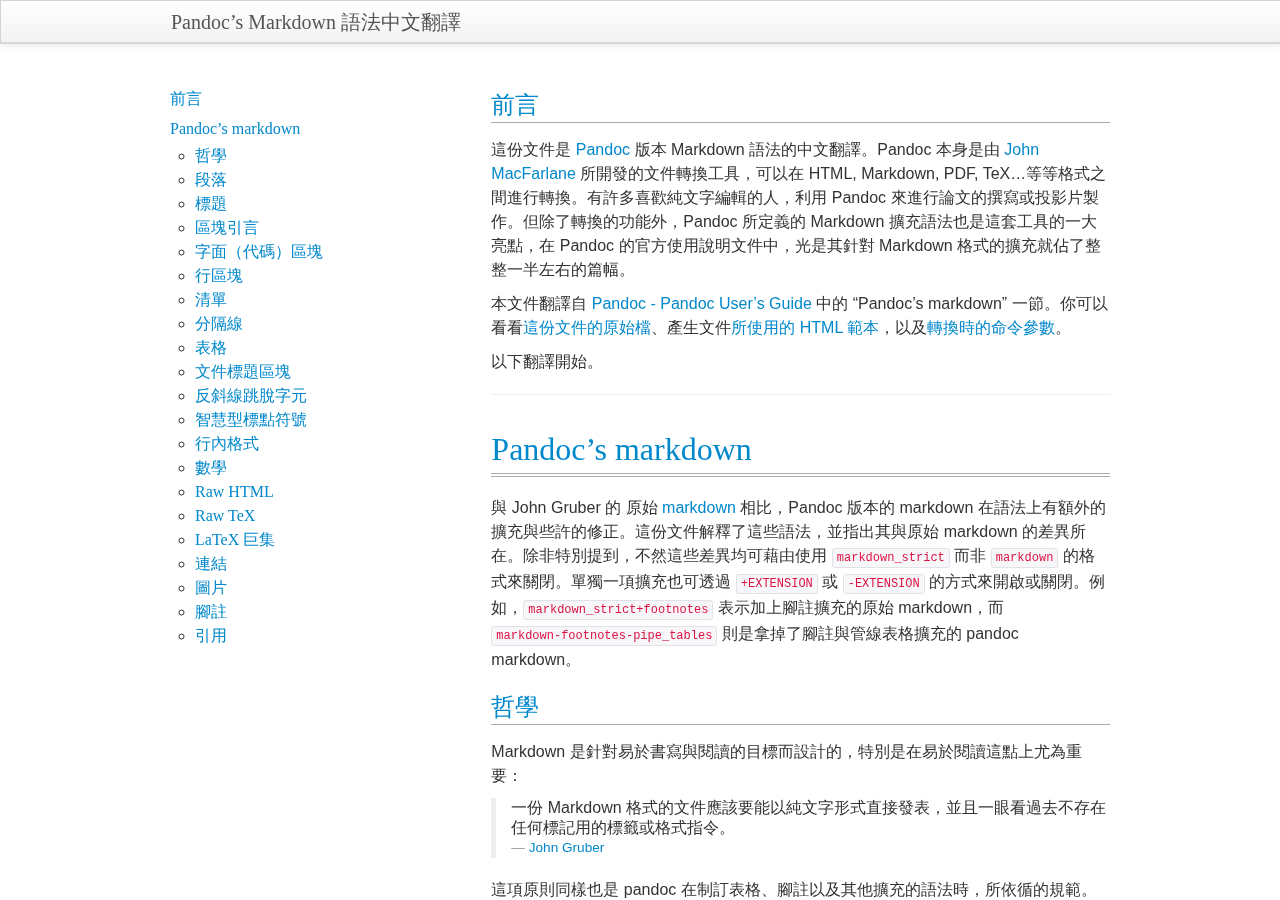
<file: pandoc.html>
<!DOCTYPE html>
<html>
<head>
  <meta charset="utf-8">
  <meta name="generator" content="pandoc">
  <meta name="author" content="by John MacFarlane">
  <meta name="author" content="Translated by Tzeng Yuxio">
  <title>Pandoc’s Markdown 語法中文翻譯</title>
  <meta name="viewport" content="width=device-width, initial-scale=1.0">
  <!-- <link href="../stylesheets/pandoc.css" rel="stylesheet"> -->
  <!-- <link href="../stylesheets/pandoc.css" rel="stylesheet"> -->
  <style type="text/css">code{white-space: pre;}</style>
  <!--[if lt IE 9]>
    <script src="http://html5shim.googlecode.com/svn/trunk/html5.js"></script>
  <![endif]-->
  <link href="data:text/css,%2F%2A%21%0A%20%2A%20Bootstrap%20v2%2E3%2E1%0A%20%2A%0A%20%2A%20Copyright%202012%20Twitter%2C%20Inc%0A%20%2A%20Licensed%20under%20the%20Apache%20License%20v2%2E0%0A%20%2A%20http%3A%2F%2Fwww%2Eapache%2Eorg%2Flicenses%2FLICENSE%2D2%2E0%0A%20%2A%0A%20%2A%20Designed%20and%20built%20with%20all%20the%20love%20in%20the%20world%20%40twitter%20by%20%40mdo%20and%20%40fat%2E%0A%20%2A%2F%0A%2Eclearfix%7B%2Azoom%3A1%3B%7D%2Eclearfix%3Abefore%2C%2Eclearfix%3Aafter%7Bdisplay%3Atable%3Bcontent%3A%22%22%3Bline%2Dheight%3A0%3B%7D%0A%2Eclearfix%3Aafter%7Bclear%3Aboth%3B%7D%0A%2Ehide%2Dtext%7Bfont%3A0%2F0%20a%3Bcolor%3Atransparent%3Btext%2Dshadow%3Anone%3Bbackground%2Dcolor%3Atransparent%3Bborder%3A0%3B%7D%0A%2Einput%2Dblock%2Dlevel%7Bdisplay%3Ablock%3Bwidth%3A100%25%3Bmin%2Dheight%3A30px%3B%2Dwebkit%2Dbox%2Dsizing%3Aborder%2Dbox%3B%2Dmoz%2Dbox%2Dsizing%3Aborder%2Dbox%3Bbox%2Dsizing%3Aborder%2Dbox%3B%7D%0Aarticle%2Caside%2Cdetails%2Cfigcaption%2Cfigure%2Cfooter%2Cheader%2Chgroup%2Cnav%2Csection%7Bdisplay%3Ablock%3B%7D%0Aaudio%2Ccanvas%2Cvideo%7Bdisplay%3Ainline%2Dblock%3B%2Adisplay%3Ainline%3B%2Azoom%3A1%3B%7D%0Aaudio%3Anot%28%5Bcontrols%5D%29%7Bdisplay%3Anone%3B%7D%0Ahtml%7Bfont%2Dsize%3A100%25%3B%2Dwebkit%2Dtext%2Dsize%2Dadjust%3A100%25%3B%2Dms%2Dtext%2Dsize%2Dadjust%3A100%25%3B%7D%0Aa%3Afocus%7Boutline%3Athin%20dotted%20%23333%3Boutline%3A5px%20auto%20%2Dwebkit%2Dfocus%2Dring%2Dcolor%3Boutline%2Doffset%3A%2D2px%3B%7D%0Aa%3Ahover%2Ca%3Aactive%7Boutline%3A0%3B%7D%0Asub%2Csup%7Bposition%3Arelative%3Bfont%2Dsize%3A75%25%3Bline%2Dheight%3A0%3Bvertical%2Dalign%3Abaseline%3B%7D%0Asup%7Btop%3A%2D0%2E5em%3B%7D%0Asub%7Bbottom%3A%2D0%2E25em%3B%7D%0Aimg%7Bmax%2Dwidth%3A100%25%3Bwidth%3Aauto%5C9%3Bheight%3Aauto%3Bvertical%2Dalign%3Amiddle%3Bborder%3A0%3B%2Dms%2Dinterpolation%2Dmode%3Abicubic%3B%7D%0A%23map%5Fcanvas%20img%2C%2Egoogle%2Dmaps%20img%7Bmax%2Dwidth%3Anone%3B%7D%0Abutton%2Cinput%2Cselect%2Ctextarea%7Bmargin%3A0%3Bfont%2Dsize%3A100%25%3Bvertical%2Dalign%3Amiddle%3B%7D%0Abutton%2Cinput%7B%2Aoverflow%3Avisible%3Bline%2Dheight%3Anormal%3B%7D%0Abutton%3A%3A%2Dmoz%2Dfocus%2Dinner%2Cinput%3A%3A%2Dmoz%2Dfocus%2Dinner%7Bpadding%3A0%3Bborder%3A0%3B%7D%0Abutton%2Chtml%20input%5Btype%3D%22button%22%5D%2Cinput%5Btype%3D%22reset%22%5D%2Cinput%5Btype%3D%22submit%22%5D%7B%2Dwebkit%2Dappearance%3Abutton%3Bcursor%3Apointer%3B%7D%0Alabel%2Cselect%2Cbutton%2Cinput%5Btype%3D%22button%22%5D%2Cinput%5Btype%3D%22reset%22%5D%2Cinput%5Btype%3D%22submit%22%5D%2Cinput%5Btype%3D%22radio%22%5D%2Cinput%5Btype%3D%22checkbox%22%5D%7Bcursor%3Apointer%3B%7D%0Ainput%5Btype%3D%22search%22%5D%7B%2Dwebkit%2Dbox%2Dsizing%3Acontent%2Dbox%3B%2Dmoz%2Dbox%2Dsizing%3Acontent%2Dbox%3Bbox%2Dsizing%3Acontent%2Dbox%3B%2Dwebkit%2Dappearance%3Atextfield%3B%7D%0Ainput%5Btype%3D%22search%22%5D%3A%3A%2Dwebkit%2Dsearch%2Ddecoration%2Cinput%5Btype%3D%22search%22%5D%3A%3A%2Dwebkit%2Dsearch%2Dcancel%2Dbutton%7B%2Dwebkit%2Dappearance%3Anone%3B%7D%0Atextarea%7Boverflow%3Aauto%3Bvertical%2Dalign%3Atop%3B%7D%0A%40media%20print%7B%2A%7Btext%2Dshadow%3Anone%20%21important%3Bcolor%3A%23000%20%21important%3Bbackground%3Atransparent%20%21important%3Bbox%2Dshadow%3Anone%20%21important%3B%7D%20a%2Ca%3Avisited%7Btext%2Ddecoration%3Aunderline%3B%7D%20a%5Bhref%5D%3Aafter%7Bcontent%3A%22%20%28%22%20attr%28href%29%20%22%29%22%3B%7D%20abbr%5Btitle%5D%3Aafter%7Bcontent%3A%22%20%28%22%20attr%28title%29%20%22%29%22%3B%7D%20%2Eir%20a%3Aafter%2Ca%5Bhref%5E%3D%22javascript%3A%22%5D%3Aafter%2Ca%5Bhref%5E%3D%22%23%22%5D%3Aafter%7Bcontent%3A%22%22%3B%7D%20pre%2Cblockquote%7Bborder%3A1px%20solid%20%23999%3Bpage%2Dbreak%2Dinside%3Aavoid%3B%7D%20thead%7Bdisplay%3Atable%2Dheader%2Dgroup%3B%7D%20tr%2Cimg%7Bpage%2Dbreak%2Dinside%3Aavoid%3B%7D%20img%7Bmax%2Dwidth%3A100%25%20%21important%3B%7D%20%40page%20%7Bmargin%3A0%2E5cm%3B%7Dp%2Ch2%2Ch3%7Borphans%3A3%3Bwidows%3A3%3B%7D%20h2%2Ch3%7Bpage%2Dbreak%2Dafter%3Aavoid%3B%7D%7Dbody%7Bmargin%3A0%3Bfont%2Dfamily%3A%22Helvetica%20Neue%22%2CHelvetica%2CArial%2Csans%2Dserif%3Bfont%2Dsize%3A14px%3Bline%2Dheight%3A20px%3Bcolor%3A%23333333%3Bbackground%2Dcolor%3A%23ffffff%3B%7D%0Aa%7Bcolor%3A%230088cc%3Btext%2Ddecoration%3Anone%3B%7D%0Aa%3Ahover%2Ca%3Afocus%7Bcolor%3A%23005580%3Btext%2Ddecoration%3Aunderline%3B%7D%0A%2Eimg%2Drounded%7B%2Dwebkit%2Dborder%2Dradius%3A6px%3B%2Dmoz%2Dborder%2Dradius%3A6px%3Bborder%2Dradius%3A6px%3B%7D%0A%2Eimg%2Dpolaroid%7Bpadding%3A4px%3Bbackground%2Dcolor%3A%23fff%3Bborder%3A1px%20solid%20%23ccc%3Bborder%3A1px%20solid%20rgba%280%2C%200%2C%200%2C%200%2E2%29%3B%2Dwebkit%2Dbox%2Dshadow%3A0%201px%203px%20rgba%280%2C%200%2C%200%2C%200%2E1%29%3B%2Dmoz%2Dbox%2Dshadow%3A0%201px%203px%20rgba%280%2C%200%2C%200%2C%200%2E1%29%3Bbox%2Dshadow%3A0%201px%203px%20rgba%280%2C%200%2C%200%2C%200%2E1%29%3B%7D%0A%2Eimg%2Dcircle%7B%2Dwebkit%2Dborder%2Dradius%3A500px%3B%2Dmoz%2Dborder%2Dradius%3A500px%3Bborder%2Dradius%3A500px%3B%7D%0A%2Erow%7Bmargin%2Dleft%3A%2D20px%3B%2Azoom%3A1%3B%7D%2Erow%3Abefore%2C%2Erow%3Aafter%7Bdisplay%3Atable%3Bcontent%3A%22%22%3Bline%2Dheight%3A0%3B%7D%0A%2Erow%3Aafter%7Bclear%3Aboth%3B%7D%0A%5Bclass%2A%3D%22span%22%5D%7Bfloat%3Aleft%3Bmin%2Dheight%3A1px%3Bmargin%2Dleft%3A20px%3B%7D%0A%2Econtainer%2C%2Enavbar%2Dstatic%2Dtop%20%2Econtainer%2C%2Enavbar%2Dfixed%2Dtop%20%2Econtainer%2C%2Enavbar%2Dfixed%2Dbottom%20%2Econtainer%7Bwidth%3A940px%3B%7D%0A%2Espan12%7Bwidth%3A940px%3B%7D%0A%2Espan11%7Bwidth%3A860px%3B%7D%0A%2Espan10%7Bwidth%3A780px%3B%7D%0A%2Espan9%7Bwidth%3A700px%3B%7D%0A%2Espan8%7Bwidth%3A620px%3B%7D%0A%2Espan7%7Bwidth%3A540px%3B%7D%0A%2Espan6%7Bwidth%3A460px%3B%7D%0A%2Espan5%7Bwidth%3A380px%3B%7D%0A%2Espan4%7Bwidth%3A300px%3B%7D%0A%2Espan3%7Bwidth%3A220px%3B%7D%0A%2Espan2%7Bwidth%3A140px%3B%7D%0A%2Espan1%7Bwidth%3A60px%3B%7D%0A%2Eoffset12%7Bmargin%2Dleft%3A980px%3B%7D%0A%2Eoffset11%7Bmargin%2Dleft%3A900px%3B%7D%0A%2Eoffset10%7Bmargin%2Dleft%3A820px%3B%7D%0A%2Eoffset9%7Bmargin%2Dleft%3A740px%3B%7D%0A%2Eoffset8%7Bmargin%2Dleft%3A660px%3B%7D%0A%2Eoffset7%7Bmargin%2Dleft%3A580px%3B%7D%0A%2Eoffset6%7Bmargin%2Dleft%3A500px%3B%7D%0A%2Eoffset5%7Bmargin%2Dleft%3A420px%3B%7D%0A%2Eoffset4%7Bmargin%2Dleft%3A340px%3B%7D%0A%2Eoffset3%7Bmargin%2Dleft%3A260px%3B%7D%0A%2Eoffset2%7Bmargin%2Dleft%3A180px%3B%7D%0A%2Eoffset1%7Bmargin%2Dleft%3A100px%3B%7D%0A%2Erow%2Dfluid%7Bwidth%3A100%25%3B%2Azoom%3A1%3B%7D%2Erow%2Dfluid%3Abefore%2C%2Erow%2Dfluid%3Aafter%7Bdisplay%3Atable%3Bcontent%3A%22%22%3Bline%2Dheight%3A0%3B%7D%0A%2Erow%2Dfluid%3Aafter%7Bclear%3Aboth%3B%7D%0A%2Erow%2Dfluid%20%5Bclass%2A%3D%22span%22%5D%7Bdisplay%3Ablock%3Bwidth%3A100%25%3Bmin%2Dheight%3A30px%3B%2Dwebkit%2Dbox%2Dsizing%3Aborder%2Dbox%3B%2Dmoz%2Dbox%2Dsizing%3Aborder%2Dbox%3Bbox%2Dsizing%3Aborder%2Dbox%3Bfloat%3Aleft%3Bmargin%2Dleft%3A2%2E127659574468085%25%3B%2Amargin%2Dleft%3A2%2E074468085106383%25%3B%7D%0A%2Erow%2Dfluid%20%5Bclass%2A%3D%22span%22%5D%3Afirst%2Dchild%7Bmargin%2Dleft%3A0%3B%7D%0A%2Erow%2Dfluid%20%2Econtrols%2Drow%20%5Bclass%2A%3D%22span%22%5D%2B%5Bclass%2A%3D%22span%22%5D%7Bmargin%2Dleft%3A2%2E127659574468085%25%3B%7D%0A%2Erow%2Dfluid%20%2Espan12%7Bwidth%3A100%25%3B%2Awidth%3A99%2E94680851063829%25%3B%7D%0A%2Erow%2Dfluid%20%2Espan11%7Bwidth%3A91%2E48936170212765%25%3B%2Awidth%3A91%2E43617021276594%25%3B%7D%0A%2Erow%2Dfluid%20%2Espan10%7Bwidth%3A82%2E97872340425532%25%3B%2Awidth%3A82%2E92553191489361%25%3B%7D%0A%2Erow%2Dfluid%20%2Espan9%7Bwidth%3A74%2E46808510638297%25%3B%2Awidth%3A74%2E41489361702126%25%3B%7D%0A%2Erow%2Dfluid%20%2Espan8%7Bwidth%3A65%2E95744680851064%25%3B%2Awidth%3A65%2E90425531914893%25%3B%7D%0A%2Erow%2Dfluid%20%2Espan7%7Bwidth%3A57%2E44680851063829%25%3B%2Awidth%3A57%2E39361702127659%25%3B%7D%0A%2Erow%2Dfluid%20%2Espan6%7Bwidth%3A48%2E93617021276595%25%3B%2Awidth%3A48%2E88297872340425%25%3B%7D%0A%2Erow%2Dfluid%20%2Espan5%7Bwidth%3A40%2E42553191489362%25%3B%2Awidth%3A40%2E37234042553192%25%3B%7D%0A%2Erow%2Dfluid%20%2Espan4%7Bwidth%3A31%2E914893617021278%25%3B%2Awidth%3A31%2E861702127659576%25%3B%7D%0A%2Erow%2Dfluid%20%2Espan3%7Bwidth%3A23%2E404255319148934%25%3B%2Awidth%3A23%2E351063829787233%25%3B%7D%0A%2Erow%2Dfluid%20%2Espan2%7Bwidth%3A14%2E893617021276595%25%3B%2Awidth%3A14%2E840425531914894%25%3B%7D%0A%2Erow%2Dfluid%20%2Espan1%7Bwidth%3A6%2E382978723404255%25%3B%2Awidth%3A6%2E329787234042553%25%3B%7D%0A%2Erow%2Dfluid%20%2Eoffset12%7Bmargin%2Dleft%3A104%2E25531914893617%25%3B%2Amargin%2Dleft%3A104%2E14893617021275%25%3B%7D%0A%2Erow%2Dfluid%20%2Eoffset12%3Afirst%2Dchild%7Bmargin%2Dleft%3A102%2E12765957446808%25%3B%2Amargin%2Dleft%3A102%2E02127659574467%25%3B%7D%0A%2Erow%2Dfluid%20%2Eoffset11%7Bmargin%2Dleft%3A95%2E74468085106382%25%3B%2Amargin%2Dleft%3A95%2E6382978723404%25%3B%7D%0A%2Erow%2Dfluid%20%2Eoffset11%3Afirst%2Dchild%7Bmargin%2Dleft%3A93%2E61702127659574%25%3B%2Amargin%2Dleft%3A93%2E51063829787232%25%3B%7D%0A%2Erow%2Dfluid%20%2Eoffset10%7Bmargin%2Dleft%3A87%2E23404255319149%25%3B%2Amargin%2Dleft%3A87%2E12765957446807%25%3B%7D%0A%2Erow%2Dfluid%20%2Eoffset10%3Afirst%2Dchild%7Bmargin%2Dleft%3A85%2E1063829787234%25%3B%2Amargin%2Dleft%3A84%2E99999999999999%25%3B%7D%0A%2Erow%2Dfluid%20%2Eoffset9%7Bmargin%2Dleft%3A78%2E72340425531914%25%3B%2Amargin%2Dleft%3A78%2E61702127659572%25%3B%7D%0A%2Erow%2Dfluid%20%2Eoffset9%3Afirst%2Dchild%7Bmargin%2Dleft%3A76%2E59574468085106%25%3B%2Amargin%2Dleft%3A76%2E48936170212764%25%3B%7D%0A%2Erow%2Dfluid%20%2Eoffset8%7Bmargin%2Dleft%3A70%2E2127659574468%25%3B%2Amargin%2Dleft%3A70%2E10638297872339%25%3B%7D%0A%2Erow%2Dfluid%20%2Eoffset8%3Afirst%2Dchild%7Bmargin%2Dleft%3A68%2E08510638297872%25%3B%2Amargin%2Dleft%3A67%2E9787234042553%25%3B%7D%0A%2Erow%2Dfluid%20%2Eoffset7%7Bmargin%2Dleft%3A61%2E70212765957446%25%3B%2Amargin%2Dleft%3A61%2E59574468085106%25%3B%7D%0A%2Erow%2Dfluid%20%2Eoffset7%3Afirst%2Dchild%7Bmargin%2Dleft%3A59%2E574468085106375%25%3B%2Amargin%2Dleft%3A59%2E46808510638297%25%3B%7D%0A%2Erow%2Dfluid%20%2Eoffset6%7Bmargin%2Dleft%3A53%2E191489361702125%25%3B%2Amargin%2Dleft%3A53%2E085106382978715%25%3B%7D%0A%2Erow%2Dfluid%20%2Eoffset6%3Afirst%2Dchild%7Bmargin%2Dleft%3A51%2E063829787234035%25%3B%2Amargin%2Dleft%3A50%2E95744680851063%25%3B%7D%0A%2Erow%2Dfluid%20%2Eoffset5%7Bmargin%2Dleft%3A44%2E68085106382979%25%3B%2Amargin%2Dleft%3A44%2E57446808510638%25%3B%7D%0A%2Erow%2Dfluid%20%2Eoffset5%3Afirst%2Dchild%7Bmargin%2Dleft%3A42%2E5531914893617%25%3B%2Amargin%2Dleft%3A42%2E4468085106383%25%3B%7D%0A%2Erow%2Dfluid%20%2Eoffset4%7Bmargin%2Dleft%3A36%2E170212765957444%25%3B%2Amargin%2Dleft%3A36%2E06382978723405%25%3B%7D%0A%2Erow%2Dfluid%20%2Eoffset4%3Afirst%2Dchild%7Bmargin%2Dleft%3A34%2E04255319148936%25%3B%2Amargin%2Dleft%3A33%2E93617021276596%25%3B%7D%0A%2Erow%2Dfluid%20%2Eoffset3%7Bmargin%2Dleft%3A27%2E659574468085104%25%3B%2Amargin%2Dleft%3A27%2E5531914893617%25%3B%7D%0A%2Erow%2Dfluid%20%2Eoffset3%3Afirst%2Dchild%7Bmargin%2Dleft%3A25%2E53191489361702%25%3B%2Amargin%2Dleft%3A25%2E425531914893618%25%3B%7D%0A%2Erow%2Dfluid%20%2Eoffset2%7Bmargin%2Dleft%3A19%2E148936170212764%25%3B%2Amargin%2Dleft%3A19%2E04255319148936%25%3B%7D%0A%2Erow%2Dfluid%20%2Eoffset2%3Afirst%2Dchild%7Bmargin%2Dleft%3A17%2E02127659574468%25%3B%2Amargin%2Dleft%3A16%2E914893617021278%25%3B%7D%0A%2Erow%2Dfluid%20%2Eoffset1%7Bmargin%2Dleft%3A10%2E638297872340425%25%3B%2Amargin%2Dleft%3A10%2E53191489361702%25%3B%7D%0A%2Erow%2Dfluid%20%2Eoffset1%3Afirst%2Dchild%7Bmargin%2Dleft%3A8%2E51063829787234%25%3B%2Amargin%2Dleft%3A8%2E404255319148938%25%3B%7D%0A%5Bclass%2A%3D%22span%22%5D%2Ehide%2C%2Erow%2Dfluid%20%5Bclass%2A%3D%22span%22%5D%2Ehide%7Bdisplay%3Anone%3B%7D%0A%5Bclass%2A%3D%22span%22%5D%2Epull%2Dright%2C%2Erow%2Dfluid%20%5Bclass%2A%3D%22span%22%5D%2Epull%2Dright%7Bfloat%3Aright%3B%7D%0A%2Econtainer%7Bmargin%2Dright%3Aauto%3Bmargin%2Dleft%3Aauto%3B%2Azoom%3A1%3B%7D%2Econtainer%3Abefore%2C%2Econtainer%3Aafter%7Bdisplay%3Atable%3Bcontent%3A%22%22%3Bline%2Dheight%3A0%3B%7D%0A%2Econtainer%3Aafter%7Bclear%3Aboth%3B%7D%0A%2Econtainer%2Dfluid%7Bpadding%2Dright%3A20px%3Bpadding%2Dleft%3A20px%3B%2Azoom%3A1%3B%7D%2Econtainer%2Dfluid%3Abefore%2C%2Econtainer%2Dfluid%3Aafter%7Bdisplay%3Atable%3Bcontent%3A%22%22%3Bline%2Dheight%3A0%3B%7D%0A%2Econtainer%2Dfluid%3Aafter%7Bclear%3Aboth%3B%7D%0Ap%7Bmargin%3A0%200%2010px%3B%7D%0A%2Elead%7Bmargin%2Dbottom%3A20px%3Bfont%2Dsize%3A21px%3Bfont%2Dweight%3A200%3Bline%2Dheight%3A30px%3B%7D%0Asmall%7Bfont%2Dsize%3A85%25%3B%7D%0Astrong%7Bfont%2Dweight%3Abold%3B%7D%0Aem%7Bfont%2Dstyle%3Aitalic%3B%7D%0Acite%7Bfont%2Dstyle%3Anormal%3B%7D%0A%2Emuted%7Bcolor%3A%23999999%3B%7D%0Aa%2Emuted%3Ahover%2Ca%2Emuted%3Afocus%7Bcolor%3A%23808080%3B%7D%0A%2Etext%2Dwarning%7Bcolor%3A%23c09853%3B%7D%0Aa%2Etext%2Dwarning%3Ahover%2Ca%2Etext%2Dwarning%3Afocus%7Bcolor%3A%23a47e3c%3B%7D%0A%2Etext%2Derror%7Bcolor%3A%23b94a48%3B%7D%0Aa%2Etext%2Derror%3Ahover%2Ca%2Etext%2Derror%3Afocus%7Bcolor%3A%23953b39%3B%7D%0A%2Etext%2Dinfo%7Bcolor%3A%233a87ad%3B%7D%0Aa%2Etext%2Dinfo%3Ahover%2Ca%2Etext%2Dinfo%3Afocus%7Bcolor%3A%232d6987%3B%7D%0A%2Etext%2Dsuccess%7Bcolor%3A%23468847%3B%7D%0Aa%2Etext%2Dsuccess%3Ahover%2Ca%2Etext%2Dsuccess%3Afocus%7Bcolor%3A%23356635%3B%7D%0A%2Etext%2Dleft%7Btext%2Dalign%3Aleft%3B%7D%0A%2Etext%2Dright%7Btext%2Dalign%3Aright%3B%7D%0A%2Etext%2Dcenter%7Btext%2Dalign%3Acenter%3B%7D%0Ah1%2Ch2%2Ch3%2Ch4%2Ch5%2Ch6%7Bmargin%3A10px%200%3Bfont%2Dfamily%3Ainherit%3Bfont%2Dweight%3Abold%3Bline%2Dheight%3A20px%3Bcolor%3Ainherit%3Btext%2Drendering%3Aoptimizelegibility%3B%7Dh1%20small%2Ch2%20small%2Ch3%20small%2Ch4%20small%2Ch5%20small%2Ch6%20small%7Bfont%2Dweight%3Anormal%3Bline%2Dheight%3A1%3Bcolor%3A%23999999%3B%7D%0Ah1%2Ch2%2Ch3%7Bline%2Dheight%3A40px%3B%7D%0Ah1%7Bfont%2Dsize%3A38%2E5px%3B%7D%0Ah2%7Bfont%2Dsize%3A31%2E5px%3B%7D%0Ah3%7Bfont%2Dsize%3A24%2E5px%3B%7D%0Ah4%7Bfont%2Dsize%3A17%2E5px%3B%7D%0Ah5%7Bfont%2Dsize%3A14px%3B%7D%0Ah6%7Bfont%2Dsize%3A11%2E9px%3B%7D%0Ah1%20small%7Bfont%2Dsize%3A24%2E5px%3B%7D%0Ah2%20small%7Bfont%2Dsize%3A17%2E5px%3B%7D%0Ah3%20small%7Bfont%2Dsize%3A14px%3B%7D%0Ah4%20small%7Bfont%2Dsize%3A14px%3B%7D%0A%2Epage%2Dheader%7Bpadding%2Dbottom%3A9px%3Bmargin%3A20px%200%2030px%3Bborder%2Dbottom%3A1px%20solid%20%23eeeeee%3B%7D%0Aul%2Col%7Bpadding%3A0%3Bmargin%3A0%200%2010px%2025px%3B%7D%0Aul%20ul%2Cul%20ol%2Col%20ol%2Col%20ul%7Bmargin%2Dbottom%3A0%3B%7D%0Ali%7Bline%2Dheight%3A20px%3B%7D%0Aul%2Eunstyled%2Col%2Eunstyled%7Bmargin%2Dleft%3A0%3Blist%2Dstyle%3Anone%3B%7D%0Aul%2Einline%2Col%2Einline%7Bmargin%2Dleft%3A0%3Blist%2Dstyle%3Anone%3B%7Dul%2Einline%3Eli%2Col%2Einline%3Eli%7Bdisplay%3Ainline%2Dblock%3B%2Adisplay%3Ainline%3B%2Azoom%3A1%3Bpadding%2Dleft%3A5px%3Bpadding%2Dright%3A5px%3B%7D%0Adl%7Bmargin%2Dbottom%3A20px%3B%7D%0Adt%2Cdd%7Bline%2Dheight%3A20px%3B%7D%0Adt%7Bfont%2Dweight%3Abold%3B%7D%0Add%7Bmargin%2Dleft%3A10px%3B%7D%0A%2Edl%2Dhorizontal%7B%2Azoom%3A1%3B%7D%2Edl%2Dhorizontal%3Abefore%2C%2Edl%2Dhorizontal%3Aafter%7Bdisplay%3Atable%3Bcontent%3A%22%22%3Bline%2Dheight%3A0%3B%7D%0A%2Edl%2Dhorizontal%3Aafter%7Bclear%3Aboth%3B%7D%0A%2Edl%2Dhorizontal%20dt%7Bfloat%3Aleft%3Bwidth%3A160px%3Bclear%3Aleft%3Btext%2Dalign%3Aright%3Boverflow%3Ahidden%3Btext%2Doverflow%3Aellipsis%3Bwhite%2Dspace%3Anowrap%3B%7D%0A%2Edl%2Dhorizontal%20dd%7Bmargin%2Dleft%3A180px%3B%7D%0Ahr%7Bmargin%3A20px%200%3Bborder%3A0%3Bborder%2Dtop%3A1px%20solid%20%23eeeeee%3Bborder%2Dbottom%3A1px%20solid%20%23ffffff%3B%7D%0Aabbr%5Btitle%5D%2Cabbr%5Bdata%2Doriginal%2Dtitle%5D%7Bcursor%3Ahelp%3Bborder%2Dbottom%3A1px%20dotted%20%23999999%3B%7D%0Aabbr%2Einitialism%7Bfont%2Dsize%3A90%25%3Btext%2Dtransform%3Auppercase%3B%7D%0Ablockquote%7Bpadding%3A0%200%200%2015px%3Bmargin%3A0%200%2020px%3Bborder%2Dleft%3A5px%20solid%20%23eeeeee%3B%7Dblockquote%20p%7Bmargin%2Dbottom%3A0%3Bfont%2Dsize%3A17%2E5px%3Bfont%2Dweight%3A300%3Bline%2Dheight%3A1%2E25%3B%7D%0Ablockquote%20small%7Bdisplay%3Ablock%3Bline%2Dheight%3A20px%3Bcolor%3A%23999999%3B%7Dblockquote%20small%3Abefore%7Bcontent%3A%27%5C2014%20%5C00A0%27%3B%7D%0Ablockquote%2Epull%2Dright%7Bfloat%3Aright%3Bpadding%2Dright%3A15px%3Bpadding%2Dleft%3A0%3Bborder%2Dright%3A5px%20solid%20%23eeeeee%3Bborder%2Dleft%3A0%3B%7Dblockquote%2Epull%2Dright%20p%2Cblockquote%2Epull%2Dright%20small%7Btext%2Dalign%3Aright%3B%7D%0Ablockquote%2Epull%2Dright%20small%3Abefore%7Bcontent%3A%27%27%3B%7D%0Ablockquote%2Epull%2Dright%20small%3Aafter%7Bcontent%3A%27%5C00A0%20%5C2014%27%3B%7D%0Aq%3Abefore%2Cq%3Aafter%2Cblockquote%3Abefore%2Cblockquote%3Aafter%7Bcontent%3A%22%22%3B%7D%0Aaddress%7Bdisplay%3Ablock%3Bmargin%2Dbottom%3A20px%3Bfont%2Dstyle%3Anormal%3Bline%2Dheight%3A20px%3B%7D%0Acode%2Cpre%7Bpadding%3A0%203px%202px%3Bfont%2Dfamily%3AMonaco%2CMenlo%2CConsolas%2C%22Courier%20New%22%2Cmonospace%3Bfont%2Dsize%3A12px%3Bcolor%3A%23333333%3B%2Dwebkit%2Dborder%2Dradius%3A3px%3B%2Dmoz%2Dborder%2Dradius%3A3px%3Bborder%2Dradius%3A3px%3B%7D%0Acode%7Bpadding%3A2px%204px%3Bcolor%3A%23d14%3Bbackground%2Dcolor%3A%23f7f7f9%3Bborder%3A1px%20solid%20%23e1e1e8%3Bwhite%2Dspace%3Anowrap%3B%7D%0Apre%7Bdisplay%3Ablock%3Bpadding%3A9%2E5px%3Bmargin%3A0%200%2010px%3Bfont%2Dsize%3A13px%3Bline%2Dheight%3A20px%3Bword%2Dbreak%3Abreak%2Dall%3Bword%2Dwrap%3Abreak%2Dword%3Bwhite%2Dspace%3Apre%3Bwhite%2Dspace%3Apre%2Dwrap%3Bbackground%2Dcolor%3A%23f5f5f5%3Bborder%3A1px%20solid%20%23ccc%3Bborder%3A1px%20solid%20rgba%280%2C%200%2C%200%2C%200%2E15%29%3B%2Dwebkit%2Dborder%2Dradius%3A4px%3B%2Dmoz%2Dborder%2Dradius%3A4px%3Bborder%2Dradius%3A4px%3B%7Dpre%2Eprettyprint%7Bmargin%2Dbottom%3A20px%3B%7D%0Apre%20code%7Bpadding%3A0%3Bcolor%3Ainherit%3Bwhite%2Dspace%3Apre%3Bwhite%2Dspace%3Apre%2Dwrap%3Bbackground%2Dcolor%3Atransparent%3Bborder%3A0%3B%7D%0A%2Epre%2Dscrollable%7Bmax%2Dheight%3A340px%3Boverflow%2Dy%3Ascroll%3B%7D%0A%2Elabel%2C%2Ebadge%7Bdisplay%3Ainline%2Dblock%3Bpadding%3A2px%204px%3Bfont%2Dsize%3A11%2E844px%3Bfont%2Dweight%3Abold%3Bline%2Dheight%3A14px%3Bcolor%3A%23ffffff%3Bvertical%2Dalign%3Abaseline%3Bwhite%2Dspace%3Anowrap%3Btext%2Dshadow%3A0%20%2D1px%200%20rgba%280%2C%200%2C%200%2C%200%2E25%29%3Bbackground%2Dcolor%3A%23999999%3B%7D%0A%2Elabel%7B%2Dwebkit%2Dborder%2Dradius%3A3px%3B%2Dmoz%2Dborder%2Dradius%3A3px%3Bborder%2Dradius%3A3px%3B%7D%0A%2Ebadge%7Bpadding%2Dleft%3A9px%3Bpadding%2Dright%3A9px%3B%2Dwebkit%2Dborder%2Dradius%3A9px%3B%2Dmoz%2Dborder%2Dradius%3A9px%3Bborder%2Dradius%3A9px%3B%7D%0A%2Elabel%3Aempty%2C%2Ebadge%3Aempty%7Bdisplay%3Anone%3B%7D%0Aa%2Elabel%3Ahover%2Ca%2Elabel%3Afocus%2Ca%2Ebadge%3Ahover%2Ca%2Ebadge%3Afocus%7Bcolor%3A%23ffffff%3Btext%2Ddecoration%3Anone%3Bcursor%3Apointer%3B%7D%0A%2Elabel%2Dimportant%2C%2Ebadge%2Dimportant%7Bbackground%2Dcolor%3A%23b94a48%3B%7D%0A%2Elabel%2Dimportant%5Bhref%5D%2C%2Ebadge%2Dimportant%5Bhref%5D%7Bbackground%2Dcolor%3A%23953b39%3B%7D%0A%2Elabel%2Dwarning%2C%2Ebadge%2Dwarning%7Bbackground%2Dcolor%3A%23f89406%3B%7D%0A%2Elabel%2Dwarning%5Bhref%5D%2C%2Ebadge%2Dwarning%5Bhref%5D%7Bbackground%2Dcolor%3A%23c67605%3B%7D%0A%2Elabel%2Dsuccess%2C%2Ebadge%2Dsuccess%7Bbackground%2Dcolor%3A%23468847%3B%7D%0A%2Elabel%2Dsuccess%5Bhref%5D%2C%2Ebadge%2Dsuccess%5Bhref%5D%7Bbackground%2Dcolor%3A%23356635%3B%7D%0A%2Elabel%2Dinfo%2C%2Ebadge%2Dinfo%7Bbackground%2Dcolor%3A%233a87ad%3B%7D%0A%2Elabel%2Dinfo%5Bhref%5D%2C%2Ebadge%2Dinfo%5Bhref%5D%7Bbackground%2Dcolor%3A%232d6987%3B%7D%0A%2Elabel%2Dinverse%2C%2Ebadge%2Dinverse%7Bbackground%2Dcolor%3A%23333333%3B%7D%0A%2Elabel%2Dinverse%5Bhref%5D%2C%2Ebadge%2Dinverse%5Bhref%5D%7Bbackground%2Dcolor%3A%231a1a1a%3B%7D%0A%2Ebtn%20%2Elabel%2C%2Ebtn%20%2Ebadge%7Bposition%3Arelative%3Btop%3A%2D1px%3B%7D%0A%2Ebtn%2Dmini%20%2Elabel%2C%2Ebtn%2Dmini%20%2Ebadge%7Btop%3A0%3B%7D%0Atable%7Bmax%2Dwidth%3A100%25%3Bbackground%2Dcolor%3Atransparent%3Bborder%2Dcollapse%3Acollapse%3Bborder%2Dspacing%3A0%3B%7D%0A%2Etable%7Bwidth%3A100%25%3Bmargin%2Dbottom%3A20px%3B%7D%2Etable%20th%2C%2Etable%20td%7Bpadding%3A8px%3Bline%2Dheight%3A20px%3Btext%2Dalign%3Aleft%3Bvertical%2Dalign%3Atop%3Bborder%2Dtop%3A1px%20solid%20%23dddddd%3B%7D%0A%2Etable%20th%7Bfont%2Dweight%3Abold%3B%7D%0A%2Etable%20thead%20th%7Bvertical%2Dalign%3Abottom%3B%7D%0A%2Etable%20caption%2Bthead%20tr%3Afirst%2Dchild%20th%2C%2Etable%20caption%2Bthead%20tr%3Afirst%2Dchild%20td%2C%2Etable%20colgroup%2Bthead%20tr%3Afirst%2Dchild%20th%2C%2Etable%20colgroup%2Bthead%20tr%3Afirst%2Dchild%20td%2C%2Etable%20thead%3Afirst%2Dchild%20tr%3Afirst%2Dchild%20th%2C%2Etable%20thead%3Afirst%2Dchild%20tr%3Afirst%2Dchild%20td%7Bborder%2Dtop%3A0%3B%7D%0A%2Etable%20tbody%2Btbody%7Bborder%2Dtop%3A2px%20solid%20%23dddddd%3B%7D%0A%2Etable%20%2Etable%7Bbackground%2Dcolor%3A%23ffffff%3B%7D%0A%2Etable%2Dcondensed%20th%2C%2Etable%2Dcondensed%20td%7Bpadding%3A4px%205px%3B%7D%0A%2Etable%2Dbordered%7Bborder%3A1px%20solid%20%23dddddd%3Bborder%2Dcollapse%3Aseparate%3B%2Aborder%2Dcollapse%3Acollapse%3Bborder%2Dleft%3A0%3B%2Dwebkit%2Dborder%2Dradius%3A4px%3B%2Dmoz%2Dborder%2Dradius%3A4px%3Bborder%2Dradius%3A4px%3B%7D%2Etable%2Dbordered%20th%2C%2Etable%2Dbordered%20td%7Bborder%2Dleft%3A1px%20solid%20%23dddddd%3B%7D%0A%2Etable%2Dbordered%20caption%2Bthead%20tr%3Afirst%2Dchild%20th%2C%2Etable%2Dbordered%20caption%2Btbody%20tr%3Afirst%2Dchild%20th%2C%2Etable%2Dbordered%20caption%2Btbody%20tr%3Afirst%2Dchild%20td%2C%2Etable%2Dbordered%20colgroup%2Bthead%20tr%3Afirst%2Dchild%20th%2C%2Etable%2Dbordered%20colgroup%2Btbody%20tr%3Afirst%2Dchild%20th%2C%2Etable%2Dbordered%20colgroup%2Btbody%20tr%3Afirst%2Dchild%20td%2C%2Etable%2Dbordered%20thead%3Afirst%2Dchild%20tr%3Afirst%2Dchild%20th%2C%2Etable%2Dbordered%20tbody%3Afirst%2Dchild%20tr%3Afirst%2Dchild%20th%2C%2Etable%2Dbordered%20tbody%3Afirst%2Dchild%20tr%3Afirst%2Dchild%20td%7Bborder%2Dtop%3A0%3B%7D%0A%2Etable%2Dbordered%20thead%3Afirst%2Dchild%20tr%3Afirst%2Dchild%3Eth%3Afirst%2Dchild%2C%2Etable%2Dbordered%20tbody%3Afirst%2Dchild%20tr%3Afirst%2Dchild%3Etd%3Afirst%2Dchild%2C%2Etable%2Dbordered%20tbody%3Afirst%2Dchild%20tr%3Afirst%2Dchild%3Eth%3Afirst%2Dchild%7B%2Dwebkit%2Dborder%2Dtop%2Dleft%2Dradius%3A4px%3B%2Dmoz%2Dborder%2Dradius%2Dtopleft%3A4px%3Bborder%2Dtop%2Dleft%2Dradius%3A4px%3B%7D%0A%2Etable%2Dbordered%20thead%3Afirst%2Dchild%20tr%3Afirst%2Dchild%3Eth%3Alast%2Dchild%2C%2Etable%2Dbordered%20tbody%3Afirst%2Dchild%20tr%3Afirst%2Dchild%3Etd%3Alast%2Dchild%2C%2Etable%2Dbordered%20tbody%3Afirst%2Dchild%20tr%3Afirst%2Dchild%3Eth%3Alast%2Dchild%7B%2Dwebkit%2Dborder%2Dtop%2Dright%2Dradius%3A4px%3B%2Dmoz%2Dborder%2Dradius%2Dtopright%3A4px%3Bborder%2Dtop%2Dright%2Dradius%3A4px%3B%7D%0A%2Etable%2Dbordered%20thead%3Alast%2Dchild%20tr%3Alast%2Dchild%3Eth%3Afirst%2Dchild%2C%2Etable%2Dbordered%20tbody%3Alast%2Dchild%20tr%3Alast%2Dchild%3Etd%3Afirst%2Dchild%2C%2Etable%2Dbordered%20tbody%3Alast%2Dchild%20tr%3Alast%2Dchild%3Eth%3Afirst%2Dchild%2C%2Etable%2Dbordered%20tfoot%3Alast%2Dchild%20tr%3Alast%2Dchild%3Etd%3Afirst%2Dchild%2C%2Etable%2Dbordered%20tfoot%3Alast%2Dchild%20tr%3Alast%2Dchild%3Eth%3Afirst%2Dchild%7B%2Dwebkit%2Dborder%2Dbottom%2Dleft%2Dradius%3A4px%3B%2Dmoz%2Dborder%2Dradius%2Dbottomleft%3A4px%3Bborder%2Dbottom%2Dleft%2Dradius%3A4px%3B%7D%0A%2Etable%2Dbordered%20thead%3Alast%2Dchild%20tr%3Alast%2Dchild%3Eth%3Alast%2Dchild%2C%2Etable%2Dbordered%20tbody%3Alast%2Dchild%20tr%3Alast%2Dchild%3Etd%3Alast%2Dchild%2C%2Etable%2Dbordered%20tbody%3Alast%2Dchild%20tr%3Alast%2Dchild%3Eth%3Alast%2Dchild%2C%2Etable%2Dbordered%20tfoot%3Alast%2Dchild%20tr%3Alast%2Dchild%3Etd%3Alast%2Dchild%2C%2Etable%2Dbordered%20tfoot%3Alast%2Dchild%20tr%3Alast%2Dchild%3Eth%3Alast%2Dchild%7B%2Dwebkit%2Dborder%2Dbottom%2Dright%2Dradius%3A4px%3B%2Dmoz%2Dborder%2Dradius%2Dbottomright%3A4px%3Bborder%2Dbottom%2Dright%2Dradius%3A4px%3B%7D%0A%2Etable%2Dbordered%20tfoot%2Btbody%3Alast%2Dchild%20tr%3Alast%2Dchild%20td%3Afirst%2Dchild%7B%2Dwebkit%2Dborder%2Dbottom%2Dleft%2Dradius%3A0%3B%2Dmoz%2Dborder%2Dradius%2Dbottomleft%3A0%3Bborder%2Dbottom%2Dleft%2Dradius%3A0%3B%7D%0A%2Etable%2Dbordered%20tfoot%2Btbody%3Alast%2Dchild%20tr%3Alast%2Dchild%20td%3Alast%2Dchild%7B%2Dwebkit%2Dborder%2Dbottom%2Dright%2Dradius%3A0%3B%2Dmoz%2Dborder%2Dradius%2Dbottomright%3A0%3Bborder%2Dbottom%2Dright%2Dradius%3A0%3B%7D%0A%2Etable%2Dbordered%20caption%2Bthead%20tr%3Afirst%2Dchild%20th%3Afirst%2Dchild%2C%2Etable%2Dbordered%20caption%2Btbody%20tr%3Afirst%2Dchild%20td%3Afirst%2Dchild%2C%2Etable%2Dbordered%20colgroup%2Bthead%20tr%3Afirst%2Dchild%20th%3Afirst%2Dchild%2C%2Etable%2Dbordered%20colgroup%2Btbody%20tr%3Afirst%2Dchild%20td%3Afirst%2Dchild%7B%2Dwebkit%2Dborder%2Dtop%2Dleft%2Dradius%3A4px%3B%2Dmoz%2Dborder%2Dradius%2Dtopleft%3A4px%3Bborder%2Dtop%2Dleft%2Dradius%3A4px%3B%7D%0A%2Etable%2Dbordered%20caption%2Bthead%20tr%3Afirst%2Dchild%20th%3Alast%2Dchild%2C%2Etable%2Dbordered%20caption%2Btbody%20tr%3Afirst%2Dchild%20td%3Alast%2Dchild%2C%2Etable%2Dbordered%20colgroup%2Bthead%20tr%3Afirst%2Dchild%20th%3Alast%2Dchild%2C%2Etable%2Dbordered%20colgroup%2Btbody%20tr%3Afirst%2Dchild%20td%3Alast%2Dchild%7B%2Dwebkit%2Dborder%2Dtop%2Dright%2Dradius%3A4px%3B%2Dmoz%2Dborder%2Dradius%2Dtopright%3A4px%3Bborder%2Dtop%2Dright%2Dradius%3A4px%3B%7D%0A%2Etable%2Dstriped%20tbody%3Etr%3Anth%2Dchild%28odd%29%3Etd%2C%2Etable%2Dstriped%20tbody%3Etr%3Anth%2Dchild%28odd%29%3Eth%7Bbackground%2Dcolor%3A%23f9f9f9%3B%7D%0A%2Etable%2Dhover%20tbody%20tr%3Ahover%3Etd%2C%2Etable%2Dhover%20tbody%20tr%3Ahover%3Eth%7Bbackground%2Dcolor%3A%23f5f5f5%3B%7D%0Atable%20td%5Bclass%2A%3D%22span%22%5D%2Ctable%20th%5Bclass%2A%3D%22span%22%5D%2C%2Erow%2Dfluid%20table%20td%5Bclass%2A%3D%22span%22%5D%2C%2Erow%2Dfluid%20table%20th%5Bclass%2A%3D%22span%22%5D%7Bdisplay%3Atable%2Dcell%3Bfloat%3Anone%3Bmargin%2Dleft%3A0%3B%7D%0A%2Etable%20td%2Espan1%2C%2Etable%20th%2Espan1%7Bfloat%3Anone%3Bwidth%3A44px%3Bmargin%2Dleft%3A0%3B%7D%0A%2Etable%20td%2Espan2%2C%2Etable%20th%2Espan2%7Bfloat%3Anone%3Bwidth%3A124px%3Bmargin%2Dleft%3A0%3B%7D%0A%2Etable%20td%2Espan3%2C%2Etable%20th%2Espan3%7Bfloat%3Anone%3Bwidth%3A204px%3Bmargin%2Dleft%3A0%3B%7D%0A%2Etable%20td%2Espan4%2C%2Etable%20th%2Espan4%7Bfloat%3Anone%3Bwidth%3A284px%3Bmargin%2Dleft%3A0%3B%7D%0A%2Etable%20td%2Espan5%2C%2Etable%20th%2Espan5%7Bfloat%3Anone%3Bwidth%3A364px%3Bmargin%2Dleft%3A0%3B%7D%0A%2Etable%20td%2Espan6%2C%2Etable%20th%2Espan6%7Bfloat%3Anone%3Bwidth%3A444px%3Bmargin%2Dleft%3A0%3B%7D%0A%2Etable%20td%2Espan7%2C%2Etable%20th%2Espan7%7Bfloat%3Anone%3Bwidth%3A524px%3Bmargin%2Dleft%3A0%3B%7D%0A%2Etable%20td%2Espan8%2C%2Etable%20th%2Espan8%7Bfloat%3Anone%3Bwidth%3A604px%3Bmargin%2Dleft%3A0%3B%7D%0A%2Etable%20td%2Espan9%2C%2Etable%20th%2Espan9%7Bfloat%3Anone%3Bwidth%3A684px%3Bmargin%2Dleft%3A0%3B%7D%0A%2Etable%20td%2Espan10%2C%2Etable%20th%2Espan10%7Bfloat%3Anone%3Bwidth%3A764px%3Bmargin%2Dleft%3A0%3B%7D%0A%2Etable%20td%2Espan11%2C%2Etable%20th%2Espan11%7Bfloat%3Anone%3Bwidth%3A844px%3Bmargin%2Dleft%3A0%3B%7D%0A%2Etable%20td%2Espan12%2C%2Etable%20th%2Espan12%7Bfloat%3Anone%3Bwidth%3A924px%3Bmargin%2Dleft%3A0%3B%7D%0A%2Etable%20tbody%20tr%2Esuccess%3Etd%7Bbackground%2Dcolor%3A%23dff0d8%3B%7D%0A%2Etable%20tbody%20tr%2Eerror%3Etd%7Bbackground%2Dcolor%3A%23f2dede%3B%7D%0A%2Etable%20tbody%20tr%2Ewarning%3Etd%7Bbackground%2Dcolor%3A%23fcf8e3%3B%7D%0A%2Etable%20tbody%20tr%2Einfo%3Etd%7Bbackground%2Dcolor%3A%23d9edf7%3B%7D%0A%2Etable%2Dhover%20tbody%20tr%2Esuccess%3Ahover%3Etd%7Bbackground%2Dcolor%3A%23d0e9c6%3B%7D%0A%2Etable%2Dhover%20tbody%20tr%2Eerror%3Ahover%3Etd%7Bbackground%2Dcolor%3A%23ebcccc%3B%7D%0A%2Etable%2Dhover%20tbody%20tr%2Ewarning%3Ahover%3Etd%7Bbackground%2Dcolor%3A%23faf2cc%3B%7D%0A%2Etable%2Dhover%20tbody%20tr%2Einfo%3Ahover%3Etd%7Bbackground%2Dcolor%3A%23c4e3f3%3B%7D%0Aform%7Bmargin%3A0%200%2020px%3B%7D%0Afieldset%7Bpadding%3A0%3Bmargin%3A0%3Bborder%3A0%3B%7D%0Alegend%7Bdisplay%3Ablock%3Bwidth%3A100%25%3Bpadding%3A0%3Bmargin%2Dbottom%3A20px%3Bfont%2Dsize%3A21px%3Bline%2Dheight%3A40px%3Bcolor%3A%23333333%3Bborder%3A0%3Bborder%2Dbottom%3A1px%20solid%20%23e5e5e5%3B%7Dlegend%20small%7Bfont%2Dsize%3A15px%3Bcolor%3A%23999999%3B%7D%0Alabel%2Cinput%2Cbutton%2Cselect%2Ctextarea%7Bfont%2Dsize%3A14px%3Bfont%2Dweight%3Anormal%3Bline%2Dheight%3A20px%3B%7D%0Ainput%2Cbutton%2Cselect%2Ctextarea%7Bfont%2Dfamily%3A%22Helvetica%20Neue%22%2CHelvetica%2CArial%2Csans%2Dserif%3B%7D%0Alabel%7Bdisplay%3Ablock%3Bmargin%2Dbottom%3A5px%3B%7D%0Aselect%2Ctextarea%2Cinput%5Btype%3D%22text%22%5D%2Cinput%5Btype%3D%22password%22%5D%2Cinput%5Btype%3D%22datetime%22%5D%2Cinput%5Btype%3D%22datetime%2Dlocal%22%5D%2Cinput%5Btype%3D%22date%22%5D%2Cinput%5Btype%3D%22month%22%5D%2Cinput%5Btype%3D%22time%22%5D%2Cinput%5Btype%3D%22week%22%5D%2Cinput%5Btype%3D%22number%22%5D%2Cinput%5Btype%3D%22email%22%5D%2Cinput%5Btype%3D%22url%22%5D%2Cinput%5Btype%3D%22search%22%5D%2Cinput%5Btype%3D%22tel%22%5D%2Cinput%5Btype%3D%22color%22%5D%2C%2Euneditable%2Dinput%7Bdisplay%3Ainline%2Dblock%3Bheight%3A20px%3Bpadding%3A4px%206px%3Bmargin%2Dbottom%3A10px%3Bfont%2Dsize%3A14px%3Bline%2Dheight%3A20px%3Bcolor%3A%23555555%3B%2Dwebkit%2Dborder%2Dradius%3A4px%3B%2Dmoz%2Dborder%2Dradius%3A4px%3Bborder%2Dradius%3A4px%3Bvertical%2Dalign%3Amiddle%3B%7D%0Ainput%2Ctextarea%2C%2Euneditable%2Dinput%7Bwidth%3A206px%3B%7D%0Atextarea%7Bheight%3Aauto%3B%7D%0Atextarea%2Cinput%5Btype%3D%22text%22%5D%2Cinput%5Btype%3D%22password%22%5D%2Cinput%5Btype%3D%22datetime%22%5D%2Cinput%5Btype%3D%22datetime%2Dlocal%22%5D%2Cinput%5Btype%3D%22date%22%5D%2Cinput%5Btype%3D%22month%22%5D%2Cinput%5Btype%3D%22time%22%5D%2Cinput%5Btype%3D%22week%22%5D%2Cinput%5Btype%3D%22number%22%5D%2Cinput%5Btype%3D%22email%22%5D%2Cinput%5Btype%3D%22url%22%5D%2Cinput%5Btype%3D%22search%22%5D%2Cinput%5Btype%3D%22tel%22%5D%2Cinput%5Btype%3D%22color%22%5D%2C%2Euneditable%2Dinput%7Bbackground%2Dcolor%3A%23ffffff%3Bborder%3A1px%20solid%20%23cccccc%3B%2Dwebkit%2Dbox%2Dshadow%3Ainset%200%201px%201px%20rgba%280%2C%200%2C%200%2C%200%2E075%29%3B%2Dmoz%2Dbox%2Dshadow%3Ainset%200%201px%201px%20rgba%280%2C%200%2C%200%2C%200%2E075%29%3Bbox%2Dshadow%3Ainset%200%201px%201px%20rgba%280%2C%200%2C%200%2C%200%2E075%29%3B%2Dwebkit%2Dtransition%3Aborder%20linear%20%2E2s%2C%20box%2Dshadow%20linear%20%2E2s%3B%2Dmoz%2Dtransition%3Aborder%20linear%20%2E2s%2C%20box%2Dshadow%20linear%20%2E2s%3B%2Do%2Dtransition%3Aborder%20linear%20%2E2s%2C%20box%2Dshadow%20linear%20%2E2s%3Btransition%3Aborder%20linear%20%2E2s%2C%20box%2Dshadow%20linear%20%2E2s%3B%7Dtextarea%3Afocus%2Cinput%5Btype%3D%22text%22%5D%3Afocus%2Cinput%5Btype%3D%22password%22%5D%3Afocus%2Cinput%5Btype%3D%22datetime%22%5D%3Afocus%2Cinput%5Btype%3D%22datetime%2Dlocal%22%5D%3Afocus%2Cinput%5Btype%3D%22date%22%5D%3Afocus%2Cinput%5Btype%3D%22month%22%5D%3Afocus%2Cinput%5Btype%3D%22time%22%5D%3Afocus%2Cinput%5Btype%3D%22week%22%5D%3Afocus%2Cinput%5Btype%3D%22number%22%5D%3Afocus%2Cinput%5Btype%3D%22email%22%5D%3Afocus%2Cinput%5Btype%3D%22url%22%5D%3Afocus%2Cinput%5Btype%3D%22search%22%5D%3Afocus%2Cinput%5Btype%3D%22tel%22%5D%3Afocus%2Cinput%5Btype%3D%22color%22%5D%3Afocus%2C%2Euneditable%2Dinput%3Afocus%7Bborder%2Dcolor%3Argba%2882%2C%20168%2C%20236%2C%200%2E8%29%3Boutline%3A0%3Boutline%3Athin%20dotted%20%5C9%3B%2Dwebkit%2Dbox%2Dshadow%3Ainset%200%201px%201px%20rgba%280%2C0%2C0%2C%2E075%29%2C%200%200%208px%20rgba%2882%2C168%2C236%2C%2E6%29%3B%2Dmoz%2Dbox%2Dshadow%3Ainset%200%201px%201px%20rgba%280%2C0%2C0%2C%2E075%29%2C%200%200%208px%20rgba%2882%2C168%2C236%2C%2E6%29%3Bbox%2Dshadow%3Ainset%200%201px%201px%20rgba%280%2C0%2C0%2C%2E075%29%2C%200%200%208px%20rgba%2882%2C168%2C236%2C%2E6%29%3B%7D%0Ainput%5Btype%3D%22radio%22%5D%2Cinput%5Btype%3D%22checkbox%22%5D%7Bmargin%3A4px%200%200%3B%2Amargin%2Dtop%3A0%3Bmargin%2Dtop%3A1px%20%5C9%3Bline%2Dheight%3Anormal%3B%7D%0Ainput%5Btype%3D%22file%22%5D%2Cinput%5Btype%3D%22image%22%5D%2Cinput%5Btype%3D%22submit%22%5D%2Cinput%5Btype%3D%22reset%22%5D%2Cinput%5Btype%3D%22button%22%5D%2Cinput%5Btype%3D%22radio%22%5D%2Cinput%5Btype%3D%22checkbox%22%5D%7Bwidth%3Aauto%3B%7D%0Aselect%2Cinput%5Btype%3D%22file%22%5D%7Bheight%3A30px%3B%2Amargin%2Dtop%3A4px%3Bline%2Dheight%3A30px%3B%7D%0Aselect%7Bwidth%3A220px%3Bborder%3A1px%20solid%20%23cccccc%3Bbackground%2Dcolor%3A%23ffffff%3B%7D%0Aselect%5Bmultiple%5D%2Cselect%5Bsize%5D%7Bheight%3Aauto%3B%7D%0Aselect%3Afocus%2Cinput%5Btype%3D%22file%22%5D%3Afocus%2Cinput%5Btype%3D%22radio%22%5D%3Afocus%2Cinput%5Btype%3D%22checkbox%22%5D%3Afocus%7Boutline%3Athin%20dotted%20%23333%3Boutline%3A5px%20auto%20%2Dwebkit%2Dfocus%2Dring%2Dcolor%3Boutline%2Doffset%3A%2D2px%3B%7D%0A%2Euneditable%2Dinput%2C%2Euneditable%2Dtextarea%7Bcolor%3A%23999999%3Bbackground%2Dcolor%3A%23fcfcfc%3Bborder%2Dcolor%3A%23cccccc%3B%2Dwebkit%2Dbox%2Dshadow%3Ainset%200%201px%202px%20rgba%280%2C%200%2C%200%2C%200%2E025%29%3B%2Dmoz%2Dbox%2Dshadow%3Ainset%200%201px%202px%20rgba%280%2C%200%2C%200%2C%200%2E025%29%3Bbox%2Dshadow%3Ainset%200%201px%202px%20rgba%280%2C%200%2C%200%2C%200%2E025%29%3Bcursor%3Anot%2Dallowed%3B%7D%0A%2Euneditable%2Dinput%7Boverflow%3Ahidden%3Bwhite%2Dspace%3Anowrap%3B%7D%0A%2Euneditable%2Dtextarea%7Bwidth%3Aauto%3Bheight%3Aauto%3B%7D%0Ainput%3A%2Dmoz%2Dplaceholder%2Ctextarea%3A%2Dmoz%2Dplaceholder%7Bcolor%3A%23999999%3B%7D%0Ainput%3A%2Dms%2Dinput%2Dplaceholder%2Ctextarea%3A%2Dms%2Dinput%2Dplaceholder%7Bcolor%3A%23999999%3B%7D%0Ainput%3A%3A%2Dwebkit%2Dinput%2Dplaceholder%2Ctextarea%3A%3A%2Dwebkit%2Dinput%2Dplaceholder%7Bcolor%3A%23999999%3B%7D%0A%2Eradio%2C%2Echeckbox%7Bmin%2Dheight%3A20px%3Bpadding%2Dleft%3A20px%3B%7D%0A%2Eradio%20input%5Btype%3D%22radio%22%5D%2C%2Echeckbox%20input%5Btype%3D%22checkbox%22%5D%7Bfloat%3Aleft%3Bmargin%2Dleft%3A%2D20px%3B%7D%0A%2Econtrols%3E%2Eradio%3Afirst%2Dchild%2C%2Econtrols%3E%2Echeckbox%3Afirst%2Dchild%7Bpadding%2Dtop%3A5px%3B%7D%0A%2Eradio%2Einline%2C%2Echeckbox%2Einline%7Bdisplay%3Ainline%2Dblock%3Bpadding%2Dtop%3A5px%3Bmargin%2Dbottom%3A0%3Bvertical%2Dalign%3Amiddle%3B%7D%0A%2Eradio%2Einline%2B%2Eradio%2Einline%2C%2Echeckbox%2Einline%2B%2Echeckbox%2Einline%7Bmargin%2Dleft%3A10px%3B%7D%0A%2Einput%2Dmini%7Bwidth%3A60px%3B%7D%0A%2Einput%2Dsmall%7Bwidth%3A90px%3B%7D%0A%2Einput%2Dmedium%7Bwidth%3A150px%3B%7D%0A%2Einput%2Dlarge%7Bwidth%3A210px%3B%7D%0A%2Einput%2Dxlarge%7Bwidth%3A270px%3B%7D%0A%2Einput%2Dxxlarge%7Bwidth%3A530px%3B%7D%0Ainput%5Bclass%2A%3D%22span%22%5D%2Cselect%5Bclass%2A%3D%22span%22%5D%2Ctextarea%5Bclass%2A%3D%22span%22%5D%2C%2Euneditable%2Dinput%5Bclass%2A%3D%22span%22%5D%2C%2Erow%2Dfluid%20input%5Bclass%2A%3D%22span%22%5D%2C%2Erow%2Dfluid%20select%5Bclass%2A%3D%22span%22%5D%2C%2Erow%2Dfluid%20textarea%5Bclass%2A%3D%22span%22%5D%2C%2Erow%2Dfluid%20%2Euneditable%2Dinput%5Bclass%2A%3D%22span%22%5D%7Bfloat%3Anone%3Bmargin%2Dleft%3A0%3B%7D%0A%2Einput%2Dappend%20input%5Bclass%2A%3D%22span%22%5D%2C%2Einput%2Dappend%20%2Euneditable%2Dinput%5Bclass%2A%3D%22span%22%5D%2C%2Einput%2Dprepend%20input%5Bclass%2A%3D%22span%22%5D%2C%2Einput%2Dprepend%20%2Euneditable%2Dinput%5Bclass%2A%3D%22span%22%5D%2C%2Erow%2Dfluid%20input%5Bclass%2A%3D%22span%22%5D%2C%2Erow%2Dfluid%20select%5Bclass%2A%3D%22span%22%5D%2C%2Erow%2Dfluid%20textarea%5Bclass%2A%3D%22span%22%5D%2C%2Erow%2Dfluid%20%2Euneditable%2Dinput%5Bclass%2A%3D%22span%22%5D%2C%2Erow%2Dfluid%20%2Einput%2Dprepend%20%5Bclass%2A%3D%22span%22%5D%2C%2Erow%2Dfluid%20%2Einput%2Dappend%20%5Bclass%2A%3D%22span%22%5D%7Bdisplay%3Ainline%2Dblock%3B%7D%0Ainput%2Ctextarea%2C%2Euneditable%2Dinput%7Bmargin%2Dleft%3A0%3B%7D%0A%2Econtrols%2Drow%20%5Bclass%2A%3D%22span%22%5D%2B%5Bclass%2A%3D%22span%22%5D%7Bmargin%2Dleft%3A20px%3B%7D%0Ainput%2Espan12%2Ctextarea%2Espan12%2C%2Euneditable%2Dinput%2Espan12%7Bwidth%3A926px%3B%7D%0Ainput%2Espan11%2Ctextarea%2Espan11%2C%2Euneditable%2Dinput%2Espan11%7Bwidth%3A846px%3B%7D%0Ainput%2Espan10%2Ctextarea%2Espan10%2C%2Euneditable%2Dinput%2Espan10%7Bwidth%3A766px%3B%7D%0Ainput%2Espan9%2Ctextarea%2Espan9%2C%2Euneditable%2Dinput%2Espan9%7Bwidth%3A686px%3B%7D%0Ainput%2Espan8%2Ctextarea%2Espan8%2C%2Euneditable%2Dinput%2Espan8%7Bwidth%3A606px%3B%7D%0Ainput%2Espan7%2Ctextarea%2Espan7%2C%2Euneditable%2Dinput%2Espan7%7Bwidth%3A526px%3B%7D%0Ainput%2Espan6%2Ctextarea%2Espan6%2C%2Euneditable%2Dinput%2Espan6%7Bwidth%3A446px%3B%7D%0Ainput%2Espan5%2Ctextarea%2Espan5%2C%2Euneditable%2Dinput%2Espan5%7Bwidth%3A366px%3B%7D%0Ainput%2Espan4%2Ctextarea%2Espan4%2C%2Euneditable%2Dinput%2Espan4%7Bwidth%3A286px%3B%7D%0Ainput%2Espan3%2Ctextarea%2Espan3%2C%2Euneditable%2Dinput%2Espan3%7Bwidth%3A206px%3B%7D%0Ainput%2Espan2%2Ctextarea%2Espan2%2C%2Euneditable%2Dinput%2Espan2%7Bwidth%3A126px%3B%7D%0Ainput%2Espan1%2Ctextarea%2Espan1%2C%2Euneditable%2Dinput%2Espan1%7Bwidth%3A46px%3B%7D%0A%2Econtrols%2Drow%7B%2Azoom%3A1%3B%7D%2Econtrols%2Drow%3Abefore%2C%2Econtrols%2Drow%3Aafter%7Bdisplay%3Atable%3Bcontent%3A%22%22%3Bline%2Dheight%3A0%3B%7D%0A%2Econtrols%2Drow%3Aafter%7Bclear%3Aboth%3B%7D%0A%2Econtrols%2Drow%20%5Bclass%2A%3D%22span%22%5D%2C%2Erow%2Dfluid%20%2Econtrols%2Drow%20%5Bclass%2A%3D%22span%22%5D%7Bfloat%3Aleft%3B%7D%0A%2Econtrols%2Drow%20%2Echeckbox%5Bclass%2A%3D%22span%22%5D%2C%2Econtrols%2Drow%20%2Eradio%5Bclass%2A%3D%22span%22%5D%7Bpadding%2Dtop%3A5px%3B%7D%0Ainput%5Bdisabled%5D%2Cselect%5Bdisabled%5D%2Ctextarea%5Bdisabled%5D%2Cinput%5Breadonly%5D%2Cselect%5Breadonly%5D%2Ctextarea%5Breadonly%5D%7Bcursor%3Anot%2Dallowed%3Bbackground%2Dcolor%3A%23eeeeee%3B%7D%0Ainput%5Btype%3D%22radio%22%5D%5Bdisabled%5D%2Cinput%5Btype%3D%22checkbox%22%5D%5Bdisabled%5D%2Cinput%5Btype%3D%22radio%22%5D%5Breadonly%5D%2Cinput%5Btype%3D%22checkbox%22%5D%5Breadonly%5D%7Bbackground%2Dcolor%3Atransparent%3B%7D%0A%2Econtrol%2Dgroup%2Ewarning%20%2Econtrol%2Dlabel%2C%2Econtrol%2Dgroup%2Ewarning%20%2Ehelp%2Dblock%2C%2Econtrol%2Dgroup%2Ewarning%20%2Ehelp%2Dinline%7Bcolor%3A%23c09853%3B%7D%0A%2Econtrol%2Dgroup%2Ewarning%20%2Echeckbox%2C%2Econtrol%2Dgroup%2Ewarning%20%2Eradio%2C%2Econtrol%2Dgroup%2Ewarning%20input%2C%2Econtrol%2Dgroup%2Ewarning%20select%2C%2Econtrol%2Dgroup%2Ewarning%20textarea%7Bcolor%3A%23c09853%3B%7D%0A%2Econtrol%2Dgroup%2Ewarning%20input%2C%2Econtrol%2Dgroup%2Ewarning%20select%2C%2Econtrol%2Dgroup%2Ewarning%20textarea%7Bborder%2Dcolor%3A%23c09853%3B%2Dwebkit%2Dbox%2Dshadow%3Ainset%200%201px%201px%20rgba%280%2C%200%2C%200%2C%200%2E075%29%3B%2Dmoz%2Dbox%2Dshadow%3Ainset%200%201px%201px%20rgba%280%2C%200%2C%200%2C%200%2E075%29%3Bbox%2Dshadow%3Ainset%200%201px%201px%20rgba%280%2C%200%2C%200%2C%200%2E075%29%3B%7D%2Econtrol%2Dgroup%2Ewarning%20input%3Afocus%2C%2Econtrol%2Dgroup%2Ewarning%20select%3Afocus%2C%2Econtrol%2Dgroup%2Ewarning%20textarea%3Afocus%7Bborder%2Dcolor%3A%23a47e3c%3B%2Dwebkit%2Dbox%2Dshadow%3Ainset%200%201px%201px%20rgba%280%2C%200%2C%200%2C%200%2E075%29%2C0%200%206px%20%23dbc59e%3B%2Dmoz%2Dbox%2Dshadow%3Ainset%200%201px%201px%20rgba%280%2C%200%2C%200%2C%200%2E075%29%2C0%200%206px%20%23dbc59e%3Bbox%2Dshadow%3Ainset%200%201px%201px%20rgba%280%2C%200%2C%200%2C%200%2E075%29%2C0%200%206px%20%23dbc59e%3B%7D%0A%2Econtrol%2Dgroup%2Ewarning%20%2Einput%2Dprepend%20%2Eadd%2Don%2C%2Econtrol%2Dgroup%2Ewarning%20%2Einput%2Dappend%20%2Eadd%2Don%7Bcolor%3A%23c09853%3Bbackground%2Dcolor%3A%23fcf8e3%3Bborder%2Dcolor%3A%23c09853%3B%7D%0A%2Econtrol%2Dgroup%2Eerror%20%2Econtrol%2Dlabel%2C%2Econtrol%2Dgroup%2Eerror%20%2Ehelp%2Dblock%2C%2Econtrol%2Dgroup%2Eerror%20%2Ehelp%2Dinline%7Bcolor%3A%23b94a48%3B%7D%0A%2Econtrol%2Dgroup%2Eerror%20%2Echeckbox%2C%2Econtrol%2Dgroup%2Eerror%20%2Eradio%2C%2Econtrol%2Dgroup%2Eerror%20input%2C%2Econtrol%2Dgroup%2Eerror%20select%2C%2Econtrol%2Dgroup%2Eerror%20textarea%7Bcolor%3A%23b94a48%3B%7D%0A%2Econtrol%2Dgroup%2Eerror%20input%2C%2Econtrol%2Dgroup%2Eerror%20select%2C%2Econtrol%2Dgroup%2Eerror%20textarea%7Bborder%2Dcolor%3A%23b94a48%3B%2Dwebkit%2Dbox%2Dshadow%3Ainset%200%201px%201px%20rgba%280%2C%200%2C%200%2C%200%2E075%29%3B%2Dmoz%2Dbox%2Dshadow%3Ainset%200%201px%201px%20rgba%280%2C%200%2C%200%2C%200%2E075%29%3Bbox%2Dshadow%3Ainset%200%201px%201px%20rgba%280%2C%200%2C%200%2C%200%2E075%29%3B%7D%2Econtrol%2Dgroup%2Eerror%20input%3Afocus%2C%2Econtrol%2Dgroup%2Eerror%20select%3Afocus%2C%2Econtrol%2Dgroup%2Eerror%20textarea%3Afocus%7Bborder%2Dcolor%3A%23953b39%3B%2Dwebkit%2Dbox%2Dshadow%3Ainset%200%201px%201px%20rgba%280%2C%200%2C%200%2C%200%2E075%29%2C0%200%206px%20%23d59392%3B%2Dmoz%2Dbox%2Dshadow%3Ainset%200%201px%201px%20rgba%280%2C%200%2C%200%2C%200%2E075%29%2C0%200%206px%20%23d59392%3Bbox%2Dshadow%3Ainset%200%201px%201px%20rgba%280%2C%200%2C%200%2C%200%2E075%29%2C0%200%206px%20%23d59392%3B%7D%0A%2Econtrol%2Dgroup%2Eerror%20%2Einput%2Dprepend%20%2Eadd%2Don%2C%2Econtrol%2Dgroup%2Eerror%20%2Einput%2Dappend%20%2Eadd%2Don%7Bcolor%3A%23b94a48%3Bbackground%2Dcolor%3A%23f2dede%3Bborder%2Dcolor%3A%23b94a48%3B%7D%0A%2Econtrol%2Dgroup%2Esuccess%20%2Econtrol%2Dlabel%2C%2Econtrol%2Dgroup%2Esuccess%20%2Ehelp%2Dblock%2C%2Econtrol%2Dgroup%2Esuccess%20%2Ehelp%2Dinline%7Bcolor%3A%23468847%3B%7D%0A%2Econtrol%2Dgroup%2Esuccess%20%2Echeckbox%2C%2Econtrol%2Dgroup%2Esuccess%20%2Eradio%2C%2Econtrol%2Dgroup%2Esuccess%20input%2C%2Econtrol%2Dgroup%2Esuccess%20select%2C%2Econtrol%2Dgroup%2Esuccess%20textarea%7Bcolor%3A%23468847%3B%7D%0A%2Econtrol%2Dgroup%2Esuccess%20input%2C%2Econtrol%2Dgroup%2Esuccess%20select%2C%2Econtrol%2Dgroup%2Esuccess%20textarea%7Bborder%2Dcolor%3A%23468847%3B%2Dwebkit%2Dbox%2Dshadow%3Ainset%200%201px%201px%20rgba%280%2C%200%2C%200%2C%200%2E075%29%3B%2Dmoz%2Dbox%2Dshadow%3Ainset%200%201px%201px%20rgba%280%2C%200%2C%200%2C%200%2E075%29%3Bbox%2Dshadow%3Ainset%200%201px%201px%20rgba%280%2C%200%2C%200%2C%200%2E075%29%3B%7D%2Econtrol%2Dgroup%2Esuccess%20input%3Afocus%2C%2Econtrol%2Dgroup%2Esuccess%20select%3Afocus%2C%2Econtrol%2Dgroup%2Esuccess%20textarea%3Afocus%7Bborder%2Dcolor%3A%23356635%3B%2Dwebkit%2Dbox%2Dshadow%3Ainset%200%201px%201px%20rgba%280%2C%200%2C%200%2C%200%2E075%29%2C0%200%206px%20%237aba7b%3B%2Dmoz%2Dbox%2Dshadow%3Ainset%200%201px%201px%20rgba%280%2C%200%2C%200%2C%200%2E075%29%2C0%200%206px%20%237aba7b%3Bbox%2Dshadow%3Ainset%200%201px%201px%20rgba%280%2C%200%2C%200%2C%200%2E075%29%2C0%200%206px%20%237aba7b%3B%7D%0A%2Econtrol%2Dgroup%2Esuccess%20%2Einput%2Dprepend%20%2Eadd%2Don%2C%2Econtrol%2Dgroup%2Esuccess%20%2Einput%2Dappend%20%2Eadd%2Don%7Bcolor%3A%23468847%3Bbackground%2Dcolor%3A%23dff0d8%3Bborder%2Dcolor%3A%23468847%3B%7D%0A%2Econtrol%2Dgroup%2Einfo%20%2Econtrol%2Dlabel%2C%2Econtrol%2Dgroup%2Einfo%20%2Ehelp%2Dblock%2C%2Econtrol%2Dgroup%2Einfo%20%2Ehelp%2Dinline%7Bcolor%3A%233a87ad%3B%7D%0A%2Econtrol%2Dgroup%2Einfo%20%2Echeckbox%2C%2Econtrol%2Dgroup%2Einfo%20%2Eradio%2C%2Econtrol%2Dgroup%2Einfo%20input%2C%2Econtrol%2Dgroup%2Einfo%20select%2C%2Econtrol%2Dgroup%2Einfo%20textarea%7Bcolor%3A%233a87ad%3B%7D%0A%2Econtrol%2Dgroup%2Einfo%20input%2C%2Econtrol%2Dgroup%2Einfo%20select%2C%2Econtrol%2Dgroup%2Einfo%20textarea%7Bborder%2Dcolor%3A%233a87ad%3B%2Dwebkit%2Dbox%2Dshadow%3Ainset%200%201px%201px%20rgba%280%2C%200%2C%200%2C%200%2E075%29%3B%2Dmoz%2Dbox%2Dshadow%3Ainset%200%201px%201px%20rgba%280%2C%200%2C%200%2C%200%2E075%29%3Bbox%2Dshadow%3Ainset%200%201px%201px%20rgba%280%2C%200%2C%200%2C%200%2E075%29%3B%7D%2Econtrol%2Dgroup%2Einfo%20input%3Afocus%2C%2Econtrol%2Dgroup%2Einfo%20select%3Afocus%2C%2Econtrol%2Dgroup%2Einfo%20textarea%3Afocus%7Bborder%2Dcolor%3A%232d6987%3B%2Dwebkit%2Dbox%2Dshadow%3Ainset%200%201px%201px%20rgba%280%2C%200%2C%200%2C%200%2E075%29%2C0%200%206px%20%237ab5d3%3B%2Dmoz%2Dbox%2Dshadow%3Ainset%200%201px%201px%20rgba%280%2C%200%2C%200%2C%200%2E075%29%2C0%200%206px%20%237ab5d3%3Bbox%2Dshadow%3Ainset%200%201px%201px%20rgba%280%2C%200%2C%200%2C%200%2E075%29%2C0%200%206px%20%237ab5d3%3B%7D%0A%2Econtrol%2Dgroup%2Einfo%20%2Einput%2Dprepend%20%2Eadd%2Don%2C%2Econtrol%2Dgroup%2Einfo%20%2Einput%2Dappend%20%2Eadd%2Don%7Bcolor%3A%233a87ad%3Bbackground%2Dcolor%3A%23d9edf7%3Bborder%2Dcolor%3A%233a87ad%3B%7D%0Ainput%3Afocus%3Ainvalid%2Ctextarea%3Afocus%3Ainvalid%2Cselect%3Afocus%3Ainvalid%7Bcolor%3A%23b94a48%3Bborder%2Dcolor%3A%23ee5f5b%3B%7Dinput%3Afocus%3Ainvalid%3Afocus%2Ctextarea%3Afocus%3Ainvalid%3Afocus%2Cselect%3Afocus%3Ainvalid%3Afocus%7Bborder%2Dcolor%3A%23e9322d%3B%2Dwebkit%2Dbox%2Dshadow%3A0%200%206px%20%23f8b9b7%3B%2Dmoz%2Dbox%2Dshadow%3A0%200%206px%20%23f8b9b7%3Bbox%2Dshadow%3A0%200%206px%20%23f8b9b7%3B%7D%0A%2Eform%2Dactions%7Bpadding%3A19px%2020px%2020px%3Bmargin%2Dtop%3A20px%3Bmargin%2Dbottom%3A20px%3Bbackground%2Dcolor%3A%23f5f5f5%3Bborder%2Dtop%3A1px%20solid%20%23e5e5e5%3B%2Azoom%3A1%3B%7D%2Eform%2Dactions%3Abefore%2C%2Eform%2Dactions%3Aafter%7Bdisplay%3Atable%3Bcontent%3A%22%22%3Bline%2Dheight%3A0%3B%7D%0A%2Eform%2Dactions%3Aafter%7Bclear%3Aboth%3B%7D%0A%2Ehelp%2Dblock%2C%2Ehelp%2Dinline%7Bcolor%3A%23595959%3B%7D%0A%2Ehelp%2Dblock%7Bdisplay%3Ablock%3Bmargin%2Dbottom%3A10px%3B%7D%0A%2Ehelp%2Dinline%7Bdisplay%3Ainline%2Dblock%3B%2Adisplay%3Ainline%3B%2Azoom%3A1%3Bvertical%2Dalign%3Amiddle%3Bpadding%2Dleft%3A5px%3B%7D%0A%2Einput%2Dappend%2C%2Einput%2Dprepend%7Bdisplay%3Ainline%2Dblock%3Bmargin%2Dbottom%3A10px%3Bvertical%2Dalign%3Amiddle%3Bfont%2Dsize%3A0%3Bwhite%2Dspace%3Anowrap%3B%7D%2Einput%2Dappend%20input%2C%2Einput%2Dprepend%20input%2C%2Einput%2Dappend%20select%2C%2Einput%2Dprepend%20select%2C%2Einput%2Dappend%20%2Euneditable%2Dinput%2C%2Einput%2Dprepend%20%2Euneditable%2Dinput%2C%2Einput%2Dappend%20%2Edropdown%2Dmenu%2C%2Einput%2Dprepend%20%2Edropdown%2Dmenu%2C%2Einput%2Dappend%20%2Epopover%2C%2Einput%2Dprepend%20%2Epopover%7Bfont%2Dsize%3A14px%3B%7D%0A%2Einput%2Dappend%20input%2C%2Einput%2Dprepend%20input%2C%2Einput%2Dappend%20select%2C%2Einput%2Dprepend%20select%2C%2Einput%2Dappend%20%2Euneditable%2Dinput%2C%2Einput%2Dprepend%20%2Euneditable%2Dinput%7Bposition%3Arelative%3Bmargin%2Dbottom%3A0%3B%2Amargin%2Dleft%3A0%3Bvertical%2Dalign%3Atop%3B%2Dwebkit%2Dborder%2Dradius%3A0%204px%204px%200%3B%2Dmoz%2Dborder%2Dradius%3A0%204px%204px%200%3Bborder%2Dradius%3A0%204px%204px%200%3B%7D%2Einput%2Dappend%20input%3Afocus%2C%2Einput%2Dprepend%20input%3Afocus%2C%2Einput%2Dappend%20select%3Afocus%2C%2Einput%2Dprepend%20select%3Afocus%2C%2Einput%2Dappend%20%2Euneditable%2Dinput%3Afocus%2C%2Einput%2Dprepend%20%2Euneditable%2Dinput%3Afocus%7Bz%2Dindex%3A2%3B%7D%0A%2Einput%2Dappend%20%2Eadd%2Don%2C%2Einput%2Dprepend%20%2Eadd%2Don%7Bdisplay%3Ainline%2Dblock%3Bwidth%3Aauto%3Bheight%3A20px%3Bmin%2Dwidth%3A16px%3Bpadding%3A4px%205px%3Bfont%2Dsize%3A14px%3Bfont%2Dweight%3Anormal%3Bline%2Dheight%3A20px%3Btext%2Dalign%3Acenter%3Btext%2Dshadow%3A0%201px%200%20%23ffffff%3Bbackground%2Dcolor%3A%23eeeeee%3Bborder%3A1px%20solid%20%23ccc%3B%7D%0A%2Einput%2Dappend%20%2Eadd%2Don%2C%2Einput%2Dprepend%20%2Eadd%2Don%2C%2Einput%2Dappend%20%2Ebtn%2C%2Einput%2Dprepend%20%2Ebtn%2C%2Einput%2Dappend%20%2Ebtn%2Dgroup%3E%2Edropdown%2Dtoggle%2C%2Einput%2Dprepend%20%2Ebtn%2Dgroup%3E%2Edropdown%2Dtoggle%7Bvertical%2Dalign%3Atop%3B%2Dwebkit%2Dborder%2Dradius%3A0%3B%2Dmoz%2Dborder%2Dradius%3A0%3Bborder%2Dradius%3A0%3B%7D%0A%2Einput%2Dappend%20%2Eactive%2C%2Einput%2Dprepend%20%2Eactive%7Bbackground%2Dcolor%3A%23a9dba9%3Bborder%2Dcolor%3A%2346a546%3B%7D%0A%2Einput%2Dprepend%20%2Eadd%2Don%2C%2Einput%2Dprepend%20%2Ebtn%7Bmargin%2Dright%3A%2D1px%3B%7D%0A%2Einput%2Dprepend%20%2Eadd%2Don%3Afirst%2Dchild%2C%2Einput%2Dprepend%20%2Ebtn%3Afirst%2Dchild%7B%2Dwebkit%2Dborder%2Dradius%3A4px%200%200%204px%3B%2Dmoz%2Dborder%2Dradius%3A4px%200%200%204px%3Bborder%2Dradius%3A4px%200%200%204px%3B%7D%0A%2Einput%2Dappend%20input%2C%2Einput%2Dappend%20select%2C%2Einput%2Dappend%20%2Euneditable%2Dinput%7B%2Dwebkit%2Dborder%2Dradius%3A4px%200%200%204px%3B%2Dmoz%2Dborder%2Dradius%3A4px%200%200%204px%3Bborder%2Dradius%3A4px%200%200%204px%3B%7D%2Einput%2Dappend%20input%2B%2Ebtn%2Dgroup%20%2Ebtn%3Alast%2Dchild%2C%2Einput%2Dappend%20select%2B%2Ebtn%2Dgroup%20%2Ebtn%3Alast%2Dchild%2C%2Einput%2Dappend%20%2Euneditable%2Dinput%2B%2Ebtn%2Dgroup%20%2Ebtn%3Alast%2Dchild%7B%2Dwebkit%2Dborder%2Dradius%3A0%204px%204px%200%3B%2Dmoz%2Dborder%2Dradius%3A0%204px%204px%200%3Bborder%2Dradius%3A0%204px%204px%200%3B%7D%0A%2Einput%2Dappend%20%2Eadd%2Don%2C%2Einput%2Dappend%20%2Ebtn%2C%2Einput%2Dappend%20%2Ebtn%2Dgroup%7Bmargin%2Dleft%3A%2D1px%3B%7D%0A%2Einput%2Dappend%20%2Eadd%2Don%3Alast%2Dchild%2C%2Einput%2Dappend%20%2Ebtn%3Alast%2Dchild%2C%2Einput%2Dappend%20%2Ebtn%2Dgroup%3Alast%2Dchild%3E%2Edropdown%2Dtoggle%7B%2Dwebkit%2Dborder%2Dradius%3A0%204px%204px%200%3B%2Dmoz%2Dborder%2Dradius%3A0%204px%204px%200%3Bborder%2Dradius%3A0%204px%204px%200%3B%7D%0A%2Einput%2Dprepend%2Einput%2Dappend%20input%2C%2Einput%2Dprepend%2Einput%2Dappend%20select%2C%2Einput%2Dprepend%2Einput%2Dappend%20%2Euneditable%2Dinput%7B%2Dwebkit%2Dborder%2Dradius%3A0%3B%2Dmoz%2Dborder%2Dradius%3A0%3Bborder%2Dradius%3A0%3B%7D%2Einput%2Dprepend%2Einput%2Dappend%20input%2B%2Ebtn%2Dgroup%20%2Ebtn%2C%2Einput%2Dprepend%2Einput%2Dappend%20select%2B%2Ebtn%2Dgroup%20%2Ebtn%2C%2Einput%2Dprepend%2Einput%2Dappend%20%2Euneditable%2Dinput%2B%2Ebtn%2Dgroup%20%2Ebtn%7B%2Dwebkit%2Dborder%2Dradius%3A0%204px%204px%200%3B%2Dmoz%2Dborder%2Dradius%3A0%204px%204px%200%3Bborder%2Dradius%3A0%204px%204px%200%3B%7D%0A%2Einput%2Dprepend%2Einput%2Dappend%20%2Eadd%2Don%3Afirst%2Dchild%2C%2Einput%2Dprepend%2Einput%2Dappend%20%2Ebtn%3Afirst%2Dchild%7Bmargin%2Dright%3A%2D1px%3B%2Dwebkit%2Dborder%2Dradius%3A4px%200%200%204px%3B%2Dmoz%2Dborder%2Dradius%3A4px%200%200%204px%3Bborder%2Dradius%3A4px%200%200%204px%3B%7D%0A%2Einput%2Dprepend%2Einput%2Dappend%20%2Eadd%2Don%3Alast%2Dchild%2C%2Einput%2Dprepend%2Einput%2Dappend%20%2Ebtn%3Alast%2Dchild%7Bmargin%2Dleft%3A%2D1px%3B%2Dwebkit%2Dborder%2Dradius%3A0%204px%204px%200%3B%2Dmoz%2Dborder%2Dradius%3A0%204px%204px%200%3Bborder%2Dradius%3A0%204px%204px%200%3B%7D%0A%2Einput%2Dprepend%2Einput%2Dappend%20%2Ebtn%2Dgroup%3Afirst%2Dchild%7Bmargin%2Dleft%3A0%3B%7D%0Ainput%2Esearch%2Dquery%7Bpadding%2Dright%3A14px%3Bpadding%2Dright%3A4px%20%5C9%3Bpadding%2Dleft%3A14px%3Bpadding%2Dleft%3A4px%20%5C9%3Bmargin%2Dbottom%3A0%3B%2Dwebkit%2Dborder%2Dradius%3A15px%3B%2Dmoz%2Dborder%2Dradius%3A15px%3Bborder%2Dradius%3A15px%3B%7D%0A%2Eform%2Dsearch%20%2Einput%2Dappend%20%2Esearch%2Dquery%2C%2Eform%2Dsearch%20%2Einput%2Dprepend%20%2Esearch%2Dquery%7B%2Dwebkit%2Dborder%2Dradius%3A0%3B%2Dmoz%2Dborder%2Dradius%3A0%3Bborder%2Dradius%3A0%3B%7D%0A%2Eform%2Dsearch%20%2Einput%2Dappend%20%2Esearch%2Dquery%7B%2Dwebkit%2Dborder%2Dradius%3A14px%200%200%2014px%3B%2Dmoz%2Dborder%2Dradius%3A14px%200%200%2014px%3Bborder%2Dradius%3A14px%200%200%2014px%3B%7D%0A%2Eform%2Dsearch%20%2Einput%2Dappend%20%2Ebtn%7B%2Dwebkit%2Dborder%2Dradius%3A0%2014px%2014px%200%3B%2Dmoz%2Dborder%2Dradius%3A0%2014px%2014px%200%3Bborder%2Dradius%3A0%2014px%2014px%200%3B%7D%0A%2Eform%2Dsearch%20%2Einput%2Dprepend%20%2Esearch%2Dquery%7B%2Dwebkit%2Dborder%2Dradius%3A0%2014px%2014px%200%3B%2Dmoz%2Dborder%2Dradius%3A0%2014px%2014px%200%3Bborder%2Dradius%3A0%2014px%2014px%200%3B%7D%0A%2Eform%2Dsearch%20%2Einput%2Dprepend%20%2Ebtn%7B%2Dwebkit%2Dborder%2Dradius%3A14px%200%200%2014px%3B%2Dmoz%2Dborder%2Dradius%3A14px%200%200%2014px%3Bborder%2Dradius%3A14px%200%200%2014px%3B%7D%0A%2Eform%2Dsearch%20input%2C%2Eform%2Dinline%20input%2C%2Eform%2Dhorizontal%20input%2C%2Eform%2Dsearch%20textarea%2C%2Eform%2Dinline%20textarea%2C%2Eform%2Dhorizontal%20textarea%2C%2Eform%2Dsearch%20select%2C%2Eform%2Dinline%20select%2C%2Eform%2Dhorizontal%20select%2C%2Eform%2Dsearch%20%2Ehelp%2Dinline%2C%2Eform%2Dinline%20%2Ehelp%2Dinline%2C%2Eform%2Dhorizontal%20%2Ehelp%2Dinline%2C%2Eform%2Dsearch%20%2Euneditable%2Dinput%2C%2Eform%2Dinline%20%2Euneditable%2Dinput%2C%2Eform%2Dhorizontal%20%2Euneditable%2Dinput%2C%2Eform%2Dsearch%20%2Einput%2Dprepend%2C%2Eform%2Dinline%20%2Einput%2Dprepend%2C%2Eform%2Dhorizontal%20%2Einput%2Dprepend%2C%2Eform%2Dsearch%20%2Einput%2Dappend%2C%2Eform%2Dinline%20%2Einput%2Dappend%2C%2Eform%2Dhorizontal%20%2Einput%2Dappend%7Bdisplay%3Ainline%2Dblock%3B%2Adisplay%3Ainline%3B%2Azoom%3A1%3Bmargin%2Dbottom%3A0%3Bvertical%2Dalign%3Amiddle%3B%7D%0A%2Eform%2Dsearch%20%2Ehide%2C%2Eform%2Dinline%20%2Ehide%2C%2Eform%2Dhorizontal%20%2Ehide%7Bdisplay%3Anone%3B%7D%0A%2Eform%2Dsearch%20label%2C%2Eform%2Dinline%20label%2C%2Eform%2Dsearch%20%2Ebtn%2Dgroup%2C%2Eform%2Dinline%20%2Ebtn%2Dgroup%7Bdisplay%3Ainline%2Dblock%3B%7D%0A%2Eform%2Dsearch%20%2Einput%2Dappend%2C%2Eform%2Dinline%20%2Einput%2Dappend%2C%2Eform%2Dsearch%20%2Einput%2Dprepend%2C%2Eform%2Dinline%20%2Einput%2Dprepend%7Bmargin%2Dbottom%3A0%3B%7D%0A%2Eform%2Dsearch%20%2Eradio%2C%2Eform%2Dsearch%20%2Echeckbox%2C%2Eform%2Dinline%20%2Eradio%2C%2Eform%2Dinline%20%2Echeckbox%7Bpadding%2Dleft%3A0%3Bmargin%2Dbottom%3A0%3Bvertical%2Dalign%3Amiddle%3B%7D%0A%2Eform%2Dsearch%20%2Eradio%20input%5Btype%3D%22radio%22%5D%2C%2Eform%2Dsearch%20%2Echeckbox%20input%5Btype%3D%22checkbox%22%5D%2C%2Eform%2Dinline%20%2Eradio%20input%5Btype%3D%22radio%22%5D%2C%2Eform%2Dinline%20%2Echeckbox%20input%5Btype%3D%22checkbox%22%5D%7Bfloat%3Aleft%3Bmargin%2Dright%3A3px%3Bmargin%2Dleft%3A0%3B%7D%0A%2Econtrol%2Dgroup%7Bmargin%2Dbottom%3A10px%3B%7D%0Alegend%2B%2Econtrol%2Dgroup%7Bmargin%2Dtop%3A20px%3B%2Dwebkit%2Dmargin%2Dtop%2Dcollapse%3Aseparate%3B%7D%0A%2Eform%2Dhorizontal%20%2Econtrol%2Dgroup%7Bmargin%2Dbottom%3A20px%3B%2Azoom%3A1%3B%7D%2Eform%2Dhorizontal%20%2Econtrol%2Dgroup%3Abefore%2C%2Eform%2Dhorizontal%20%2Econtrol%2Dgroup%3Aafter%7Bdisplay%3Atable%3Bcontent%3A%22%22%3Bline%2Dheight%3A0%3B%7D%0A%2Eform%2Dhorizontal%20%2Econtrol%2Dgroup%3Aafter%7Bclear%3Aboth%3B%7D%0A%2Eform%2Dhorizontal%20%2Econtrol%2Dlabel%7Bfloat%3Aleft%3Bwidth%3A160px%3Bpadding%2Dtop%3A5px%3Btext%2Dalign%3Aright%3B%7D%0A%2Eform%2Dhorizontal%20%2Econtrols%7B%2Adisplay%3Ainline%2Dblock%3B%2Apadding%2Dleft%3A20px%3Bmargin%2Dleft%3A180px%3B%2Amargin%2Dleft%3A0%3B%7D%2Eform%2Dhorizontal%20%2Econtrols%3Afirst%2Dchild%7B%2Apadding%2Dleft%3A180px%3B%7D%0A%2Eform%2Dhorizontal%20%2Ehelp%2Dblock%7Bmargin%2Dbottom%3A0%3B%7D%0A%2Eform%2Dhorizontal%20input%2B%2Ehelp%2Dblock%2C%2Eform%2Dhorizontal%20select%2B%2Ehelp%2Dblock%2C%2Eform%2Dhorizontal%20textarea%2B%2Ehelp%2Dblock%2C%2Eform%2Dhorizontal%20%2Euneditable%2Dinput%2B%2Ehelp%2Dblock%2C%2Eform%2Dhorizontal%20%2Einput%2Dprepend%2B%2Ehelp%2Dblock%2C%2Eform%2Dhorizontal%20%2Einput%2Dappend%2B%2Ehelp%2Dblock%7Bmargin%2Dtop%3A10px%3B%7D%0A%2Eform%2Dhorizontal%20%2Eform%2Dactions%7Bpadding%2Dleft%3A180px%3B%7D%0A%2Ebtn%7Bdisplay%3Ainline%2Dblock%3B%2Adisplay%3Ainline%3B%2Azoom%3A1%3Bpadding%3A4px%2012px%3Bmargin%2Dbottom%3A0%3Bfont%2Dsize%3A14px%3Bline%2Dheight%3A20px%3Btext%2Dalign%3Acenter%3Bvertical%2Dalign%3Amiddle%3Bcursor%3Apointer%3Bcolor%3A%23333333%3Btext%2Dshadow%3A0%201px%201px%20rgba%28255%2C%20255%2C%20255%2C%200%2E75%29%3Bbackground%2Dcolor%3A%23f5f5f5%3Bbackground%2Dimage%3A%2Dmoz%2Dlinear%2Dgradient%28top%2C%20%23ffffff%2C%20%23e6e6e6%29%3Bbackground%2Dimage%3A%2Dwebkit%2Dgradient%28linear%2C%200%200%2C%200%20100%25%2C%20from%28%23ffffff%29%2C%20to%28%23e6e6e6%29%29%3Bbackground%2Dimage%3A%2Dwebkit%2Dlinear%2Dgradient%28top%2C%20%23ffffff%2C%20%23e6e6e6%29%3Bbackground%2Dimage%3A%2Do%2Dlinear%2Dgradient%28top%2C%20%23ffffff%2C%20%23e6e6e6%29%3Bbackground%2Dimage%3Alinear%2Dgradient%28to%20bottom%2C%20%23ffffff%2C%20%23e6e6e6%29%3Bbackground%2Drepeat%3Arepeat%2Dx%3Bfilter%3Aprogid%3ADXImageTransform%2EMicrosoft%2Egradient%28startColorstr%3D%27%23ffffffff%27%2C%20endColorstr%3D%27%23ffe6e6e6%27%2C%20GradientType%3D0%29%3Bborder%2Dcolor%3A%23e6e6e6%20%23e6e6e6%20%23bfbfbf%3Bborder%2Dcolor%3Argba%280%2C%200%2C%200%2C%200%2E1%29%20rgba%280%2C%200%2C%200%2C%200%2E1%29%20rgba%280%2C%200%2C%200%2C%200%2E25%29%3B%2Abackground%2Dcolor%3A%23e6e6e6%3Bfilter%3Aprogid%3ADXImageTransform%2EMicrosoft%2Egradient%28enabled%20%3D%20false%29%3Bborder%3A1px%20solid%20%23cccccc%3B%2Aborder%3A0%3Bborder%2Dbottom%2Dcolor%3A%23b3b3b3%3B%2Dwebkit%2Dborder%2Dradius%3A4px%3B%2Dmoz%2Dborder%2Dradius%3A4px%3Bborder%2Dradius%3A4px%3B%2Amargin%2Dleft%3A%2E3em%3B%2Dwebkit%2Dbox%2Dshadow%3Ainset%200%201px%200%20rgba%28255%2C255%2C255%2C%2E2%29%2C%200%201px%202px%20rgba%280%2C0%2C0%2C%2E05%29%3B%2Dmoz%2Dbox%2Dshadow%3Ainset%200%201px%200%20rgba%28255%2C255%2C255%2C%2E2%29%2C%200%201px%202px%20rgba%280%2C0%2C0%2C%2E05%29%3Bbox%2Dshadow%3Ainset%200%201px%200%20rgba%28255%2C255%2C255%2C%2E2%29%2C%200%201px%202px%20rgba%280%2C0%2C0%2C%2E05%29%3B%7D%2Ebtn%3Ahover%2C%2Ebtn%3Afocus%2C%2Ebtn%3Aactive%2C%2Ebtn%2Eactive%2C%2Ebtn%2Edisabled%2C%2Ebtn%5Bdisabled%5D%7Bcolor%3A%23333333%3Bbackground%2Dcolor%3A%23e6e6e6%3B%2Abackground%2Dcolor%3A%23d9d9d9%3B%7D%0A%2Ebtn%3Aactive%2C%2Ebtn%2Eactive%7Bbackground%2Dcolor%3A%23cccccc%20%5C9%3B%7D%0A%2Ebtn%3Afirst%2Dchild%7B%2Amargin%2Dleft%3A0%3B%7D%0A%2Ebtn%3Ahover%2C%2Ebtn%3Afocus%7Bcolor%3A%23333333%3Btext%2Ddecoration%3Anone%3Bbackground%2Dposition%3A0%20%2D15px%3B%2Dwebkit%2Dtransition%3Abackground%2Dposition%200%2E1s%20linear%3B%2Dmoz%2Dtransition%3Abackground%2Dposition%200%2E1s%20linear%3B%2Do%2Dtransition%3Abackground%2Dposition%200%2E1s%20linear%3Btransition%3Abackground%2Dposition%200%2E1s%20linear%3B%7D%0A%2Ebtn%3Afocus%7Boutline%3Athin%20dotted%20%23333%3Boutline%3A5px%20auto%20%2Dwebkit%2Dfocus%2Dring%2Dcolor%3Boutline%2Doffset%3A%2D2px%3B%7D%0A%2Ebtn%2Eactive%2C%2Ebtn%3Aactive%7Bbackground%2Dimage%3Anone%3Boutline%3A0%3B%2Dwebkit%2Dbox%2Dshadow%3Ainset%200%202px%204px%20rgba%280%2C0%2C0%2C%2E15%29%2C%200%201px%202px%20rgba%280%2C0%2C0%2C%2E05%29%3B%2Dmoz%2Dbox%2Dshadow%3Ainset%200%202px%204px%20rgba%280%2C0%2C0%2C%2E15%29%2C%200%201px%202px%20rgba%280%2C0%2C0%2C%2E05%29%3Bbox%2Dshadow%3Ainset%200%202px%204px%20rgba%280%2C0%2C0%2C%2E15%29%2C%200%201px%202px%20rgba%280%2C0%2C0%2C%2E05%29%3B%7D%0A%2Ebtn%2Edisabled%2C%2Ebtn%5Bdisabled%5D%7Bcursor%3Adefault%3Bbackground%2Dimage%3Anone%3Bopacity%3A0%2E65%3Bfilter%3Aalpha%28opacity%3D65%29%3B%2Dwebkit%2Dbox%2Dshadow%3Anone%3B%2Dmoz%2Dbox%2Dshadow%3Anone%3Bbox%2Dshadow%3Anone%3B%7D%0A%2Ebtn%2Dlarge%7Bpadding%3A11px%2019px%3Bfont%2Dsize%3A17%2E5px%3B%2Dwebkit%2Dborder%2Dradius%3A6px%3B%2Dmoz%2Dborder%2Dradius%3A6px%3Bborder%2Dradius%3A6px%3B%7D%0A%2Ebtn%2Dlarge%20%5Bclass%5E%3D%22icon%2D%22%5D%2C%2Ebtn%2Dlarge%20%5Bclass%2A%3D%22%20icon%2D%22%5D%7Bmargin%2Dtop%3A4px%3B%7D%0A%2Ebtn%2Dsmall%7Bpadding%3A2px%2010px%3Bfont%2Dsize%3A11%2E9px%3B%2Dwebkit%2Dborder%2Dradius%3A3px%3B%2Dmoz%2Dborder%2Dradius%3A3px%3Bborder%2Dradius%3A3px%3B%7D%0A%2Ebtn%2Dsmall%20%5Bclass%5E%3D%22icon%2D%22%5D%2C%2Ebtn%2Dsmall%20%5Bclass%2A%3D%22%20icon%2D%22%5D%7Bmargin%2Dtop%3A0%3B%7D%0A%2Ebtn%2Dmini%20%5Bclass%5E%3D%22icon%2D%22%5D%2C%2Ebtn%2Dmini%20%5Bclass%2A%3D%22%20icon%2D%22%5D%7Bmargin%2Dtop%3A%2D1px%3B%7D%0A%2Ebtn%2Dmini%7Bpadding%3A0%206px%3Bfont%2Dsize%3A10%2E5px%3B%2Dwebkit%2Dborder%2Dradius%3A3px%3B%2Dmoz%2Dborder%2Dradius%3A3px%3Bborder%2Dradius%3A3px%3B%7D%0A%2Ebtn%2Dblock%7Bdisplay%3Ablock%3Bwidth%3A100%25%3Bpadding%2Dleft%3A0%3Bpadding%2Dright%3A0%3B%2Dwebkit%2Dbox%2Dsizing%3Aborder%2Dbox%3B%2Dmoz%2Dbox%2Dsizing%3Aborder%2Dbox%3Bbox%2Dsizing%3Aborder%2Dbox%3B%7D%0A%2Ebtn%2Dblock%2B%2Ebtn%2Dblock%7Bmargin%2Dtop%3A5px%3B%7D%0Ainput%5Btype%3D%22submit%22%5D%2Ebtn%2Dblock%2Cinput%5Btype%3D%22reset%22%5D%2Ebtn%2Dblock%2Cinput%5Btype%3D%22button%22%5D%2Ebtn%2Dblock%7Bwidth%3A100%25%3B%7D%0A%2Ebtn%2Dprimary%2Eactive%2C%2Ebtn%2Dwarning%2Eactive%2C%2Ebtn%2Ddanger%2Eactive%2C%2Ebtn%2Dsuccess%2Eactive%2C%2Ebtn%2Dinfo%2Eactive%2C%2Ebtn%2Dinverse%2Eactive%7Bcolor%3Argba%28255%2C%20255%2C%20255%2C%200%2E75%29%3B%7D%0A%2Ebtn%2Dprimary%7Bcolor%3A%23ffffff%3Btext%2Dshadow%3A0%20%2D1px%200%20rgba%280%2C%200%2C%200%2C%200%2E25%29%3Bbackground%2Dcolor%3A%23006dcc%3Bbackground%2Dimage%3A%2Dmoz%2Dlinear%2Dgradient%28top%2C%20%230088cc%2C%20%230044cc%29%3Bbackground%2Dimage%3A%2Dwebkit%2Dgradient%28linear%2C%200%200%2C%200%20100%25%2C%20from%28%230088cc%29%2C%20to%28%230044cc%29%29%3Bbackground%2Dimage%3A%2Dwebkit%2Dlinear%2Dgradient%28top%2C%20%230088cc%2C%20%230044cc%29%3Bbackground%2Dimage%3A%2Do%2Dlinear%2Dgradient%28top%2C%20%230088cc%2C%20%230044cc%29%3Bbackground%2Dimage%3Alinear%2Dgradient%28to%20bottom%2C%20%230088cc%2C%20%230044cc%29%3Bbackground%2Drepeat%3Arepeat%2Dx%3Bfilter%3Aprogid%3ADXImageTransform%2EMicrosoft%2Egradient%28startColorstr%3D%27%23ff0088cc%27%2C%20endColorstr%3D%27%23ff0044cc%27%2C%20GradientType%3D0%29%3Bborder%2Dcolor%3A%230044cc%20%230044cc%20%23002a80%3Bborder%2Dcolor%3Argba%280%2C%200%2C%200%2C%200%2E1%29%20rgba%280%2C%200%2C%200%2C%200%2E1%29%20rgba%280%2C%200%2C%200%2C%200%2E25%29%3B%2Abackground%2Dcolor%3A%230044cc%3Bfilter%3Aprogid%3ADXImageTransform%2EMicrosoft%2Egradient%28enabled%20%3D%20false%29%3B%7D%2Ebtn%2Dprimary%3Ahover%2C%2Ebtn%2Dprimary%3Afocus%2C%2Ebtn%2Dprimary%3Aactive%2C%2Ebtn%2Dprimary%2Eactive%2C%2Ebtn%2Dprimary%2Edisabled%2C%2Ebtn%2Dprimary%5Bdisabled%5D%7Bcolor%3A%23ffffff%3Bbackground%2Dcolor%3A%230044cc%3B%2Abackground%2Dcolor%3A%23003bb3%3B%7D%0A%2Ebtn%2Dprimary%3Aactive%2C%2Ebtn%2Dprimary%2Eactive%7Bbackground%2Dcolor%3A%23003399%20%5C9%3B%7D%0A%2Ebtn%2Dwarning%7Bcolor%3A%23ffffff%3Btext%2Dshadow%3A0%20%2D1px%200%20rgba%280%2C%200%2C%200%2C%200%2E25%29%3Bbackground%2Dcolor%3A%23faa732%3Bbackground%2Dimage%3A%2Dmoz%2Dlinear%2Dgradient%28top%2C%20%23fbb450%2C%20%23f89406%29%3Bbackground%2Dimage%3A%2Dwebkit%2Dgradient%28linear%2C%200%200%2C%200%20100%25%2C%20from%28%23fbb450%29%2C%20to%28%23f89406%29%29%3Bbackground%2Dimage%3A%2Dwebkit%2Dlinear%2Dgradient%28top%2C%20%23fbb450%2C%20%23f89406%29%3Bbackground%2Dimage%3A%2Do%2Dlinear%2Dgradient%28top%2C%20%23fbb450%2C%20%23f89406%29%3Bbackground%2Dimage%3Alinear%2Dgradient%28to%20bottom%2C%20%23fbb450%2C%20%23f89406%29%3Bbackground%2Drepeat%3Arepeat%2Dx%3Bfilter%3Aprogid%3ADXImageTransform%2EMicrosoft%2Egradient%28startColorstr%3D%27%23fffbb450%27%2C%20endColorstr%3D%27%23fff89406%27%2C%20GradientType%3D0%29%3Bborder%2Dcolor%3A%23f89406%20%23f89406%20%23ad6704%3Bborder%2Dcolor%3Argba%280%2C%200%2C%200%2C%200%2E1%29%20rgba%280%2C%200%2C%200%2C%200%2E1%29%20rgba%280%2C%200%2C%200%2C%200%2E25%29%3B%2Abackground%2Dcolor%3A%23f89406%3Bfilter%3Aprogid%3ADXImageTransform%2EMicrosoft%2Egradient%28enabled%20%3D%20false%29%3B%7D%2Ebtn%2Dwarning%3Ahover%2C%2Ebtn%2Dwarning%3Afocus%2C%2Ebtn%2Dwarning%3Aactive%2C%2Ebtn%2Dwarning%2Eactive%2C%2Ebtn%2Dwarning%2Edisabled%2C%2Ebtn%2Dwarning%5Bdisabled%5D%7Bcolor%3A%23ffffff%3Bbackground%2Dcolor%3A%23f89406%3B%2Abackground%2Dcolor%3A%23df8505%3B%7D%0A%2Ebtn%2Dwarning%3Aactive%2C%2Ebtn%2Dwarning%2Eactive%7Bbackground%2Dcolor%3A%23c67605%20%5C9%3B%7D%0A%2Ebtn%2Ddanger%7Bcolor%3A%23ffffff%3Btext%2Dshadow%3A0%20%2D1px%200%20rgba%280%2C%200%2C%200%2C%200%2E25%29%3Bbackground%2Dcolor%3A%23da4f49%3Bbackground%2Dimage%3A%2Dmoz%2Dlinear%2Dgradient%28top%2C%20%23ee5f5b%2C%20%23bd362f%29%3Bbackground%2Dimage%3A%2Dwebkit%2Dgradient%28linear%2C%200%200%2C%200%20100%25%2C%20from%28%23ee5f5b%29%2C%20to%28%23bd362f%29%29%3Bbackground%2Dimage%3A%2Dwebkit%2Dlinear%2Dgradient%28top%2C%20%23ee5f5b%2C%20%23bd362f%29%3Bbackground%2Dimage%3A%2Do%2Dlinear%2Dgradient%28top%2C%20%23ee5f5b%2C%20%23bd362f%29%3Bbackground%2Dimage%3Alinear%2Dgradient%28to%20bottom%2C%20%23ee5f5b%2C%20%23bd362f%29%3Bbackground%2Drepeat%3Arepeat%2Dx%3Bfilter%3Aprogid%3ADXImageTransform%2EMicrosoft%2Egradient%28startColorstr%3D%27%23ffee5f5b%27%2C%20endColorstr%3D%27%23ffbd362f%27%2C%20GradientType%3D0%29%3Bborder%2Dcolor%3A%23bd362f%20%23bd362f%20%23802420%3Bborder%2Dcolor%3Argba%280%2C%200%2C%200%2C%200%2E1%29%20rgba%280%2C%200%2C%200%2C%200%2E1%29%20rgba%280%2C%200%2C%200%2C%200%2E25%29%3B%2Abackground%2Dcolor%3A%23bd362f%3Bfilter%3Aprogid%3ADXImageTransform%2EMicrosoft%2Egradient%28enabled%20%3D%20false%29%3B%7D%2Ebtn%2Ddanger%3Ahover%2C%2Ebtn%2Ddanger%3Afocus%2C%2Ebtn%2Ddanger%3Aactive%2C%2Ebtn%2Ddanger%2Eactive%2C%2Ebtn%2Ddanger%2Edisabled%2C%2Ebtn%2Ddanger%5Bdisabled%5D%7Bcolor%3A%23ffffff%3Bbackground%2Dcolor%3A%23bd362f%3B%2Abackground%2Dcolor%3A%23a9302a%3B%7D%0A%2Ebtn%2Ddanger%3Aactive%2C%2Ebtn%2Ddanger%2Eactive%7Bbackground%2Dcolor%3A%23942a25%20%5C9%3B%7D%0A%2Ebtn%2Dsuccess%7Bcolor%3A%23ffffff%3Btext%2Dshadow%3A0%20%2D1px%200%20rgba%280%2C%200%2C%200%2C%200%2E25%29%3Bbackground%2Dcolor%3A%235bb75b%3Bbackground%2Dimage%3A%2Dmoz%2Dlinear%2Dgradient%28top%2C%20%2362c462%2C%20%2351a351%29%3Bbackground%2Dimage%3A%2Dwebkit%2Dgradient%28linear%2C%200%200%2C%200%20100%25%2C%20from%28%2362c462%29%2C%20to%28%2351a351%29%29%3Bbackground%2Dimage%3A%2Dwebkit%2Dlinear%2Dgradient%28top%2C%20%2362c462%2C%20%2351a351%29%3Bbackground%2Dimage%3A%2Do%2Dlinear%2Dgradient%28top%2C%20%2362c462%2C%20%2351a351%29%3Bbackground%2Dimage%3Alinear%2Dgradient%28to%20bottom%2C%20%2362c462%2C%20%2351a351%29%3Bbackground%2Drepeat%3Arepeat%2Dx%3Bfilter%3Aprogid%3ADXImageTransform%2EMicrosoft%2Egradient%28startColorstr%3D%27%23ff62c462%27%2C%20endColorstr%3D%27%23ff51a351%27%2C%20GradientType%3D0%29%3Bborder%2Dcolor%3A%2351a351%20%2351a351%20%23387038%3Bborder%2Dcolor%3Argba%280%2C%200%2C%200%2C%200%2E1%29%20rgba%280%2C%200%2C%200%2C%200%2E1%29%20rgba%280%2C%200%2C%200%2C%200%2E25%29%3B%2Abackground%2Dcolor%3A%2351a351%3Bfilter%3Aprogid%3ADXImageTransform%2EMicrosoft%2Egradient%28enabled%20%3D%20false%29%3B%7D%2Ebtn%2Dsuccess%3Ahover%2C%2Ebtn%2Dsuccess%3Afocus%2C%2Ebtn%2Dsuccess%3Aactive%2C%2Ebtn%2Dsuccess%2Eactive%2C%2Ebtn%2Dsuccess%2Edisabled%2C%2Ebtn%2Dsuccess%5Bdisabled%5D%7Bcolor%3A%23ffffff%3Bbackground%2Dcolor%3A%2351a351%3B%2Abackground%2Dcolor%3A%23499249%3B%7D%0A%2Ebtn%2Dsuccess%3Aactive%2C%2Ebtn%2Dsuccess%2Eactive%7Bbackground%2Dcolor%3A%23408140%20%5C9%3B%7D%0A%2Ebtn%2Dinfo%7Bcolor%3A%23ffffff%3Btext%2Dshadow%3A0%20%2D1px%200%20rgba%280%2C%200%2C%200%2C%200%2E25%29%3Bbackground%2Dcolor%3A%2349afcd%3Bbackground%2Dimage%3A%2Dmoz%2Dlinear%2Dgradient%28top%2C%20%235bc0de%2C%20%232f96b4%29%3Bbackground%2Dimage%3A%2Dwebkit%2Dgradient%28linear%2C%200%200%2C%200%20100%25%2C%20from%28%235bc0de%29%2C%20to%28%232f96b4%29%29%3Bbackground%2Dimage%3A%2Dwebkit%2Dlinear%2Dgradient%28top%2C%20%235bc0de%2C%20%232f96b4%29%3Bbackground%2Dimage%3A%2Do%2Dlinear%2Dgradient%28top%2C%20%235bc0de%2C%20%232f96b4%29%3Bbackground%2Dimage%3Alinear%2Dgradient%28to%20bottom%2C%20%235bc0de%2C%20%232f96b4%29%3Bbackground%2Drepeat%3Arepeat%2Dx%3Bfilter%3Aprogid%3ADXImageTransform%2EMicrosoft%2Egradient%28startColorstr%3D%27%23ff5bc0de%27%2C%20endColorstr%3D%27%23ff2f96b4%27%2C%20GradientType%3D0%29%3Bborder%2Dcolor%3A%232f96b4%20%232f96b4%20%231f6377%3Bborder%2Dcolor%3Argba%280%2C%200%2C%200%2C%200%2E1%29%20rgba%280%2C%200%2C%200%2C%200%2E1%29%20rgba%280%2C%200%2C%200%2C%200%2E25%29%3B%2Abackground%2Dcolor%3A%232f96b4%3Bfilter%3Aprogid%3ADXImageTransform%2EMicrosoft%2Egradient%28enabled%20%3D%20false%29%3B%7D%2Ebtn%2Dinfo%3Ahover%2C%2Ebtn%2Dinfo%3Afocus%2C%2Ebtn%2Dinfo%3Aactive%2C%2Ebtn%2Dinfo%2Eactive%2C%2Ebtn%2Dinfo%2Edisabled%2C%2Ebtn%2Dinfo%5Bdisabled%5D%7Bcolor%3A%23ffffff%3Bbackground%2Dcolor%3A%232f96b4%3B%2Abackground%2Dcolor%3A%232a85a0%3B%7D%0A%2Ebtn%2Dinfo%3Aactive%2C%2Ebtn%2Dinfo%2Eactive%7Bbackground%2Dcolor%3A%2324748c%20%5C9%3B%7D%0A%2Ebtn%2Dinverse%7Bcolor%3A%23ffffff%3Btext%2Dshadow%3A0%20%2D1px%200%20rgba%280%2C%200%2C%200%2C%200%2E25%29%3Bbackground%2Dcolor%3A%23363636%3Bbackground%2Dimage%3A%2Dmoz%2Dlinear%2Dgradient%28top%2C%20%23444444%2C%20%23222222%29%3Bbackground%2Dimage%3A%2Dwebkit%2Dgradient%28linear%2C%200%200%2C%200%20100%25%2C%20from%28%23444444%29%2C%20to%28%23222222%29%29%3Bbackground%2Dimage%3A%2Dwebkit%2Dlinear%2Dgradient%28top%2C%20%23444444%2C%20%23222222%29%3Bbackground%2Dimage%3A%2Do%2Dlinear%2Dgradient%28top%2C%20%23444444%2C%20%23222222%29%3Bbackground%2Dimage%3Alinear%2Dgradient%28to%20bottom%2C%20%23444444%2C%20%23222222%29%3Bbackground%2Drepeat%3Arepeat%2Dx%3Bfilter%3Aprogid%3ADXImageTransform%2EMicrosoft%2Egradient%28startColorstr%3D%27%23ff444444%27%2C%20endColorstr%3D%27%23ff222222%27%2C%20GradientType%3D0%29%3Bborder%2Dcolor%3A%23222222%20%23222222%20%23000000%3Bborder%2Dcolor%3Argba%280%2C%200%2C%200%2C%200%2E1%29%20rgba%280%2C%200%2C%200%2C%200%2E1%29%20rgba%280%2C%200%2C%200%2C%200%2E25%29%3B%2Abackground%2Dcolor%3A%23222222%3Bfilter%3Aprogid%3ADXImageTransform%2EMicrosoft%2Egradient%28enabled%20%3D%20false%29%3B%7D%2Ebtn%2Dinverse%3Ahover%2C%2Ebtn%2Dinverse%3Afocus%2C%2Ebtn%2Dinverse%3Aactive%2C%2Ebtn%2Dinverse%2Eactive%2C%2Ebtn%2Dinverse%2Edisabled%2C%2Ebtn%2Dinverse%5Bdisabled%5D%7Bcolor%3A%23ffffff%3Bbackground%2Dcolor%3A%23222222%3B%2Abackground%2Dcolor%3A%23151515%3B%7D%0A%2Ebtn%2Dinverse%3Aactive%2C%2Ebtn%2Dinverse%2Eactive%7Bbackground%2Dcolor%3A%23080808%20%5C9%3B%7D%0Abutton%2Ebtn%2Cinput%5Btype%3D%22submit%22%5D%2Ebtn%7B%2Apadding%2Dtop%3A3px%3B%2Apadding%2Dbottom%3A3px%3B%7Dbutton%2Ebtn%3A%3A%2Dmoz%2Dfocus%2Dinner%2Cinput%5Btype%3D%22submit%22%5D%2Ebtn%3A%3A%2Dmoz%2Dfocus%2Dinner%7Bpadding%3A0%3Bborder%3A0%3B%7D%0Abutton%2Ebtn%2Ebtn%2Dlarge%2Cinput%5Btype%3D%22submit%22%5D%2Ebtn%2Ebtn%2Dlarge%7B%2Apadding%2Dtop%3A7px%3B%2Apadding%2Dbottom%3A7px%3B%7D%0Abutton%2Ebtn%2Ebtn%2Dsmall%2Cinput%5Btype%3D%22submit%22%5D%2Ebtn%2Ebtn%2Dsmall%7B%2Apadding%2Dtop%3A3px%3B%2Apadding%2Dbottom%3A3px%3B%7D%0Abutton%2Ebtn%2Ebtn%2Dmini%2Cinput%5Btype%3D%22submit%22%5D%2Ebtn%2Ebtn%2Dmini%7B%2Apadding%2Dtop%3A1px%3B%2Apadding%2Dbottom%3A1px%3B%7D%0A%2Ebtn%2Dlink%2C%2Ebtn%2Dlink%3Aactive%2C%2Ebtn%2Dlink%5Bdisabled%5D%7Bbackground%2Dcolor%3Atransparent%3Bbackground%2Dimage%3Anone%3B%2Dwebkit%2Dbox%2Dshadow%3Anone%3B%2Dmoz%2Dbox%2Dshadow%3Anone%3Bbox%2Dshadow%3Anone%3B%7D%0A%2Ebtn%2Dlink%7Bborder%2Dcolor%3Atransparent%3Bcursor%3Apointer%3Bcolor%3A%230088cc%3B%2Dwebkit%2Dborder%2Dradius%3A0%3B%2Dmoz%2Dborder%2Dradius%3A0%3Bborder%2Dradius%3A0%3B%7D%0A%2Ebtn%2Dlink%3Ahover%2C%2Ebtn%2Dlink%3Afocus%7Bcolor%3A%23005580%3Btext%2Ddecoration%3Aunderline%3Bbackground%2Dcolor%3Atransparent%3B%7D%0A%2Ebtn%2Dlink%5Bdisabled%5D%3Ahover%2C%2Ebtn%2Dlink%5Bdisabled%5D%3Afocus%7Bcolor%3A%23333333%3Btext%2Ddecoration%3Anone%3B%7D%0A%5Bclass%5E%3D%22icon%2D%22%5D%2C%5Bclass%2A%3D%22%20icon%2D%22%5D%7Bdisplay%3Ainline%2Dblock%3Bwidth%3A14px%3Bheight%3A14px%3B%2Amargin%2Dright%3A%2E3em%3Bline%2Dheight%3A14px%3Bvertical%2Dalign%3Atext%2Dtop%3Bbackground%2Dimage%3Aurl%28data%3Aimage%2Fpng%3Bbase64%2CiVBORw0KGgoAAAANSUhEUgAAAdUAAACfCAQAAAAFBIvCAAAAGXRFWHRTb2Z0d2FyZQBBZG9iZSBJbWFnZVJlYWR5ccllPAAAMaFJREFUeNrtfW1sXEW6pleytF7JurZEJHxuHHcn%2FqA7dn%2FRjsc4jW0w%2BZhrPGbZONmAsw4TPMtoMySIDCASCAxiLG1u5KDMDaMg0pMRF7jXEr6rMPHeH0wgWWA2cycdPgYUrFECAby%2Frh237p%2F9U%2Fu%2Bp7r6nG6fU%2FVWpzsxS71Hidv2c%2BrUqfM%2BVW%2B9x%2FVUVZUxY8aWnVl11rzF7GPe%2BWEm96PCI0MscNiaxBIUuD5r2roMF5%2B2%2BpZVg0xXCg8tc8ZuxzNWnXG8635Omv6j72%2FWGPxj6Mf4Sbt%2BTMUAGxWje%2F%2FgLQnG%2BvFIOCVf6O%2BdTbLCo3f2Qr%2FisjZFV7LVLMSicIa8GYKsncVZAv4PMiutKFmz67AC8ECg77Em4fNBuy%2BatgKkBo61M2tY44Fo4BvfjdgtGWGN76ofs9dBwAfU6Dw%2BUPiVjCdcwaObSss7KPh9hiMAm1F6hJb%2FlICHOjTD%2FSVtP25mom50SyoYwK%2By5mzLOUrJ2NoroUTe7kmn%2FVl1MVmRqKxaXpygKB5dWVlFrb5mQOydwB7i0J6ubFjh7npdh1XXdKUdEAmoj3W5Db4m4QE1LVCapO1XgH2D%2FkB08JF83SNM9ZhZf5I9%2B7Rz8J%2FI3IIfrMb5LHcjByu%2BUvGUKxQ%2FkcaLYdZ40f8JWOkw%2BA4iEBtlYSmddP1HFw%2FdKtShd1YQrncW61ZeqsIAcmYleEIEKAhx1ry8ND6aFh%2F8V9VHtiPdBPGObFcRVTzQgcz40RO7WEpW0ba3k2z3i6zBvlL9xO4ka%2F1EVnLTSa%2Buo%2BmkNzrwWDyPcz4lWOAxAp2%2BTrKORXoPGvm6d5aKpzt50u4573rAOfhP1CUXfpbjl36l4XWpysmXBCr6PbGqqsTnSRvReJFj4Xl9rvYfHFko%2FqPrb9YYEpV1CsKxTiSrXhisap%2F%2BC%2B6uu%2F8CZVz1iWlY7fGdnKxd2eM7WS2lcof2ANfjrBHRsoomvoE%2BuiF%2FpXpsCFnJYVZIVk7UsM85PYeLXYofPYf9H42YsMdtUq%2FMTd79Ho4bf2S7Gq9PVRxDC6lKG1VpVBV9cvFXGr6oVycSFZ%2FauXWquCnKooTpFvcfy0YiWVX%2BI%2FD8UOPXvp%2BE5%2Bom3JHt0IXP6MxS5U%2FAqovYd3l62%2BltAxkkq6q7T7LR3xT%2Bcz8gICtekEZU28Hq3d9JkEXhcfclufMmmZusgqh%2B5ww%2B7k3Vwcd9XbHh1JbiELt3Fu67QYbvmRs%2FCg5by%2Fr3TnRlZXhu7ijl5o6qlZ%2BrQrpkGp3PTVTZFKpwyqWabnH%2Fce5T6T%2Ba%2BNhiV5b7vOiQWG1XNvGNzngqewJWX%2BO7%2BPupIVbDas6n8HPju1ZMXmrvkcJ%2FhQ1Ya89RaqlV9P%2Bu0DacBdfrcx5rlPXMqW5%2B%2FVv8cfLHuP4t%2F6ZgDdhPFR8DGRmRoMk6R6Yc9MgU65TdN%2BKH32y1gyJruJn9x3%2BQ4%2B1zUvkZZYoyqq52HfJR1T3OUca8Ss9VrVhgoR1nngEaUXl%2BEwnEj%2B5Lg7fIsNx%2FsEWwXdT%2BI%2FD8UOO75zqXdKad2WS2XFS9L3XHH%2FH3m9r4nePnO%2F7Ys%2Fk6qErLYy0lJ6agZeeN%2FwwccYGT1QoEPwJqvCIveWiGhaw0jqw4olppFhqa8b%2FC%2BdTSMfJ8SlX%2Fp%2B918A8%2Bor5fxP%2FNTuvM3TtoeHe%2FThlVC9NKslFVNwNc6blq86mEHcyuYlSiOqOvmLPKAkLhPzbxCP6j62%2B9f0qwwjHOiiWI80kKVVktH0mD79lpNHuEPZ9yx6Q3iKpAKUiIS%2BdKK4ZmEpg0z1gZ%2FjhD12TDPydq2A6DMfTF%2FCCSlRZO0fLXPJsLM9o5%2FJ%2BS1UU8jHffrIaAVo2H93qXRX3g%2FV5fZeaqtAxwpeeqH3Trtr4z%2Boo5qyzjqus%2FuvixZ5JszVn3T9bAuDz2jM54qngC1XyGupJhFtiO%2BapVZZeFqvBG9bLT64cJ8zEW2juBk3sMRUbTMA9ggQX%2FxuNExVKRpvwrklXWFA5ZaUTl2d%2FRNOseP4pZYB18QoGHvnMyyNx5aXCbSf9x47s%2BV9Vv%2FQ2nBFacueFU%2BfxH298aemcj%2BAollosRz0QwI9ygM56qmBNbdKZpA5nYorobKAtV1yzEXc4xMjWQ2Xzu%2BE7FzK0BZnfYN3ezIOaa7cYL%2BL91Kw6%2BwooX2cJdqES1Yl3fwkumIJzZeGJX6gvVmzcdfOOV0JL6h1jjlZuVAa78e1Xd1scYiWP5mRhHlc9%2F9PFYhwhrwqz%2BfBOLKP8AaClJVcxhKRb%2FbHAgM5D5bBD67tR1UFX8XUSS8JcpqS8QN340V4kWuHQHNRnlvBhKfbH7Vr8H6fkKWPUwq6eGeuYgy1ZNqcPGOz6%2BR9SZ1V7of6CvfPi4Z0Y6zuSjamFa6bv2XhUpNzRDI2ruGXdyLNC1U%2FVs9fxHH4912DsxkOnMds9tPgd%2FPNEpvw99qvKrPL3r8FZaC3Vl26BE558ratV5h5brrxqrSjZWe2oL%2FbGSS62BPrSGWgP31eFR1ZYP7%2F23Jv5tWjqelgG%2BMe9VoU1C5X6i5fIfCh7GYRjtwIM65C%2FhnJc6S%2F9XnldPHdKgJoWtn6q6WQa0qq4yZuwG%2BY%2FxN2PGjBkzZsyYMWPGjBkzZsyYMWPGjBkzZsyYMWPGjBkzZsyYseVnpcgqGjNm7EYTNd1MEGK0kaUITo7BMiNUZj1D6RBgIRmWfxAO%2FFpHr1Vl6qOHh2WCxTJWwxWpzzycMW1rU6TJ5QMexTRpz5cqLpp7Tvw4WJlhBGp%2BBo7p79qA4m5Bmngs%2F5fXJWZFOsN86VmYRFb3agsKnuuswqLabGc2wig6q2t%2BjKX3TfZN4tc1P6Y0CV1XT7c%2Buvjor4tXpcgXo5daH5QVaUf8fJhRy0f8ShZltOdLW1lj1bW5cG1qRVxmL77HjjgmvE9R%2FzPNIBmL4pz2%2FS4zGXS56nQyJ70tVuA43%2FnhhXCDWLVTsHLHWSNKIav78VHwuOp%2FIIMipCx1YtdARq2zGvoUS986vnXcXu35aXmpqlsfXTwuQ3eviwCdg68rVx9cjSm%2F72K8qp0Ka69yLaEXBOWD7i5NogZ0pBfagNRNqJFxxsqEFfWPwLL%2B09uwHqe3jaYjJJ1eWCSe0SKcjaeJvbvxVmCVVIo0mRsZbeHSfvd3JVC1cDG3mnyFKyZVeNRZBYmKOKvFKsJysjg6o%2BzmrAAX9OBrN1HQg9KAVKq66wPik8r6uPCT1iQBH4jbAtCO9c7Gmb8KgVM%2BfqdTH%2Fyu9bWEasxz4a06Nd5xLnewJl9aLgT0WD2Vqon8Ot6IYncG62CUwRrSIF%2FgCGtkgnsnosow2zrYZMcO3HPU%2FiPwqxhxq40cvmkhMjI00%2FaV%2FG5xiVySOYQtkapLVRdU5HNTVb3sG3VWD28VlUA7vFWus3rbPl76oT28l06y2%2FaVj6ru%2BnC8vD4Cb%2FWFUMG%2FT4XH2hcKkKBASfsT6vpA4Buj1ydHk5BqNakbb68qVa4%2BFe7kXqsqkWWbd4sS5D7Nq8qnh9fhq6ASUbCGlDUMzYSvyueGPCTnI541tkrS2bvxqGrS9jZl7inw218N%2Fe75%2B2RdsdMygrCWQjrAh6pe8igqsjo4SsrB0VkV1VPprIau8tLvS92Xk%2BgMXVU0X8ZyaqQIe9z14TWS14fjYceRL%2B1585dWnQL%2FP5PsR790%2F%2BRHvwQRrA%2FU9YliQHhQVZ%2FkNwJPM6d8qumNqgkP%2F0mw8lE1zh7dUfyzR3fECSoZKDuzd6IZZrcwKtdQ8FVVjzwQWaTGlIj%2F8bZ2hrK8%2FmKhznTC9jV7MiHrLH2pir3s0qaWj5Q6KQe3zmoyT2uZzqoVE5InEAzWijBJLnFcKMQlb2pRH8sWpuLEltWH42E86rbr1I2LlGV43EFndIv7J6NbZDvXuNsHHvmrqvpgcshjZLvsG56mlmoIoIpQuUZV3SSUF1VlSr1JNtlU%2FLPJJlp9qqruehS%2F3vUolXr3DHZmdah6zyC%2Fm3sGfdu%2F353R5d2ebHiTzlX1GloX7%2Bisiscu11nlsp9izM7nFX8lu4aOEJeoD253wLdAkNfHqb%2B4Uzne1nzFunMl2j7LFl%2F1byOn%2FJ452FykRVV%2B%2FwUv3dqB93QSKHKdW71RtRSqWnUDmQP7T287sJ%2FL6B3bIU1yVbtd284wVNPqYwVwRMWR1T8ALqz12mMbzupQde2xzeesGEaAsoCZ%2B7I7D5y8HqqKTF%2B5qaqrs4r5U97TYn24Ui%2BMSl%2FL5w4rGd%2FUaKUyJBf1YbWjaZALrVXVx6m%2FuFM5Pr%2BN0IR9NxOqNnLKB6m1enX53u354H7lm700rf1vxKgKMUqcrYAU0Qq1jF6xzJjjwH6jGB6jaR4AQ964gTXA%2FzUUPFDv2r6dcu8vxEe%2BHv9Z62vgq7WUlzWibUsKgIsTMuWnqp7OqjUswt%2FeP%2FExJx8CD9Nqw5NRlPrAcBdU67668PbGCiq8837RST9I1ded8qspOrT6urVcqfn5%2B%2Bj4So%2BqOjPn0bQXVUcVbylY8MQuzMOLvLHqKgJ%2Faotc974YP33f44mOxUd%2BQXtZI8ZXERIvM6rq6ay2vyHKvOOP%2BD3f70P2ZwTFdQkq1P71dV%2F18N6uK6tRZeuDNcJ3rzr4ys9V6Ybqy0upij9VnFeLGzFqXMfGUzUvHTyrAXo3UF7W8PeqPBMsU6QUvxVqiFVVOPzcEKrq6Kx2LIoyh1%2FG74dfFt%2F7adrru4qu7qseXp%2BqpdYHE1IDGTUeXnak9k5sPkfXuV36Z4X%2B9Xf2vHMO%2BW4LelR1Tz2KPy8Pk9Pb%2FXrGsmM%2B2v4Gzp8YYrYjN9a7Y2eS5mu%2F%2Ft6bVJ1VlwJqkPepKi1UPRVd3fro43V1fa%2BjPt2o2k7QrQ3Z%2BA4dnVsNXeKUBzolL1%2BbDK7rU%2Fd6XTZELtRtroeDrMTsRDdVxowZM2bMmDFjxowZM2bMmDFjxowZM2bMmDFjxowZM2bMmDFjxowZM2bMmDFjBeb6o%2By0Pt5KEzRo61BQha4rq6dBmzsnnUdfrlhLodptTKuFmDVJLn0sd0ZGdafebSRTli2lRY0tO8OVCkMzSS0VYAfPQuvfUp3VeDG%2BiNKTVLFK3ZU7aM6KnDijC0TqWfiqSo2CGxdvO7TnwP7e2RBZwpo1jB9Nss3n5Eu3rMmwTX%2BdtTuaqr4lULqUjgBkOUvuaJT4gG7ntEQYW3qvxWdWaOgsrn8SpSdDAxm6CnAhXk3WKLNXSzKqWKU%2BVVGCxCXi9rBegxCbcDgJy73WXiOQzpbYhBUUKy5Al9TxZ%2BpD6nolyZQaBC1QcgsKloK4S79Y%2F4gKvIWCpm7TwRa3Pr271z2L1ZTe0ajwxWVTFnZSl9cVo5JMl3qq8r3WNSU5VVFTIKKhAlyMV5HVq9nKS9X2J9xomXApF8O0Ckq3lHKYaKHfDZ7unU0wykYMos4oZh1fpFI18QcvyS8vpwJH7%2BQrGPOqi%2FX%2Bo7EOtngJHDEi6L%2F%2Bs6hlU%2FD6CzWFkAqt1jpU9fZmf77wPSuKNxTJURXJp6cCXIyXk7WyVEWioaCnc%2FzgvKzvcsbf3lmuczj6G5UcJoZr7ez5%2B7b%2FraojcFPVijWdBE3gs1SqYquqRNyKW05noTVR0lxzxxrtADVQQkBb8QA4yaiRVjGqFKqipK%2BsJvamNFdzeR5bmse%2BCp930lWAvfEyslaWqrbu7DcFwcI3lIBq78TU0NTQ3olkXn5ZZrftQ6mrX4LAaDthLszH6iaGTa4KaZ0gHqcWFMJVlqq6Gha6AapXcHpzA2A%2B9y%2FWIqTUJ0%2FySZ324drbsueLHBt5BYmKm4AEFqw6G89CemT1w%2FuTtfJUjRf0n3HCo%2B%2BdPdC5iq1iBzqFgrAi%2FL26%2BW2rL74B0S0vUNwd91fBRFHzx7TNkOL%2FNcnu%2Fh83n6q6Ghb6qhf6AW3lAmD0F0j9pR0lQZ3a81a10iHJSLzUm9e%2FpRIXtfdACCJRo7YAeuPFHN6LfOvfklTWB7%2F%2BLe%2BzKk9V%2FV66%2B9KmNvy6qa37EiHI7otDd4QCa9F8aKImBUhkNY5MRVngeRKRjifZxqM3n6olvSrTPEMnQK1sAIyEG5liIXcATLtXVxooBCX40ttDEN%2FmjzQUr4MXg4Hm%2B6O5M1y7%2BhSTD4SzpPvQeOGt9Pq3vM8qjaq9s6e3UUa80qgahTzx6W2nt4UfjhK6g9DfgxxnP9%2BJzB7D%2B6ikuB8SXrEPKUSKfYZ731WOqtaYHXyNUQitm8%2FVPUMnQK18AIwZdXcATLvXglGwRa89kT%2F%2BeCvWeKUNIr7b%2Fpdn%2Fd3kUxHVC%2B9P1NKoauvk14gNLtTBZnFqW%2F3om1ngo8BHzaT9Q8Ps4eeEk20%2BB3vo%2FD0prRSwxlqvJdmdv6dQCbuMB%2FoqR9Xm3F3rB8CVyAAvlwC4OANMFwHUzQB3gbokPzh%2F%2FPFNuSlcxK%2BrEeSjELUYLyOqN1WHZmQ3Jza0EBtcEGgx7wp2AkmSGGaURUlymJjHPZB%2FvTH4d%2FbcXPJXS9YenlZaBcRIEBNL%2FJxn%2FlqJg82hnSQGbaTkeLeLydIgJQWcyw1%2F3Rlgan3UVHVUHIGB9lFKWq%2FoKkg%2BKlHdeGtMRlS%2FEMAf7955hpNV1RTFfwKhLYYpkcO0DmK%2BrmlBqNnzfHFgwb9GrQUbJ8GfH9QrCZjh5zReUbZ5C7R4i85IKZIe7iPEdF6tlT9AXV4ZYEHVUupTiqpxGahqZ55COsVyPGjMhsoZUhVuEYUC1cp61BaU31DOpsspEafyWxUrlW4L6tJN2VgB%2Fkghh6a0uX8w5o3nSQ%2F3gYmUcgacyw2v73NLz6HVpxRV41Iy8MtUCVj9ZwDGtNqzRf0TY8aMGTNmzJgxY8aMGTNmzJgxY8aMGTNmzJgxY8aMGTNmzJgxY8ZujsFqucCyqMe0eRbGjEmI2nhR%2FHG6FDdmTYPuyzRFFsxGn7Euw%2FqXMzQ8LucGaZThkjub4WXQkmmasrIxYyU5%2Bbrm7ksJ6coR7obNoDIUgX%2FNSo1DlOxuxtV32QT8D%2FgMRcKk%2BWOQRvmKgrSGoRNgjuA1djarJcu%2FXfgzuKpUq%2Fx57MRgjX6dmqhhorKyW1sW20ofqz5LDw%2F327dsPDLvLTS%2FWYrnS%2BJoZ1GwrvZM08R4nFand95Qtux%2B0ckDH00N9c6mvpCPkbgwbCAzmsaF1mHFiklUiBnIgGh3SqwTbbyorOjBqK2ZFHhJTaTVuaW4fJ2rVTd4y4ZTvbN%2BMp0C35UdP4prB1cxaw%2Bl%2FL0TQzNd2eM7Wa2VblPeAZe60pFBF%2B0fZbpYyll6%2BDgsJ4J4iTwNEms3SxV4kZ2D3sJd1vkks6V4viSOdhYF67RnmFQjd%2FuTO2%2FwH8n98sJACwjIeqFfVtDa923hbnyiHUjWte%2FLaB3l2FpnLV5UQW6rry2HDCmD4JavQB40nVsq1Dl4S%2BPFxovn1sGysmoFPsUaISwHAaxWdMs6Zfmw1A%2BXwnESbjglb2gUssrpU4QoMuhcUYfLXulhaWfp4fEa7bhGl7gzgLN2s1RVRBlWuGySUcjqhaesV6Vj3e0ZJZJV4OWqZY5xqTSf0p3Cui%2FtvlW%2BEA2lJIZf5p9RFSHC5LQ%2BvLX4EcnVdNd86SDXLMibAkc8FnTfQ%2FelwVvUeFRYbWZ87AO3PKnET9qhr01U2QJ8KHc6zNzjX1jaFQik0%2F5qN3ewtLN08bzlEyC7CkFY382mqnDZJIkaXnhaq1Kx7vakkdXB62qseJTuFObWYPAzFD0R4l6xD%2FEcf2xssSvLl2W7H1HiG9k4HGc4VguHkSv%2BOU3L7wHrL6OqwAeejwCWb%2BgxNHNunWIUmwyhHut0WNncjRfbc4r9yfzXdkXAbCtAXIySZbgcLOUst2PRruI8pyiGwmn1SFZZqnKXpVHDC08VN6Nh3e1JqZE%2BUSVk1SNqVdWGs3w7DEiv2FtiyMLB7rnOrMcjysrG4aEZHKvzAixX6XM3TlQZMQR%2B3dTpbRAmx7uyeycgXK2W45%2B%2BtwuSYu1CS0oSvm845SW3IQ%2BYhYAklapRl5uoz2o6qYcvplJYKSRTeaoW3rN%2FDOSNp%2BsQUrCFRFVnX0T7g%2Bi7psZKz1zR%2FeoStapq306uqNaWU1U7frc%2FtvdPibxomHNz%2FRdk4fXGo32TDjbOKFQNPBbN1V%2BeNMnv3BJiNfj11BbWIKNeTguq9vhOjCU4UWVqRrw3dG%2FnpO5NedvTqepgKWedW6eHL6bS0MzH99x8qrrvwT8G8sbTqUrB5uV13Eenuv3jTO%2FlnZWOF94vfz2jQ1TcoGhkymlmSLrU%2BGPHnoH55tniRzT2jCy87vjz4fWOsmCSRNWew3sneP2jykdfcC81%2BOKJQG0gK9ckalbUSKi8ijPVYQ8ihZAqxakcLOUsoftIv0rSta8PyLiFVF5ReaqibyZJw4kXnkpVGlZ3Vx%2Bn%2FcNM52VNuPh%2BA4%2Fx1zN0oqK9kxCPHLK7QanjNvTO2sFyzN13yaTKNpyNstW%2F7b8g0PKdXDBIwEwlTKoaWDXqkmOoocbnk0CgSEjDgwRai7p8Tlbcyys3V02rwx57%2FK2mqB4XY2ln6eKF4Cq8zuqkyLhVmqrcN2nDiReeGqvQsXqKiPpk9SAqzAw%2FFa9ndOTHWPWR7Tju9cydT6mwWM0I7rA67%2FRdMvzJjV3ZcF6wuCsr8sc%2BwfgTuEGU6NtW2ptF7Xvi5uELkwK0REIuyCaoHi%2FF0s7Sw%2BM1Np%2BDqUHjcnhZI9yVFvd54Sn0o2NLURR0yKrzsqbgfq0AzvC2%2F63q9YzHxSEg7Jk7tkN9HsqD7p0YyHRme%2BY2n4MkTqf8HFZzagv%2BuQF3dXCYWil6xYH9fPotlHcP7Gcrbh7eTVZqxi8fZCtVj72wlLMEyn7Nr8Tb6sUdsmmNl%2FM6X2l4mqMLd7XqaHGfg3I%2Bqemngy3NeKvrvKwput%2Fdt9p50MZSBD0hIOyW08gdBsOsOgX4DopKL2zMFMpJa4fUDsNWQLlu5d0VNxfvNDc14%2Bc4q1r12AtL0UrmKP6cVXiaevGNMXedKV7qoFyf1KOeBvZ6yKrzsqaoY4IGqKkyZszYjeh2qiuHNmbMmDFjxowZM2bMmDFjxowZM2bMmDFjxowZM2bMmDFjxowZM2bMmLEym65O7%2FcNb59Dlp1cnvWvuA8FoEYxnda02A2oVVr3SlbMmlyuNM3p9MYZTaf3%2B4YXZ3EZMXp7JrOdWZ36VAp%2FoyzwEUhYfkStC3XBXMGdZ%2FT3fXj%2BPr0rWbHAAuhkTt7Mrobvb5ETbA24WrRYK0al01sani9qw%2F8rU34yL2pW7vK5OPNKG7tyXq3b7%2Bges9SJXQMZSn1Kxe%2BdoOkq2488o%2B0yGtSwJqNK3aPrpWoUBU%2B19k1A4tGvBCMw4BPgpU%2FfW4n6U4nK97ewh4ZY00JeBg11evllhR6QXKfXwbudXYXvnf1kE67f%2FGQTLrClly%2BEoNR4WEUKomYndtHrT7tftKaTHYtIiiR76CUQO5VrGOd0jzfegd9tvIPFkXzy%2BgidZHthoQbeirVeo9QfhcebFqLajkWnhjUcyoum0UJyXVe3%2Bqw9qF%2B5mtHDU0G8E7uGZij4MAggIB6F2W8eVdc1xxdxfwssH%2BsfX1zXbP8CdXqdy6p1eh28%2B5Dju7K49g7Xb%2BKaPRxZaeX3zn58D6eICg8SMCusPVaM1fK19pTyhQCoSpfYqguz3S%2ByBpvejQ%2B91HpN1tBc9xh6QxTlTMP%2FscNbVfUROhd8awUqXjgitpBcV9maXA0uqO9YVGpYgTULzlNrvUYZi3VcHZQx54MgrZ6XcSeO9m2%2FEsSjL%2FEHUb%2BdlFXYlaMqq0HJvUROWteuP1%2BoGlsUI4wNy400%2Fjq9Dl4canzCFRY1nUwQykf5rYEMEnx8AKmtwsO4wkJXezZbdVFGqb%2B4A7UuMYq0JHFGyA7tObTHAodJSGcpXPeY1Q7N4J41sOofPkPDfyPHw3X2WAHcWqHpJBGfIyo8yAYZHgPfkKtzUsl2uTFUagQ%2BSri6bRgRPiqnq%2BPGI4miKK7pCsnpW0amaMRz16n1NfUc1SpqUcq8liaahugm1%2F0mUOqI47vniptMrtNbGt5RlOGqMSr81BCrhyCvmjukGp%2B0FY9YfdNJlc6wwFsFUYQ%2F3nEQqFG9Wg1I6B7z%2B%2BT33ZmV1Qfx1p5WtopFc0KSBLxD1Fo5vulKVEu2ywurogaX23R1gZ2KGXChq8u3uuoLL6lP7%2ByxHbQsLmuhEFVkiXODT0hNZx0RND0tKe8r2L%2Fo%2FZNoMsF%2FuU6vg3f3L3J8V9ZRbj23DkdJVfkBO5OYJ6oSjweEaiys1Bl28O5m8cez%2Fs8G7Zlwv2WPrKj6JBP14LrHVgxHVBxZ8XNCWh%2FET4cxcOdqOgT8mJuocvyxHY4ibqlUVVNDZ5ycGnILx3Zlp4akQezbmLEYmcKYRugSQyvVliOLW0qWuPJUZf0ndjkt1DMHCUTubajTu9R1%2FXV6Hbz7kOMTtpg%2Fzt0wu5UglG%2FL%2F%2FcJotLq4w5o1XgR8Kt1iVn10AwmkxC37qcdi7tflDU01z1mtdDAMDeH%2F2vXnFXVB%2FAwh7ddEEQ61PjmguSHHM9qsWR30C8XHiue2lCooUdVVvPkU47nPPmUXDKoHXWmu2F0tGMa1V4IelncUrLEhW1D1CvU0je0Arz%2BvCOL4wYsfPqBOr3FaRaZTq%2BDd%2Fe6KnwUXnPg3G3lfJRYPu6WktCqj1793TGBXJcYI4HB0825lAkmmKSPJad7LDLAuFWIqj6ID92OLghjMAGPNYF62COqCm%2FrZ4X2TuCj108rqalRyuyTrRCS7yCCrhCVA6IG8xHFLM7My5fFLSVLXPm00u5bU19g%2FXmKqyub%2BmL3rblfOYrrNJ3e0vAio1Wp8iuH586OYXCSfbJJrbjo6B5b800sQqqPLt5OdBHxnODHd6oFSJcE2wRqlOa8rIUH%2FKxFiQy675z6EoWeTNLNEt%2BADDBEWCipa4%2Fatae2uJQLhU5vF1Wn93uGF2dxdXoKUuged2vVp1J4JxDWdRpa4Fua8x7Z3jMnn6V63Xl5srjXkyWuPFWFjmhOW7mm6K71dHq%2Ff3gx4yBjl2P9q%2FVdRgvdr9VCqCJdAWFbSha3mKz6RNW9W2PGjBkzZsyYMWPGjBkzZsyYMWPGjBkzZsyYMWPGjBkzZsyYMWPGjBkzVgaDZXN7TCsYM1ZICw1dWVC6QQmPPvtzn72m%2F6DGlfrg%2FDNqWUZc2dpzuOL3PW0xqhwm1PqMVtkZlcJBHsm8P2tcK13GNnkOD%2B%2FvvpO%2BHbsxisPqZ3TdT0lXFzf2Ye9sfDEIq%2BytySDoqfXOxj4kXWUMnTfI2tidv1evSQi8FGU%2F3qbRAUwjleD%2FPh18x%2F%2B98wrtj9KtsQi0Dl3a0gpwsU01Ta0CVY1kSfqyoDYx7f3UoPtlHse8f1m9R%2FDw%2Fu67aO1PoG6H1DPn1a1SOl4QFddrXydZdXVxI%2Bzh53D1IwoQ4kq%2Fh5%2BLqB0y1nilmfHrbD7X%2F09qqq4F2cz1D9hjWZ2y6aaDrJ0hldqhK%2FBzWi%2F87eze1wtEkX3P4TKeoAZBHINZDW2ZlK4AiHASrmMPI8Y8J3i7z1NLeJafYOWmKldbLGV8kY824rdC%2F0gp47aka2qVyNlwmbtEvlUoMnF6eIeoOenV0skqdHFhmS8s6hEKDBIdWlu%2Frwkwzz797NOop9acFxXzf4yBhXhOKWbvxIP7w0Bx1aiHzdH%2BRlXVnb%2BXdxwYKLcXuGE7y4scE%2FAPPtJ8VIYXY3wC1HcHMqDG9xK1ZWlUXSrmIV9clVcFBBkPR3sKjw2n6F2BrF7Q2wWdBd2F38laNczU7bh0fJGPNs5vWUjIzsjr339h6b0Ov6zb%2Fv5PQL897auEuMQLbXleYWvkvxO6uPFF%2FC6%2BqNLFdfSL7nrgrgccXSPZpbmgaFd2%2FCjr7jrULJUd4zYeyfVBk%2BvfiUrnwo3vRmGcFuLeXAsI4oJ3qfhX1%2FSmZXg%2BdqE85%2Bs%2FfP2HttQmaV8WvnGGeusMz%2FCUyV0LZbJSX8Q3CKkRfCYgYxoqj2sV1oA0ZtTxyCxKIKtVl%2FjcGV%2FEaJP4XDEWQaSE7u7oGvmVv%2Fm1pfe6dVy3%2FS2JTFzPnF7n6n4S1FC5aHLDySp0cWEwr4NmVOriOg%2FfTVX5xTsWcdQ%2BtWV0i3W5TdnPWcPWQRE%2BhhiOgOGr%2FikuFCz5oDvJpu9DAtpiHXfbakUHKfjUV7DivsUfzw2FxkbTq0D%2BczSNomUUojZe5LVROW9JfTTIeDz7k9Uu1UI%2FopZC1cLfq%2BsjiJokkRXlSHjsBi54OSyVzGEhrlIIVOhwZxRkNbr%2FiaX3%2BnhCt%2F1lio6P%2FAKyLkw3A0ClKu%2BeChVBc2R1dHQDjwUeU%2BviVlVh4IsHUlV8lo9JCXgYR7YH34MkVK78w%2Bv98a2frJvCG%2BudFSNfnPlJRvdNwoz2X1j1QGb1b%2FfZwlGwSUTN%2Bn9Jsr5JP3z3JY6%2F96Uk23Icf%2BqPFwmlnrkZe5yfifTMRdTbTsS43Bt33pXzsnEYHXHpP9UD7eniRJ3YvX2tfQdvlS9g06OqQ1SxaQmdrPE8Uf1Se1x5WcfpxweK7xRGwZryURVKa2j7yvuc7a9eP1VzOtlFh%2F18HV3c1vxWA%2FIAFSlafEjdanNX9uHnAguRfOlIJ3981O5vkYL78j1kfIPfvGoggyPi%2BVTn%2Fw7aJZ9P4cgJVwj64SGgTiMex3fMMVtpf7xIKL3wU1a9%2Bdzmc6z6hZ%2FaWz3UyYiKgakY4zefs%2BeVMf8HyLO%2Bhf9UXUEgR9Tmj5vssv0zwJWlqkNUGNe7%2BWxSvd2VQ1Y5Uf0cXFYj3Jug8E4H3tOPavzLhzG1L%2B5zjmwAolKVz8kLJV5zMZOujm5V1WrGD6So%2BCy9eH3%2FhWaXtH9X9nxKdUvYGHf%2Bnq1wlO390OdTvbNtLPA8nII3Fg881gaP3%2F8KiIcEyLuv%2FxCdhdVbB8NSPCaUgKJw%2FQf3P7gf7wbJJ9vvLLDQmQWJ745czTsO7O%2FMBhbKNapiSCTkM8cjuBFRkzQDXOy44hn4X4HvpwcZ1z7IL6d5d%2BNPug2nckQNOakf7wSXF1lVRF3q4JgJzonD%2BqSiQHPK5ehd2cG%2FKydVYUx92%2FsMaIOacsxVsRXd3%2BcnN7o6urpzVXxrGylI%2BoBAp%2FThiPFo306%2BcR2eI3%2Fom8%2B1wTiM73mty63gWLLHz8WxI%2Fa2E3f92Qq0MSGV7Z2JxhdSJzfi52bIdePXkxu7sjCK%2Bb6%2F3XAWpCFXiLrDllcrTm3ZcLZco6qgmi2HaW9EJM8Ao%2BPyZ%2FrZoMuFJZ0l77zDkPhtyu1WgF2UzLGcmXLhdyqyylrefb%2F5eZsrE0y7Ck6%2B5G%2FndalqBdp9znh0h%2FSVk6KDKWxTn%2B90dXH1qNp4sfvS6W2gTgd5S8xVqgWgT25EYoNoZn3ra7w%2BzjYa3g%2BddcBmVO8l%2FpD4w8B7h%2FYUpiA88ZCuuAeS%2BtsObWoDvKRGzR9jwm1VvhvDr6vsCKH5Y9%2FyO7B3FYrtOJ6CQGRHuUZVQbX8Jo%2BpgiDJ5xrq0cs9bvBx1TVdaVC8iAj5fad6Duo6uWvivLaR3S28xMqTuwnOmmwqJ1Wbj3rjYXirV4W11A5G1mRaurh6VO2%2BBE5Sk3Mrkogjq%2Fn4HiB3A87AemdpOrewTUIHhMBx%2BL%2BedI36TdAN%2FGwjkKhe1idHmd%2BjjCpe2nTbe42c2NU9p3JF%2FbnqUpO6bp0OUfkkYWRKbMQwMiWfrlTail6KhNTdATzTfmenP9ZP82YqVdde88Y%2F%2FJw6rL1OooqelK4rm2%2B2W%2BBQvlXSc5J851GTu1InXedW8xotTClIDZ1Lv%2BSQng1tWcvVbrVcsb80fVmp61bTRL0LzmjJzfhS8Km66jtnogXVLan7JxCFM2HXoeZNqAxErWijfQcftDFjxowZM2bMmDFjxowZM2bMmDFjxowZM2bMmDFjxowZM2bMmDFjxoz9%2F2u4KsiaNO1gTOYkgWLZCarynNZV6uyy6zRcFwRkdJzX1iee%2F64%2BhRBIyIR81S6W3CtZKy%2BHR53neZrO8zLFT0NXdhn%2BH9PyuTN2Gx0sqydraWHlz8rYyAyt9KVXs7%2BJjBQLTzbfr0X0PUh2BQokTLBsuXhJvoED6LqNFxsvhph9BYoOXl3o2vjRBNN4jJlcMxzU6Azmya41r%2BcgsAakBv9R0VQdJkfnOUHUeV6O%2BLav%2Bv9p5JV9T9zzWzXescZ3caU0LHMMSkrX1kkubXlF1F7rEyWIzRaWJ1YI8UJ%2BvWSB16%2BJzg594yoW%2Fmr3rSqHCX6ZyHUDwY9U5a5rhvWhGVxmhkvQrMwqtq5ZXZvA853ZX3YnSRLZ1suo5rrhFOt%2F9umRqTbSWAaaCJdv%2F%2Bcnn2omdQbN7Mmnbv9nGAX66FQFXZ1v7QXyhNqM%2FsY5lA6rqfNcKr53VkjTlr98EMwJxT6M%2FjryNUUQRvgnSgQNv4nLHP3JnWDutsQDqSHr8kGmr5jYw%2BquIMkKxNnnZX7Ax187qszwETXn17HPiqka%2B4zguOmVi21fJv5P97%2FGGatWadrF3es8FX0iq%2BmdjbrwsGhXOdZYsTb20EsYH1DGow1HhSLrxq2jP7nzL8H3lOVPr17Y9wTraH9Dpkjh2NBM%2BxusY98TqxesacIIzFAYpapq3%2BP%2FKX37%2B9BRnVHVpo2JI3RNHqcInWe%2BsDn%2FDMbUeEd3l4Lvyh7ZfmQ7X%2BVKK98RCFLhu7K4PPz1Hx7rO7YDZQeijBLbDN7CNS9RAXOlLzW6sk5b8gPJIRO0YSuETolQz2Ir%2FNG6kulJxn20%2B9LgLYO3dF%2FicZMYVT2WTUvcyp7ZBlnH3A%2F%2BNW5vnuEqysfa7naX3na3Yo7KintduOKkfJQMfglaBY0YH6h7Lej%2Fj4j6vhK464GHXoj9m%2F9GVnZpz7UzkJlZYY3ZAtL8mPSrPR42boyt%2BGRTO5wtn820XjuwH3XqqqpeDf588L89%2BvNfyHcrsPoii474yuBpf90mNKHzbJMjtHeCk2nt%2B3J8VxaW9IecM1X4JNv9IkoH7H6RiudPQF1%2BB3QYG87iUkpWs6lNSL93EDrMppO87NVAP%2F8F%2Fj7rT6XL6T%2FodmRyurIfdFOnKiTtJgh%2BMT6J2hPAqB2r5NbdWn1eBfkFbs1MKPTGXcJmKqomniroUZ6SYd9JFMrH8NDqnYR8lIwz1Cqwl4v3T42i6j%2BNqqz655HB%2F3L%2FP7Yq8bazNIhHeXpb5GsvdORrl4JRA5bPz5a1z%2FZXQ79DEtlLumsv3fp4p7w113z55FPOKmAWks%2FPuc6zmFGxBtzCBOKmRRm%2BdxaUmxqceZIKbwuR2EurWQMfcVT4Yqr64xPfJNkPzvPPLS9QdKpzHVpO7ptLzhzbUb65Kj6nid2i7Ind5VWZQLvQjyJKUTuixM%2FCuSa8CopMeBfSOytU4wsvK7%2F02k%2Fd6LWfysMWPui7DwwGKFSym%2F4%2FxLdEXk4qqSfCcPbvt%2FaN%2FiRJpLb1V9aQ9RfUVxp%2B0ws9%2FOZKfNB%2FAdRfifNVVGXBxDfWsFARYP8OO0NZamvgPRzfc99VW6vlbd%2BZLbz6xjuwfTuzMnz3pY13FLaAHG%2BrHjEeg3CRMBUegsZ%2BPobwMNsf3%2FVtErf1CkBK73LHn%2FNj2bc0og7NnNgF4j9xf8UO91zVGVVV6UlWPzKF5Y9MqQSCHC%2FGK9Co6oS%2BPAwWvdyHXlT129sNpT90qWodXBLQSnKjuAPc0oDcf6eYQirBmLP%2Bjj1r%2F238qAy%2F%2FljvLG59Yb%2FeAams1ZK5SWH5oWTscNe39uNs8Wwfe1zv%2BjZ2OJSkUrWq6oWfuretstKymRLkuX9mpTG5Bd1GfNWPwjvkZfM9XETC3xoLLESlOs%2BIj6Jy8Zh4UZBU4peOkip8e262iVMKOX7gPfx905W%2ByUd%2BESVq%2BzpEhalqrTzT4Z6rOqOqak8ljP7wCu8kVDghav%2Fs09t2bdvlfCdPpInQl4fBwrninrF6XHZzSXZg%2F8iUE6jKqGqNtS2hXpskLYDOXqyg6EcMj1GvoXvbbZ%2BlvmCN0lT7miPbY4vWnq3juJ2ffG7iLt%2BqTo4k3vceTwvH1sT7yRGrmkpVVr%2Fh7Mq8m3QsHt%2Fpj9394mrGZ7Yt94X%2B%2B23vrYHwTla2o%2FMMhJ0Wesz%2BOs8cn8CXKNPOmSp8MVXVeJA9j1mx1msq%2FIP7%2BXSrDc4YTbP%2Bzwb3TsjlTt1EVc9oS5mr8iDYnlgo5YiEUnbxIX%2BxI0JfHgaXHKtjv3jvj4BSnae3jR%2FFuYmMqm%2B2jR9FNURnGj6QGT%2F6ZpukqQNYUYeoUenLlHxAiyLT1aFNkZej7Mh2ZUPXPvTSbdceTyRIGePeI11ZlLUMrkk93MGOKV%2FAHOvrYKmHg2v4CKmmKgqSOmHYfz4hE1iz58shm6pX1l7d9BqGd9KSG5y2bCfoPDv4dndnScDTdKQFHl%2FbBT9KaJSfYIOPI0U6ZmR4PaKWNld1PIOG0tIZ9swA29OL4mQyphFkaRm%2B1xafy4KMYyNoHMKsYzTt3%2FsABtQQPxs8tOfQHki6pOC7RllvtPtWcL9O8Z4OO4Tdt0pcEfvAIPa2ic%2F%2FGj6EYAsoiojpdLgze9s%2B4qaKweM7OxZxhrpGsYmHeN00kFljqwfjCIm1U78kd78uoL2FhZdk3dBhKmujq%2FN8o%2FBRFtUsv%2B0rePGSuf1zGV6PqEvfq9LmqvwZUF7c6e5ugE%2FWrgNMNW2tSdt3bD8tLsqy09vS90o4HwsWp0bUAcPqhdULFP1CLi06MoUBwMiU3SHQzurMBS9ByiNi1dtfbSXMScQonA%2BU4iR8vFBaW6%2F3paAxvUese17nGSMata7y8sRvPtcz1%2FVt6HcPPyfHY3iso7db%2FF6VOleVay%2BXHmAnPf%2Bw0H7Wpcbq%2BgZX0igV9WdRj7aqYmaPdjdVjnrJ6E3%2BM7WRqcYr2I2RS%2Bc6zxjRNHxH8R0QQxB0qvkEQcsrS%2FT%2Fyqj6FntAqcrQxpYLsVsw%2BDXt8P2x%2FwdFm3wBeW40TQAAAABJRU5ErkJggg%3D%3D%29%3Bbackground%2Dposition%3A14px%2014px%3Bbackground%2Drepeat%3Ano%2Drepeat%3Bmargin%2Dtop%3A1px%3B%7D%0A%2Eicon%2Dwhite%2C%2Enav%2Dpills%3E%2Eactive%3Ea%3E%5Bclass%5E%3D%22icon%2D%22%5D%2C%2Enav%2Dpills%3E%2Eactive%3Ea%3E%5Bclass%2A%3D%22%20icon%2D%22%5D%2C%2Enav%2Dlist%3E%2Eactive%3Ea%3E%5Bclass%5E%3D%22icon%2D%22%5D%2C%2Enav%2Dlist%3E%2Eactive%3Ea%3E%5Bclass%2A%3D%22%20icon%2D%22%5D%2C%2Enavbar%2Dinverse%20%2Enav%3E%2Eactive%3Ea%3E%5Bclass%5E%3D%22icon%2D%22%5D%2C%2Enavbar%2Dinverse%20%2Enav%3E%2Eactive%3Ea%3E%5Bclass%2A%3D%22%20icon%2D%22%5D%2C%2Edropdown%2Dmenu%3Eli%3Ea%3Ahover%3E%5Bclass%5E%3D%22icon%2D%22%5D%2C%2Edropdown%2Dmenu%3Eli%3Ea%3Afocus%3E%5Bclass%5E%3D%22icon%2D%22%5D%2C%2Edropdown%2Dmenu%3Eli%3Ea%3Ahover%3E%5Bclass%2A%3D%22%20icon%2D%22%5D%2C%2Edropdown%2Dmenu%3Eli%3Ea%3Afocus%3E%5Bclass%2A%3D%22%20icon%2D%22%5D%2C%2Edropdown%2Dmenu%3E%2Eactive%3Ea%3E%5Bclass%5E%3D%22icon%2D%22%5D%2C%2Edropdown%2Dmenu%3E%2Eactive%3Ea%3E%5Bclass%2A%3D%22%20icon%2D%22%5D%2C%2Edropdown%2Dsubmenu%3Ahover%3Ea%3E%5Bclass%5E%3D%22icon%2D%22%5D%2C%2Edropdown%2Dsubmenu%3Afocus%3Ea%3E%5Bclass%5E%3D%22icon%2D%22%5D%2C%2Edropdown%2Dsubmenu%3Ahover%3Ea%3E%5Bclass%2A%3D%22%20icon%2D%22%5D%2C%2Edropdown%2Dsubmenu%3Afocus%3Ea%3E%5Bclass%2A%3D%22%20icon%2D%22%5D%7Bbackground%2Dimage%3Aurl%28data%3Aimage%2Fpng%3Bbase64%2CiVBORw0KGgoAAAANSUhEUgAAAdUAAACfCAMAAACY07N7AAAC2VBMVEX%2F%2F%2F8AAAAAAAD5%2Bfn%2F%2F%2F8AAAD%2F%2F%2F%2F9%2Ff1tbW0AAAD%2F%2F%2F%2F%2F%2F%2F%2F%2F%2F%2F8AAAAAAAD%2F%2F%2F%2Fw8PD%2B%2Fv729vYAAAD8%2FPwAAAAAAAD%2F%2F%2F%2F%2F%2F%2F%2Fa2toAAADCwsL09PT%2F%2F%2F%2F%2F%2F%2F%2F09PT39%2Ff%2F%2F%2F8AAAAAAACzs7P9%2Ff0AAADi4uKwsLD%2F%2F%2F%2F%2F%2F%2F%2F7%2B%2Fvn5%2Bf%2B%2Fv7%2F%2F%2F8AAADt7e0AAADPz88AAAD9%2Ff329vbt7e37%2B%2Fvn5%2Bf6%2Bvrh4eGSkpL%2B%2Fv7%2B%2Fv7BwcGYmJh0dHTh4eHQ0NAAAADz8%2FO7u7uhoaGAgID9%2Ff3U1NRiYmL%2F%2F%2F%2FV1dX4%2BPjc3Nz6%2Bvr7%2B%2Fvp6en7%2B%2Fv9%2Ff39%2Ff3R0dHy8vL8%2FPz4%2BPjr6%2Bv8%2FPy2trbGxsbl5eXu7u719fX9%2Ff1lZWVnZ2fw8PC2trbg4OD39%2Ff6%2Bvrp6enl5eX6%2Bvr4%2BPjLy8v%2F%2F%2F%2BEhITx8fF4eHj39%2Ffd3d35%2BfnIyMjS0tLs7Oz6%2Bvre3t7i4uLm5ubz8%2FObm5uoqKilpaXc3Nzu7u7%2F%2F%2F%2Fx8fHJycnw8PD%2F%2F%2F%2F%2F%2F%2F%2Fe3t7Gxsa8vLzr6%2BvW1tbQ0NDi4uL5%2Bfn09PTi4uLs7Oz19fW0tLT%2F%2F%2F%2F9%2Ff37%2B%2Fv8%2FPz6%2Bvrm5uYAAADk5OT8%2FPz39%2FewsLCZmZn9%2Ff3s7Oz8%2FPzBwcHp6en%2F%2F%2F%2Fa2trw8PDw8PD19fXx8fH%2B%2Fv74%2BPj%2B%2Fv6Ojo7i4uL7%2B%2Fv5%2Bfnc3Nz%2F%2F%2F%2Fy8vL6%2Bvqfn5%2Ft7e339%2Ff29vbo6Ojz8%2FP6%2Bvr19fX19fWmpqbLy8v6%2Bvr4%2BPjT09Pr6%2Bv6%2Bvrr6%2Buqqqrz8%2FPt7e2ioqLPz8%2Fa2trW1taioqLr6%2Bvi4uL5%2BflVVVXNzc3%2F%2F%2F%2FW1tbj4%2BPh4eHq6ur8%2FPz%2F%2F%2F%2F29vb7%2B%2Fvz8%2FP09PTMzMz%2F%2F%2F%2F%2F%2F%2F%2F5%2Bfn19fX%2F%2F%2F%2Fy8vL9%2Ff0AAADZ2dn8%2FPz7%2B%2Fv8%2FPzp6em%2Fv7%2F7%2B%2Fvq6urp6en%2B%2Fv7%2F%2F%2F%2F4ck%2FmAAAA8nRSTlMAGgDUzwIP8SMQ759fCgUvqfDGFeIYA78fbxNTt98%2FhsV%2FBhdD4Q1rRI%2Bvwo3ATxJTD18IoKWasozTETbQ4D40IX5hC6dAMR7RXydvEsRuotKLkZCATYahkzOxQlFqmbZwJiUhFWy1wyJYcXI7gB2XIEFbgjxgiWFtfTSFMy8wSYgEqFBDTSE2KCpnSyZZUaZHRFAsDuWBYJJ7AVZQpC0Z6njBKWjdN4dlMV30iN8bV7%2BzJJeHMRiDYsR6U9yVYxdP2c1dj8CKFZZVFjtaaTxOI9cMKQk4NnBW4PKUOmiNI%2FkwWoQYUdQOSk6GvkUURFSM3n71h14AAB4tSURBVHhe7J2HfyPHmaa%2FYicCDTQCQRAkQWgABpMcDSkOw3CGM5o8Gk2QRjlZOVjBsizbcs5pndb22r7d23ybc7zbdDnnnHPO%2Bd6%2F4FjdIGu6vmp280CtbF%2B%2Fkkn%2Fnip%2BaPSDDqA%2BFOm7J3ncIoDi0NAQkY3d2IaJSws2NNZZnCouduhAsrgf7o4BYy59O4fvn3ROJQKoREkBGKqYytAJCCEQWh220I81TPFIozLaNiCMH4PJr47WIooL1C1isUUsFSwpkMqPAMARDUIFjLcYpj5tGbmqw%2BP6bhz49jZwbZ9S9k8Kd20QQLDdzFbdIz%2FJJ0OFyJFaI6mOcZ6HGOzAGxdi0tN8JL063CmJwi9FviX34m4FUrlxl0PgaBgIbrXJJfVp08yTrbq2tt99bINtCj9p%2F2TiZMMigCzYGa0WxwBgrEjxCBUici56obyLjsF%2B%2Fez8KGLwUdxVJuq9HZcpljX16lgjlaeg8hTpmUVNqubcUjzNKnBbGIBbJS6pT8nMo5ilAms3kxsAbElvsP0DqP2Ttt9KsEYIoBELpWxWDyHMocSDdUiCYMYDvJmAl5sUE%2BcDgiaiLMd6FrTJUmskFaTyEah8JPZsiru8WGL8ouLpx2rfqshkVQix%2Bz%2FOoyRIte64GalXsb5%2FJFX7J4UfxsVI3EUcMyrVrbqAtbVVB1x96q39f4Yo0goYpBJ6EmhWa31nx3WrUmskFaTyJah8iVSofNrqY2umHOeNsyIQ457ksUTnlP0dq4NfVyuLrpTKLlHy0sUp1UASq%2F2Txr2ASAiiwJvNYrVzBLjUbJ4BjlS0qbdE%2F%2FStUgAExAMyWG2jI2EFDd3qujNsWcPOesxquY6d1OOSmiMbId4YCTT%2BBEq0xDjRKACM8mO1HwF2mYm%2BDnRdrRRht5hUmRPHAeD4CdL3jwBEBQ3OheC84VE%2FXi2L1Q9fB14kOgFc%2F%2BzeVgmgJKuVTnzsPSh2iFoncY82uVrw14aH1%2FxCNVbszO4heYa0vDPk30uc%2F%2BOxv2LgBAAGdjSM8R548OvqoxHiUl0bYWyX7R8h1P5J22%2BHUIlAxXSl5FYDeZS67hHgTO%2F%2F2aoPbWy12r9JqFVifFsqsLYGbGtlJyq%2BV2TuBRrA3WTgs%2FAY70S30519XFebg19X3520%2BbakctBO2j%2BZ%2BNt23qsdwduyWCWnjjB1h%2FZvdWkqhPxKVhi3gMamh2Ilhn304xeIaTVJpVlsTp9FLRt3F9DPgvtmX1czbf4FSeXghcT9k4WXLYxtg8oYrLJRKZNTC7XWa7R%2Fq1RDCDfq7RltpDwixPTcjIdii1R87MYnptUktdKYn6Pz89ZSJj6l6k8NcA%2Bc9bqavvmF6jbdHqwW0vYP5%2Fq9dLGo7qVTrY5OXKnXr0yM7m3V%2BFzIAs4S0crEckCmBDOedY1UCmI3%2BtN0LjUucan0yDOycjD8PZk4VJDCB3%2B%2FqmmtSqlc68g2dUYKlLJ%2FUrgzMl73Gu3xESfFqorzwO0OsXiI4kmrCe%2FSRoQ4T3slOK2ea0qa001Tgci0E2TiQkVk5tHooO9XnYJDWcP3TzovT4xOL5dJixDqXz29gHhGRZTRIRogzT2l5mk6b8F%2BG5KhtyB5%2Fj%2B2mie3mie3mlvNk1vNk1vNk1vNk1vNrZbouy65VR8%2BsST3UJbGpopjJYZdoNsFXGOptDrpfAn9LGWvU5xaLJFvmr9Ycu3kzstYuiHrUuaUFsfGFg%2FyQOFa%2BHaCIAeHMNTnPgA%2FwSrnrg3UPPD%2B1R8AHnwQ%2BIEUq7xONv4w%2Brk7ex2vBhRhng9ks%2BoyGAXU6XYrROTzXnTg4PrRW3EAIQQI8tueVn3I%2BGarnNuoz4%2BOztdZ%2F%2Bpl4KWXgMspVnmdbHwWIgxm91XHA7JxiJ1A64jHvJg0WS0CmBqzWf3NLSG2NmGTnopCOm8l8RZKpNsDSbG0l1UfUXyjVcZLqE8EoGCirj1cC%2F20Eq3yOgjrML6wwHgLFoWxUGHzicx1iB4CQJy7Iee7S4biAw4QUM9k1XhodzE%2B1yRqzo2zk3YXkPZaZODoEJl48avVU5pVQQjFJltVUgHfZJX9N%2FDDuJ3Cerdr%2FasvA5icBPByolVeB6yO5B2go%2FOXdzpJLuAVVseuGOv0%2F2M%2Bce6EnO0uIRO3elPbciars9UyhSlXZ%2FkJvoVSCS3OaeNRCTi%2F59j7UGFc0J7XVSWVad2hpv5VEO9fPQXgwx8GcMr4CRybTHWg6ijungJOuRo%2Fhp%2BgMD%2BBw4Y6Xb3OrOSG1BTPdKxCJZNVfJn6%2BbKhTnMcGG9yTv%2B5Zrb6CQT4LLtQEAkBIRKtFgR2IgpZrDa8aEzvX60AQBAAQIVi6bdzEa9jA7aso3FnGph2NA58ncJ8HTBsz5%2FQ69QkD1OM9TmNju7yYsqxmtFqI46fo36eg8HSzwM%2Fb7L3fR6RkYPwfTdzQVBtOklWuT1ulfevCiH0%2FtV7sZt7zd1ovM5F4KKqozgBpHMA6BB1AIDNb0yuGOvIVPAk8YT1BztW3fq5rXMb9fZjcexEEwEHpjPw%2BLjxDPwH2xHgvIIPMy5EBqtCiBSr6f2rswAaQjQAzCbsFVYn2NwMVB3FCWD1AeC9RO8FADb%2FmZ6az7fzcf15%2BWr7BzhWnYnV5irr1gPtWCX9swSbQHOrXN5qck61ByTgfPY9DzUC%2Fs6GICfsbVXCFKtp%2FatL%2FY9pHQKAJUOZyUnwOnNzYR3GhWAcKmDzHbU9GfpsvfcpPsh11ZhNZXVTG5qbt6hJ8l%2FOT%2FeITPyjX6l9kG8mqe0cwGp6%2F%2BrdAHCd6Lr%2BewKopNbh3Gx1kDoET%2FHBrqvGzCmrc6QlGFFA480k3jxdZpsJEoCgeE8lhfdQQ2JocjKj1fT%2B1RoAvJ%2Fo%2FQBQS7fK63CeZjW9TsOrM14dHW%2Br%2Ban6vF3qZbJKyurBpGnQQpicNDY0E4aAXnQC73%2BNh3XZsv5V1ow6RzQnv4%2FyMjJZ6nDO64jMdaZHJxgvUHnZND%2Bh%2FuguHdXmU0KEUF8PPpES0esZG5pJDAkxdDPOk%2FdC5Mmt5smt5smt5smt5lbz5Fbz5Fbz5Fbz5FZzq%2BYGw13usyHXNjcHKKrHZwuvpKWLinmDsECGlAwdND5R2vIg39VWq0atfV5Y14fs2ryIktVqjbUepmUW9zI2CUyes9AlnvJZtEfiaAEL%2B7OabBqJQ619rSnT4jwKiCHaRaD08MdFvVDnWhVXWpm9jFYrEf5AwoYQz1INNQZ7QG91GJfJkH%2BGBzSyghWyJoUAhJi0SIXRAaw292W1eSBWE4uI3YAIGAOYVsWl1sGsvhLhY3FahN6SqXLs0xZKxud5QurmeQee0xGIRnrRD%2FVGFE6iJKIQj0gdYsjI1RCzKhErnWrVj3Hy0Y3OwCDaqx2Ya92%2FVeBYhK8DbLplAbcC7MT2vh%2FEMZPVyhraZAjgMGRe9S2RQiWJg519D%2BoMnPi4e1n1oReZJXLHKtJqNUFrNaZ1EKuzIswstzp%2B6dK44Vm%2B3Ah%2BCmiZ9%2FsDxFNBnX6%2FrTYVHuwMvJBmdcFs1YdmtYp7yLVRdEFUSNBaiGsdwKqKxq0vAF%2BwuNVTn%2B68buH7uQqxdRYnXWL5XXxtYKtChfHEgcHPwKEeSixPJO3BZHVdt1oQc64NwEZM3zqpxPn6%2Bpth9fiLwIvHmdUOwswaVDTPb%2BB%2BYnkYP3dwx2rmu6XWQZyBhdgogHj5XYTChhCm%2BoWqZtXttn4EYW7Wpy%2Beqbi%2FXshk1dqy9mMVH9ja%2BgCY1YcsIcQW0DGp%2BGkcJpYbeGlfVktAaXCrzYM5A6%2FQ3lZpJWE7C9UYr0wBP4kwSh%2BTKrmSmsWqNdwctrhV0Q%2B3ipMnway6eF7usjYe4lZbpRpeIBbge%2FZlVZnI0nyXOjD4PTCHu8hk26tvh6gQ5ypKH5MacSWVW63G9VnDTriYLnNRhEyLdWSaWzLX8AU5%2Fkn98zpXwW6X1Mj%2F0NkCFhKOym0emVgYbKXag74HNtchGGyPTmyH2VbZ1adLVbykpGpW41xKJalV34qd30KwjkxjS2YX4WLXFfY%2BFmEakz3SYpt%2BH7lSXWFHJVud%2BvfXanNAqzxpj1vQpSpeLmQ7VUmpUivrTw9EmDJlyty25SD6oVHD404zqTQiMaOF3R%2FS%2BIboZ6Mw4PrDB3UGFpRchxTkSX3cwePQd0ZW2P8ZNHkvRJ7cap7cap7cam41T241T241T241T241t%2Bq2aOAs0rdVcquuXawYFrpdTF6%2Fl6eDJUqOu0SDxvdpH8mtus8eR9HUnQ3ftK4vANslPSdxisOlKcjZ8uc6jI9Ryzy%2FWKEuq%2BUn9KOHW5VA%2BVASn%2BrQAcR2wy%2FJvAWwoYjyuD4vFDnwTdi33ZhV1z55ybJYx0B9sw2UDOvrRqK0dAHcZ16C2xp2T1ywntO4d3aCcJXPH696M4EPm0s1aQWkISRQPpTEgcUWGQKAkLknBtIRlFbGm6yUokyeHDJyGLT6QKRVTcPJS8P6Wq%2F1ibnlNg4b1tcFwHR3jOunn8KmEGLkhG3fMeJofPR8yQcWXX1%2BuTAa%2BMAFTWpBAKLAtALSEBIoH0riAIrdwa1KEVA2OAfMQyZ5csjM14llHX2tahqOX2PLSr0%2F6kkwrK9r6ts%2BFcKaq1eZix7h%2BAnG%2B4uZr%2Bl8oUK%2B3p3hLiJURVhkjyANgQzUOJTEIWN3BrUqRSgbBs5KKcrlySHOE1tXIq1qGl8V1MPh0KJlWF%2FX0AVYQjuk9xuvb7CGTzB%2BP6w6UL1D4wsoLrLttrEbW7cRjpGR8iFXcaMl3x3UKmxlw8BZKUWZPF6IS%2BVauVSVNjDWHQMu8PWBI6u1%2BEFc%2FaTBNQE7Um3Gf3RrZMIbLzgaf6cHKTV%2Bgr%2BgrF4w2iAj5UNrGmeWpga2GmXNzHkpjbKXsc22v5HUutIAsDbEpao8gCg%2FxtcHJsn19XV%2F7kGE4VafkvVtMF5oEp0ul3QezHhSKvTXYfSpJ%2FY6BSylSKd86A7FjZaqzwxsNXqEOxI4K2WmI2InI3z7fTLGDx93KHxLY5ZKvQ3IbDYN6wMDgLa%2Brnf5i16C1Y%2BMb9cHGJdp%2BpwHMxsFAkjTGg3qUgkYlo7MlA85ihssWZMFZ1Cr1rA6TgycWzVTFcP2%2B4lSh50hoqfkWxopleddFoD6nGl9YAD6%2BrptrB2SuE6xNNClubLjdtFgfDtmHqworrRG72x0qQSEokzUOJTEw7daI71B75akTyXVwFkpTrlVrjVZ6hDRZZy8ZJZKzkUPjTNkWh%2FYsJL%2BxzzIeLfH8Z3YyZ0D8eS2ZSAUlUD5UBIH2qfPD%2F7ORvpUUg2clTJTocK33%2FzOpi91iFqwfvCaQ%2BYEM43H1FjKerzN01UPqJ4O4nj1XAMyjXOrA%2FHktmUgFJVE%2BZBELueNyeVmQk8mZW7dJ2nI5VIljwaZP0Z5uFZzU34kdYiubY2cdygpwbRylLoeb7MwKkSB7ZjVaSEzvToYT25bFkK1IXPKh0LkcD7dowNIVNkx8ugLO%2FY4TddqbsqPpA6R06TvvORxEnDeCzFo8l6IPLnVPLnVPLnV3Gqe3Gqe3Gqe3Gqe3Gpu1dzf%2B5Zx1ShxcPUHT2uqktR9uN%2F4ST9UWThIq65taI95S7gaAsyddTWPzc%2FCB85JnHT3ZdVuUULel2C1UsTCYK8at0XAUMsNrdqm9pi9uQd4%2B5kPq569Prk%2BgOISkaEPeXS%2BDns%2FfJzXJ2oplMnGAoC1fVlV28%2FkGVX529x750BW5YcvgEox7EYrAYAQrL835ICJW09Xq09b5vkNGPi5kYl5jbPHVVmrjQMfqpWI9SE%2FQvTIRB0lnQdEgZlXarw%2BLRVBaTZ4o3opu9XOVQALCVK9%2BaqxkjcTDGT12RqKQBG1Z4eIDgMAEevvlVyGc2%2FYKRScYc8033pmHIxbq1crgZWxPrm4qwyc%2F1CN9D7kCnwfldtxTOPRRxc4j3biuOLqyKOEmGy0apCptTJa7RYRxnTc3yvlFYxWpdRBrDZnPIQvjuYQUQ0QgkgIredTchnOo5PRGufWZH3Y%2BVmPceDUZ12Ac1ld5zt%2FBF1G60MOqkA1CLxZjdPVlo01zkOpM%2BU4b9kpa5oxGyf7%2FGQ2qz5UCyrLyoaSp1V6KKVtKfvirkNEDWCH1khlL74u8Trnl3oTTqXIOXBnbw0mTgSdQ6bXg4zeh7wePrZX0%2FjVsF%2BS8UhqoPEppFhlNkaEAKA3cJJtvi3oYCfWY4a73BUu1Q%2Bri8JBWj0UjbP%2BXsllOPfCRtc7PJ3L%2B8RKMXsd8%2BOKKzgngMmqJ4TWh1xBtSq%2FHtL4j1uyC4vxUiRV449ZKVa5DfNBecmDjHcpjh9FYyM81VSHg5S7XHZXPJBVMe9J2JgXQ0Rvi8ZZf2%2FIARO3Xd93bc5hd4rmOkIYuSASOienWisBf7J2F%2Bl9yMF8oTAfHNHrHHGGq8MOMY5Qqs6D4SqApHUDlY1Uq803IPNGM46xOb3S60F9JIHd5Wa7K%2B5vjcj8B%2Bdbxei9SbE1FPb3yrD%2B3r14ESgmzR%2BUE93xaQC1u8q8D1neA4%2FxOmO%2FUHAqBo67AmKcnMK4B0qIspFqlVY3AGysanRzTgJrppx2l8vvige7W7pmeTPAjGddG%2Br394L19751nJzCFeDpsrEPucjmZ%2BdK%2BIxFhjAbKVZpxYK1osO56MGDlLtcdlc8sFVn%2BHQABKdl735Cf%2B9bwtUQwOBB1g%2BGiYfZSLVKFxuXyBwn5S6X3RUPbpWcJgkx1JS9%2Bwn9vW8lZ82xB1%2BfiU4ZEOYNCqablDXqLlfXGuz1M3kvRJ7vZKt5cqu51Ty51Ty51Ty51Ty51Ty51dxqntyqe5W%2BrZP3A3dhd4g6NrpkSqc7BibV%2FgjtM4twDXRsjIyxYXMI9dUcn7Lk1VdfVd%2FexFSAA18nOXs%2F8GGrhoUF1KzDxOyVbAAvMKv34RNkSGdxbGyxY%2Bb%2F%2Bs84xFKCefnoFoCUngEebT3LoppfjM265ZZb1Lc3Ma94IgbcItsUxlPWSWZWk%2Fty8fyMBXgzzzN5lSkAaH%2BNDdTwx2jM1aC7iDCLrpE%2F0XLZ86kBNZd4mvuwiv5f%2FAwt2sb5yGrV9d3kA8b3GfUN9Yus0YdvTzrn6ySbrZYAWEJYAEqs6tGjkDG8iBrjj8Mj1oh1N71g8xZ6dTLg%2FHvvk1w75Ot13JexOUCoMNvFViQVFzJYnZubU9%2F44svmAyb6ptNCFWHM%2FVvvT9p%2BkdFqtE4y36DIqi%2BtHo6a%2FGp6X64AgNtuAwBBsawB3tnpf6e%2F6Ih%2BE8DCC9p1%2BAjaaABAFUdM%2FE%2F9Zcm1C8%2FHPw5UiMUF4GY8VoWY96zXZfuIQLWQwSoA9S198WX3BqRAH8AN7TBadAv8L36%2Fhp28lO1YbTDbKuaO1cgq%2FKFIJ1yXrwGrrLLzrHX661PsRbfUbQKsTBfWu%2FHRNoAfs9Dl%2FI87KxZ7HWwCm8o1270Zr6vB6T8ddRkqqZmtmhdf5qsJTmktOoVJQCw7hl3%2F09jJV7JZ%2FWAJKsUUq%2FrfgG4AwFNP8fV%2Bj27nttvkV%2F1Qsi4egcwXY%2FzyjxKssFqLVB7Edae%2B9gBQb17Hgzfz49v8d%2FAXiUKuUkLjV4FfbaBkasYDipUYhdj9h7T8QhHe2%2F820TrtzyqX2kjSyhYX7QHmXf%2Bz6KfRzGS1UT4FlXtSra6ryevJ%2Fbp0224ols96zxchU9c3bwrX7wSA10llro7umXcA9TNd1Odi3Jf8E%2BTHOLk1fMZpt53PoObqUtsA2kpryrFakVJPFivqHjijVSa1Ol2VWolpZVKJkqwGHqI8SZmsfrADFXzRZJWvnyyDaoH166afgXuHEMY7wzfvhVUA6N2Mz1i4f0KIiadgndH4kY9b6HU1fh%2FaPXr8ceq1tcWwi965ZQDL57xilmM1%2BszJb9b023sPO9Hu9uqA36n4QDum7gLkbipUgQvEtTKpBCTcqI6KMN4ns1ktPwqVapNb5Vqj62q1wPqB0626dv%2Fm52mHLeiOBypyRHvqbUwtLEyhPezEeRXAn22hGuMdeB%2BLtvpjHjqx%2BqdXZfXK6ul20rHK%2B2%2FDjxTFhIwKwLoiZEbJ2Nb%2BOFvnVH3TtUYbzy35ScveVvCJbFZbUMGXs7yzKURWC0OsHzjdqn18a1rMzwvWDP2xBsZ7D7GVyclZnnzyHe94cnLZ0Xhh8vfwR1%2FU1s4%2BiSj880rLTYrelzeXsxyr0lpAFIyyNd1hXuS6XEeYepmvc6q%2B6c%2BBVYLSKqVyTc9ls3ofVKxeyjrJrBeC9c2mWD0%2B3CQKAmJpPrNVJlisDlFveWJiuUfE%2BGv4B804ryCWCsXSmBfzjf3%2Fbiku1Y2k8pzZ8ABv4wwNFBGlwF4HTYFtDuFks1qDyvNp6yRzq6pvlm%2Fe6ip7uzTs7NFlTGKkTNmzIgKNBCIWbXg6oGA6bclrngJbG9gYZ2VUiNEVh96sCCmdwYQnMCpUmJtC4YB7IRz67kneC5Ent5ont5ont5ont5pbzZNbzZNbzZNbzZNbXZhaiIPcagtRii5ljQsYJy%2B4rnn3dlGkNzH4KFomHIbz0liR9T8fKF%2BcmlqUnMcdA7qUKXt0xNqAbZgeWu3%2FwFfRz4%2BQKa2rLUOTAYoV0%2FK0tg1qceFu7SzMi58i4Ul2i6a9VUzYIWiimdnqm7%2Fu8amv3XPna5LzHEFjck6C9P7kvZrRhICBhVZFNPYw%2BnmYWNzSGH7lGjR6yrhW47OwJbfxLOm53%2FspZhX4w8AFcXTDcJh1pn7jDRAL3viNqY7RKv2TqQVe5tYwOuX9z%2BncsvYz%2FzOFww%2FPSs7iAk%2F0KKYbt%2Fajm1pCP0uZXgUgwHZdGxiSdW6gnxts5%2Fr%2F9Ff%2BwB%2BCA7ZpMLRwNq2IW%2BywqeBDXzVY%2FSMQBfpbv%2FZ3WDPhYvHO5burxFK9e%2FnO4qJOS%2FBBf%2B7P%2FwWM6WUgU6vo02WqfN3jCBu5d%2FGix3jiusrec%2FTxbz7WUFzlhJTUlTbSO25W2xFtr2brSSTg%2BIkTx%2FtWzZNKLQDbSiXWjLyOMK%2FzVXf7WdCOyVP18w%2Fz1xZukXX%2F0m3%2F6JeuxvmreHq1FBXSy5dWn8ar2km1dm4d9Ff%2F2l%2F%2FG3FMnVrYx%2FLpIhFfl1iueofDGvfGCwA4x11BcJeJg4jNP4a2Q80XiwCOkZ41yDSItzPxjht6dyjcezdlsirIsmDbsKwhQdRRkzrxS1UUbvWVCL%2FC%2Fwh6FOtd%2BjF5hlaE%2BJtHYbD6Q%2F%2Fqf20w7lBZCtmaVXg2VFQmB7doVu85VhinHwr%2B7t%2FTrJ56w5GgIDFb91iueodanMvV7oQQ0DmqZaJym3HzSrizuE5E3y%2F5rLlnt%2F5YpusqOW%2BX8O1ONqtEw8MWYA0Py3vg96pJ7yUVy020ejnCl%2BNUHvtRjp%2Fgloj%2B%2FjceZvZcImr%2Bw18z2f7W534GeELhJ4Cf%2Bdy3iIhZnZtdKkvQjOPuk6slIvrU5zWrHiLwyHF4cX78EZKBxpU9nbcFkahqvAG0ulPhPmoYpFbntyYCfl0VMqB4ehvARo%2B41e2fMViVp195Et75RAbAzjwjTpLV7g7vUkL31H0GS%2FTP%2F8UvnY3zf2kdiYp5hvm%2F9csNIVYUXhGi8cu%2FZbJKn4kah30vRmvv8UHf%2Bjef%2B7cg4usVU6nI1ysulihlHWONl4hKOn8SmHrwg6rzV5NaCJqKsOuqlncB79LZUZkf%2FuHwG8USnn5h29LqhNjNhPZw5zYsZTXtryysCCuilpTBLP37%2F%2FAfrfPxG%2Ff%2FdLF29SVPXk%2F4%2FE9949efIC1P%2FPo3PmWy2mtDpjYTo3dhHfRf%2Fut%2FQ50MDaKLfL3iCJs5kZHXKpWazh%2BHHNgUV8bxuEGqAinXVbZKZ%2BoZODz9WoC0mnheP4T%2FvjKydbatWf3ts%2FXoKl4%2F%2B9vah0tDrRZapFuC%2F6n%2F%2BTAukpbgQ7WvQAJtvufT538R3yQt38Qvfp58j1ml5Vtl%2FncQg2VRAP2f2de2JhRj6xIPyk%2BeNHN8iZxjkqdK5fufd3Pv%2Bx5YzRI4Gi%2FxmrzONs8vC9q8GTvnJ0avTE5eGZ04H38dXdsagWVhZOtaDAsxJ67cALAZkJ4f916GBNr8mRr7vIdMsx4ekXNCZPwlEgjTK02it2Dd41NL9o0416Sy96vsuiqDqgIpZ2yQECOOMyLEEJJn0YqYUwsZx%2BMUi46pcXRjeHiDmnxIPpasxvg98BiMOrPFBOcT%2Fc5tymrV5azf%2F%2BzVVd%2FywfN2o3HseY2Pc6nckp5MZ2z%2BG0M2K1tGzVNXHGeF9pM59ZiDd1YzvDG1QQnrDI9OlN9EvjzN%2B6vLwiQ1Zf8XKHOE%2Bo2hoP9bDhzQAAAAIAjbqGIC%2Bpezh55hRi4VlKhdsUuh7scAAAAASUVORK5CYII%3D%29%3B%7D%0A%2Eicon%2Dglass%7Bbackground%2Dposition%3A0%200%3B%7D%0A%2Eicon%2Dmusic%7Bbackground%2Dposition%3A%2D24px%200%3B%7D%0A%2Eicon%2Dsearch%7Bbackground%2Dposition%3A%2D48px%200%3B%7D%0A%2Eicon%2Denvelope%7Bbackground%2Dposition%3A%2D72px%200%3B%7D%0A%2Eicon%2Dheart%7Bbackground%2Dposition%3A%2D96px%200%3B%7D%0A%2Eicon%2Dstar%7Bbackground%2Dposition%3A%2D120px%200%3B%7D%0A%2Eicon%2Dstar%2Dempty%7Bbackground%2Dposition%3A%2D144px%200%3B%7D%0A%2Eicon%2Duser%7Bbackground%2Dposition%3A%2D168px%200%3B%7D%0A%2Eicon%2Dfilm%7Bbackground%2Dposition%3A%2D192px%200%3B%7D%0A%2Eicon%2Dth%2Dlarge%7Bbackground%2Dposition%3A%2D216px%200%3B%7D%0A%2Eicon%2Dth%7Bbackground%2Dposition%3A%2D240px%200%3B%7D%0A%2Eicon%2Dth%2Dlist%7Bbackground%2Dposition%3A%2D264px%200%3B%7D%0A%2Eicon%2Dok%7Bbackground%2Dposition%3A%2D288px%200%3B%7D%0A%2Eicon%2Dremove%7Bbackground%2Dposition%3A%2D312px%200%3B%7D%0A%2Eicon%2Dzoom%2Din%7Bbackground%2Dposition%3A%2D336px%200%3B%7D%0A%2Eicon%2Dzoom%2Dout%7Bbackground%2Dposition%3A%2D360px%200%3B%7D%0A%2Eicon%2Doff%7Bbackground%2Dposition%3A%2D384px%200%3B%7D%0A%2Eicon%2Dsignal%7Bbackground%2Dposition%3A%2D408px%200%3B%7D%0A%2Eicon%2Dcog%7Bbackground%2Dposition%3A%2D432px%200%3B%7D%0A%2Eicon%2Dtrash%7Bbackground%2Dposition%3A%2D456px%200%3B%7D%0A%2Eicon%2Dhome%7Bbackground%2Dposition%3A0%20%2D24px%3B%7D%0A%2Eicon%2Dfile%7Bbackground%2Dposition%3A%2D24px%20%2D24px%3B%7D%0A%2Eicon%2Dtime%7Bbackground%2Dposition%3A%2D48px%20%2D24px%3B%7D%0A%2Eicon%2Droad%7Bbackground%2Dposition%3A%2D72px%20%2D24px%3B%7D%0A%2Eicon%2Ddownload%2Dalt%7Bbackground%2Dposition%3A%2D96px%20%2D24px%3B%7D%0A%2Eicon%2Ddownload%7Bbackground%2Dposition%3A%2D120px%20%2D24px%3B%7D%0A%2Eicon%2Dupload%7Bbackground%2Dposition%3A%2D144px%20%2D24px%3B%7D%0A%2Eicon%2Dinbox%7Bbackground%2Dposition%3A%2D168px%20%2D24px%3B%7D%0A%2Eicon%2Dplay%2Dcircle%7Bbackground%2Dposition%3A%2D192px%20%2D24px%3B%7D%0A%2Eicon%2Drepeat%7Bbackground%2Dposition%3A%2D216px%20%2D24px%3B%7D%0A%2Eicon%2Drefresh%7Bbackground%2Dposition%3A%2D240px%20%2D24px%3B%7D%0A%2Eicon%2Dlist%2Dalt%7Bbackground%2Dposition%3A%2D264px%20%2D24px%3B%7D%0A%2Eicon%2Dlock%7Bbackground%2Dposition%3A%2D287px%20%2D24px%3B%7D%0A%2Eicon%2Dflag%7Bbackground%2Dposition%3A%2D312px%20%2D24px%3B%7D%0A%2Eicon%2Dheadphones%7Bbackground%2Dposition%3A%2D336px%20%2D24px%3B%7D%0A%2Eicon%2Dvolume%2Doff%7Bbackground%2Dposition%3A%2D360px%20%2D24px%3B%7D%0A%2Eicon%2Dvolume%2Ddown%7Bbackground%2Dposition%3A%2D384px%20%2D24px%3B%7D%0A%2Eicon%2Dvolume%2Dup%7Bbackground%2Dposition%3A%2D408px%20%2D24px%3B%7D%0A%2Eicon%2Dqrcode%7Bbackground%2Dposition%3A%2D432px%20%2D24px%3B%7D%0A%2Eicon%2Dbarcode%7Bbackground%2Dposition%3A%2D456px%20%2D24px%3B%7D%0A%2Eicon%2Dtag%7Bbackground%2Dposition%3A0%20%2D48px%3B%7D%0A%2Eicon%2Dtags%7Bbackground%2Dposition%3A%2D25px%20%2D48px%3B%7D%0A%2Eicon%2Dbook%7Bbackground%2Dposition%3A%2D48px%20%2D48px%3B%7D%0A%2Eicon%2Dbookmark%7Bbackground%2Dposition%3A%2D72px%20%2D48px%3B%7D%0A%2Eicon%2Dprint%7Bbackground%2Dposition%3A%2D96px%20%2D48px%3B%7D%0A%2Eicon%2Dcamera%7Bbackground%2Dposition%3A%2D120px%20%2D48px%3B%7D%0A%2Eicon%2Dfont%7Bbackground%2Dposition%3A%2D144px%20%2D48px%3B%7D%0A%2Eicon%2Dbold%7Bbackground%2Dposition%3A%2D167px%20%2D48px%3B%7D%0A%2Eicon%2Ditalic%7Bbackground%2Dposition%3A%2D192px%20%2D48px%3B%7D%0A%2Eicon%2Dtext%2Dheight%7Bbackground%2Dposition%3A%2D216px%20%2D48px%3B%7D%0A%2Eicon%2Dtext%2Dwidth%7Bbackground%2Dposition%3A%2D240px%20%2D48px%3B%7D%0A%2Eicon%2Dalign%2Dleft%7Bbackground%2Dposition%3A%2D264px%20%2D48px%3B%7D%0A%2Eicon%2Dalign%2Dcenter%7Bbackground%2Dposition%3A%2D288px%20%2D48px%3B%7D%0A%2Eicon%2Dalign%2Dright%7Bbackground%2Dposition%3A%2D312px%20%2D48px%3B%7D%0A%2Eicon%2Dalign%2Djustify%7Bbackground%2Dposition%3A%2D336px%20%2D48px%3B%7D%0A%2Eicon%2Dlist%7Bbackground%2Dposition%3A%2D360px%20%2D48px%3B%7D%0A%2Eicon%2Dindent%2Dleft%7Bbackground%2Dposition%3A%2D384px%20%2D48px%3B%7D%0A%2Eicon%2Dindent%2Dright%7Bbackground%2Dposition%3A%2D408px%20%2D48px%3B%7D%0A%2Eicon%2Dfacetime%2Dvideo%7Bbackground%2Dposition%3A%2D432px%20%2D48px%3B%7D%0A%2Eicon%2Dpicture%7Bbackground%2Dposition%3A%2D456px%20%2D48px%3B%7D%0A%2Eicon%2Dpencil%7Bbackground%2Dposition%3A0%20%2D72px%3B%7D%0A%2Eicon%2Dmap%2Dmarker%7Bbackground%2Dposition%3A%2D24px%20%2D72px%3B%7D%0A%2Eicon%2Dadjust%7Bbackground%2Dposition%3A%2D48px%20%2D72px%3B%7D%0A%2Eicon%2Dtint%7Bbackground%2Dposition%3A%2D72px%20%2D72px%3B%7D%0A%2Eicon%2Dedit%7Bbackground%2Dposition%3A%2D96px%20%2D72px%3B%7D%0A%2Eicon%2Dshare%7Bbackground%2Dposition%3A%2D120px%20%2D72px%3B%7D%0A%2Eicon%2Dcheck%7Bbackground%2Dposition%3A%2D144px%20%2D72px%3B%7D%0A%2Eicon%2Dmove%7Bbackground%2Dposition%3A%2D168px%20%2D72px%3B%7D%0A%2Eicon%2Dstep%2Dbackward%7Bbackground%2Dposition%3A%2D192px%20%2D72px%3B%7D%0A%2Eicon%2Dfast%2Dbackward%7Bbackground%2Dposition%3A%2D216px%20%2D72px%3B%7D%0A%2Eicon%2Dbackward%7Bbackground%2Dposition%3A%2D240px%20%2D72px%3B%7D%0A%2Eicon%2Dplay%7Bbackground%2Dposition%3A%2D264px%20%2D72px%3B%7D%0A%2Eicon%2Dpause%7Bbackground%2Dposition%3A%2D288px%20%2D72px%3B%7D%0A%2Eicon%2Dstop%7Bbackground%2Dposition%3A%2D312px%20%2D72px%3B%7D%0A%2Eicon%2Dforward%7Bbackground%2Dposition%3A%2D336px%20%2D72px%3B%7D%0A%2Eicon%2Dfast%2Dforward%7Bbackground%2Dposition%3A%2D360px%20%2D72px%3B%7D%0A%2Eicon%2Dstep%2Dforward%7Bbackground%2Dposition%3A%2D384px%20%2D72px%3B%7D%0A%2Eicon%2Deject%7Bbackground%2Dposition%3A%2D408px%20%2D72px%3B%7D%0A%2Eicon%2Dchevron%2Dleft%7Bbackground%2Dposition%3A%2D432px%20%2D72px%3B%7D%0A%2Eicon%2Dchevron%2Dright%7Bbackground%2Dposition%3A%2D456px%20%2D72px%3B%7D%0A%2Eicon%2Dplus%2Dsign%7Bbackground%2Dposition%3A0%20%2D96px%3B%7D%0A%2Eicon%2Dminus%2Dsign%7Bbackground%2Dposition%3A%2D24px%20%2D96px%3B%7D%0A%2Eicon%2Dremove%2Dsign%7Bbackground%2Dposition%3A%2D48px%20%2D96px%3B%7D%0A%2Eicon%2Dok%2Dsign%7Bbackground%2Dposition%3A%2D72px%20%2D96px%3B%7D%0A%2Eicon%2Dquestion%2Dsign%7Bbackground%2Dposition%3A%2D96px%20%2D96px%3B%7D%0A%2Eicon%2Dinfo%2Dsign%7Bbackground%2Dposition%3A%2D120px%20%2D96px%3B%7D%0A%2Eicon%2Dscreenshot%7Bbackground%2Dposition%3A%2D144px%20%2D96px%3B%7D%0A%2Eicon%2Dremove%2Dcircle%7Bbackground%2Dposition%3A%2D168px%20%2D96px%3B%7D%0A%2Eicon%2Dok%2Dcircle%7Bbackground%2Dposition%3A%2D192px%20%2D96px%3B%7D%0A%2Eicon%2Dban%2Dcircle%7Bbackground%2Dposition%3A%2D216px%20%2D96px%3B%7D%0A%2Eicon%2Darrow%2Dleft%7Bbackground%2Dposition%3A%2D240px%20%2D96px%3B%7D%0A%2Eicon%2Darrow%2Dright%7Bbackground%2Dposition%3A%2D264px%20%2D96px%3B%7D%0A%2Eicon%2Darrow%2Dup%7Bbackground%2Dposition%3A%2D289px%20%2D96px%3B%7D%0A%2Eicon%2Darrow%2Ddown%7Bbackground%2Dposition%3A%2D312px%20%2D96px%3B%7D%0A%2Eicon%2Dshare%2Dalt%7Bbackground%2Dposition%3A%2D336px%20%2D96px%3B%7D%0A%2Eicon%2Dresize%2Dfull%7Bbackground%2Dposition%3A%2D360px%20%2D96px%3B%7D%0A%2Eicon%2Dresize%2Dsmall%7Bbackground%2Dposition%3A%2D384px%20%2D96px%3B%7D%0A%2Eicon%2Dplus%7Bbackground%2Dposition%3A%2D408px%20%2D96px%3B%7D%0A%2Eicon%2Dminus%7Bbackground%2Dposition%3A%2D433px%20%2D96px%3B%7D%0A%2Eicon%2Dasterisk%7Bbackground%2Dposition%3A%2D456px%20%2D96px%3B%7D%0A%2Eicon%2Dexclamation%2Dsign%7Bbackground%2Dposition%3A0%20%2D120px%3B%7D%0A%2Eicon%2Dgift%7Bbackground%2Dposition%3A%2D24px%20%2D120px%3B%7D%0A%2Eicon%2Dleaf%7Bbackground%2Dposition%3A%2D48px%20%2D120px%3B%7D%0A%2Eicon%2Dfire%7Bbackground%2Dposition%3A%2D72px%20%2D120px%3B%7D%0A%2Eicon%2Deye%2Dopen%7Bbackground%2Dposition%3A%2D96px%20%2D120px%3B%7D%0A%2Eicon%2Deye%2Dclose%7Bbackground%2Dposition%3A%2D120px%20%2D120px%3B%7D%0A%2Eicon%2Dwarning%2Dsign%7Bbackground%2Dposition%3A%2D144px%20%2D120px%3B%7D%0A%2Eicon%2Dplane%7Bbackground%2Dposition%3A%2D168px%20%2D120px%3B%7D%0A%2Eicon%2Dcalendar%7Bbackground%2Dposition%3A%2D192px%20%2D120px%3B%7D%0A%2Eicon%2Drandom%7Bbackground%2Dposition%3A%2D216px%20%2D120px%3Bwidth%3A16px%3B%7D%0A%2Eicon%2Dcomment%7Bbackground%2Dposition%3A%2D240px%20%2D120px%3B%7D%0A%2Eicon%2Dmagnet%7Bbackground%2Dposition%3A%2D264px%20%2D120px%3B%7D%0A%2Eicon%2Dchevron%2Dup%7Bbackground%2Dposition%3A%2D288px%20%2D120px%3B%7D%0A%2Eicon%2Dchevron%2Ddown%7Bbackground%2Dposition%3A%2D313px%20%2D119px%3B%7D%0A%2Eicon%2Dretweet%7Bbackground%2Dposition%3A%2D336px%20%2D120px%3B%7D%0A%2Eicon%2Dshopping%2Dcart%7Bbackground%2Dposition%3A%2D360px%20%2D120px%3B%7D%0A%2Eicon%2Dfolder%2Dclose%7Bbackground%2Dposition%3A%2D384px%20%2D120px%3Bwidth%3A16px%3B%7D%0A%2Eicon%2Dfolder%2Dopen%7Bbackground%2Dposition%3A%2D408px%20%2D120px%3Bwidth%3A16px%3B%7D%0A%2Eicon%2Dresize%2Dvertical%7Bbackground%2Dposition%3A%2D432px%20%2D119px%3B%7D%0A%2Eicon%2Dresize%2Dhorizontal%7Bbackground%2Dposition%3A%2D456px%20%2D118px%3B%7D%0A%2Eicon%2Dhdd%7Bbackground%2Dposition%3A0%20%2D144px%3B%7D%0A%2Eicon%2Dbullhorn%7Bbackground%2Dposition%3A%2D24px%20%2D144px%3B%7D%0A%2Eicon%2Dbell%7Bbackground%2Dposition%3A%2D48px%20%2D144px%3B%7D%0A%2Eicon%2Dcertificate%7Bbackground%2Dposition%3A%2D72px%20%2D144px%3B%7D%0A%2Eicon%2Dthumbs%2Dup%7Bbackground%2Dposition%3A%2D96px%20%2D144px%3B%7D%0A%2Eicon%2Dthumbs%2Ddown%7Bbackground%2Dposition%3A%2D120px%20%2D144px%3B%7D%0A%2Eicon%2Dhand%2Dright%7Bbackground%2Dposition%3A%2D144px%20%2D144px%3B%7D%0A%2Eicon%2Dhand%2Dleft%7Bbackground%2Dposition%3A%2D168px%20%2D144px%3B%7D%0A%2Eicon%2Dhand%2Dup%7Bbackground%2Dposition%3A%2D192px%20%2D144px%3B%7D%0A%2Eicon%2Dhand%2Ddown%7Bbackground%2Dposition%3A%2D216px%20%2D144px%3B%7D%0A%2Eicon%2Dcircle%2Darrow%2Dright%7Bbackground%2Dposition%3A%2D240px%20%2D144px%3B%7D%0A%2Eicon%2Dcircle%2Darrow%2Dleft%7Bbackground%2Dposition%3A%2D264px%20%2D144px%3B%7D%0A%2Eicon%2Dcircle%2Darrow%2Dup%7Bbackground%2Dposition%3A%2D288px%20%2D144px%3B%7D%0A%2Eicon%2Dcircle%2Darrow%2Ddown%7Bbackground%2Dposition%3A%2D312px%20%2D144px%3B%7D%0A%2Eicon%2Dglobe%7Bbackground%2Dposition%3A%2D336px%20%2D144px%3B%7D%0A%2Eicon%2Dwrench%7Bbackground%2Dposition%3A%2D360px%20%2D144px%3B%7D%0A%2Eicon%2Dtasks%7Bbackground%2Dposition%3A%2D384px%20%2D144px%3B%7D%0A%2Eicon%2Dfilter%7Bbackground%2Dposition%3A%2D408px%20%2D144px%3B%7D%0A%2Eicon%2Dbriefcase%7Bbackground%2Dposition%3A%2D432px%20%2D144px%3B%7D%0A%2Eicon%2Dfullscreen%7Bbackground%2Dposition%3A%2D456px%20%2D144px%3B%7D%0A%2Ebtn%2Dgroup%7Bposition%3Arelative%3Bdisplay%3Ainline%2Dblock%3B%2Adisplay%3Ainline%3B%2Azoom%3A1%3Bfont%2Dsize%3A0%3Bvertical%2Dalign%3Amiddle%3Bwhite%2Dspace%3Anowrap%3B%2Amargin%2Dleft%3A%2E3em%3B%7D%2Ebtn%2Dgroup%3Afirst%2Dchild%7B%2Amargin%2Dleft%3A0%3B%7D%0A%2Ebtn%2Dgroup%2B%2Ebtn%2Dgroup%7Bmargin%2Dleft%3A5px%3B%7D%0A%2Ebtn%2Dtoolbar%7Bfont%2Dsize%3A0%3Bmargin%2Dtop%3A10px%3Bmargin%2Dbottom%3A10px%3B%7D%2Ebtn%2Dtoolbar%3E%2Ebtn%2B%2Ebtn%2C%2Ebtn%2Dtoolbar%3E%2Ebtn%2Dgroup%2B%2Ebtn%2C%2Ebtn%2Dtoolbar%3E%2Ebtn%2B%2Ebtn%2Dgroup%7Bmargin%2Dleft%3A5px%3B%7D%0A%2Ebtn%2Dgroup%3E%2Ebtn%7Bposition%3Arelative%3B%2Dwebkit%2Dborder%2Dradius%3A0%3B%2Dmoz%2Dborder%2Dradius%3A0%3Bborder%2Dradius%3A0%3B%7D%0A%2Ebtn%2Dgroup%3E%2Ebtn%2B%2Ebtn%7Bmargin%2Dleft%3A%2D1px%3B%7D%0A%2Ebtn%2Dgroup%3E%2Ebtn%2C%2Ebtn%2Dgroup%3E%2Edropdown%2Dmenu%2C%2Ebtn%2Dgroup%3E%2Epopover%7Bfont%2Dsize%3A14px%3B%7D%0A%2Ebtn%2Dgroup%3E%2Ebtn%2Dmini%7Bfont%2Dsize%3A10%2E5px%3B%7D%0A%2Ebtn%2Dgroup%3E%2Ebtn%2Dsmall%7Bfont%2Dsize%3A11%2E9px%3B%7D%0A%2Ebtn%2Dgroup%3E%2Ebtn%2Dlarge%7Bfont%2Dsize%3A17%2E5px%3B%7D%0A%2Ebtn%2Dgroup%3E%2Ebtn%3Afirst%2Dchild%7Bmargin%2Dleft%3A0%3B%2Dwebkit%2Dborder%2Dtop%2Dleft%2Dradius%3A4px%3B%2Dmoz%2Dborder%2Dradius%2Dtopleft%3A4px%3Bborder%2Dtop%2Dleft%2Dradius%3A4px%3B%2Dwebkit%2Dborder%2Dbottom%2Dleft%2Dradius%3A4px%3B%2Dmoz%2Dborder%2Dradius%2Dbottomleft%3A4px%3Bborder%2Dbottom%2Dleft%2Dradius%3A4px%3B%7D%0A%2Ebtn%2Dgroup%3E%2Ebtn%3Alast%2Dchild%2C%2Ebtn%2Dgroup%3E%2Edropdown%2Dtoggle%7B%2Dwebkit%2Dborder%2Dtop%2Dright%2Dradius%3A4px%3B%2Dmoz%2Dborder%2Dradius%2Dtopright%3A4px%3Bborder%2Dtop%2Dright%2Dradius%3A4px%3B%2Dwebkit%2Dborder%2Dbottom%2Dright%2Dradius%3A4px%3B%2Dmoz%2Dborder%2Dradius%2Dbottomright%3A4px%3Bborder%2Dbottom%2Dright%2Dradius%3A4px%3B%7D%0A%2Ebtn%2Dgroup%3E%2Ebtn%2Elarge%3Afirst%2Dchild%7Bmargin%2Dleft%3A0%3B%2Dwebkit%2Dborder%2Dtop%2Dleft%2Dradius%3A6px%3B%2Dmoz%2Dborder%2Dradius%2Dtopleft%3A6px%3Bborder%2Dtop%2Dleft%2Dradius%3A6px%3B%2Dwebkit%2Dborder%2Dbottom%2Dleft%2Dradius%3A6px%3B%2Dmoz%2Dborder%2Dradius%2Dbottomleft%3A6px%3Bborder%2Dbottom%2Dleft%2Dradius%3A6px%3B%7D%0A%2Ebtn%2Dgroup%3E%2Ebtn%2Elarge%3Alast%2Dchild%2C%2Ebtn%2Dgroup%3E%2Elarge%2Edropdown%2Dtoggle%7B%2Dwebkit%2Dborder%2Dtop%2Dright%2Dradius%3A6px%3B%2Dmoz%2Dborder%2Dradius%2Dtopright%3A6px%3Bborder%2Dtop%2Dright%2Dradius%3A6px%3B%2Dwebkit%2Dborder%2Dbottom%2Dright%2Dradius%3A6px%3B%2Dmoz%2Dborder%2Dradius%2Dbottomright%3A6px%3Bborder%2Dbottom%2Dright%2Dradius%3A6px%3B%7D%0A%2Ebtn%2Dgroup%3E%2Ebtn%3Ahover%2C%2Ebtn%2Dgroup%3E%2Ebtn%3Afocus%2C%2Ebtn%2Dgroup%3E%2Ebtn%3Aactive%2C%2Ebtn%2Dgroup%3E%2Ebtn%2Eactive%7Bz%2Dindex%3A2%3B%7D%0A%2Ebtn%2Dgroup%20%2Edropdown%2Dtoggle%3Aactive%2C%2Ebtn%2Dgroup%2Eopen%20%2Edropdown%2Dtoggle%7Boutline%3A0%3B%7D%0A%2Ebtn%2Dgroup%3E%2Ebtn%2B%2Edropdown%2Dtoggle%7Bpadding%2Dleft%3A8px%3Bpadding%2Dright%3A8px%3B%2Dwebkit%2Dbox%2Dshadow%3Ainset%201px%200%200%20rgba%28255%2C255%2C255%2C%2E125%29%2C%20inset%200%201px%200%20rgba%28255%2C255%2C255%2C%2E2%29%2C%200%201px%202px%20rgba%280%2C0%2C0%2C%2E05%29%3B%2Dmoz%2Dbox%2Dshadow%3Ainset%201px%200%200%20rgba%28255%2C255%2C255%2C%2E125%29%2C%20inset%200%201px%200%20rgba%28255%2C255%2C255%2C%2E2%29%2C%200%201px%202px%20rgba%280%2C0%2C0%2C%2E05%29%3Bbox%2Dshadow%3Ainset%201px%200%200%20rgba%28255%2C255%2C255%2C%2E125%29%2C%20inset%200%201px%200%20rgba%28255%2C255%2C255%2C%2E2%29%2C%200%201px%202px%20rgba%280%2C0%2C0%2C%2E05%29%3B%2Apadding%2Dtop%3A5px%3B%2Apadding%2Dbottom%3A5px%3B%7D%0A%2Ebtn%2Dgroup%3E%2Ebtn%2Dmini%2B%2Edropdown%2Dtoggle%7Bpadding%2Dleft%3A5px%3Bpadding%2Dright%3A5px%3B%2Apadding%2Dtop%3A2px%3B%2Apadding%2Dbottom%3A2px%3B%7D%0A%2Ebtn%2Dgroup%3E%2Ebtn%2Dsmall%2B%2Edropdown%2Dtoggle%7B%2Apadding%2Dtop%3A5px%3B%2Apadding%2Dbottom%3A4px%3B%7D%0A%2Ebtn%2Dgroup%3E%2Ebtn%2Dlarge%2B%2Edropdown%2Dtoggle%7Bpadding%2Dleft%3A12px%3Bpadding%2Dright%3A12px%3B%2Apadding%2Dtop%3A7px%3B%2Apadding%2Dbottom%3A7px%3B%7D%0A%2Ebtn%2Dgroup%2Eopen%20%2Edropdown%2Dtoggle%7Bbackground%2Dimage%3Anone%3B%2Dwebkit%2Dbox%2Dshadow%3Ainset%200%202px%204px%20rgba%280%2C0%2C0%2C%2E15%29%2C%200%201px%202px%20rgba%280%2C0%2C0%2C%2E05%29%3B%2Dmoz%2Dbox%2Dshadow%3Ainset%200%202px%204px%20rgba%280%2C0%2C0%2C%2E15%29%2C%200%201px%202px%20rgba%280%2C0%2C0%2C%2E05%29%3Bbox%2Dshadow%3Ainset%200%202px%204px%20rgba%280%2C0%2C0%2C%2E15%29%2C%200%201px%202px%20rgba%280%2C0%2C0%2C%2E05%29%3B%7D%0A%2Ebtn%2Dgroup%2Eopen%20%2Ebtn%2Edropdown%2Dtoggle%7Bbackground%2Dcolor%3A%23e6e6e6%3B%7D%0A%2Ebtn%2Dgroup%2Eopen%20%2Ebtn%2Dprimary%2Edropdown%2Dtoggle%7Bbackground%2Dcolor%3A%230044cc%3B%7D%0A%2Ebtn%2Dgroup%2Eopen%20%2Ebtn%2Dwarning%2Edropdown%2Dtoggle%7Bbackground%2Dcolor%3A%23f89406%3B%7D%0A%2Ebtn%2Dgroup%2Eopen%20%2Ebtn%2Ddanger%2Edropdown%2Dtoggle%7Bbackground%2Dcolor%3A%23bd362f%3B%7D%0A%2Ebtn%2Dgroup%2Eopen%20%2Ebtn%2Dsuccess%2Edropdown%2Dtoggle%7Bbackground%2Dcolor%3A%2351a351%3B%7D%0A%2Ebtn%2Dgroup%2Eopen%20%2Ebtn%2Dinfo%2Edropdown%2Dtoggle%7Bbackground%2Dcolor%3A%232f96b4%3B%7D%0A%2Ebtn%2Dgroup%2Eopen%20%2Ebtn%2Dinverse%2Edropdown%2Dtoggle%7Bbackground%2Dcolor%3A%23222222%3B%7D%0A%2Ebtn%20%2Ecaret%7Bmargin%2Dtop%3A8px%3Bmargin%2Dleft%3A0%3B%7D%0A%2Ebtn%2Dlarge%20%2Ecaret%7Bmargin%2Dtop%3A6px%3B%7D%0A%2Ebtn%2Dlarge%20%2Ecaret%7Bborder%2Dleft%2Dwidth%3A5px%3Bborder%2Dright%2Dwidth%3A5px%3Bborder%2Dtop%2Dwidth%3A5px%3B%7D%0A%2Ebtn%2Dmini%20%2Ecaret%2C%2Ebtn%2Dsmall%20%2Ecaret%7Bmargin%2Dtop%3A8px%3B%7D%0A%2Edropup%20%2Ebtn%2Dlarge%20%2Ecaret%7Bborder%2Dbottom%2Dwidth%3A5px%3B%7D%0A%2Ebtn%2Dprimary%20%2Ecaret%2C%2Ebtn%2Dwarning%20%2Ecaret%2C%2Ebtn%2Ddanger%20%2Ecaret%2C%2Ebtn%2Dinfo%20%2Ecaret%2C%2Ebtn%2Dsuccess%20%2Ecaret%2C%2Ebtn%2Dinverse%20%2Ecaret%7Bborder%2Dtop%2Dcolor%3A%23ffffff%3Bborder%2Dbottom%2Dcolor%3A%23ffffff%3B%7D%0A%2Ebtn%2Dgroup%2Dvertical%7Bdisplay%3Ainline%2Dblock%3B%2Adisplay%3Ainline%3B%2Azoom%3A1%3B%7D%0A%2Ebtn%2Dgroup%2Dvertical%3E%2Ebtn%7Bdisplay%3Ablock%3Bfloat%3Anone%3Bmax%2Dwidth%3A100%25%3B%2Dwebkit%2Dborder%2Dradius%3A0%3B%2Dmoz%2Dborder%2Dradius%3A0%3Bborder%2Dradius%3A0%3B%7D%0A%2Ebtn%2Dgroup%2Dvertical%3E%2Ebtn%2B%2Ebtn%7Bmargin%2Dleft%3A0%3Bmargin%2Dtop%3A%2D1px%3B%7D%0A%2Ebtn%2Dgroup%2Dvertical%3E%2Ebtn%3Afirst%2Dchild%7B%2Dwebkit%2Dborder%2Dradius%3A4px%204px%200%200%3B%2Dmoz%2Dborder%2Dradius%3A4px%204px%200%200%3Bborder%2Dradius%3A4px%204px%200%200%3B%7D%0A%2Ebtn%2Dgroup%2Dvertical%3E%2Ebtn%3Alast%2Dchild%7B%2Dwebkit%2Dborder%2Dradius%3A0%200%204px%204px%3B%2Dmoz%2Dborder%2Dradius%3A0%200%204px%204px%3Bborder%2Dradius%3A0%200%204px%204px%3B%7D%0A%2Ebtn%2Dgroup%2Dvertical%3E%2Ebtn%2Dlarge%3Afirst%2Dchild%7B%2Dwebkit%2Dborder%2Dradius%3A6px%206px%200%200%3B%2Dmoz%2Dborder%2Dradius%3A6px%206px%200%200%3Bborder%2Dradius%3A6px%206px%200%200%3B%7D%0A%2Ebtn%2Dgroup%2Dvertical%3E%2Ebtn%2Dlarge%3Alast%2Dchild%7B%2Dwebkit%2Dborder%2Dradius%3A0%200%206px%206px%3B%2Dmoz%2Dborder%2Dradius%3A0%200%206px%206px%3Bborder%2Dradius%3A0%200%206px%206px%3B%7D%0A%2Enav%7Bmargin%2Dleft%3A0%3Bmargin%2Dbottom%3A20px%3Blist%2Dstyle%3Anone%3B%7D%0A%2Enav%3Eli%3Ea%7Bdisplay%3Ablock%3B%7D%0A%2Enav%3Eli%3Ea%3Ahover%2C%2Enav%3Eli%3Ea%3Afocus%7Btext%2Ddecoration%3Anone%3Bbackground%2Dcolor%3A%23eeeeee%3B%7D%0A%2Enav%3Eli%3Ea%3Eimg%7Bmax%2Dwidth%3Anone%3B%7D%0A%2Enav%3E%2Epull%2Dright%7Bfloat%3Aright%3B%7D%0A%2Enav%2Dheader%7Bdisplay%3Ablock%3Bpadding%3A3px%2015px%3Bfont%2Dsize%3A11px%3Bfont%2Dweight%3Abold%3Bline%2Dheight%3A20px%3Bcolor%3A%23999999%3Btext%2Dshadow%3A0%201px%200%20rgba%28255%2C%20255%2C%20255%2C%200%2E5%29%3Btext%2Dtransform%3Auppercase%3B%7D%0A%2Enav%20li%2B%2Enav%2Dheader%7Bmargin%2Dtop%3A9px%3B%7D%0A%2Enav%2Dlist%7Bpadding%2Dleft%3A15px%3Bpadding%2Dright%3A15px%3Bmargin%2Dbottom%3A0%3B%7D%0A%2Enav%2Dlist%3Eli%3Ea%2C%2Enav%2Dlist%20%2Enav%2Dheader%7Bmargin%2Dleft%3A%2D15px%3Bmargin%2Dright%3A%2D15px%3Btext%2Dshadow%3A0%201px%200%20rgba%28255%2C%20255%2C%20255%2C%200%2E5%29%3B%7D%0A%2Enav%2Dlist%3Eli%3Ea%7Bpadding%3A3px%2015px%3B%7D%0A%2Enav%2Dlist%3E%2Eactive%3Ea%2C%2Enav%2Dlist%3E%2Eactive%3Ea%3Ahover%2C%2Enav%2Dlist%3E%2Eactive%3Ea%3Afocus%7Bcolor%3A%23ffffff%3Btext%2Dshadow%3A0%20%2D1px%200%20rgba%280%2C%200%2C%200%2C%200%2E2%29%3Bbackground%2Dcolor%3A%230088cc%3B%7D%0A%2Enav%2Dlist%20%5Bclass%5E%3D%22icon%2D%22%5D%2C%2Enav%2Dlist%20%5Bclass%2A%3D%22%20icon%2D%22%5D%7Bmargin%2Dright%3A2px%3B%7D%0A%2Enav%2Dlist%20%2Edivider%7B%2Awidth%3A100%25%3Bheight%3A1px%3Bmargin%3A9px%201px%3B%2Amargin%3A%2D5px%200%205px%3Boverflow%3Ahidden%3Bbackground%2Dcolor%3A%23e5e5e5%3Bborder%2Dbottom%3A1px%20solid%20%23ffffff%3B%7D%0A%2Enav%2Dtabs%2C%2Enav%2Dpills%7B%2Azoom%3A1%3B%7D%2Enav%2Dtabs%3Abefore%2C%2Enav%2Dpills%3Abefore%2C%2Enav%2Dtabs%3Aafter%2C%2Enav%2Dpills%3Aafter%7Bdisplay%3Atable%3Bcontent%3A%22%22%3Bline%2Dheight%3A0%3B%7D%0A%2Enav%2Dtabs%3Aafter%2C%2Enav%2Dpills%3Aafter%7Bclear%3Aboth%3B%7D%0A%2Enav%2Dtabs%3Eli%2C%2Enav%2Dpills%3Eli%7Bfloat%3Aleft%3B%7D%0A%2Enav%2Dtabs%3Eli%3Ea%2C%2Enav%2Dpills%3Eli%3Ea%7Bpadding%2Dright%3A12px%3Bpadding%2Dleft%3A12px%3Bmargin%2Dright%3A2px%3Bline%2Dheight%3A14px%3B%7D%0A%2Enav%2Dtabs%7Bborder%2Dbottom%3A1px%20solid%20%23ddd%3B%7D%0A%2Enav%2Dtabs%3Eli%7Bmargin%2Dbottom%3A%2D1px%3B%7D%0A%2Enav%2Dtabs%3Eli%3Ea%7Bpadding%2Dtop%3A8px%3Bpadding%2Dbottom%3A8px%3Bline%2Dheight%3A20px%3Bborder%3A1px%20solid%20transparent%3B%2Dwebkit%2Dborder%2Dradius%3A4px%204px%200%200%3B%2Dmoz%2Dborder%2Dradius%3A4px%204px%200%200%3Bborder%2Dradius%3A4px%204px%200%200%3B%7D%2Enav%2Dtabs%3Eli%3Ea%3Ahover%2C%2Enav%2Dtabs%3Eli%3Ea%3Afocus%7Bborder%2Dcolor%3A%23eeeeee%20%23eeeeee%20%23dddddd%3B%7D%0A%2Enav%2Dtabs%3E%2Eactive%3Ea%2C%2Enav%2Dtabs%3E%2Eactive%3Ea%3Ahover%2C%2Enav%2Dtabs%3E%2Eactive%3Ea%3Afocus%7Bcolor%3A%23555555%3Bbackground%2Dcolor%3A%23ffffff%3Bborder%3A1px%20solid%20%23ddd%3Bborder%2Dbottom%2Dcolor%3Atransparent%3Bcursor%3Adefault%3B%7D%0A%2Enav%2Dpills%3Eli%3Ea%7Bpadding%2Dtop%3A8px%3Bpadding%2Dbottom%3A8px%3Bmargin%2Dtop%3A2px%3Bmargin%2Dbottom%3A2px%3B%2Dwebkit%2Dborder%2Dradius%3A5px%3B%2Dmoz%2Dborder%2Dradius%3A5px%3Bborder%2Dradius%3A5px%3B%7D%0A%2Enav%2Dpills%3E%2Eactive%3Ea%2C%2Enav%2Dpills%3E%2Eactive%3Ea%3Ahover%2C%2Enav%2Dpills%3E%2Eactive%3Ea%3Afocus%7Bcolor%3A%23ffffff%3Bbackground%2Dcolor%3A%230088cc%3B%7D%0A%2Enav%2Dstacked%3Eli%7Bfloat%3Anone%3B%7D%0A%2Enav%2Dstacked%3Eli%3Ea%7Bmargin%2Dright%3A0%3B%7D%0A%2Enav%2Dtabs%2Enav%2Dstacked%7Bborder%2Dbottom%3A0%3B%7D%0A%2Enav%2Dtabs%2Enav%2Dstacked%3Eli%3Ea%7Bborder%3A1px%20solid%20%23ddd%3B%2Dwebkit%2Dborder%2Dradius%3A0%3B%2Dmoz%2Dborder%2Dradius%3A0%3Bborder%2Dradius%3A0%3B%7D%0A%2Enav%2Dtabs%2Enav%2Dstacked%3Eli%3Afirst%2Dchild%3Ea%7B%2Dwebkit%2Dborder%2Dtop%2Dright%2Dradius%3A4px%3B%2Dmoz%2Dborder%2Dradius%2Dtopright%3A4px%3Bborder%2Dtop%2Dright%2Dradius%3A4px%3B%2Dwebkit%2Dborder%2Dtop%2Dleft%2Dradius%3A4px%3B%2Dmoz%2Dborder%2Dradius%2Dtopleft%3A4px%3Bborder%2Dtop%2Dleft%2Dradius%3A4px%3B%7D%0A%2Enav%2Dtabs%2Enav%2Dstacked%3Eli%3Alast%2Dchild%3Ea%7B%2Dwebkit%2Dborder%2Dbottom%2Dright%2Dradius%3A4px%3B%2Dmoz%2Dborder%2Dradius%2Dbottomright%3A4px%3Bborder%2Dbottom%2Dright%2Dradius%3A4px%3B%2Dwebkit%2Dborder%2Dbottom%2Dleft%2Dradius%3A4px%3B%2Dmoz%2Dborder%2Dradius%2Dbottomleft%3A4px%3Bborder%2Dbottom%2Dleft%2Dradius%3A4px%3B%7D%0A%2Enav%2Dtabs%2Enav%2Dstacked%3Eli%3Ea%3Ahover%2C%2Enav%2Dtabs%2Enav%2Dstacked%3Eli%3Ea%3Afocus%7Bborder%2Dcolor%3A%23ddd%3Bz%2Dindex%3A2%3B%7D%0A%2Enav%2Dpills%2Enav%2Dstacked%3Eli%3Ea%7Bmargin%2Dbottom%3A3px%3B%7D%0A%2Enav%2Dpills%2Enav%2Dstacked%3Eli%3Alast%2Dchild%3Ea%7Bmargin%2Dbottom%3A1px%3B%7D%0A%2Enav%2Dtabs%20%2Edropdown%2Dmenu%7B%2Dwebkit%2Dborder%2Dradius%3A0%200%206px%206px%3B%2Dmoz%2Dborder%2Dradius%3A0%200%206px%206px%3Bborder%2Dradius%3A0%200%206px%206px%3B%7D%0A%2Enav%2Dpills%20%2Edropdown%2Dmenu%7B%2Dwebkit%2Dborder%2Dradius%3A6px%3B%2Dmoz%2Dborder%2Dradius%3A6px%3Bborder%2Dradius%3A6px%3B%7D%0A%2Enav%20%2Edropdown%2Dtoggle%20%2Ecaret%7Bborder%2Dtop%2Dcolor%3A%230088cc%3Bborder%2Dbottom%2Dcolor%3A%230088cc%3Bmargin%2Dtop%3A6px%3B%7D%0A%2Enav%20%2Edropdown%2Dtoggle%3Ahover%20%2Ecaret%2C%2Enav%20%2Edropdown%2Dtoggle%3Afocus%20%2Ecaret%7Bborder%2Dtop%2Dcolor%3A%23005580%3Bborder%2Dbottom%2Dcolor%3A%23005580%3B%7D%0A%2Enav%2Dtabs%20%2Edropdown%2Dtoggle%20%2Ecaret%7Bmargin%2Dtop%3A8px%3B%7D%0A%2Enav%20%2Eactive%20%2Edropdown%2Dtoggle%20%2Ecaret%7Bborder%2Dtop%2Dcolor%3A%23fff%3Bborder%2Dbottom%2Dcolor%3A%23fff%3B%7D%0A%2Enav%2Dtabs%20%2Eactive%20%2Edropdown%2Dtoggle%20%2Ecaret%7Bborder%2Dtop%2Dcolor%3A%23555555%3Bborder%2Dbottom%2Dcolor%3A%23555555%3B%7D%0A%2Enav%3E%2Edropdown%2Eactive%3Ea%3Ahover%2C%2Enav%3E%2Edropdown%2Eactive%3Ea%3Afocus%7Bcursor%3Apointer%3B%7D%0A%2Enav%2Dtabs%20%2Eopen%20%2Edropdown%2Dtoggle%2C%2Enav%2Dpills%20%2Eopen%20%2Edropdown%2Dtoggle%2C%2Enav%3Eli%2Edropdown%2Eopen%2Eactive%3Ea%3Ahover%2C%2Enav%3Eli%2Edropdown%2Eopen%2Eactive%3Ea%3Afocus%7Bcolor%3A%23ffffff%3Bbackground%2Dcolor%3A%23999999%3Bborder%2Dcolor%3A%23999999%3B%7D%0A%2Enav%20li%2Edropdown%2Eopen%20%2Ecaret%2C%2Enav%20li%2Edropdown%2Eopen%2Eactive%20%2Ecaret%2C%2Enav%20li%2Edropdown%2Eopen%20a%3Ahover%20%2Ecaret%2C%2Enav%20li%2Edropdown%2Eopen%20a%3Afocus%20%2Ecaret%7Bborder%2Dtop%2Dcolor%3A%23ffffff%3Bborder%2Dbottom%2Dcolor%3A%23ffffff%3Bopacity%3A1%3Bfilter%3Aalpha%28opacity%3D100%29%3B%7D%0A%2Etabs%2Dstacked%20%2Eopen%3Ea%3Ahover%2C%2Etabs%2Dstacked%20%2Eopen%3Ea%3Afocus%7Bborder%2Dcolor%3A%23999999%3B%7D%0A%2Etabbable%7B%2Azoom%3A1%3B%7D%2Etabbable%3Abefore%2C%2Etabbable%3Aafter%7Bdisplay%3Atable%3Bcontent%3A%22%22%3Bline%2Dheight%3A0%3B%7D%0A%2Etabbable%3Aafter%7Bclear%3Aboth%3B%7D%0A%2Etab%2Dcontent%7Boverflow%3Aauto%3B%7D%0A%2Etabs%2Dbelow%3E%2Enav%2Dtabs%2C%2Etabs%2Dright%3E%2Enav%2Dtabs%2C%2Etabs%2Dleft%3E%2Enav%2Dtabs%7Bborder%2Dbottom%3A0%3B%7D%0A%2Etab%2Dcontent%3E%2Etab%2Dpane%2C%2Epill%2Dcontent%3E%2Epill%2Dpane%7Bdisplay%3Anone%3B%7D%0A%2Etab%2Dcontent%3E%2Eactive%2C%2Epill%2Dcontent%3E%2Eactive%7Bdisplay%3Ablock%3B%7D%0A%2Etabs%2Dbelow%3E%2Enav%2Dtabs%7Bborder%2Dtop%3A1px%20solid%20%23ddd%3B%7D%0A%2Etabs%2Dbelow%3E%2Enav%2Dtabs%3Eli%7Bmargin%2Dtop%3A%2D1px%3Bmargin%2Dbottom%3A0%3B%7D%0A%2Etabs%2Dbelow%3E%2Enav%2Dtabs%3Eli%3Ea%7B%2Dwebkit%2Dborder%2Dradius%3A0%200%204px%204px%3B%2Dmoz%2Dborder%2Dradius%3A0%200%204px%204px%3Bborder%2Dradius%3A0%200%204px%204px%3B%7D%2Etabs%2Dbelow%3E%2Enav%2Dtabs%3Eli%3Ea%3Ahover%2C%2Etabs%2Dbelow%3E%2Enav%2Dtabs%3Eli%3Ea%3Afocus%7Bborder%2Dbottom%2Dcolor%3Atransparent%3Bborder%2Dtop%2Dcolor%3A%23ddd%3B%7D%0A%2Etabs%2Dbelow%3E%2Enav%2Dtabs%3E%2Eactive%3Ea%2C%2Etabs%2Dbelow%3E%2Enav%2Dtabs%3E%2Eactive%3Ea%3Ahover%2C%2Etabs%2Dbelow%3E%2Enav%2Dtabs%3E%2Eactive%3Ea%3Afocus%7Bborder%2Dcolor%3Atransparent%20%23ddd%20%23ddd%20%23ddd%3B%7D%0A%2Etabs%2Dleft%3E%2Enav%2Dtabs%3Eli%2C%2Etabs%2Dright%3E%2Enav%2Dtabs%3Eli%7Bfloat%3Anone%3B%7D%0A%2Etabs%2Dleft%3E%2Enav%2Dtabs%3Eli%3Ea%2C%2Etabs%2Dright%3E%2Enav%2Dtabs%3Eli%3Ea%7Bmin%2Dwidth%3A74px%3Bmargin%2Dright%3A0%3Bmargin%2Dbottom%3A3px%3B%7D%0A%2Etabs%2Dleft%3E%2Enav%2Dtabs%7Bfloat%3Aleft%3Bmargin%2Dright%3A19px%3Bborder%2Dright%3A1px%20solid%20%23ddd%3B%7D%0A%2Etabs%2Dleft%3E%2Enav%2Dtabs%3Eli%3Ea%7Bmargin%2Dright%3A%2D1px%3B%2Dwebkit%2Dborder%2Dradius%3A4px%200%200%204px%3B%2Dmoz%2Dborder%2Dradius%3A4px%200%200%204px%3Bborder%2Dradius%3A4px%200%200%204px%3B%7D%0A%2Etabs%2Dleft%3E%2Enav%2Dtabs%3Eli%3Ea%3Ahover%2C%2Etabs%2Dleft%3E%2Enav%2Dtabs%3Eli%3Ea%3Afocus%7Bborder%2Dcolor%3A%23eeeeee%20%23dddddd%20%23eeeeee%20%23eeeeee%3B%7D%0A%2Etabs%2Dleft%3E%2Enav%2Dtabs%20%2Eactive%3Ea%2C%2Etabs%2Dleft%3E%2Enav%2Dtabs%20%2Eactive%3Ea%3Ahover%2C%2Etabs%2Dleft%3E%2Enav%2Dtabs%20%2Eactive%3Ea%3Afocus%7Bborder%2Dcolor%3A%23ddd%20transparent%20%23ddd%20%23ddd%3B%2Aborder%2Dright%2Dcolor%3A%23ffffff%3B%7D%0A%2Etabs%2Dright%3E%2Enav%2Dtabs%7Bfloat%3Aright%3Bmargin%2Dleft%3A19px%3Bborder%2Dleft%3A1px%20solid%20%23ddd%3B%7D%0A%2Etabs%2Dright%3E%2Enav%2Dtabs%3Eli%3Ea%7Bmargin%2Dleft%3A%2D1px%3B%2Dwebkit%2Dborder%2Dradius%3A0%204px%204px%200%3B%2Dmoz%2Dborder%2Dradius%3A0%204px%204px%200%3Bborder%2Dradius%3A0%204px%204px%200%3B%7D%0A%2Etabs%2Dright%3E%2Enav%2Dtabs%3Eli%3Ea%3Ahover%2C%2Etabs%2Dright%3E%2Enav%2Dtabs%3Eli%3Ea%3Afocus%7Bborder%2Dcolor%3A%23eeeeee%20%23eeeeee%20%23eeeeee%20%23dddddd%3B%7D%0A%2Etabs%2Dright%3E%2Enav%2Dtabs%20%2Eactive%3Ea%2C%2Etabs%2Dright%3E%2Enav%2Dtabs%20%2Eactive%3Ea%3Ahover%2C%2Etabs%2Dright%3E%2Enav%2Dtabs%20%2Eactive%3Ea%3Afocus%7Bborder%2Dcolor%3A%23ddd%20%23ddd%20%23ddd%20transparent%3B%2Aborder%2Dleft%2Dcolor%3A%23ffffff%3B%7D%0A%2Enav%3E%2Edisabled%3Ea%7Bcolor%3A%23999999%3B%7D%0A%2Enav%3E%2Edisabled%3Ea%3Ahover%2C%2Enav%3E%2Edisabled%3Ea%3Afocus%7Btext%2Ddecoration%3Anone%3Bbackground%2Dcolor%3Atransparent%3Bcursor%3Adefault%3B%7D%0A%2Enavbar%7Boverflow%3Avisible%3Bmargin%2Dbottom%3A20px%3B%2Aposition%3Arelative%3B%2Az%2Dindex%3A2%3B%7D%0A%2Enavbar%2Dinner%7Bmin%2Dheight%3A40px%3Bpadding%2Dleft%3A20px%3Bpadding%2Dright%3A20px%3Bbackground%2Dcolor%3A%23fafafa%3Bbackground%2Dimage%3A%2Dmoz%2Dlinear%2Dgradient%28top%2C%20%23ffffff%2C%20%23f2f2f2%29%3Bbackground%2Dimage%3A%2Dwebkit%2Dgradient%28linear%2C%200%200%2C%200%20100%25%2C%20from%28%23ffffff%29%2C%20to%28%23f2f2f2%29%29%3Bbackground%2Dimage%3A%2Dwebkit%2Dlinear%2Dgradient%28top%2C%20%23ffffff%2C%20%23f2f2f2%29%3Bbackground%2Dimage%3A%2Do%2Dlinear%2Dgradient%28top%2C%20%23ffffff%2C%20%23f2f2f2%29%3Bbackground%2Dimage%3Alinear%2Dgradient%28to%20bottom%2C%20%23ffffff%2C%20%23f2f2f2%29%3Bbackground%2Drepeat%3Arepeat%2Dx%3Bfilter%3Aprogid%3ADXImageTransform%2EMicrosoft%2Egradient%28startColorstr%3D%27%23ffffffff%27%2C%20endColorstr%3D%27%23fff2f2f2%27%2C%20GradientType%3D0%29%3Bborder%3A1px%20solid%20%23d4d4d4%3B%2Dwebkit%2Dborder%2Dradius%3A4px%3B%2Dmoz%2Dborder%2Dradius%3A4px%3Bborder%2Dradius%3A4px%3B%2Dwebkit%2Dbox%2Dshadow%3A0%201px%204px%20rgba%280%2C%200%2C%200%2C%200%2E065%29%3B%2Dmoz%2Dbox%2Dshadow%3A0%201px%204px%20rgba%280%2C%200%2C%200%2C%200%2E065%29%3Bbox%2Dshadow%3A0%201px%204px%20rgba%280%2C%200%2C%200%2C%200%2E065%29%3B%2Azoom%3A1%3B%7D%2Enavbar%2Dinner%3Abefore%2C%2Enavbar%2Dinner%3Aafter%7Bdisplay%3Atable%3Bcontent%3A%22%22%3Bline%2Dheight%3A0%3B%7D%0A%2Enavbar%2Dinner%3Aafter%7Bclear%3Aboth%3B%7D%0A%2Enavbar%20%2Econtainer%7Bwidth%3Aauto%3B%7D%0A%2Enav%2Dcollapse%2Ecollapse%7Bheight%3Aauto%3Boverflow%3Avisible%3B%7D%0A%2Enavbar%20%2Ebrand%7Bfloat%3Aleft%3Bdisplay%3Ablock%3Bpadding%3A10px%2020px%2010px%3Bmargin%2Dleft%3A%2D20px%3Bfont%2Dsize%3A20px%3Bfont%2Dweight%3A200%3Bcolor%3A%23777777%3Btext%2Dshadow%3A0%201px%200%20%23ffffff%3B%7D%2Enavbar%20%2Ebrand%3Ahover%2C%2Enavbar%20%2Ebrand%3Afocus%7Btext%2Ddecoration%3Anone%3B%7D%0A%2Enavbar%2Dtext%7Bmargin%2Dbottom%3A0%3Bline%2Dheight%3A40px%3Bcolor%3A%23777777%3B%7D%0A%2Enavbar%2Dlink%7Bcolor%3A%23777777%3B%7D%2Enavbar%2Dlink%3Ahover%2C%2Enavbar%2Dlink%3Afocus%7Bcolor%3A%23333333%3B%7D%0A%2Enavbar%20%2Edivider%2Dvertical%7Bheight%3A40px%3Bmargin%3A0%209px%3Bborder%2Dleft%3A1px%20solid%20%23f2f2f2%3Bborder%2Dright%3A1px%20solid%20%23ffffff%3B%7D%0A%2Enavbar%20%2Ebtn%2C%2Enavbar%20%2Ebtn%2Dgroup%7Bmargin%2Dtop%3A5px%3B%7D%0A%2Enavbar%20%2Ebtn%2Dgroup%20%2Ebtn%2C%2Enavbar%20%2Einput%2Dprepend%20%2Ebtn%2C%2Enavbar%20%2Einput%2Dappend%20%2Ebtn%2C%2Enavbar%20%2Einput%2Dprepend%20%2Ebtn%2Dgroup%2C%2Enavbar%20%2Einput%2Dappend%20%2Ebtn%2Dgroup%7Bmargin%2Dtop%3A0%3B%7D%0A%2Enavbar%2Dform%7Bmargin%2Dbottom%3A0%3B%2Azoom%3A1%3B%7D%2Enavbar%2Dform%3Abefore%2C%2Enavbar%2Dform%3Aafter%7Bdisplay%3Atable%3Bcontent%3A%22%22%3Bline%2Dheight%3A0%3B%7D%0A%2Enavbar%2Dform%3Aafter%7Bclear%3Aboth%3B%7D%0A%2Enavbar%2Dform%20input%2C%2Enavbar%2Dform%20select%2C%2Enavbar%2Dform%20%2Eradio%2C%2Enavbar%2Dform%20%2Echeckbox%7Bmargin%2Dtop%3A5px%3B%7D%0A%2Enavbar%2Dform%20input%2C%2Enavbar%2Dform%20select%2C%2Enavbar%2Dform%20%2Ebtn%7Bdisplay%3Ainline%2Dblock%3Bmargin%2Dbottom%3A0%3B%7D%0A%2Enavbar%2Dform%20input%5Btype%3D%22image%22%5D%2C%2Enavbar%2Dform%20input%5Btype%3D%22checkbox%22%5D%2C%2Enavbar%2Dform%20input%5Btype%3D%22radio%22%5D%7Bmargin%2Dtop%3A3px%3B%7D%0A%2Enavbar%2Dform%20%2Einput%2Dappend%2C%2Enavbar%2Dform%20%2Einput%2Dprepend%7Bmargin%2Dtop%3A5px%3Bwhite%2Dspace%3Anowrap%3B%7D%2Enavbar%2Dform%20%2Einput%2Dappend%20input%2C%2Enavbar%2Dform%20%2Einput%2Dprepend%20input%7Bmargin%2Dtop%3A0%3B%7D%0A%2Enavbar%2Dsearch%7Bposition%3Arelative%3Bfloat%3Aleft%3Bmargin%2Dtop%3A5px%3Bmargin%2Dbottom%3A0%3B%7D%2Enavbar%2Dsearch%20%2Esearch%2Dquery%7Bmargin%2Dbottom%3A0%3Bpadding%3A4px%2014px%3Bfont%2Dfamily%3A%22Helvetica%20Neue%22%2CHelvetica%2CArial%2Csans%2Dserif%3Bfont%2Dsize%3A13px%3Bfont%2Dweight%3Anormal%3Bline%2Dheight%3A1%3B%2Dwebkit%2Dborder%2Dradius%3A15px%3B%2Dmoz%2Dborder%2Dradius%3A15px%3Bborder%2Dradius%3A15px%3B%7D%0A%2Enavbar%2Dstatic%2Dtop%7Bposition%3Astatic%3Bmargin%2Dbottom%3A0%3B%7D%2Enavbar%2Dstatic%2Dtop%20%2Enavbar%2Dinner%7B%2Dwebkit%2Dborder%2Dradius%3A0%3B%2Dmoz%2Dborder%2Dradius%3A0%3Bborder%2Dradius%3A0%3B%7D%0A%2Enavbar%2Dfixed%2Dtop%2C%2Enavbar%2Dfixed%2Dbottom%7Bposition%3Afixed%3Bright%3A0%3Bleft%3A0%3Bz%2Dindex%3A1030%3Bmargin%2Dbottom%3A0%3B%7D%0A%2Enavbar%2Dfixed%2Dtop%20%2Enavbar%2Dinner%2C%2Enavbar%2Dstatic%2Dtop%20%2Enavbar%2Dinner%7Bborder%2Dwidth%3A0%200%201px%3B%7D%0A%2Enavbar%2Dfixed%2Dbottom%20%2Enavbar%2Dinner%7Bborder%2Dwidth%3A1px%200%200%3B%7D%0A%2Enavbar%2Dfixed%2Dtop%20%2Enavbar%2Dinner%2C%2Enavbar%2Dfixed%2Dbottom%20%2Enavbar%2Dinner%7Bpadding%2Dleft%3A0%3Bpadding%2Dright%3A0%3B%2Dwebkit%2Dborder%2Dradius%3A0%3B%2Dmoz%2Dborder%2Dradius%3A0%3Bborder%2Dradius%3A0%3B%7D%0A%2Enavbar%2Dstatic%2Dtop%20%2Econtainer%2C%2Enavbar%2Dfixed%2Dtop%20%2Econtainer%2C%2Enavbar%2Dfixed%2Dbottom%20%2Econtainer%7Bwidth%3A940px%3B%7D%0A%2Enavbar%2Dfixed%2Dtop%7Btop%3A0%3B%7D%0A%2Enavbar%2Dfixed%2Dtop%20%2Enavbar%2Dinner%2C%2Enavbar%2Dstatic%2Dtop%20%2Enavbar%2Dinner%7B%2Dwebkit%2Dbox%2Dshadow%3A0%201px%2010px%20rgba%280%2C0%2C0%2C%2E1%29%3B%2Dmoz%2Dbox%2Dshadow%3A0%201px%2010px%20rgba%280%2C0%2C0%2C%2E1%29%3Bbox%2Dshadow%3A0%201px%2010px%20rgba%280%2C0%2C0%2C%2E1%29%3B%7D%0A%2Enavbar%2Dfixed%2Dbottom%7Bbottom%3A0%3B%7D%2Enavbar%2Dfixed%2Dbottom%20%2Enavbar%2Dinner%7B%2Dwebkit%2Dbox%2Dshadow%3A0%20%2D1px%2010px%20rgba%280%2C0%2C0%2C%2E1%29%3B%2Dmoz%2Dbox%2Dshadow%3A0%20%2D1px%2010px%20rgba%280%2C0%2C0%2C%2E1%29%3Bbox%2Dshadow%3A0%20%2D1px%2010px%20rgba%280%2C0%2C0%2C%2E1%29%3B%7D%0A%2Enavbar%20%2Enav%7Bposition%3Arelative%3Bleft%3A0%3Bdisplay%3Ablock%3Bfloat%3Aleft%3Bmargin%3A0%2010px%200%200%3B%7D%0A%2Enavbar%20%2Enav%2Epull%2Dright%7Bfloat%3Aright%3Bmargin%2Dright%3A0%3B%7D%0A%2Enavbar%20%2Enav%3Eli%7Bfloat%3Aleft%3B%7D%0A%2Enavbar%20%2Enav%3Eli%3Ea%7Bfloat%3Anone%3Bpadding%3A10px%2015px%2010px%3Bcolor%3A%23777777%3Btext%2Ddecoration%3Anone%3Btext%2Dshadow%3A0%201px%200%20%23ffffff%3B%7D%0A%2Enavbar%20%2Enav%20%2Edropdown%2Dtoggle%20%2Ecaret%7Bmargin%2Dtop%3A8px%3B%7D%0A%2Enavbar%20%2Enav%3Eli%3Ea%3Afocus%2C%2Enavbar%20%2Enav%3Eli%3Ea%3Ahover%7Bbackground%2Dcolor%3Atransparent%3Bcolor%3A%23333333%3Btext%2Ddecoration%3Anone%3B%7D%0A%2Enavbar%20%2Enav%3E%2Eactive%3Ea%2C%2Enavbar%20%2Enav%3E%2Eactive%3Ea%3Ahover%2C%2Enavbar%20%2Enav%3E%2Eactive%3Ea%3Afocus%7Bcolor%3A%23555555%3Btext%2Ddecoration%3Anone%3Bbackground%2Dcolor%3A%23e5e5e5%3B%2Dwebkit%2Dbox%2Dshadow%3Ainset%200%203px%208px%20rgba%280%2C%200%2C%200%2C%200%2E125%29%3B%2Dmoz%2Dbox%2Dshadow%3Ainset%200%203px%208px%20rgba%280%2C%200%2C%200%2C%200%2E125%29%3Bbox%2Dshadow%3Ainset%200%203px%208px%20rgba%280%2C%200%2C%200%2C%200%2E125%29%3B%7D%0A%2Enavbar%20%2Ebtn%2Dnavbar%7Bdisplay%3Anone%3Bfloat%3Aright%3Bpadding%3A7px%2010px%3Bmargin%2Dleft%3A5px%3Bmargin%2Dright%3A5px%3Bcolor%3A%23ffffff%3Btext%2Dshadow%3A0%20%2D1px%200%20rgba%280%2C%200%2C%200%2C%200%2E25%29%3Bbackground%2Dcolor%3A%23ededed%3Bbackground%2Dimage%3A%2Dmoz%2Dlinear%2Dgradient%28top%2C%20%23f2f2f2%2C%20%23e5e5e5%29%3Bbackground%2Dimage%3A%2Dwebkit%2Dgradient%28linear%2C%200%200%2C%200%20100%25%2C%20from%28%23f2f2f2%29%2C%20to%28%23e5e5e5%29%29%3Bbackground%2Dimage%3A%2Dwebkit%2Dlinear%2Dgradient%28top%2C%20%23f2f2f2%2C%20%23e5e5e5%29%3Bbackground%2Dimage%3A%2Do%2Dlinear%2Dgradient%28top%2C%20%23f2f2f2%2C%20%23e5e5e5%29%3Bbackground%2Dimage%3Alinear%2Dgradient%28to%20bottom%2C%20%23f2f2f2%2C%20%23e5e5e5%29%3Bbackground%2Drepeat%3Arepeat%2Dx%3Bfilter%3Aprogid%3ADXImageTransform%2EMicrosoft%2Egradient%28startColorstr%3D%27%23fff2f2f2%27%2C%20endColorstr%3D%27%23ffe5e5e5%27%2C%20GradientType%3D0%29%3Bborder%2Dcolor%3A%23e5e5e5%20%23e5e5e5%20%23bfbfbf%3Bborder%2Dcolor%3Argba%280%2C%200%2C%200%2C%200%2E1%29%20rgba%280%2C%200%2C%200%2C%200%2E1%29%20rgba%280%2C%200%2C%200%2C%200%2E25%29%3B%2Abackground%2Dcolor%3A%23e5e5e5%3Bfilter%3Aprogid%3ADXImageTransform%2EMicrosoft%2Egradient%28enabled%20%3D%20false%29%3B%2Dwebkit%2Dbox%2Dshadow%3Ainset%200%201px%200%20rgba%28255%2C255%2C255%2C%2E1%29%2C%200%201px%200%20rgba%28255%2C255%2C255%2C%2E075%29%3B%2Dmoz%2Dbox%2Dshadow%3Ainset%200%201px%200%20rgba%28255%2C255%2C255%2C%2E1%29%2C%200%201px%200%20rgba%28255%2C255%2C255%2C%2E075%29%3Bbox%2Dshadow%3Ainset%200%201px%200%20rgba%28255%2C255%2C255%2C%2E1%29%2C%200%201px%200%20rgba%28255%2C255%2C255%2C%2E075%29%3B%7D%2Enavbar%20%2Ebtn%2Dnavbar%3Ahover%2C%2Enavbar%20%2Ebtn%2Dnavbar%3Afocus%2C%2Enavbar%20%2Ebtn%2Dnavbar%3Aactive%2C%2Enavbar%20%2Ebtn%2Dnavbar%2Eactive%2C%2Enavbar%20%2Ebtn%2Dnavbar%2Edisabled%2C%2Enavbar%20%2Ebtn%2Dnavbar%5Bdisabled%5D%7Bcolor%3A%23ffffff%3Bbackground%2Dcolor%3A%23e5e5e5%3B%2Abackground%2Dcolor%3A%23d9d9d9%3B%7D%0A%2Enavbar%20%2Ebtn%2Dnavbar%3Aactive%2C%2Enavbar%20%2Ebtn%2Dnavbar%2Eactive%7Bbackground%2Dcolor%3A%23cccccc%20%5C9%3B%7D%0A%2Enavbar%20%2Ebtn%2Dnavbar%20%2Eicon%2Dbar%7Bdisplay%3Ablock%3Bwidth%3A18px%3Bheight%3A2px%3Bbackground%2Dcolor%3A%23f5f5f5%3B%2Dwebkit%2Dborder%2Dradius%3A1px%3B%2Dmoz%2Dborder%2Dradius%3A1px%3Bborder%2Dradius%3A1px%3B%2Dwebkit%2Dbox%2Dshadow%3A0%201px%200%20rgba%280%2C%200%2C%200%2C%200%2E25%29%3B%2Dmoz%2Dbox%2Dshadow%3A0%201px%200%20rgba%280%2C%200%2C%200%2C%200%2E25%29%3Bbox%2Dshadow%3A0%201px%200%20rgba%280%2C%200%2C%200%2C%200%2E25%29%3B%7D%0A%2Ebtn%2Dnavbar%20%2Eicon%2Dbar%2B%2Eicon%2Dbar%7Bmargin%2Dtop%3A3px%3B%7D%0A%2Enavbar%20%2Enav%3Eli%3E%2Edropdown%2Dmenu%3Abefore%7Bcontent%3A%27%27%3Bdisplay%3Ainline%2Dblock%3Bborder%2Dleft%3A7px%20solid%20transparent%3Bborder%2Dright%3A7px%20solid%20transparent%3Bborder%2Dbottom%3A7px%20solid%20%23ccc%3Bborder%2Dbottom%2Dcolor%3Argba%280%2C%200%2C%200%2C%200%2E2%29%3Bposition%3Aabsolute%3Btop%3A%2D7px%3Bleft%3A9px%3B%7D%0A%2Enavbar%20%2Enav%3Eli%3E%2Edropdown%2Dmenu%3Aafter%7Bcontent%3A%27%27%3Bdisplay%3Ainline%2Dblock%3Bborder%2Dleft%3A6px%20solid%20transparent%3Bborder%2Dright%3A6px%20solid%20transparent%3Bborder%2Dbottom%3A6px%20solid%20%23ffffff%3Bposition%3Aabsolute%3Btop%3A%2D6px%3Bleft%3A10px%3B%7D%0A%2Enavbar%2Dfixed%2Dbottom%20%2Enav%3Eli%3E%2Edropdown%2Dmenu%3Abefore%7Bborder%2Dtop%3A7px%20solid%20%23ccc%3Bborder%2Dtop%2Dcolor%3Argba%280%2C%200%2C%200%2C%200%2E2%29%3Bborder%2Dbottom%3A0%3Bbottom%3A%2D7px%3Btop%3Aauto%3B%7D%0A%2Enavbar%2Dfixed%2Dbottom%20%2Enav%3Eli%3E%2Edropdown%2Dmenu%3Aafter%7Bborder%2Dtop%3A6px%20solid%20%23ffffff%3Bborder%2Dbottom%3A0%3Bbottom%3A%2D6px%3Btop%3Aauto%3B%7D%0A%2Enavbar%20%2Enav%20li%2Edropdown%3Ea%3Ahover%20%2Ecaret%2C%2Enavbar%20%2Enav%20li%2Edropdown%3Ea%3Afocus%20%2Ecaret%7Bborder%2Dtop%2Dcolor%3A%23333333%3Bborder%2Dbottom%2Dcolor%3A%23333333%3B%7D%0A%2Enavbar%20%2Enav%20li%2Edropdown%2Eopen%3E%2Edropdown%2Dtoggle%2C%2Enavbar%20%2Enav%20li%2Edropdown%2Eactive%3E%2Edropdown%2Dtoggle%2C%2Enavbar%20%2Enav%20li%2Edropdown%2Eopen%2Eactive%3E%2Edropdown%2Dtoggle%7Bbackground%2Dcolor%3A%23e5e5e5%3Bcolor%3A%23555555%3B%7D%0A%2Enavbar%20%2Enav%20li%2Edropdown%3E%2Edropdown%2Dtoggle%20%2Ecaret%7Bborder%2Dtop%2Dcolor%3A%23777777%3Bborder%2Dbottom%2Dcolor%3A%23777777%3B%7D%0A%2Enavbar%20%2Enav%20li%2Edropdown%2Eopen%3E%2Edropdown%2Dtoggle%20%2Ecaret%2C%2Enavbar%20%2Enav%20li%2Edropdown%2Eactive%3E%2Edropdown%2Dtoggle%20%2Ecaret%2C%2Enavbar%20%2Enav%20li%2Edropdown%2Eopen%2Eactive%3E%2Edropdown%2Dtoggle%20%2Ecaret%7Bborder%2Dtop%2Dcolor%3A%23555555%3Bborder%2Dbottom%2Dcolor%3A%23555555%3B%7D%0A%2Enavbar%20%2Epull%2Dright%3Eli%3E%2Edropdown%2Dmenu%2C%2Enavbar%20%2Enav%3Eli%3E%2Edropdown%2Dmenu%2Epull%2Dright%7Bleft%3Aauto%3Bright%3A0%3B%7D%2Enavbar%20%2Epull%2Dright%3Eli%3E%2Edropdown%2Dmenu%3Abefore%2C%2Enavbar%20%2Enav%3Eli%3E%2Edropdown%2Dmenu%2Epull%2Dright%3Abefore%7Bleft%3Aauto%3Bright%3A12px%3B%7D%0A%2Enavbar%20%2Epull%2Dright%3Eli%3E%2Edropdown%2Dmenu%3Aafter%2C%2Enavbar%20%2Enav%3Eli%3E%2Edropdown%2Dmenu%2Epull%2Dright%3Aafter%7Bleft%3Aauto%3Bright%3A13px%3B%7D%0A%2Enavbar%20%2Epull%2Dright%3Eli%3E%2Edropdown%2Dmenu%20%2Edropdown%2Dmenu%2C%2Enavbar%20%2Enav%3Eli%3E%2Edropdown%2Dmenu%2Epull%2Dright%20%2Edropdown%2Dmenu%7Bleft%3Aauto%3Bright%3A100%25%3Bmargin%2Dleft%3A0%3Bmargin%2Dright%3A%2D1px%3B%2Dwebkit%2Dborder%2Dradius%3A6px%200%206px%206px%3B%2Dmoz%2Dborder%2Dradius%3A6px%200%206px%206px%3Bborder%2Dradius%3A6px%200%206px%206px%3B%7D%0A%2Enavbar%2Dinverse%20%2Enavbar%2Dinner%7Bbackground%2Dcolor%3A%231b1b1b%3Bbackground%2Dimage%3A%2Dmoz%2Dlinear%2Dgradient%28top%2C%20%23222222%2C%20%23111111%29%3Bbackground%2Dimage%3A%2Dwebkit%2Dgradient%28linear%2C%200%200%2C%200%20100%25%2C%20from%28%23222222%29%2C%20to%28%23111111%29%29%3Bbackground%2Dimage%3A%2Dwebkit%2Dlinear%2Dgradient%28top%2C%20%23222222%2C%20%23111111%29%3Bbackground%2Dimage%3A%2Do%2Dlinear%2Dgradient%28top%2C%20%23222222%2C%20%23111111%29%3Bbackground%2Dimage%3Alinear%2Dgradient%28to%20bottom%2C%20%23222222%2C%20%23111111%29%3Bbackground%2Drepeat%3Arepeat%2Dx%3Bfilter%3Aprogid%3ADXImageTransform%2EMicrosoft%2Egradient%28startColorstr%3D%27%23ff222222%27%2C%20endColorstr%3D%27%23ff111111%27%2C%20GradientType%3D0%29%3Bborder%2Dcolor%3A%23252525%3B%7D%0A%2Enavbar%2Dinverse%20%2Ebrand%2C%2Enavbar%2Dinverse%20%2Enav%3Eli%3Ea%7Bcolor%3A%23999999%3Btext%2Dshadow%3A0%20%2D1px%200%20rgba%280%2C%200%2C%200%2C%200%2E25%29%3B%7D%2Enavbar%2Dinverse%20%2Ebrand%3Ahover%2C%2Enavbar%2Dinverse%20%2Enav%3Eli%3Ea%3Ahover%2C%2Enavbar%2Dinverse%20%2Ebrand%3Afocus%2C%2Enavbar%2Dinverse%20%2Enav%3Eli%3Ea%3Afocus%7Bcolor%3A%23ffffff%3B%7D%0A%2Enavbar%2Dinverse%20%2Ebrand%7Bcolor%3A%23999999%3B%7D%0A%2Enavbar%2Dinverse%20%2Enavbar%2Dtext%7Bcolor%3A%23999999%3B%7D%0A%2Enavbar%2Dinverse%20%2Enav%3Eli%3Ea%3Afocus%2C%2Enavbar%2Dinverse%20%2Enav%3Eli%3Ea%3Ahover%7Bbackground%2Dcolor%3Atransparent%3Bcolor%3A%23ffffff%3B%7D%0A%2Enavbar%2Dinverse%20%2Enav%20%2Eactive%3Ea%2C%2Enavbar%2Dinverse%20%2Enav%20%2Eactive%3Ea%3Ahover%2C%2Enavbar%2Dinverse%20%2Enav%20%2Eactive%3Ea%3Afocus%7Bcolor%3A%23ffffff%3Bbackground%2Dcolor%3A%23111111%3B%7D%0A%2Enavbar%2Dinverse%20%2Enavbar%2Dlink%7Bcolor%3A%23999999%3B%7D%2Enavbar%2Dinverse%20%2Enavbar%2Dlink%3Ahover%2C%2Enavbar%2Dinverse%20%2Enavbar%2Dlink%3Afocus%7Bcolor%3A%23ffffff%3B%7D%0A%2Enavbar%2Dinverse%20%2Edivider%2Dvertical%7Bborder%2Dleft%2Dcolor%3A%23111111%3Bborder%2Dright%2Dcolor%3A%23222222%3B%7D%0A%2Enavbar%2Dinverse%20%2Enav%20li%2Edropdown%2Eopen%3E%2Edropdown%2Dtoggle%2C%2Enavbar%2Dinverse%20%2Enav%20li%2Edropdown%2Eactive%3E%2Edropdown%2Dtoggle%2C%2Enavbar%2Dinverse%20%2Enav%20li%2Edropdown%2Eopen%2Eactive%3E%2Edropdown%2Dtoggle%7Bbackground%2Dcolor%3A%23111111%3Bcolor%3A%23ffffff%3B%7D%0A%2Enavbar%2Dinverse%20%2Enav%20li%2Edropdown%3Ea%3Ahover%20%2Ecaret%2C%2Enavbar%2Dinverse%20%2Enav%20li%2Edropdown%3Ea%3Afocus%20%2Ecaret%7Bborder%2Dtop%2Dcolor%3A%23ffffff%3Bborder%2Dbottom%2Dcolor%3A%23ffffff%3B%7D%0A%2Enavbar%2Dinverse%20%2Enav%20li%2Edropdown%3E%2Edropdown%2Dtoggle%20%2Ecaret%7Bborder%2Dtop%2Dcolor%3A%23999999%3Bborder%2Dbottom%2Dcolor%3A%23999999%3B%7D%0A%2Enavbar%2Dinverse%20%2Enav%20li%2Edropdown%2Eopen%3E%2Edropdown%2Dtoggle%20%2Ecaret%2C%2Enavbar%2Dinverse%20%2Enav%20li%2Edropdown%2Eactive%3E%2Edropdown%2Dtoggle%20%2Ecaret%2C%2Enavbar%2Dinverse%20%2Enav%20li%2Edropdown%2Eopen%2Eactive%3E%2Edropdown%2Dtoggle%20%2Ecaret%7Bborder%2Dtop%2Dcolor%3A%23ffffff%3Bborder%2Dbottom%2Dcolor%3A%23ffffff%3B%7D%0A%2Enavbar%2Dinverse%20%2Enavbar%2Dsearch%20%2Esearch%2Dquery%7Bcolor%3A%23ffffff%3Bbackground%2Dcolor%3A%23515151%3Bborder%2Dcolor%3A%23111111%3B%2Dwebkit%2Dbox%2Dshadow%3Ainset%200%201px%202px%20rgba%280%2C0%2C0%2C%2E1%29%2C%200%201px%200%20rgba%28255%2C255%2C255%2C%2E15%29%3B%2Dmoz%2Dbox%2Dshadow%3Ainset%200%201px%202px%20rgba%280%2C0%2C0%2C%2E1%29%2C%200%201px%200%20rgba%28255%2C255%2C255%2C%2E15%29%3Bbox%2Dshadow%3Ainset%200%201px%202px%20rgba%280%2C0%2C0%2C%2E1%29%2C%200%201px%200%20rgba%28255%2C255%2C255%2C%2E15%29%3B%2Dwebkit%2Dtransition%3Anone%3B%2Dmoz%2Dtransition%3Anone%3B%2Do%2Dtransition%3Anone%3Btransition%3Anone%3B%7D%2Enavbar%2Dinverse%20%2Enavbar%2Dsearch%20%2Esearch%2Dquery%3A%2Dmoz%2Dplaceholder%7Bcolor%3A%23cccccc%3B%7D%0A%2Enavbar%2Dinverse%20%2Enavbar%2Dsearch%20%2Esearch%2Dquery%3A%2Dms%2Dinput%2Dplaceholder%7Bcolor%3A%23cccccc%3B%7D%0A%2Enavbar%2Dinverse%20%2Enavbar%2Dsearch%20%2Esearch%2Dquery%3A%3A%2Dwebkit%2Dinput%2Dplaceholder%7Bcolor%3A%23cccccc%3B%7D%0A%2Enavbar%2Dinverse%20%2Enavbar%2Dsearch%20%2Esearch%2Dquery%3Afocus%2C%2Enavbar%2Dinverse%20%2Enavbar%2Dsearch%20%2Esearch%2Dquery%2Efocused%7Bpadding%3A5px%2015px%3Bcolor%3A%23333333%3Btext%2Dshadow%3A0%201px%200%20%23ffffff%3Bbackground%2Dcolor%3A%23ffffff%3Bborder%3A0%3B%2Dwebkit%2Dbox%2Dshadow%3A0%200%203px%20rgba%280%2C%200%2C%200%2C%200%2E15%29%3B%2Dmoz%2Dbox%2Dshadow%3A0%200%203px%20rgba%280%2C%200%2C%200%2C%200%2E15%29%3Bbox%2Dshadow%3A0%200%203px%20rgba%280%2C%200%2C%200%2C%200%2E15%29%3Boutline%3A0%3B%7D%0A%2Enavbar%2Dinverse%20%2Ebtn%2Dnavbar%7Bcolor%3A%23ffffff%3Btext%2Dshadow%3A0%20%2D1px%200%20rgba%280%2C%200%2C%200%2C%200%2E25%29%3Bbackground%2Dcolor%3A%230e0e0e%3Bbackground%2Dimage%3A%2Dmoz%2Dlinear%2Dgradient%28top%2C%20%23151515%2C%20%23040404%29%3Bbackground%2Dimage%3A%2Dwebkit%2Dgradient%28linear%2C%200%200%2C%200%20100%25%2C%20from%28%23151515%29%2C%20to%28%23040404%29%29%3Bbackground%2Dimage%3A%2Dwebkit%2Dlinear%2Dgradient%28top%2C%20%23151515%2C%20%23040404%29%3Bbackground%2Dimage%3A%2Do%2Dlinear%2Dgradient%28top%2C%20%23151515%2C%20%23040404%29%3Bbackground%2Dimage%3Alinear%2Dgradient%28to%20bottom%2C%20%23151515%2C%20%23040404%29%3Bbackground%2Drepeat%3Arepeat%2Dx%3Bfilter%3Aprogid%3ADXImageTransform%2EMicrosoft%2Egradient%28startColorstr%3D%27%23ff151515%27%2C%20endColorstr%3D%27%23ff040404%27%2C%20GradientType%3D0%29%3Bborder%2Dcolor%3A%23040404%20%23040404%20%23000000%3Bborder%2Dcolor%3Argba%280%2C%200%2C%200%2C%200%2E1%29%20rgba%280%2C%200%2C%200%2C%200%2E1%29%20rgba%280%2C%200%2C%200%2C%200%2E25%29%3B%2Abackground%2Dcolor%3A%23040404%3Bfilter%3Aprogid%3ADXImageTransform%2EMicrosoft%2Egradient%28enabled%20%3D%20false%29%3B%7D%2Enavbar%2Dinverse%20%2Ebtn%2Dnavbar%3Ahover%2C%2Enavbar%2Dinverse%20%2Ebtn%2Dnavbar%3Afocus%2C%2Enavbar%2Dinverse%20%2Ebtn%2Dnavbar%3Aactive%2C%2Enavbar%2Dinverse%20%2Ebtn%2Dnavbar%2Eactive%2C%2Enavbar%2Dinverse%20%2Ebtn%2Dnavbar%2Edisabled%2C%2Enavbar%2Dinverse%20%2Ebtn%2Dnavbar%5Bdisabled%5D%7Bcolor%3A%23ffffff%3Bbackground%2Dcolor%3A%23040404%3B%2Abackground%2Dcolor%3A%23000000%3B%7D%0A%2Enavbar%2Dinverse%20%2Ebtn%2Dnavbar%3Aactive%2C%2Enavbar%2Dinverse%20%2Ebtn%2Dnavbar%2Eactive%7Bbackground%2Dcolor%3A%23000000%20%5C9%3B%7D%0A%2Ebreadcrumb%7Bpadding%3A8px%2015px%3Bmargin%3A0%200%2020px%3Blist%2Dstyle%3Anone%3Bbackground%2Dcolor%3A%23f5f5f5%3B%2Dwebkit%2Dborder%2Dradius%3A4px%3B%2Dmoz%2Dborder%2Dradius%3A4px%3Bborder%2Dradius%3A4px%3B%7D%2Ebreadcrumb%3Eli%7Bdisplay%3Ainline%2Dblock%3B%2Adisplay%3Ainline%3B%2Azoom%3A1%3Btext%2Dshadow%3A0%201px%200%20%23ffffff%3B%7D%2Ebreadcrumb%3Eli%3E%2Edivider%7Bpadding%3A0%205px%3Bcolor%3A%23ccc%3B%7D%0A%2Ebreadcrumb%3E%2Eactive%7Bcolor%3A%23999999%3B%7D%0A%2Epagination%7Bmargin%3A20px%200%3B%7D%0A%2Epagination%20ul%7Bdisplay%3Ainline%2Dblock%3B%2Adisplay%3Ainline%3B%2Azoom%3A1%3Bmargin%2Dleft%3A0%3Bmargin%2Dbottom%3A0%3B%2Dwebkit%2Dborder%2Dradius%3A4px%3B%2Dmoz%2Dborder%2Dradius%3A4px%3Bborder%2Dradius%3A4px%3B%2Dwebkit%2Dbox%2Dshadow%3A0%201px%202px%20rgba%280%2C%200%2C%200%2C%200%2E05%29%3B%2Dmoz%2Dbox%2Dshadow%3A0%201px%202px%20rgba%280%2C%200%2C%200%2C%200%2E05%29%3Bbox%2Dshadow%3A0%201px%202px%20rgba%280%2C%200%2C%200%2C%200%2E05%29%3B%7D%0A%2Epagination%20ul%3Eli%7Bdisplay%3Ainline%3B%7D%0A%2Epagination%20ul%3Eli%3Ea%2C%2Epagination%20ul%3Eli%3Espan%7Bfloat%3Aleft%3Bpadding%3A4px%2012px%3Bline%2Dheight%3A20px%3Btext%2Ddecoration%3Anone%3Bbackground%2Dcolor%3A%23ffffff%3Bborder%3A1px%20solid%20%23dddddd%3Bborder%2Dleft%2Dwidth%3A0%3B%7D%0A%2Epagination%20ul%3Eli%3Ea%3Ahover%2C%2Epagination%20ul%3Eli%3Ea%3Afocus%2C%2Epagination%20ul%3E%2Eactive%3Ea%2C%2Epagination%20ul%3E%2Eactive%3Espan%7Bbackground%2Dcolor%3A%23f5f5f5%3B%7D%0A%2Epagination%20ul%3E%2Eactive%3Ea%2C%2Epagination%20ul%3E%2Eactive%3Espan%7Bcolor%3A%23999999%3Bcursor%3Adefault%3B%7D%0A%2Epagination%20ul%3E%2Edisabled%3Espan%2C%2Epagination%20ul%3E%2Edisabled%3Ea%2C%2Epagination%20ul%3E%2Edisabled%3Ea%3Ahover%2C%2Epagination%20ul%3E%2Edisabled%3Ea%3Afocus%7Bcolor%3A%23999999%3Bbackground%2Dcolor%3Atransparent%3Bcursor%3Adefault%3B%7D%0A%2Epagination%20ul%3Eli%3Afirst%2Dchild%3Ea%2C%2Epagination%20ul%3Eli%3Afirst%2Dchild%3Espan%7Bborder%2Dleft%2Dwidth%3A1px%3B%2Dwebkit%2Dborder%2Dtop%2Dleft%2Dradius%3A4px%3B%2Dmoz%2Dborder%2Dradius%2Dtopleft%3A4px%3Bborder%2Dtop%2Dleft%2Dradius%3A4px%3B%2Dwebkit%2Dborder%2Dbottom%2Dleft%2Dradius%3A4px%3B%2Dmoz%2Dborder%2Dradius%2Dbottomleft%3A4px%3Bborder%2Dbottom%2Dleft%2Dradius%3A4px%3B%7D%0A%2Epagination%20ul%3Eli%3Alast%2Dchild%3Ea%2C%2Epagination%20ul%3Eli%3Alast%2Dchild%3Espan%7B%2Dwebkit%2Dborder%2Dtop%2Dright%2Dradius%3A4px%3B%2Dmoz%2Dborder%2Dradius%2Dtopright%3A4px%3Bborder%2Dtop%2Dright%2Dradius%3A4px%3B%2Dwebkit%2Dborder%2Dbottom%2Dright%2Dradius%3A4px%3B%2Dmoz%2Dborder%2Dradius%2Dbottomright%3A4px%3Bborder%2Dbottom%2Dright%2Dradius%3A4px%3B%7D%0A%2Epagination%2Dcentered%7Btext%2Dalign%3Acenter%3B%7D%0A%2Epagination%2Dright%7Btext%2Dalign%3Aright%3B%7D%0A%2Epagination%2Dlarge%20ul%3Eli%3Ea%2C%2Epagination%2Dlarge%20ul%3Eli%3Espan%7Bpadding%3A11px%2019px%3Bfont%2Dsize%3A17%2E5px%3B%7D%0A%2Epagination%2Dlarge%20ul%3Eli%3Afirst%2Dchild%3Ea%2C%2Epagination%2Dlarge%20ul%3Eli%3Afirst%2Dchild%3Espan%7B%2Dwebkit%2Dborder%2Dtop%2Dleft%2Dradius%3A6px%3B%2Dmoz%2Dborder%2Dradius%2Dtopleft%3A6px%3Bborder%2Dtop%2Dleft%2Dradius%3A6px%3B%2Dwebkit%2Dborder%2Dbottom%2Dleft%2Dradius%3A6px%3B%2Dmoz%2Dborder%2Dradius%2Dbottomleft%3A6px%3Bborder%2Dbottom%2Dleft%2Dradius%3A6px%3B%7D%0A%2Epagination%2Dlarge%20ul%3Eli%3Alast%2Dchild%3Ea%2C%2Epagination%2Dlarge%20ul%3Eli%3Alast%2Dchild%3Espan%7B%2Dwebkit%2Dborder%2Dtop%2Dright%2Dradius%3A6px%3B%2Dmoz%2Dborder%2Dradius%2Dtopright%3A6px%3Bborder%2Dtop%2Dright%2Dradius%3A6px%3B%2Dwebkit%2Dborder%2Dbottom%2Dright%2Dradius%3A6px%3B%2Dmoz%2Dborder%2Dradius%2Dbottomright%3A6px%3Bborder%2Dbottom%2Dright%2Dradius%3A6px%3B%7D%0A%2Epagination%2Dmini%20ul%3Eli%3Afirst%2Dchild%3Ea%2C%2Epagination%2Dsmall%20ul%3Eli%3Afirst%2Dchild%3Ea%2C%2Epagination%2Dmini%20ul%3Eli%3Afirst%2Dchild%3Espan%2C%2Epagination%2Dsmall%20ul%3Eli%3Afirst%2Dchild%3Espan%7B%2Dwebkit%2Dborder%2Dtop%2Dleft%2Dradius%3A3px%3B%2Dmoz%2Dborder%2Dradius%2Dtopleft%3A3px%3Bborder%2Dtop%2Dleft%2Dradius%3A3px%3B%2Dwebkit%2Dborder%2Dbottom%2Dleft%2Dradius%3A3px%3B%2Dmoz%2Dborder%2Dradius%2Dbottomleft%3A3px%3Bborder%2Dbottom%2Dleft%2Dradius%3A3px%3B%7D%0A%2Epagination%2Dmini%20ul%3Eli%3Alast%2Dchild%3Ea%2C%2Epagination%2Dsmall%20ul%3Eli%3Alast%2Dchild%3Ea%2C%2Epagination%2Dmini%20ul%3Eli%3Alast%2Dchild%3Espan%2C%2Epagination%2Dsmall%20ul%3Eli%3Alast%2Dchild%3Espan%7B%2Dwebkit%2Dborder%2Dtop%2Dright%2Dradius%3A3px%3B%2Dmoz%2Dborder%2Dradius%2Dtopright%3A3px%3Bborder%2Dtop%2Dright%2Dradius%3A3px%3B%2Dwebkit%2Dborder%2Dbottom%2Dright%2Dradius%3A3px%3B%2Dmoz%2Dborder%2Dradius%2Dbottomright%3A3px%3Bborder%2Dbottom%2Dright%2Dradius%3A3px%3B%7D%0A%2Epagination%2Dsmall%20ul%3Eli%3Ea%2C%2Epagination%2Dsmall%20ul%3Eli%3Espan%7Bpadding%3A2px%2010px%3Bfont%2Dsize%3A11%2E9px%3B%7D%0A%2Epagination%2Dmini%20ul%3Eli%3Ea%2C%2Epagination%2Dmini%20ul%3Eli%3Espan%7Bpadding%3A0%206px%3Bfont%2Dsize%3A10%2E5px%3B%7D%0A%2Epager%7Bmargin%3A20px%200%3Blist%2Dstyle%3Anone%3Btext%2Dalign%3Acenter%3B%2Azoom%3A1%3B%7D%2Epager%3Abefore%2C%2Epager%3Aafter%7Bdisplay%3Atable%3Bcontent%3A%22%22%3Bline%2Dheight%3A0%3B%7D%0A%2Epager%3Aafter%7Bclear%3Aboth%3B%7D%0A%2Epager%20li%7Bdisplay%3Ainline%3B%7D%0A%2Epager%20li%3Ea%2C%2Epager%20li%3Espan%7Bdisplay%3Ainline%2Dblock%3Bpadding%3A5px%2014px%3Bbackground%2Dcolor%3A%23fff%3Bborder%3A1px%20solid%20%23ddd%3B%2Dwebkit%2Dborder%2Dradius%3A15px%3B%2Dmoz%2Dborder%2Dradius%3A15px%3Bborder%2Dradius%3A15px%3B%7D%0A%2Epager%20li%3Ea%3Ahover%2C%2Epager%20li%3Ea%3Afocus%7Btext%2Ddecoration%3Anone%3Bbackground%2Dcolor%3A%23f5f5f5%3B%7D%0A%2Epager%20%2Enext%3Ea%2C%2Epager%20%2Enext%3Espan%7Bfloat%3Aright%3B%7D%0A%2Epager%20%2Eprevious%3Ea%2C%2Epager%20%2Eprevious%3Espan%7Bfloat%3Aleft%3B%7D%0A%2Epager%20%2Edisabled%3Ea%2C%2Epager%20%2Edisabled%3Ea%3Ahover%2C%2Epager%20%2Edisabled%3Ea%3Afocus%2C%2Epager%20%2Edisabled%3Espan%7Bcolor%3A%23999999%3Bbackground%2Dcolor%3A%23fff%3Bcursor%3Adefault%3B%7D%0A%2Ethumbnails%7Bmargin%2Dleft%3A%2D20px%3Blist%2Dstyle%3Anone%3B%2Azoom%3A1%3B%7D%2Ethumbnails%3Abefore%2C%2Ethumbnails%3Aafter%7Bdisplay%3Atable%3Bcontent%3A%22%22%3Bline%2Dheight%3A0%3B%7D%0A%2Ethumbnails%3Aafter%7Bclear%3Aboth%3B%7D%0A%2Erow%2Dfluid%20%2Ethumbnails%7Bmargin%2Dleft%3A0%3B%7D%0A%2Ethumbnails%3Eli%7Bfloat%3Aleft%3Bmargin%2Dbottom%3A20px%3Bmargin%2Dleft%3A20px%3B%7D%0A%2Ethumbnail%7Bdisplay%3Ablock%3Bpadding%3A4px%3Bline%2Dheight%3A20px%3Bborder%3A1px%20solid%20%23ddd%3B%2Dwebkit%2Dborder%2Dradius%3A4px%3B%2Dmoz%2Dborder%2Dradius%3A4px%3Bborder%2Dradius%3A4px%3B%2Dwebkit%2Dbox%2Dshadow%3A0%201px%203px%20rgba%280%2C%200%2C%200%2C%200%2E055%29%3B%2Dmoz%2Dbox%2Dshadow%3A0%201px%203px%20rgba%280%2C%200%2C%200%2C%200%2E055%29%3Bbox%2Dshadow%3A0%201px%203px%20rgba%280%2C%200%2C%200%2C%200%2E055%29%3B%2Dwebkit%2Dtransition%3Aall%200%2E2s%20ease%2Din%2Dout%3B%2Dmoz%2Dtransition%3Aall%200%2E2s%20ease%2Din%2Dout%3B%2Do%2Dtransition%3Aall%200%2E2s%20ease%2Din%2Dout%3Btransition%3Aall%200%2E2s%20ease%2Din%2Dout%3B%7D%0Aa%2Ethumbnail%3Ahover%2Ca%2Ethumbnail%3Afocus%7Bborder%2Dcolor%3A%230088cc%3B%2Dwebkit%2Dbox%2Dshadow%3A0%201px%204px%20rgba%280%2C%20105%2C%20214%2C%200%2E25%29%3B%2Dmoz%2Dbox%2Dshadow%3A0%201px%204px%20rgba%280%2C%20105%2C%20214%2C%200%2E25%29%3Bbox%2Dshadow%3A0%201px%204px%20rgba%280%2C%20105%2C%20214%2C%200%2E25%29%3B%7D%0A%2Ethumbnail%3Eimg%7Bdisplay%3Ablock%3Bmax%2Dwidth%3A100%25%3Bmargin%2Dleft%3Aauto%3Bmargin%2Dright%3Aauto%3B%7D%0A%2Ethumbnail%20%2Ecaption%7Bpadding%3A9px%3Bcolor%3A%23555555%3B%7D%0A%2Ealert%7Bpadding%3A8px%2035px%208px%2014px%3Bmargin%2Dbottom%3A20px%3Btext%2Dshadow%3A0%201px%200%20rgba%28255%2C%20255%2C%20255%2C%200%2E5%29%3Bbackground%2Dcolor%3A%23fcf8e3%3Bborder%3A1px%20solid%20%23fbeed5%3B%2Dwebkit%2Dborder%2Dradius%3A4px%3B%2Dmoz%2Dborder%2Dradius%3A4px%3Bborder%2Dradius%3A4px%3B%7D%0A%2Ealert%2C%2Ealert%20h4%7Bcolor%3A%23c09853%3B%7D%0A%2Ealert%20h4%7Bmargin%3A0%3B%7D%0A%2Ealert%20%2Eclose%7Bposition%3Arelative%3Btop%3A%2D2px%3Bright%3A%2D21px%3Bline%2Dheight%3A20px%3B%7D%0A%2Ealert%2Dsuccess%7Bbackground%2Dcolor%3A%23dff0d8%3Bborder%2Dcolor%3A%23d6e9c6%3Bcolor%3A%23468847%3B%7D%0A%2Ealert%2Dsuccess%20h4%7Bcolor%3A%23468847%3B%7D%0A%2Ealert%2Ddanger%2C%2Ealert%2Derror%7Bbackground%2Dcolor%3A%23f2dede%3Bborder%2Dcolor%3A%23eed3d7%3Bcolor%3A%23b94a48%3B%7D%0A%2Ealert%2Ddanger%20h4%2C%2Ealert%2Derror%20h4%7Bcolor%3A%23b94a48%3B%7D%0A%2Ealert%2Dinfo%7Bbackground%2Dcolor%3A%23d9edf7%3Bborder%2Dcolor%3A%23bce8f1%3Bcolor%3A%233a87ad%3B%7D%0A%2Ealert%2Dinfo%20h4%7Bcolor%3A%233a87ad%3B%7D%0A%2Ealert%2Dblock%7Bpadding%2Dtop%3A14px%3Bpadding%2Dbottom%3A14px%3B%7D%0A%2Ealert%2Dblock%3Ep%2C%2Ealert%2Dblock%3Eul%7Bmargin%2Dbottom%3A0%3B%7D%0A%2Ealert%2Dblock%20p%2Bp%7Bmargin%2Dtop%3A5px%3B%7D%0A%40%2Dwebkit%2Dkeyframes%20progress%2Dbar%2Dstripes%7Bfrom%7Bbackground%2Dposition%3A40px%200%3B%7D%20to%7Bbackground%2Dposition%3A0%200%3B%7D%7D%40%2Dmoz%2Dkeyframes%20progress%2Dbar%2Dstripes%7Bfrom%7Bbackground%2Dposition%3A40px%200%3B%7D%20to%7Bbackground%2Dposition%3A0%200%3B%7D%7D%40%2Dms%2Dkeyframes%20progress%2Dbar%2Dstripes%7Bfrom%7Bbackground%2Dposition%3A40px%200%3B%7D%20to%7Bbackground%2Dposition%3A0%200%3B%7D%7D%40%2Do%2Dkeyframes%20progress%2Dbar%2Dstripes%7Bfrom%7Bbackground%2Dposition%3A0%200%3B%7D%20to%7Bbackground%2Dposition%3A40px%200%3B%7D%7D%40keyframes%20progress%2Dbar%2Dstripes%7Bfrom%7Bbackground%2Dposition%3A40px%200%3B%7D%20to%7Bbackground%2Dposition%3A0%200%3B%7D%7D%2Eprogress%7Boverflow%3Ahidden%3Bheight%3A20px%3Bmargin%2Dbottom%3A20px%3Bbackground%2Dcolor%3A%23f7f7f7%3Bbackground%2Dimage%3A%2Dmoz%2Dlinear%2Dgradient%28top%2C%20%23f5f5f5%2C%20%23f9f9f9%29%3Bbackground%2Dimage%3A%2Dwebkit%2Dgradient%28linear%2C%200%200%2C%200%20100%25%2C%20from%28%23f5f5f5%29%2C%20to%28%23f9f9f9%29%29%3Bbackground%2Dimage%3A%2Dwebkit%2Dlinear%2Dgradient%28top%2C%20%23f5f5f5%2C%20%23f9f9f9%29%3Bbackground%2Dimage%3A%2Do%2Dlinear%2Dgradient%28top%2C%20%23f5f5f5%2C%20%23f9f9f9%29%3Bbackground%2Dimage%3Alinear%2Dgradient%28to%20bottom%2C%20%23f5f5f5%2C%20%23f9f9f9%29%3Bbackground%2Drepeat%3Arepeat%2Dx%3Bfilter%3Aprogid%3ADXImageTransform%2EMicrosoft%2Egradient%28startColorstr%3D%27%23fff5f5f5%27%2C%20endColorstr%3D%27%23fff9f9f9%27%2C%20GradientType%3D0%29%3B%2Dwebkit%2Dbox%2Dshadow%3Ainset%200%201px%202px%20rgba%280%2C%200%2C%200%2C%200%2E1%29%3B%2Dmoz%2Dbox%2Dshadow%3Ainset%200%201px%202px%20rgba%280%2C%200%2C%200%2C%200%2E1%29%3Bbox%2Dshadow%3Ainset%200%201px%202px%20rgba%280%2C%200%2C%200%2C%200%2E1%29%3B%2Dwebkit%2Dborder%2Dradius%3A4px%3B%2Dmoz%2Dborder%2Dradius%3A4px%3Bborder%2Dradius%3A4px%3B%7D%0A%2Eprogress%20%2Ebar%7Bwidth%3A0%25%3Bheight%3A100%25%3Bcolor%3A%23ffffff%3Bfloat%3Aleft%3Bfont%2Dsize%3A12px%3Btext%2Dalign%3Acenter%3Btext%2Dshadow%3A0%20%2D1px%200%20rgba%280%2C%200%2C%200%2C%200%2E25%29%3Bbackground%2Dcolor%3A%230e90d2%3Bbackground%2Dimage%3A%2Dmoz%2Dlinear%2Dgradient%28top%2C%20%23149bdf%2C%20%230480be%29%3Bbackground%2Dimage%3A%2Dwebkit%2Dgradient%28linear%2C%200%200%2C%200%20100%25%2C%20from%28%23149bdf%29%2C%20to%28%230480be%29%29%3Bbackground%2Dimage%3A%2Dwebkit%2Dlinear%2Dgradient%28top%2C%20%23149bdf%2C%20%230480be%29%3Bbackground%2Dimage%3A%2Do%2Dlinear%2Dgradient%28top%2C%20%23149bdf%2C%20%230480be%29%3Bbackground%2Dimage%3Alinear%2Dgradient%28to%20bottom%2C%20%23149bdf%2C%20%230480be%29%3Bbackground%2Drepeat%3Arepeat%2Dx%3Bfilter%3Aprogid%3ADXImageTransform%2EMicrosoft%2Egradient%28startColorstr%3D%27%23ff149bdf%27%2C%20endColorstr%3D%27%23ff0480be%27%2C%20GradientType%3D0%29%3B%2Dwebkit%2Dbox%2Dshadow%3Ainset%200%20%2D1px%200%20rgba%280%2C%200%2C%200%2C%200%2E15%29%3B%2Dmoz%2Dbox%2Dshadow%3Ainset%200%20%2D1px%200%20rgba%280%2C%200%2C%200%2C%200%2E15%29%3Bbox%2Dshadow%3Ainset%200%20%2D1px%200%20rgba%280%2C%200%2C%200%2C%200%2E15%29%3B%2Dwebkit%2Dbox%2Dsizing%3Aborder%2Dbox%3B%2Dmoz%2Dbox%2Dsizing%3Aborder%2Dbox%3Bbox%2Dsizing%3Aborder%2Dbox%3B%2Dwebkit%2Dtransition%3Awidth%200%2E6s%20ease%3B%2Dmoz%2Dtransition%3Awidth%200%2E6s%20ease%3B%2Do%2Dtransition%3Awidth%200%2E6s%20ease%3Btransition%3Awidth%200%2E6s%20ease%3B%7D%0A%2Eprogress%20%2Ebar%2B%2Ebar%7B%2Dwebkit%2Dbox%2Dshadow%3Ainset%201px%200%200%20rgba%280%2C0%2C0%2C%2E15%29%2C%20inset%200%20%2D1px%200%20rgba%280%2C0%2C0%2C%2E15%29%3B%2Dmoz%2Dbox%2Dshadow%3Ainset%201px%200%200%20rgba%280%2C0%2C0%2C%2E15%29%2C%20inset%200%20%2D1px%200%20rgba%280%2C0%2C0%2C%2E15%29%3Bbox%2Dshadow%3Ainset%201px%200%200%20rgba%280%2C0%2C0%2C%2E15%29%2C%20inset%200%20%2D1px%200%20rgba%280%2C0%2C0%2C%2E15%29%3B%7D%0A%2Eprogress%2Dstriped%20%2Ebar%7Bbackground%2Dcolor%3A%23149bdf%3Bbackground%2Dimage%3A%2Dwebkit%2Dgradient%28linear%2C%200%20100%25%2C%20100%25%200%2C%20color%2Dstop%280%2E25%2C%20rgba%28255%2C%20255%2C%20255%2C%200%2E15%29%29%2C%20color%2Dstop%280%2E25%2C%20transparent%29%2C%20color%2Dstop%280%2E5%2C%20transparent%29%2C%20color%2Dstop%280%2E5%2C%20rgba%28255%2C%20255%2C%20255%2C%200%2E15%29%29%2C%20color%2Dstop%280%2E75%2C%20rgba%28255%2C%20255%2C%20255%2C%200%2E15%29%29%2C%20color%2Dstop%280%2E75%2C%20transparent%29%2C%20to%28transparent%29%29%3Bbackground%2Dimage%3A%2Dwebkit%2Dlinear%2Dgradient%2845deg%2C%20rgba%28255%2C%20255%2C%20255%2C%200%2E15%29%2025%25%2C%20transparent%2025%25%2C%20transparent%2050%25%2C%20rgba%28255%2C%20255%2C%20255%2C%200%2E15%29%2050%25%2C%20rgba%28255%2C%20255%2C%20255%2C%200%2E15%29%2075%25%2C%20transparent%2075%25%2C%20transparent%29%3Bbackground%2Dimage%3A%2Dmoz%2Dlinear%2Dgradient%2845deg%2C%20rgba%28255%2C%20255%2C%20255%2C%200%2E15%29%2025%25%2C%20transparent%2025%25%2C%20transparent%2050%25%2C%20rgba%28255%2C%20255%2C%20255%2C%200%2E15%29%2050%25%2C%20rgba%28255%2C%20255%2C%20255%2C%200%2E15%29%2075%25%2C%20transparent%2075%25%2C%20transparent%29%3Bbackground%2Dimage%3A%2Do%2Dlinear%2Dgradient%2845deg%2C%20rgba%28255%2C%20255%2C%20255%2C%200%2E15%29%2025%25%2C%20transparent%2025%25%2C%20transparent%2050%25%2C%20rgba%28255%2C%20255%2C%20255%2C%200%2E15%29%2050%25%2C%20rgba%28255%2C%20255%2C%20255%2C%200%2E15%29%2075%25%2C%20transparent%2075%25%2C%20transparent%29%3Bbackground%2Dimage%3Alinear%2Dgradient%2845deg%2C%20rgba%28255%2C%20255%2C%20255%2C%200%2E15%29%2025%25%2C%20transparent%2025%25%2C%20transparent%2050%25%2C%20rgba%28255%2C%20255%2C%20255%2C%200%2E15%29%2050%25%2C%20rgba%28255%2C%20255%2C%20255%2C%200%2E15%29%2075%25%2C%20transparent%2075%25%2C%20transparent%29%3B%2Dwebkit%2Dbackground%2Dsize%3A40px%2040px%3B%2Dmoz%2Dbackground%2Dsize%3A40px%2040px%3B%2Do%2Dbackground%2Dsize%3A40px%2040px%3Bbackground%2Dsize%3A40px%2040px%3B%7D%0A%2Eprogress%2Eactive%20%2Ebar%7B%2Dwebkit%2Danimation%3Aprogress%2Dbar%2Dstripes%202s%20linear%20infinite%3B%2Dmoz%2Danimation%3Aprogress%2Dbar%2Dstripes%202s%20linear%20infinite%3B%2Dms%2Danimation%3Aprogress%2Dbar%2Dstripes%202s%20linear%20infinite%3B%2Do%2Danimation%3Aprogress%2Dbar%2Dstripes%202s%20linear%20infinite%3Banimation%3Aprogress%2Dbar%2Dstripes%202s%20linear%20infinite%3B%7D%0A%2Eprogress%2Ddanger%20%2Ebar%2C%2Eprogress%20%2Ebar%2Ddanger%7Bbackground%2Dcolor%3A%23dd514c%3Bbackground%2Dimage%3A%2Dmoz%2Dlinear%2Dgradient%28top%2C%20%23ee5f5b%2C%20%23c43c35%29%3Bbackground%2Dimage%3A%2Dwebkit%2Dgradient%28linear%2C%200%200%2C%200%20100%25%2C%20from%28%23ee5f5b%29%2C%20to%28%23c43c35%29%29%3Bbackground%2Dimage%3A%2Dwebkit%2Dlinear%2Dgradient%28top%2C%20%23ee5f5b%2C%20%23c43c35%29%3Bbackground%2Dimage%3A%2Do%2Dlinear%2Dgradient%28top%2C%20%23ee5f5b%2C%20%23c43c35%29%3Bbackground%2Dimage%3Alinear%2Dgradient%28to%20bottom%2C%20%23ee5f5b%2C%20%23c43c35%29%3Bbackground%2Drepeat%3Arepeat%2Dx%3Bfilter%3Aprogid%3ADXImageTransform%2EMicrosoft%2Egradient%28startColorstr%3D%27%23ffee5f5b%27%2C%20endColorstr%3D%27%23ffc43c35%27%2C%20GradientType%3D0%29%3B%7D%0A%2Eprogress%2Ddanger%2Eprogress%2Dstriped%20%2Ebar%2C%2Eprogress%2Dstriped%20%2Ebar%2Ddanger%7Bbackground%2Dcolor%3A%23ee5f5b%3Bbackground%2Dimage%3A%2Dwebkit%2Dgradient%28linear%2C%200%20100%25%2C%20100%25%200%2C%20color%2Dstop%280%2E25%2C%20rgba%28255%2C%20255%2C%20255%2C%200%2E15%29%29%2C%20color%2Dstop%280%2E25%2C%20transparent%29%2C%20color%2Dstop%280%2E5%2C%20transparent%29%2C%20color%2Dstop%280%2E5%2C%20rgba%28255%2C%20255%2C%20255%2C%200%2E15%29%29%2C%20color%2Dstop%280%2E75%2C%20rgba%28255%2C%20255%2C%20255%2C%200%2E15%29%29%2C%20color%2Dstop%280%2E75%2C%20transparent%29%2C%20to%28transparent%29%29%3Bbackground%2Dimage%3A%2Dwebkit%2Dlinear%2Dgradient%2845deg%2C%20rgba%28255%2C%20255%2C%20255%2C%200%2E15%29%2025%25%2C%20transparent%2025%25%2C%20transparent%2050%25%2C%20rgba%28255%2C%20255%2C%20255%2C%200%2E15%29%2050%25%2C%20rgba%28255%2C%20255%2C%20255%2C%200%2E15%29%2075%25%2C%20transparent%2075%25%2C%20transparent%29%3Bbackground%2Dimage%3A%2Dmoz%2Dlinear%2Dgradient%2845deg%2C%20rgba%28255%2C%20255%2C%20255%2C%200%2E15%29%2025%25%2C%20transparent%2025%25%2C%20transparent%2050%25%2C%20rgba%28255%2C%20255%2C%20255%2C%200%2E15%29%2050%25%2C%20rgba%28255%2C%20255%2C%20255%2C%200%2E15%29%2075%25%2C%20transparent%2075%25%2C%20transparent%29%3Bbackground%2Dimage%3A%2Do%2Dlinear%2Dgradient%2845deg%2C%20rgba%28255%2C%20255%2C%20255%2C%200%2E15%29%2025%25%2C%20transparent%2025%25%2C%20transparent%2050%25%2C%20rgba%28255%2C%20255%2C%20255%2C%200%2E15%29%2050%25%2C%20rgba%28255%2C%20255%2C%20255%2C%200%2E15%29%2075%25%2C%20transparent%2075%25%2C%20transparent%29%3Bbackground%2Dimage%3Alinear%2Dgradient%2845deg%2C%20rgba%28255%2C%20255%2C%20255%2C%200%2E15%29%2025%25%2C%20transparent%2025%25%2C%20transparent%2050%25%2C%20rgba%28255%2C%20255%2C%20255%2C%200%2E15%29%2050%25%2C%20rgba%28255%2C%20255%2C%20255%2C%200%2E15%29%2075%25%2C%20transparent%2075%25%2C%20transparent%29%3B%7D%0A%2Eprogress%2Dsuccess%20%2Ebar%2C%2Eprogress%20%2Ebar%2Dsuccess%7Bbackground%2Dcolor%3A%235eb95e%3Bbackground%2Dimage%3A%2Dmoz%2Dlinear%2Dgradient%28top%2C%20%2362c462%2C%20%2357a957%29%3Bbackground%2Dimage%3A%2Dwebkit%2Dgradient%28linear%2C%200%200%2C%200%20100%25%2C%20from%28%2362c462%29%2C%20to%28%2357a957%29%29%3Bbackground%2Dimage%3A%2Dwebkit%2Dlinear%2Dgradient%28top%2C%20%2362c462%2C%20%2357a957%29%3Bbackground%2Dimage%3A%2Do%2Dlinear%2Dgradient%28top%2C%20%2362c462%2C%20%2357a957%29%3Bbackground%2Dimage%3Alinear%2Dgradient%28to%20bottom%2C%20%2362c462%2C%20%2357a957%29%3Bbackground%2Drepeat%3Arepeat%2Dx%3Bfilter%3Aprogid%3ADXImageTransform%2EMicrosoft%2Egradient%28startColorstr%3D%27%23ff62c462%27%2C%20endColorstr%3D%27%23ff57a957%27%2C%20GradientType%3D0%29%3B%7D%0A%2Eprogress%2Dsuccess%2Eprogress%2Dstriped%20%2Ebar%2C%2Eprogress%2Dstriped%20%2Ebar%2Dsuccess%7Bbackground%2Dcolor%3A%2362c462%3Bbackground%2Dimage%3A%2Dwebkit%2Dgradient%28linear%2C%200%20100%25%2C%20100%25%200%2C%20color%2Dstop%280%2E25%2C%20rgba%28255%2C%20255%2C%20255%2C%200%2E15%29%29%2C%20color%2Dstop%280%2E25%2C%20transparent%29%2C%20color%2Dstop%280%2E5%2C%20transparent%29%2C%20color%2Dstop%280%2E5%2C%20rgba%28255%2C%20255%2C%20255%2C%200%2E15%29%29%2C%20color%2Dstop%280%2E75%2C%20rgba%28255%2C%20255%2C%20255%2C%200%2E15%29%29%2C%20color%2Dstop%280%2E75%2C%20transparent%29%2C%20to%28transparent%29%29%3Bbackground%2Dimage%3A%2Dwebkit%2Dlinear%2Dgradient%2845deg%2C%20rgba%28255%2C%20255%2C%20255%2C%200%2E15%29%2025%25%2C%20transparent%2025%25%2C%20transparent%2050%25%2C%20rgba%28255%2C%20255%2C%20255%2C%200%2E15%29%2050%25%2C%20rgba%28255%2C%20255%2C%20255%2C%200%2E15%29%2075%25%2C%20transparent%2075%25%2C%20transparent%29%3Bbackground%2Dimage%3A%2Dmoz%2Dlinear%2Dgradient%2845deg%2C%20rgba%28255%2C%20255%2C%20255%2C%200%2E15%29%2025%25%2C%20transparent%2025%25%2C%20transparent%2050%25%2C%20rgba%28255%2C%20255%2C%20255%2C%200%2E15%29%2050%25%2C%20rgba%28255%2C%20255%2C%20255%2C%200%2E15%29%2075%25%2C%20transparent%2075%25%2C%20transparent%29%3Bbackground%2Dimage%3A%2Do%2Dlinear%2Dgradient%2845deg%2C%20rgba%28255%2C%20255%2C%20255%2C%200%2E15%29%2025%25%2C%20transparent%2025%25%2C%20transparent%2050%25%2C%20rgba%28255%2C%20255%2C%20255%2C%200%2E15%29%2050%25%2C%20rgba%28255%2C%20255%2C%20255%2C%200%2E15%29%2075%25%2C%20transparent%2075%25%2C%20transparent%29%3Bbackground%2Dimage%3Alinear%2Dgradient%2845deg%2C%20rgba%28255%2C%20255%2C%20255%2C%200%2E15%29%2025%25%2C%20transparent%2025%25%2C%20transparent%2050%25%2C%20rgba%28255%2C%20255%2C%20255%2C%200%2E15%29%2050%25%2C%20rgba%28255%2C%20255%2C%20255%2C%200%2E15%29%2075%25%2C%20transparent%2075%25%2C%20transparent%29%3B%7D%0A%2Eprogress%2Dinfo%20%2Ebar%2C%2Eprogress%20%2Ebar%2Dinfo%7Bbackground%2Dcolor%3A%234bb1cf%3Bbackground%2Dimage%3A%2Dmoz%2Dlinear%2Dgradient%28top%2C%20%235bc0de%2C%20%23339bb9%29%3Bbackground%2Dimage%3A%2Dwebkit%2Dgradient%28linear%2C%200%200%2C%200%20100%25%2C%20from%28%235bc0de%29%2C%20to%28%23339bb9%29%29%3Bbackground%2Dimage%3A%2Dwebkit%2Dlinear%2Dgradient%28top%2C%20%235bc0de%2C%20%23339bb9%29%3Bbackground%2Dimage%3A%2Do%2Dlinear%2Dgradient%28top%2C%20%235bc0de%2C%20%23339bb9%29%3Bbackground%2Dimage%3Alinear%2Dgradient%28to%20bottom%2C%20%235bc0de%2C%20%23339bb9%29%3Bbackground%2Drepeat%3Arepeat%2Dx%3Bfilter%3Aprogid%3ADXImageTransform%2EMicrosoft%2Egradient%28startColorstr%3D%27%23ff5bc0de%27%2C%20endColorstr%3D%27%23ff339bb9%27%2C%20GradientType%3D0%29%3B%7D%0A%2Eprogress%2Dinfo%2Eprogress%2Dstriped%20%2Ebar%2C%2Eprogress%2Dstriped%20%2Ebar%2Dinfo%7Bbackground%2Dcolor%3A%235bc0de%3Bbackground%2Dimage%3A%2Dwebkit%2Dgradient%28linear%2C%200%20100%25%2C%20100%25%200%2C%20color%2Dstop%280%2E25%2C%20rgba%28255%2C%20255%2C%20255%2C%200%2E15%29%29%2C%20color%2Dstop%280%2E25%2C%20transparent%29%2C%20color%2Dstop%280%2E5%2C%20transparent%29%2C%20color%2Dstop%280%2E5%2C%20rgba%28255%2C%20255%2C%20255%2C%200%2E15%29%29%2C%20color%2Dstop%280%2E75%2C%20rgba%28255%2C%20255%2C%20255%2C%200%2E15%29%29%2C%20color%2Dstop%280%2E75%2C%20transparent%29%2C%20to%28transparent%29%29%3Bbackground%2Dimage%3A%2Dwebkit%2Dlinear%2Dgradient%2845deg%2C%20rgba%28255%2C%20255%2C%20255%2C%200%2E15%29%2025%25%2C%20transparent%2025%25%2C%20transparent%2050%25%2C%20rgba%28255%2C%20255%2C%20255%2C%200%2E15%29%2050%25%2C%20rgba%28255%2C%20255%2C%20255%2C%200%2E15%29%2075%25%2C%20transparent%2075%25%2C%20transparent%29%3Bbackground%2Dimage%3A%2Dmoz%2Dlinear%2Dgradient%2845deg%2C%20rgba%28255%2C%20255%2C%20255%2C%200%2E15%29%2025%25%2C%20transparent%2025%25%2C%20transparent%2050%25%2C%20rgba%28255%2C%20255%2C%20255%2C%200%2E15%29%2050%25%2C%20rgba%28255%2C%20255%2C%20255%2C%200%2E15%29%2075%25%2C%20transparent%2075%25%2C%20transparent%29%3Bbackground%2Dimage%3A%2Do%2Dlinear%2Dgradient%2845deg%2C%20rgba%28255%2C%20255%2C%20255%2C%200%2E15%29%2025%25%2C%20transparent%2025%25%2C%20transparent%2050%25%2C%20rgba%28255%2C%20255%2C%20255%2C%200%2E15%29%2050%25%2C%20rgba%28255%2C%20255%2C%20255%2C%200%2E15%29%2075%25%2C%20transparent%2075%25%2C%20transparent%29%3Bbackground%2Dimage%3Alinear%2Dgradient%2845deg%2C%20rgba%28255%2C%20255%2C%20255%2C%200%2E15%29%2025%25%2C%20transparent%2025%25%2C%20transparent%2050%25%2C%20rgba%28255%2C%20255%2C%20255%2C%200%2E15%29%2050%25%2C%20rgba%28255%2C%20255%2C%20255%2C%200%2E15%29%2075%25%2C%20transparent%2075%25%2C%20transparent%29%3B%7D%0A%2Eprogress%2Dwarning%20%2Ebar%2C%2Eprogress%20%2Ebar%2Dwarning%7Bbackground%2Dcolor%3A%23faa732%3Bbackground%2Dimage%3A%2Dmoz%2Dlinear%2Dgradient%28top%2C%20%23fbb450%2C%20%23f89406%29%3Bbackground%2Dimage%3A%2Dwebkit%2Dgradient%28linear%2C%200%200%2C%200%20100%25%2C%20from%28%23fbb450%29%2C%20to%28%23f89406%29%29%3Bbackground%2Dimage%3A%2Dwebkit%2Dlinear%2Dgradient%28top%2C%20%23fbb450%2C%20%23f89406%29%3Bbackground%2Dimage%3A%2Do%2Dlinear%2Dgradient%28top%2C%20%23fbb450%2C%20%23f89406%29%3Bbackground%2Dimage%3Alinear%2Dgradient%28to%20bottom%2C%20%23fbb450%2C%20%23f89406%29%3Bbackground%2Drepeat%3Arepeat%2Dx%3Bfilter%3Aprogid%3ADXImageTransform%2EMicrosoft%2Egradient%28startColorstr%3D%27%23fffbb450%27%2C%20endColorstr%3D%27%23fff89406%27%2C%20GradientType%3D0%29%3B%7D%0A%2Eprogress%2Dwarning%2Eprogress%2Dstriped%20%2Ebar%2C%2Eprogress%2Dstriped%20%2Ebar%2Dwarning%7Bbackground%2Dcolor%3A%23fbb450%3Bbackground%2Dimage%3A%2Dwebkit%2Dgradient%28linear%2C%200%20100%25%2C%20100%25%200%2C%20color%2Dstop%280%2E25%2C%20rgba%28255%2C%20255%2C%20255%2C%200%2E15%29%29%2C%20color%2Dstop%280%2E25%2C%20transparent%29%2C%20color%2Dstop%280%2E5%2C%20transparent%29%2C%20color%2Dstop%280%2E5%2C%20rgba%28255%2C%20255%2C%20255%2C%200%2E15%29%29%2C%20color%2Dstop%280%2E75%2C%20rgba%28255%2C%20255%2C%20255%2C%200%2E15%29%29%2C%20color%2Dstop%280%2E75%2C%20transparent%29%2C%20to%28transparent%29%29%3Bbackground%2Dimage%3A%2Dwebkit%2Dlinear%2Dgradient%2845deg%2C%20rgba%28255%2C%20255%2C%20255%2C%200%2E15%29%2025%25%2C%20transparent%2025%25%2C%20transparent%2050%25%2C%20rgba%28255%2C%20255%2C%20255%2C%200%2E15%29%2050%25%2C%20rgba%28255%2C%20255%2C%20255%2C%200%2E15%29%2075%25%2C%20transparent%2075%25%2C%20transparent%29%3Bbackground%2Dimage%3A%2Dmoz%2Dlinear%2Dgradient%2845deg%2C%20rgba%28255%2C%20255%2C%20255%2C%200%2E15%29%2025%25%2C%20transparent%2025%25%2C%20transparent%2050%25%2C%20rgba%28255%2C%20255%2C%20255%2C%200%2E15%29%2050%25%2C%20rgba%28255%2C%20255%2C%20255%2C%200%2E15%29%2075%25%2C%20transparent%2075%25%2C%20transparent%29%3Bbackground%2Dimage%3A%2Do%2Dlinear%2Dgradient%2845deg%2C%20rgba%28255%2C%20255%2C%20255%2C%200%2E15%29%2025%25%2C%20transparent%2025%25%2C%20transparent%2050%25%2C%20rgba%28255%2C%20255%2C%20255%2C%200%2E15%29%2050%25%2C%20rgba%28255%2C%20255%2C%20255%2C%200%2E15%29%2075%25%2C%20transparent%2075%25%2C%20transparent%29%3Bbackground%2Dimage%3Alinear%2Dgradient%2845deg%2C%20rgba%28255%2C%20255%2C%20255%2C%200%2E15%29%2025%25%2C%20transparent%2025%25%2C%20transparent%2050%25%2C%20rgba%28255%2C%20255%2C%20255%2C%200%2E15%29%2050%25%2C%20rgba%28255%2C%20255%2C%20255%2C%200%2E15%29%2075%25%2C%20transparent%2075%25%2C%20transparent%29%3B%7D%0A%2Ehero%2Dunit%7Bpadding%3A60px%3Bmargin%2Dbottom%3A30px%3Bfont%2Dsize%3A18px%3Bfont%2Dweight%3A200%3Bline%2Dheight%3A30px%3Bcolor%3Ainherit%3Bbackground%2Dcolor%3A%23eeeeee%3B%2Dwebkit%2Dborder%2Dradius%3A6px%3B%2Dmoz%2Dborder%2Dradius%3A6px%3Bborder%2Dradius%3A6px%3B%7D%2Ehero%2Dunit%20h1%7Bmargin%2Dbottom%3A0%3Bfont%2Dsize%3A60px%3Bline%2Dheight%3A1%3Bcolor%3Ainherit%3Bletter%2Dspacing%3A%2D1px%3B%7D%0A%2Ehero%2Dunit%20li%7Bline%2Dheight%3A30px%3B%7D%0A%2Emedia%2C%2Emedia%2Dbody%7Boverflow%3Ahidden%3B%2Aoverflow%3Avisible%3Bzoom%3A1%3B%7D%0A%2Emedia%2C%2Emedia%20%2Emedia%7Bmargin%2Dtop%3A15px%3B%7D%0A%2Emedia%3Afirst%2Dchild%7Bmargin%2Dtop%3A0%3B%7D%0A%2Emedia%2Dobject%7Bdisplay%3Ablock%3B%7D%0A%2Emedia%2Dheading%7Bmargin%3A0%200%205px%3B%7D%0A%2Emedia%3E%2Epull%2Dleft%7Bmargin%2Dright%3A10px%3B%7D%0A%2Emedia%3E%2Epull%2Dright%7Bmargin%2Dleft%3A10px%3B%7D%0A%2Emedia%2Dlist%7Bmargin%2Dleft%3A0%3Blist%2Dstyle%3Anone%3B%7D%0A%2Etooltip%7Bposition%3Aabsolute%3Bz%2Dindex%3A1030%3Bdisplay%3Ablock%3Bvisibility%3Avisible%3Bfont%2Dsize%3A11px%3Bline%2Dheight%3A1%2E4%3Bopacity%3A0%3Bfilter%3Aalpha%28opacity%3D0%29%3B%7D%2Etooltip%2Ein%7Bopacity%3A0%2E8%3Bfilter%3Aalpha%28opacity%3D80%29%3B%7D%0A%2Etooltip%2Etop%7Bmargin%2Dtop%3A%2D3px%3Bpadding%3A5px%200%3B%7D%0A%2Etooltip%2Eright%7Bmargin%2Dleft%3A3px%3Bpadding%3A0%205px%3B%7D%0A%2Etooltip%2Ebottom%7Bmargin%2Dtop%3A3px%3Bpadding%3A5px%200%3B%7D%0A%2Etooltip%2Eleft%7Bmargin%2Dleft%3A%2D3px%3Bpadding%3A0%205px%3B%7D%0A%2Etooltip%2Dinner%7Bmax%2Dwidth%3A200px%3Bpadding%3A8px%3Bcolor%3A%23ffffff%3Btext%2Dalign%3Acenter%3Btext%2Ddecoration%3Anone%3Bbackground%2Dcolor%3A%23000000%3B%2Dwebkit%2Dborder%2Dradius%3A4px%3B%2Dmoz%2Dborder%2Dradius%3A4px%3Bborder%2Dradius%3A4px%3B%7D%0A%2Etooltip%2Darrow%7Bposition%3Aabsolute%3Bwidth%3A0%3Bheight%3A0%3Bborder%2Dcolor%3Atransparent%3Bborder%2Dstyle%3Asolid%3B%7D%0A%2Etooltip%2Etop%20%2Etooltip%2Darrow%7Bbottom%3A0%3Bleft%3A50%25%3Bmargin%2Dleft%3A%2D5px%3Bborder%2Dwidth%3A5px%205px%200%3Bborder%2Dtop%2Dcolor%3A%23000000%3B%7D%0A%2Etooltip%2Eright%20%2Etooltip%2Darrow%7Btop%3A50%25%3Bleft%3A0%3Bmargin%2Dtop%3A%2D5px%3Bborder%2Dwidth%3A5px%205px%205px%200%3Bborder%2Dright%2Dcolor%3A%23000000%3B%7D%0A%2Etooltip%2Eleft%20%2Etooltip%2Darrow%7Btop%3A50%25%3Bright%3A0%3Bmargin%2Dtop%3A%2D5px%3Bborder%2Dwidth%3A5px%200%205px%205px%3Bborder%2Dleft%2Dcolor%3A%23000000%3B%7D%0A%2Etooltip%2Ebottom%20%2Etooltip%2Darrow%7Btop%3A0%3Bleft%3A50%25%3Bmargin%2Dleft%3A%2D5px%3Bborder%2Dwidth%3A0%205px%205px%3Bborder%2Dbottom%2Dcolor%3A%23000000%3B%7D%0A%2Epopover%7Bposition%3Aabsolute%3Btop%3A0%3Bleft%3A0%3Bz%2Dindex%3A1010%3Bdisplay%3Anone%3Bmax%2Dwidth%3A276px%3Bpadding%3A1px%3Btext%2Dalign%3Aleft%3Bbackground%2Dcolor%3A%23ffffff%3B%2Dwebkit%2Dbackground%2Dclip%3Apadding%2Dbox%3B%2Dmoz%2Dbackground%2Dclip%3Apadding%3Bbackground%2Dclip%3Apadding%2Dbox%3Bborder%3A1px%20solid%20%23ccc%3Bborder%3A1px%20solid%20rgba%280%2C%200%2C%200%2C%200%2E2%29%3B%2Dwebkit%2Dborder%2Dradius%3A6px%3B%2Dmoz%2Dborder%2Dradius%3A6px%3Bborder%2Dradius%3A6px%3B%2Dwebkit%2Dbox%2Dshadow%3A0%205px%2010px%20rgba%280%2C%200%2C%200%2C%200%2E2%29%3B%2Dmoz%2Dbox%2Dshadow%3A0%205px%2010px%20rgba%280%2C%200%2C%200%2C%200%2E2%29%3Bbox%2Dshadow%3A0%205px%2010px%20rgba%280%2C%200%2C%200%2C%200%2E2%29%3Bwhite%2Dspace%3Anormal%3B%7D%2Epopover%2Etop%7Bmargin%2Dtop%3A%2D10px%3B%7D%0A%2Epopover%2Eright%7Bmargin%2Dleft%3A10px%3B%7D%0A%2Epopover%2Ebottom%7Bmargin%2Dtop%3A10px%3B%7D%0A%2Epopover%2Eleft%7Bmargin%2Dleft%3A%2D10px%3B%7D%0A%2Epopover%2Dtitle%7Bmargin%3A0%3Bpadding%3A8px%2014px%3Bfont%2Dsize%3A14px%3Bfont%2Dweight%3Anormal%3Bline%2Dheight%3A18px%3Bbackground%2Dcolor%3A%23f7f7f7%3Bborder%2Dbottom%3A1px%20solid%20%23ebebeb%3B%2Dwebkit%2Dborder%2Dradius%3A5px%205px%200%200%3B%2Dmoz%2Dborder%2Dradius%3A5px%205px%200%200%3Bborder%2Dradius%3A5px%205px%200%200%3B%7D%2Epopover%2Dtitle%3Aempty%7Bdisplay%3Anone%3B%7D%0A%2Epopover%2Dcontent%7Bpadding%3A9px%2014px%3B%7D%0A%2Epopover%20%2Earrow%2C%2Epopover%20%2Earrow%3Aafter%7Bposition%3Aabsolute%3Bdisplay%3Ablock%3Bwidth%3A0%3Bheight%3A0%3Bborder%2Dcolor%3Atransparent%3Bborder%2Dstyle%3Asolid%3B%7D%0A%2Epopover%20%2Earrow%7Bborder%2Dwidth%3A11px%3B%7D%0A%2Epopover%20%2Earrow%3Aafter%7Bborder%2Dwidth%3A10px%3Bcontent%3A%22%22%3B%7D%0A%2Epopover%2Etop%20%2Earrow%7Bleft%3A50%25%3Bmargin%2Dleft%3A%2D11px%3Bborder%2Dbottom%2Dwidth%3A0%3Bborder%2Dtop%2Dcolor%3A%23999%3Bborder%2Dtop%2Dcolor%3Argba%280%2C%200%2C%200%2C%200%2E25%29%3Bbottom%3A%2D11px%3B%7D%2Epopover%2Etop%20%2Earrow%3Aafter%7Bbottom%3A1px%3Bmargin%2Dleft%3A%2D10px%3Bborder%2Dbottom%2Dwidth%3A0%3Bborder%2Dtop%2Dcolor%3A%23ffffff%3B%7D%0A%2Epopover%2Eright%20%2Earrow%7Btop%3A50%25%3Bleft%3A%2D11px%3Bmargin%2Dtop%3A%2D11px%3Bborder%2Dleft%2Dwidth%3A0%3Bborder%2Dright%2Dcolor%3A%23999%3Bborder%2Dright%2Dcolor%3Argba%280%2C%200%2C%200%2C%200%2E25%29%3B%7D%2Epopover%2Eright%20%2Earrow%3Aafter%7Bleft%3A1px%3Bbottom%3A%2D10px%3Bborder%2Dleft%2Dwidth%3A0%3Bborder%2Dright%2Dcolor%3A%23ffffff%3B%7D%0A%2Epopover%2Ebottom%20%2Earrow%7Bleft%3A50%25%3Bmargin%2Dleft%3A%2D11px%3Bborder%2Dtop%2Dwidth%3A0%3Bborder%2Dbottom%2Dcolor%3A%23999%3Bborder%2Dbottom%2Dcolor%3Argba%280%2C%200%2C%200%2C%200%2E25%29%3Btop%3A%2D11px%3B%7D%2Epopover%2Ebottom%20%2Earrow%3Aafter%7Btop%3A1px%3Bmargin%2Dleft%3A%2D10px%3Bborder%2Dtop%2Dwidth%3A0%3Bborder%2Dbottom%2Dcolor%3A%23ffffff%3B%7D%0A%2Epopover%2Eleft%20%2Earrow%7Btop%3A50%25%3Bright%3A%2D11px%3Bmargin%2Dtop%3A%2D11px%3Bborder%2Dright%2Dwidth%3A0%3Bborder%2Dleft%2Dcolor%3A%23999%3Bborder%2Dleft%2Dcolor%3Argba%280%2C%200%2C%200%2C%200%2E25%29%3B%7D%2Epopover%2Eleft%20%2Earrow%3Aafter%7Bright%3A1px%3Bborder%2Dright%2Dwidth%3A0%3Bborder%2Dleft%2Dcolor%3A%23ffffff%3Bbottom%3A%2D10px%3B%7D%0A%2Emodal%2Dbackdrop%7Bposition%3Afixed%3Btop%3A0%3Bright%3A0%3Bbottom%3A0%3Bleft%3A0%3Bz%2Dindex%3A1040%3Bbackground%2Dcolor%3A%23000000%3B%7D%2Emodal%2Dbackdrop%2Efade%7Bopacity%3A0%3B%7D%0A%2Emodal%2Dbackdrop%2C%2Emodal%2Dbackdrop%2Efade%2Ein%7Bopacity%3A0%2E8%3Bfilter%3Aalpha%28opacity%3D80%29%3B%7D%0A%2Emodal%7Bposition%3Afixed%3Btop%3A10%25%3Bleft%3A50%25%3Bz%2Dindex%3A1050%3Bwidth%3A560px%3Bmargin%2Dleft%3A%2D280px%3Bbackground%2Dcolor%3A%23ffffff%3Bborder%3A1px%20solid%20%23999%3Bborder%3A1px%20solid%20rgba%280%2C%200%2C%200%2C%200%2E3%29%3B%2Aborder%3A1px%20solid%20%23999%3B%2Dwebkit%2Dborder%2Dradius%3A6px%3B%2Dmoz%2Dborder%2Dradius%3A6px%3Bborder%2Dradius%3A6px%3B%2Dwebkit%2Dbox%2Dshadow%3A0%203px%207px%20rgba%280%2C%200%2C%200%2C%200%2E3%29%3B%2Dmoz%2Dbox%2Dshadow%3A0%203px%207px%20rgba%280%2C%200%2C%200%2C%200%2E3%29%3Bbox%2Dshadow%3A0%203px%207px%20rgba%280%2C%200%2C%200%2C%200%2E3%29%3B%2Dwebkit%2Dbackground%2Dclip%3Apadding%2Dbox%3B%2Dmoz%2Dbackground%2Dclip%3Apadding%2Dbox%3Bbackground%2Dclip%3Apadding%2Dbox%3Boutline%3Anone%3B%7D%2Emodal%2Efade%7B%2Dwebkit%2Dtransition%3Aopacity%20%2E3s%20linear%2C%20top%20%2E3s%20ease%2Dout%3B%2Dmoz%2Dtransition%3Aopacity%20%2E3s%20linear%2C%20top%20%2E3s%20ease%2Dout%3B%2Do%2Dtransition%3Aopacity%20%2E3s%20linear%2C%20top%20%2E3s%20ease%2Dout%3Btransition%3Aopacity%20%2E3s%20linear%2C%20top%20%2E3s%20ease%2Dout%3Btop%3A%2D25%25%3B%7D%0A%2Emodal%2Efade%2Ein%7Btop%3A10%25%3B%7D%0A%2Emodal%2Dheader%7Bpadding%3A9px%2015px%3Bborder%2Dbottom%3A1px%20solid%20%23eee%3B%7D%2Emodal%2Dheader%20%2Eclose%7Bmargin%2Dtop%3A2px%3B%7D%0A%2Emodal%2Dheader%20h3%7Bmargin%3A0%3Bline%2Dheight%3A30px%3B%7D%0A%2Emodal%2Dbody%7Bposition%3Arelative%3Boverflow%2Dy%3Aauto%3Bmax%2Dheight%3A400px%3Bpadding%3A15px%3B%7D%0A%2Emodal%2Dform%7Bmargin%2Dbottom%3A0%3B%7D%0A%2Emodal%2Dfooter%7Bpadding%3A14px%2015px%2015px%3Bmargin%2Dbottom%3A0%3Btext%2Dalign%3Aright%3Bbackground%2Dcolor%3A%23f5f5f5%3Bborder%2Dtop%3A1px%20solid%20%23ddd%3B%2Dwebkit%2Dborder%2Dradius%3A0%200%206px%206px%3B%2Dmoz%2Dborder%2Dradius%3A0%200%206px%206px%3Bborder%2Dradius%3A0%200%206px%206px%3B%2Dwebkit%2Dbox%2Dshadow%3Ainset%200%201px%200%20%23ffffff%3B%2Dmoz%2Dbox%2Dshadow%3Ainset%200%201px%200%20%23ffffff%3Bbox%2Dshadow%3Ainset%200%201px%200%20%23ffffff%3B%2Azoom%3A1%3B%7D%2Emodal%2Dfooter%3Abefore%2C%2Emodal%2Dfooter%3Aafter%7Bdisplay%3Atable%3Bcontent%3A%22%22%3Bline%2Dheight%3A0%3B%7D%0A%2Emodal%2Dfooter%3Aafter%7Bclear%3Aboth%3B%7D%0A%2Emodal%2Dfooter%20%2Ebtn%2B%2Ebtn%7Bmargin%2Dleft%3A5px%3Bmargin%2Dbottom%3A0%3B%7D%0A%2Emodal%2Dfooter%20%2Ebtn%2Dgroup%20%2Ebtn%2B%2Ebtn%7Bmargin%2Dleft%3A%2D1px%3B%7D%0A%2Emodal%2Dfooter%20%2Ebtn%2Dblock%2B%2Ebtn%2Dblock%7Bmargin%2Dleft%3A0%3B%7D%0A%2Edropup%2C%2Edropdown%7Bposition%3Arelative%3B%7D%0A%2Edropdown%2Dtoggle%7B%2Amargin%2Dbottom%3A%2D3px%3B%7D%0A%2Edropdown%2Dtoggle%3Aactive%2C%2Eopen%20%2Edropdown%2Dtoggle%7Boutline%3A0%3B%7D%0A%2Ecaret%7Bdisplay%3Ainline%2Dblock%3Bwidth%3A0%3Bheight%3A0%3Bvertical%2Dalign%3Atop%3Bborder%2Dtop%3A4px%20solid%20%23000000%3Bborder%2Dright%3A4px%20solid%20transparent%3Bborder%2Dleft%3A4px%20solid%20transparent%3Bcontent%3A%22%22%3B%7D%0A%2Edropdown%20%2Ecaret%7Bmargin%2Dtop%3A8px%3Bmargin%2Dleft%3A2px%3B%7D%0A%2Edropdown%2Dmenu%7Bposition%3Aabsolute%3Btop%3A100%25%3Bleft%3A0%3Bz%2Dindex%3A1000%3Bdisplay%3Anone%3Bfloat%3Aleft%3Bmin%2Dwidth%3A160px%3Bpadding%3A5px%200%3Bmargin%3A2px%200%200%3Blist%2Dstyle%3Anone%3Bbackground%2Dcolor%3A%23ffffff%3Bborder%3A1px%20solid%20%23ccc%3Bborder%3A1px%20solid%20rgba%280%2C%200%2C%200%2C%200%2E2%29%3B%2Aborder%2Dright%2Dwidth%3A2px%3B%2Aborder%2Dbottom%2Dwidth%3A2px%3B%2Dwebkit%2Dborder%2Dradius%3A6px%3B%2Dmoz%2Dborder%2Dradius%3A6px%3Bborder%2Dradius%3A6px%3B%2Dwebkit%2Dbox%2Dshadow%3A0%205px%2010px%20rgba%280%2C%200%2C%200%2C%200%2E2%29%3B%2Dmoz%2Dbox%2Dshadow%3A0%205px%2010px%20rgba%280%2C%200%2C%200%2C%200%2E2%29%3Bbox%2Dshadow%3A0%205px%2010px%20rgba%280%2C%200%2C%200%2C%200%2E2%29%3B%2Dwebkit%2Dbackground%2Dclip%3Apadding%2Dbox%3B%2Dmoz%2Dbackground%2Dclip%3Apadding%3Bbackground%2Dclip%3Apadding%2Dbox%3B%7D%2Edropdown%2Dmenu%2Epull%2Dright%7Bright%3A0%3Bleft%3Aauto%3B%7D%0A%2Edropdown%2Dmenu%20%2Edivider%7B%2Awidth%3A100%25%3Bheight%3A1px%3Bmargin%3A9px%201px%3B%2Amargin%3A%2D5px%200%205px%3Boverflow%3Ahidden%3Bbackground%2Dcolor%3A%23e5e5e5%3Bborder%2Dbottom%3A1px%20solid%20%23ffffff%3B%7D%0A%2Edropdown%2Dmenu%3Eli%3Ea%7Bdisplay%3Ablock%3Bpadding%3A3px%2020px%3Bclear%3Aboth%3Bfont%2Dweight%3Anormal%3Bline%2Dheight%3A20px%3Bcolor%3A%23333333%3Bwhite%2Dspace%3Anowrap%3B%7D%0A%2Edropdown%2Dmenu%3Eli%3Ea%3Ahover%2C%2Edropdown%2Dmenu%3Eli%3Ea%3Afocus%2C%2Edropdown%2Dsubmenu%3Ahover%3Ea%2C%2Edropdown%2Dsubmenu%3Afocus%3Ea%7Btext%2Ddecoration%3Anone%3Bcolor%3A%23ffffff%3Bbackground%2Dcolor%3A%230081c2%3Bbackground%2Dimage%3A%2Dmoz%2Dlinear%2Dgradient%28top%2C%20%230088cc%2C%20%230077b3%29%3Bbackground%2Dimage%3A%2Dwebkit%2Dgradient%28linear%2C%200%200%2C%200%20100%25%2C%20from%28%230088cc%29%2C%20to%28%230077b3%29%29%3Bbackground%2Dimage%3A%2Dwebkit%2Dlinear%2Dgradient%28top%2C%20%230088cc%2C%20%230077b3%29%3Bbackground%2Dimage%3A%2Do%2Dlinear%2Dgradient%28top%2C%20%230088cc%2C%20%230077b3%29%3Bbackground%2Dimage%3Alinear%2Dgradient%28to%20bottom%2C%20%230088cc%2C%20%230077b3%29%3Bbackground%2Drepeat%3Arepeat%2Dx%3Bfilter%3Aprogid%3ADXImageTransform%2EMicrosoft%2Egradient%28startColorstr%3D%27%23ff0088cc%27%2C%20endColorstr%3D%27%23ff0077b3%27%2C%20GradientType%3D0%29%3B%7D%0A%2Edropdown%2Dmenu%3E%2Eactive%3Ea%2C%2Edropdown%2Dmenu%3E%2Eactive%3Ea%3Ahover%2C%2Edropdown%2Dmenu%3E%2Eactive%3Ea%3Afocus%7Bcolor%3A%23ffffff%3Btext%2Ddecoration%3Anone%3Boutline%3A0%3Bbackground%2Dcolor%3A%230081c2%3Bbackground%2Dimage%3A%2Dmoz%2Dlinear%2Dgradient%28top%2C%20%230088cc%2C%20%230077b3%29%3Bbackground%2Dimage%3A%2Dwebkit%2Dgradient%28linear%2C%200%200%2C%200%20100%25%2C%20from%28%230088cc%29%2C%20to%28%230077b3%29%29%3Bbackground%2Dimage%3A%2Dwebkit%2Dlinear%2Dgradient%28top%2C%20%230088cc%2C%20%230077b3%29%3Bbackground%2Dimage%3A%2Do%2Dlinear%2Dgradient%28top%2C%20%230088cc%2C%20%230077b3%29%3Bbackground%2Dimage%3Alinear%2Dgradient%28to%20bottom%2C%20%230088cc%2C%20%230077b3%29%3Bbackground%2Drepeat%3Arepeat%2Dx%3Bfilter%3Aprogid%3ADXImageTransform%2EMicrosoft%2Egradient%28startColorstr%3D%27%23ff0088cc%27%2C%20endColorstr%3D%27%23ff0077b3%27%2C%20GradientType%3D0%29%3B%7D%0A%2Edropdown%2Dmenu%3E%2Edisabled%3Ea%2C%2Edropdown%2Dmenu%3E%2Edisabled%3Ea%3Ahover%2C%2Edropdown%2Dmenu%3E%2Edisabled%3Ea%3Afocus%7Bcolor%3A%23999999%3B%7D%0A%2Edropdown%2Dmenu%3E%2Edisabled%3Ea%3Ahover%2C%2Edropdown%2Dmenu%3E%2Edisabled%3Ea%3Afocus%7Btext%2Ddecoration%3Anone%3Bbackground%2Dcolor%3Atransparent%3Bbackground%2Dimage%3Anone%3Bfilter%3Aprogid%3ADXImageTransform%2EMicrosoft%2Egradient%28enabled%20%3D%20false%29%3Bcursor%3Adefault%3B%7D%0A%2Eopen%7B%2Az%2Dindex%3A1000%3B%7D%2Eopen%3E%2Edropdown%2Dmenu%7Bdisplay%3Ablock%3B%7D%0A%2Epull%2Dright%3E%2Edropdown%2Dmenu%7Bright%3A0%3Bleft%3Aauto%3B%7D%0A%2Edropup%20%2Ecaret%2C%2Enavbar%2Dfixed%2Dbottom%20%2Edropdown%20%2Ecaret%7Bborder%2Dtop%3A0%3Bborder%2Dbottom%3A4px%20solid%20%23000000%3Bcontent%3A%22%22%3B%7D%0A%2Edropup%20%2Edropdown%2Dmenu%2C%2Enavbar%2Dfixed%2Dbottom%20%2Edropdown%20%2Edropdown%2Dmenu%7Btop%3Aauto%3Bbottom%3A100%25%3Bmargin%2Dbottom%3A1px%3B%7D%0A%2Edropdown%2Dsubmenu%7Bposition%3Arelative%3B%7D%0A%2Edropdown%2Dsubmenu%3E%2Edropdown%2Dmenu%7Btop%3A0%3Bleft%3A100%25%3Bmargin%2Dtop%3A%2D6px%3Bmargin%2Dleft%3A%2D1px%3B%2Dwebkit%2Dborder%2Dradius%3A0%206px%206px%206px%3B%2Dmoz%2Dborder%2Dradius%3A0%206px%206px%206px%3Bborder%2Dradius%3A0%206px%206px%206px%3B%7D%0A%2Edropdown%2Dsubmenu%3Ahover%3E%2Edropdown%2Dmenu%7Bdisplay%3Ablock%3B%7D%0A%2Edropup%20%2Edropdown%2Dsubmenu%3E%2Edropdown%2Dmenu%7Btop%3Aauto%3Bbottom%3A0%3Bmargin%2Dtop%3A0%3Bmargin%2Dbottom%3A%2D2px%3B%2Dwebkit%2Dborder%2Dradius%3A5px%205px%205px%200%3B%2Dmoz%2Dborder%2Dradius%3A5px%205px%205px%200%3Bborder%2Dradius%3A5px%205px%205px%200%3B%7D%0A%2Edropdown%2Dsubmenu%3Ea%3Aafter%7Bdisplay%3Ablock%3Bcontent%3A%22%20%22%3Bfloat%3Aright%3Bwidth%3A0%3Bheight%3A0%3Bborder%2Dcolor%3Atransparent%3Bborder%2Dstyle%3Asolid%3Bborder%2Dwidth%3A5px%200%205px%205px%3Bborder%2Dleft%2Dcolor%3A%23cccccc%3Bmargin%2Dtop%3A5px%3Bmargin%2Dright%3A%2D10px%3B%7D%0A%2Edropdown%2Dsubmenu%3Ahover%3Ea%3Aafter%7Bborder%2Dleft%2Dcolor%3A%23ffffff%3B%7D%0A%2Edropdown%2Dsubmenu%2Epull%2Dleft%7Bfloat%3Anone%3B%7D%2Edropdown%2Dsubmenu%2Epull%2Dleft%3E%2Edropdown%2Dmenu%7Bleft%3A%2D100%25%3Bmargin%2Dleft%3A10px%3B%2Dwebkit%2Dborder%2Dradius%3A6px%200%206px%206px%3B%2Dmoz%2Dborder%2Dradius%3A6px%200%206px%206px%3Bborder%2Dradius%3A6px%200%206px%206px%3B%7D%0A%2Edropdown%20%2Edropdown%2Dmenu%20%2Enav%2Dheader%7Bpadding%2Dleft%3A20px%3Bpadding%2Dright%3A20px%3B%7D%0A%2Etypeahead%7Bz%2Dindex%3A1051%3Bmargin%2Dtop%3A2px%3B%2Dwebkit%2Dborder%2Dradius%3A4px%3B%2Dmoz%2Dborder%2Dradius%3A4px%3Bborder%2Dradius%3A4px%3B%7D%0A%2Eaccordion%7Bmargin%2Dbottom%3A20px%3B%7D%0A%2Eaccordion%2Dgroup%7Bmargin%2Dbottom%3A2px%3Bborder%3A1px%20solid%20%23e5e5e5%3B%2Dwebkit%2Dborder%2Dradius%3A4px%3B%2Dmoz%2Dborder%2Dradius%3A4px%3Bborder%2Dradius%3A4px%3B%7D%0A%2Eaccordion%2Dheading%7Bborder%2Dbottom%3A0%3B%7D%0A%2Eaccordion%2Dheading%20%2Eaccordion%2Dtoggle%7Bdisplay%3Ablock%3Bpadding%3A8px%2015px%3B%7D%0A%2Eaccordion%2Dtoggle%7Bcursor%3Apointer%3B%7D%0A%2Eaccordion%2Dinner%7Bpadding%3A9px%2015px%3Bborder%2Dtop%3A1px%20solid%20%23e5e5e5%3B%7D%0A%2Ecarousel%7Bposition%3Arelative%3Bmargin%2Dbottom%3A20px%3Bline%2Dheight%3A1%3B%7D%0A%2Ecarousel%2Dinner%7Boverflow%3Ahidden%3Bwidth%3A100%25%3Bposition%3Arelative%3B%7D%0A%2Ecarousel%2Dinner%3E%2Eitem%7Bdisplay%3Anone%3Bposition%3Arelative%3B%2Dwebkit%2Dtransition%3A0%2E6s%20ease%2Din%2Dout%20left%3B%2Dmoz%2Dtransition%3A0%2E6s%20ease%2Din%2Dout%20left%3B%2Do%2Dtransition%3A0%2E6s%20ease%2Din%2Dout%20left%3Btransition%3A0%2E6s%20ease%2Din%2Dout%20left%3B%7D%2Ecarousel%2Dinner%3E%2Eitem%3Eimg%2C%2Ecarousel%2Dinner%3E%2Eitem%3Ea%3Eimg%7Bdisplay%3Ablock%3Bline%2Dheight%3A1%3B%7D%0A%2Ecarousel%2Dinner%3E%2Eactive%2C%2Ecarousel%2Dinner%3E%2Enext%2C%2Ecarousel%2Dinner%3E%2Eprev%7Bdisplay%3Ablock%3B%7D%0A%2Ecarousel%2Dinner%3E%2Eactive%7Bleft%3A0%3B%7D%0A%2Ecarousel%2Dinner%3E%2Enext%2C%2Ecarousel%2Dinner%3E%2Eprev%7Bposition%3Aabsolute%3Btop%3A0%3Bwidth%3A100%25%3B%7D%0A%2Ecarousel%2Dinner%3E%2Enext%7Bleft%3A100%25%3B%7D%0A%2Ecarousel%2Dinner%3E%2Eprev%7Bleft%3A%2D100%25%3B%7D%0A%2Ecarousel%2Dinner%3E%2Enext%2Eleft%2C%2Ecarousel%2Dinner%3E%2Eprev%2Eright%7Bleft%3A0%3B%7D%0A%2Ecarousel%2Dinner%3E%2Eactive%2Eleft%7Bleft%3A%2D100%25%3B%7D%0A%2Ecarousel%2Dinner%3E%2Eactive%2Eright%7Bleft%3A100%25%3B%7D%0A%2Ecarousel%2Dcontrol%7Bposition%3Aabsolute%3Btop%3A40%25%3Bleft%3A15px%3Bwidth%3A40px%3Bheight%3A40px%3Bmargin%2Dtop%3A%2D20px%3Bfont%2Dsize%3A60px%3Bfont%2Dweight%3A100%3Bline%2Dheight%3A30px%3Bcolor%3A%23ffffff%3Btext%2Dalign%3Acenter%3Bbackground%3A%23222222%3Bborder%3A3px%20solid%20%23ffffff%3B%2Dwebkit%2Dborder%2Dradius%3A23px%3B%2Dmoz%2Dborder%2Dradius%3A23px%3Bborder%2Dradius%3A23px%3Bopacity%3A0%2E5%3Bfilter%3Aalpha%28opacity%3D50%29%3B%7D%2Ecarousel%2Dcontrol%2Eright%7Bleft%3Aauto%3Bright%3A15px%3B%7D%0A%2Ecarousel%2Dcontrol%3Ahover%2C%2Ecarousel%2Dcontrol%3Afocus%7Bcolor%3A%23ffffff%3Btext%2Ddecoration%3Anone%3Bopacity%3A0%2E9%3Bfilter%3Aalpha%28opacity%3D90%29%3B%7D%0A%2Ecarousel%2Dindicators%7Bposition%3Aabsolute%3Btop%3A15px%3Bright%3A15px%3Bz%2Dindex%3A5%3Bmargin%3A0%3Blist%2Dstyle%3Anone%3B%7D%2Ecarousel%2Dindicators%20li%7Bdisplay%3Ablock%3Bfloat%3Aleft%3Bwidth%3A10px%3Bheight%3A10px%3Bmargin%2Dleft%3A5px%3Btext%2Dindent%3A%2D999px%3Bbackground%2Dcolor%3A%23ccc%3Bbackground%2Dcolor%3Argba%28255%2C%20255%2C%20255%2C%200%2E25%29%3Bborder%2Dradius%3A5px%3B%7D%0A%2Ecarousel%2Dindicators%20%2Eactive%7Bbackground%2Dcolor%3A%23fff%3B%7D%0A%2Ecarousel%2Dcaption%7Bposition%3Aabsolute%3Bleft%3A0%3Bright%3A0%3Bbottom%3A0%3Bpadding%3A15px%3Bbackground%3A%23333333%3Bbackground%3Argba%280%2C%200%2C%200%2C%200%2E75%29%3B%7D%0A%2Ecarousel%2Dcaption%20h4%2C%2Ecarousel%2Dcaption%20p%7Bcolor%3A%23ffffff%3Bline%2Dheight%3A20px%3B%7D%0A%2Ecarousel%2Dcaption%20h4%7Bmargin%3A0%200%205px%3B%7D%0A%2Ecarousel%2Dcaption%20p%7Bmargin%2Dbottom%3A0%3B%7D%0A%2Ewell%7Bmin%2Dheight%3A20px%3Bpadding%3A19px%3Bmargin%2Dbottom%3A20px%3Bbackground%2Dcolor%3A%23f5f5f5%3Bborder%3A1px%20solid%20%23e3e3e3%3B%2Dwebkit%2Dborder%2Dradius%3A4px%3B%2Dmoz%2Dborder%2Dradius%3A4px%3Bborder%2Dradius%3A4px%3B%2Dwebkit%2Dbox%2Dshadow%3Ainset%200%201px%201px%20rgba%280%2C%200%2C%200%2C%200%2E05%29%3B%2Dmoz%2Dbox%2Dshadow%3Ainset%200%201px%201px%20rgba%280%2C%200%2C%200%2C%200%2E05%29%3Bbox%2Dshadow%3Ainset%200%201px%201px%20rgba%280%2C%200%2C%200%2C%200%2E05%29%3B%7D%2Ewell%20blockquote%7Bborder%2Dcolor%3A%23ddd%3Bborder%2Dcolor%3Argba%280%2C%200%2C%200%2C%200%2E15%29%3B%7D%0A%2Ewell%2Dlarge%7Bpadding%3A24px%3B%2Dwebkit%2Dborder%2Dradius%3A6px%3B%2Dmoz%2Dborder%2Dradius%3A6px%3Bborder%2Dradius%3A6px%3B%7D%0A%2Ewell%2Dsmall%7Bpadding%3A9px%3B%2Dwebkit%2Dborder%2Dradius%3A3px%3B%2Dmoz%2Dborder%2Dradius%3A3px%3Bborder%2Dradius%3A3px%3B%7D%0A%2Eclose%7Bfloat%3Aright%3Bfont%2Dsize%3A20px%3Bfont%2Dweight%3Abold%3Bline%2Dheight%3A20px%3Bcolor%3A%23000000%3Btext%2Dshadow%3A0%201px%200%20%23ffffff%3Bopacity%3A0%2E2%3Bfilter%3Aalpha%28opacity%3D20%29%3B%7D%2Eclose%3Ahover%2C%2Eclose%3Afocus%7Bcolor%3A%23000000%3Btext%2Ddecoration%3Anone%3Bcursor%3Apointer%3Bopacity%3A0%2E4%3Bfilter%3Aalpha%28opacity%3D40%29%3B%7D%0Abutton%2Eclose%7Bpadding%3A0%3Bcursor%3Apointer%3Bbackground%3Atransparent%3Bborder%3A0%3B%2Dwebkit%2Dappearance%3Anone%3B%7D%0A%2Epull%2Dright%7Bfloat%3Aright%3B%7D%0A%2Epull%2Dleft%7Bfloat%3Aleft%3B%7D%0A%2Ehide%7Bdisplay%3Anone%3B%7D%0A%2Eshow%7Bdisplay%3Ablock%3B%7D%0A%2Einvisible%7Bvisibility%3Ahidden%3B%7D%0A%2Eaffix%7Bposition%3Afixed%3B%7D%0A%2Efade%7Bopacity%3A0%3B%2Dwebkit%2Dtransition%3Aopacity%200%2E15s%20linear%3B%2Dmoz%2Dtransition%3Aopacity%200%2E15s%20linear%3B%2Do%2Dtransition%3Aopacity%200%2E15s%20linear%3Btransition%3Aopacity%200%2E15s%20linear%3B%7D%2Efade%2Ein%7Bopacity%3A1%3B%7D%0A%2Ecollapse%7Bposition%3Arelative%3Bheight%3A0%3Boverflow%3Ahidden%3B%2Dwebkit%2Dtransition%3Aheight%200%2E35s%20ease%3B%2Dmoz%2Dtransition%3Aheight%200%2E35s%20ease%3B%2Do%2Dtransition%3Aheight%200%2E35s%20ease%3Btransition%3Aheight%200%2E35s%20ease%3B%7D%2Ecollapse%2Ein%7Bheight%3Aauto%3B%7D%0A%40%2Dms%2Dviewport%7Bwidth%3Adevice%2Dwidth%3B%7D%2Ehidden%7Bdisplay%3Anone%3Bvisibility%3Ahidden%3B%7D%0A%2Evisible%2Dphone%7Bdisplay%3Anone%20%21important%3B%7D%0A%2Evisible%2Dtablet%7Bdisplay%3Anone%20%21important%3B%7D%0A%2Ehidden%2Ddesktop%7Bdisplay%3Anone%20%21important%3B%7D%0A%2Evisible%2Ddesktop%7Bdisplay%3Ainherit%20%21important%3B%7D%0A%40media%20%28min%2Dwidth%3A768px%29%20and%20%28max%2Dwidth%3A979px%29%7B%2Ehidden%2Ddesktop%7Bdisplay%3Ainherit%20%21important%3B%7D%20%2Evisible%2Ddesktop%7Bdisplay%3Anone%20%21important%20%3B%7D%20%2Evisible%2Dtablet%7Bdisplay%3Ainherit%20%21important%3B%7D%20%2Ehidden%2Dtablet%7Bdisplay%3Anone%20%21important%3B%7D%7D%40media%20%28max%2Dwidth%3A767px%29%7B%2Ehidden%2Ddesktop%7Bdisplay%3Ainherit%20%21important%3B%7D%20%2Evisible%2Ddesktop%7Bdisplay%3Anone%20%21important%3B%7D%20%2Evisible%2Dphone%7Bdisplay%3Ainherit%20%21important%3B%7D%20%2Ehidden%2Dphone%7Bdisplay%3Anone%20%21important%3B%7D%7D%2Evisible%2Dprint%7Bdisplay%3Anone%20%21important%3B%7D%0A%40media%20print%7B%2Evisible%2Dprint%7Bdisplay%3Ainherit%20%21important%3B%7D%20%2Ehidden%2Dprint%7Bdisplay%3Anone%20%21important%3B%7D%7D%40media%20%28max%2Dwidth%3A767px%29%7Bbody%7Bpadding%2Dleft%3A20px%3Bpadding%2Dright%3A20px%3B%7D%20%2Enavbar%2Dfixed%2Dtop%2C%2Enavbar%2Dfixed%2Dbottom%2C%2Enavbar%2Dstatic%2Dtop%7Bmargin%2Dleft%3A%2D20px%3Bmargin%2Dright%3A%2D20px%3B%7D%20%2Econtainer%2Dfluid%7Bpadding%3A0%3B%7D%20%2Edl%2Dhorizontal%20dt%7Bfloat%3Anone%3Bclear%3Anone%3Bwidth%3Aauto%3Btext%2Dalign%3Aleft%3B%7D%20%2Edl%2Dhorizontal%20dd%7Bmargin%2Dleft%3A0%3B%7D%20%2Econtainer%7Bwidth%3Aauto%3B%7D%20%2Erow%2Dfluid%7Bwidth%3A100%25%3B%7D%20%2Erow%2C%2Ethumbnails%7Bmargin%2Dleft%3A0%3B%7D%20%2Ethumbnails%3Eli%7Bfloat%3Anone%3Bmargin%2Dleft%3A0%3B%7D%20%5Bclass%2A%3D%22span%22%5D%2C%2Euneditable%2Dinput%5Bclass%2A%3D%22span%22%5D%2C%2Erow%2Dfluid%20%5Bclass%2A%3D%22span%22%5D%7Bfloat%3Anone%3Bdisplay%3Ablock%3Bwidth%3A100%25%3Bmargin%2Dleft%3A0%3B%2Dwebkit%2Dbox%2Dsizing%3Aborder%2Dbox%3B%2Dmoz%2Dbox%2Dsizing%3Aborder%2Dbox%3Bbox%2Dsizing%3Aborder%2Dbox%3B%7D%20%2Espan12%2C%2Erow%2Dfluid%20%2Espan12%7Bwidth%3A100%25%3B%2Dwebkit%2Dbox%2Dsizing%3Aborder%2Dbox%3B%2Dmoz%2Dbox%2Dsizing%3Aborder%2Dbox%3Bbox%2Dsizing%3Aborder%2Dbox%3B%7D%20%2Erow%2Dfluid%20%5Bclass%2A%3D%22offset%22%5D%3Afirst%2Dchild%7Bmargin%2Dleft%3A0%3B%7D%20%2Einput%2Dlarge%2C%2Einput%2Dxlarge%2C%2Einput%2Dxxlarge%2Cinput%5Bclass%2A%3D%22span%22%5D%2Cselect%5Bclass%2A%3D%22span%22%5D%2Ctextarea%5Bclass%2A%3D%22span%22%5D%2C%2Euneditable%2Dinput%7Bdisplay%3Ablock%3Bwidth%3A100%25%3Bmin%2Dheight%3A30px%3B%2Dwebkit%2Dbox%2Dsizing%3Aborder%2Dbox%3B%2Dmoz%2Dbox%2Dsizing%3Aborder%2Dbox%3Bbox%2Dsizing%3Aborder%2Dbox%3B%7D%20%2Einput%2Dprepend%20input%2C%2Einput%2Dappend%20input%2C%2Einput%2Dprepend%20input%5Bclass%2A%3D%22span%22%5D%2C%2Einput%2Dappend%20input%5Bclass%2A%3D%22span%22%5D%7Bdisplay%3Ainline%2Dblock%3Bwidth%3Aauto%3B%7D%20%2Econtrols%2Drow%20%5Bclass%2A%3D%22span%22%5D%2B%5Bclass%2A%3D%22span%22%5D%7Bmargin%2Dleft%3A0%3B%7D%20%2Emodal%7Bposition%3Afixed%3Btop%3A20px%3Bleft%3A20px%3Bright%3A20px%3Bwidth%3Aauto%3Bmargin%3A0%3B%7D%2Emodal%2Efade%7Btop%3A%2D100px%3B%7D%20%2Emodal%2Efade%2Ein%7Btop%3A20px%3B%7D%7D%40media%20%28max%2Dwidth%3A480px%29%7B%2Enav%2Dcollapse%7B%2Dwebkit%2Dtransform%3Atranslate3d%280%2C%200%2C%200%29%3B%7D%20%2Epage%2Dheader%20h1%20small%7Bdisplay%3Ablock%3Bline%2Dheight%3A20px%3B%7D%20input%5Btype%3D%22checkbox%22%5D%2Cinput%5Btype%3D%22radio%22%5D%7Bborder%3A1px%20solid%20%23ccc%3B%7D%20%2Eform%2Dhorizontal%20%2Econtrol%2Dlabel%7Bfloat%3Anone%3Bwidth%3Aauto%3Bpadding%2Dtop%3A0%3Btext%2Dalign%3Aleft%3B%7D%20%2Eform%2Dhorizontal%20%2Econtrols%7Bmargin%2Dleft%3A0%3B%7D%20%2Eform%2Dhorizontal%20%2Econtrol%2Dlist%7Bpadding%2Dtop%3A0%3B%7D%20%2Eform%2Dhorizontal%20%2Eform%2Dactions%7Bpadding%2Dleft%3A10px%3Bpadding%2Dright%3A10px%3B%7D%20%2Emedia%20%2Epull%2Dleft%2C%2Emedia%20%2Epull%2Dright%7Bfloat%3Anone%3Bdisplay%3Ablock%3Bmargin%2Dbottom%3A10px%3B%7D%20%2Emedia%2Dobject%7Bmargin%2Dright%3A0%3Bmargin%2Dleft%3A0%3B%7D%20%2Emodal%7Btop%3A10px%3Bleft%3A10px%3Bright%3A10px%3B%7D%20%2Emodal%2Dheader%20%2Eclose%7Bpadding%3A10px%3Bmargin%3A%2D10px%3B%7D%20%2Ecarousel%2Dcaption%7Bposition%3Astatic%3B%7D%7D%40media%20%28min%2Dwidth%3A768px%29%20and%20%28max%2Dwidth%3A979px%29%7B%2Erow%7Bmargin%2Dleft%3A%2D20px%3B%2Azoom%3A1%3B%7D%2Erow%3Abefore%2C%2Erow%3Aafter%7Bdisplay%3Atable%3Bcontent%3A%22%22%3Bline%2Dheight%3A0%3B%7D%20%2Erow%3Aafter%7Bclear%3Aboth%3B%7D%20%5Bclass%2A%3D%22span%22%5D%7Bfloat%3Aleft%3Bmin%2Dheight%3A1px%3Bmargin%2Dleft%3A20px%3B%7D%20%2Econtainer%2C%2Enavbar%2Dstatic%2Dtop%20%2Econtainer%2C%2Enavbar%2Dfixed%2Dtop%20%2Econtainer%2C%2Enavbar%2Dfixed%2Dbottom%20%2Econtainer%7Bwidth%3A724px%3B%7D%20%2Espan12%7Bwidth%3A724px%3B%7D%20%2Espan11%7Bwidth%3A662px%3B%7D%20%2Espan10%7Bwidth%3A600px%3B%7D%20%2Espan9%7Bwidth%3A538px%3B%7D%20%2Espan8%7Bwidth%3A476px%3B%7D%20%2Espan7%7Bwidth%3A414px%3B%7D%20%2Espan6%7Bwidth%3A352px%3B%7D%20%2Espan5%7Bwidth%3A290px%3B%7D%20%2Espan4%7Bwidth%3A228px%3B%7D%20%2Espan3%7Bwidth%3A166px%3B%7D%20%2Espan2%7Bwidth%3A104px%3B%7D%20%2Espan1%7Bwidth%3A42px%3B%7D%20%2Eoffset12%7Bmargin%2Dleft%3A764px%3B%7D%20%2Eoffset11%7Bmargin%2Dleft%3A702px%3B%7D%20%2Eoffset10%7Bmargin%2Dleft%3A640px%3B%7D%20%2Eoffset9%7Bmargin%2Dleft%3A578px%3B%7D%20%2Eoffset8%7Bmargin%2Dleft%3A516px%3B%7D%20%2Eoffset7%7Bmargin%2Dleft%3A454px%3B%7D%20%2Eoffset6%7Bmargin%2Dleft%3A392px%3B%7D%20%2Eoffset5%7Bmargin%2Dleft%3A330px%3B%7D%20%2Eoffset4%7Bmargin%2Dleft%3A268px%3B%7D%20%2Eoffset3%7Bmargin%2Dleft%3A206px%3B%7D%20%2Eoffset2%7Bmargin%2Dleft%3A144px%3B%7D%20%2Eoffset1%7Bmargin%2Dleft%3A82px%3B%7D%20%2Erow%2Dfluid%7Bwidth%3A100%25%3B%2Azoom%3A1%3B%7D%2Erow%2Dfluid%3Abefore%2C%2Erow%2Dfluid%3Aafter%7Bdisplay%3Atable%3Bcontent%3A%22%22%3Bline%2Dheight%3A0%3B%7D%20%2Erow%2Dfluid%3Aafter%7Bclear%3Aboth%3B%7D%20%2Erow%2Dfluid%20%5Bclass%2A%3D%22span%22%5D%7Bdisplay%3Ablock%3Bwidth%3A100%25%3Bmin%2Dheight%3A30px%3B%2Dwebkit%2Dbox%2Dsizing%3Aborder%2Dbox%3B%2Dmoz%2Dbox%2Dsizing%3Aborder%2Dbox%3Bbox%2Dsizing%3Aborder%2Dbox%3Bfloat%3Aleft%3Bmargin%2Dleft%3A2%2E7624309392265194%25%3B%2Amargin%2Dleft%3A2%2E709239449864817%25%3B%7D%20%2Erow%2Dfluid%20%5Bclass%2A%3D%22span%22%5D%3Afirst%2Dchild%7Bmargin%2Dleft%3A0%3B%7D%20%2Erow%2Dfluid%20%2Econtrols%2Drow%20%5Bclass%2A%3D%22span%22%5D%2B%5Bclass%2A%3D%22span%22%5D%7Bmargin%2Dleft%3A2%2E7624309392265194%25%3B%7D%20%2Erow%2Dfluid%20%2Espan12%7Bwidth%3A100%25%3B%2Awidth%3A99%2E94680851063829%25%3B%7D%20%2Erow%2Dfluid%20%2Espan11%7Bwidth%3A91%2E43646408839778%25%3B%2Awidth%3A91%2E38327259903608%25%3B%7D%20%2Erow%2Dfluid%20%2Espan10%7Bwidth%3A82%2E87292817679558%25%3B%2Awidth%3A82%2E81973668743387%25%3B%7D%20%2Erow%2Dfluid%20%2Espan9%7Bwidth%3A74%2E30939226519337%25%3B%2Awidth%3A74%2E25620077583166%25%3B%7D%20%2Erow%2Dfluid%20%2Espan8%7Bwidth%3A65%2E74585635359117%25%3B%2Awidth%3A65%2E69266486422946%25%3B%7D%20%2Erow%2Dfluid%20%2Espan7%7Bwidth%3A57%2E18232044198895%25%3B%2Awidth%3A57%2E12912895262725%25%3B%7D%20%2Erow%2Dfluid%20%2Espan6%7Bwidth%3A48%2E61878453038674%25%3B%2Awidth%3A48%2E56559304102504%25%3B%7D%20%2Erow%2Dfluid%20%2Espan5%7Bwidth%3A40%2E05524861878453%25%3B%2Awidth%3A40%2E00205712942283%25%3B%7D%20%2Erow%2Dfluid%20%2Espan4%7Bwidth%3A31%2E491712707182323%25%3B%2Awidth%3A31%2E43852121782062%25%3B%7D%20%2Erow%2Dfluid%20%2Espan3%7Bwidth%3A22%2E92817679558011%25%3B%2Awidth%3A22%2E87498530621841%25%3B%7D%20%2Erow%2Dfluid%20%2Espan2%7Bwidth%3A14%2E3646408839779%25%3B%2Awidth%3A14%2E311449394616199%25%3B%7D%20%2Erow%2Dfluid%20%2Espan1%7Bwidth%3A5%2E801104972375691%25%3B%2Awidth%3A5%2E747913483013988%25%3B%7D%20%2Erow%2Dfluid%20%2Eoffset12%7Bmargin%2Dleft%3A105%2E52486187845304%25%3B%2Amargin%2Dleft%3A105%2E41847889972962%25%3B%7D%20%2Erow%2Dfluid%20%2Eoffset12%3Afirst%2Dchild%7Bmargin%2Dleft%3A102%2E76243093922652%25%3B%2Amargin%2Dleft%3A102%2E6560479605031%25%3B%7D%20%2Erow%2Dfluid%20%2Eoffset11%7Bmargin%2Dleft%3A96%2E96132596685082%25%3B%2Amargin%2Dleft%3A96%2E8549429881274%25%3B%7D%20%2Erow%2Dfluid%20%2Eoffset11%3Afirst%2Dchild%7Bmargin%2Dleft%3A94%2E1988950276243%25%3B%2Amargin%2Dleft%3A94%2E09251204890089%25%3B%7D%20%2Erow%2Dfluid%20%2Eoffset10%7Bmargin%2Dleft%3A88%2E39779005524862%25%3B%2Amargin%2Dleft%3A88%2E2914070765252%25%3B%7D%20%2Erow%2Dfluid%20%2Eoffset10%3Afirst%2Dchild%7Bmargin%2Dleft%3A85%2E6353591160221%25%3B%2Amargin%2Dleft%3A85%2E52897613729868%25%3B%7D%20%2Erow%2Dfluid%20%2Eoffset9%7Bmargin%2Dleft%3A79%2E8342541436464%25%3B%2Amargin%2Dleft%3A79%2E72787116492299%25%3B%7D%20%2Erow%2Dfluid%20%2Eoffset9%3Afirst%2Dchild%7Bmargin%2Dleft%3A77%2E07182320441989%25%3B%2Amargin%2Dleft%3A76%2E96544022569647%25%3B%7D%20%2Erow%2Dfluid%20%2Eoffset8%7Bmargin%2Dleft%3A71%2E2707182320442%25%3B%2Amargin%2Dleft%3A71%2E16433525332079%25%3B%7D%20%2Erow%2Dfluid%20%2Eoffset8%3Afirst%2Dchild%7Bmargin%2Dleft%3A68%2E50828729281768%25%3B%2Amargin%2Dleft%3A68%2E40190431409427%25%3B%7D%20%2Erow%2Dfluid%20%2Eoffset7%7Bmargin%2Dleft%3A62%2E70718232044199%25%3B%2Amargin%2Dleft%3A62%2E600799341718584%25%3B%7D%20%2Erow%2Dfluid%20%2Eoffset7%3Afirst%2Dchild%7Bmargin%2Dleft%3A59%2E94475138121547%25%3B%2Amargin%2Dleft%3A59%2E838368402492065%25%3B%7D%20%2Erow%2Dfluid%20%2Eoffset6%7Bmargin%2Dleft%3A54%2E14364640883978%25%3B%2Amargin%2Dleft%3A54%2E037263430116376%25%3B%7D%20%2Erow%2Dfluid%20%2Eoffset6%3Afirst%2Dchild%7Bmargin%2Dleft%3A51%2E38121546961326%25%3B%2Amargin%2Dleft%3A51%2E27483249088986%25%3B%7D%20%2Erow%2Dfluid%20%2Eoffset5%7Bmargin%2Dleft%3A45%2E58011049723757%25%3B%2Amargin%2Dleft%3A45%2E47372751851417%25%3B%7D%20%2Erow%2Dfluid%20%2Eoffset5%3Afirst%2Dchild%7Bmargin%2Dleft%3A42%2E81767955801105%25%3B%2Amargin%2Dleft%3A42%2E71129657928765%25%3B%7D%20%2Erow%2Dfluid%20%2Eoffset4%7Bmargin%2Dleft%3A37%2E01657458563536%25%3B%2Amargin%2Dleft%3A36%2E91019160691196%25%3B%7D%20%2Erow%2Dfluid%20%2Eoffset4%3Afirst%2Dchild%7Bmargin%2Dleft%3A34%2E25414364640884%25%3B%2Amargin%2Dleft%3A34%2E14776066768544%25%3B%7D%20%2Erow%2Dfluid%20%2Eoffset3%7Bmargin%2Dleft%3A28%2E45303867403315%25%3B%2Amargin%2Dleft%3A28%2E346655695309746%25%3B%7D%20%2Erow%2Dfluid%20%2Eoffset3%3Afirst%2Dchild%7Bmargin%2Dleft%3A25%2E69060773480663%25%3B%2Amargin%2Dleft%3A25%2E584224756083227%25%3B%7D%20%2Erow%2Dfluid%20%2Eoffset2%7Bmargin%2Dleft%3A19%2E88950276243094%25%3B%2Amargin%2Dleft%3A19%2E783119783707537%25%3B%7D%20%2Erow%2Dfluid%20%2Eoffset2%3Afirst%2Dchild%7Bmargin%2Dleft%3A17%2E12707182320442%25%3B%2Amargin%2Dleft%3A17%2E02068884448102%25%3B%7D%20%2Erow%2Dfluid%20%2Eoffset1%7Bmargin%2Dleft%3A11%2E32596685082873%25%3B%2Amargin%2Dleft%3A11%2E219583872105325%25%3B%7D%20%2Erow%2Dfluid%20%2Eoffset1%3Afirst%2Dchild%7Bmargin%2Dleft%3A8%2E56353591160221%25%3B%2Amargin%2Dleft%3A8%2E457152932878806%25%3B%7D%20input%2Ctextarea%2C%2Euneditable%2Dinput%7Bmargin%2Dleft%3A0%3B%7D%20%2Econtrols%2Drow%20%5Bclass%2A%3D%22span%22%5D%2B%5Bclass%2A%3D%22span%22%5D%7Bmargin%2Dleft%3A20px%3B%7D%20input%2Espan12%2Ctextarea%2Espan12%2C%2Euneditable%2Dinput%2Espan12%7Bwidth%3A710px%3B%7D%20input%2Espan11%2Ctextarea%2Espan11%2C%2Euneditable%2Dinput%2Espan11%7Bwidth%3A648px%3B%7D%20input%2Espan10%2Ctextarea%2Espan10%2C%2Euneditable%2Dinput%2Espan10%7Bwidth%3A586px%3B%7D%20input%2Espan9%2Ctextarea%2Espan9%2C%2Euneditable%2Dinput%2Espan9%7Bwidth%3A524px%3B%7D%20input%2Espan8%2Ctextarea%2Espan8%2C%2Euneditable%2Dinput%2Espan8%7Bwidth%3A462px%3B%7D%20input%2Espan7%2Ctextarea%2Espan7%2C%2Euneditable%2Dinput%2Espan7%7Bwidth%3A400px%3B%7D%20input%2Espan6%2Ctextarea%2Espan6%2C%2Euneditable%2Dinput%2Espan6%7Bwidth%3A338px%3B%7D%20input%2Espan5%2Ctextarea%2Espan5%2C%2Euneditable%2Dinput%2Espan5%7Bwidth%3A276px%3B%7D%20input%2Espan4%2Ctextarea%2Espan4%2C%2Euneditable%2Dinput%2Espan4%7Bwidth%3A214px%3B%7D%20input%2Espan3%2Ctextarea%2Espan3%2C%2Euneditable%2Dinput%2Espan3%7Bwidth%3A152px%3B%7D%20input%2Espan2%2Ctextarea%2Espan2%2C%2Euneditable%2Dinput%2Espan2%7Bwidth%3A90px%3B%7D%20input%2Espan1%2Ctextarea%2Espan1%2C%2Euneditable%2Dinput%2Espan1%7Bwidth%3A28px%3B%7D%7D%40media%20%28min%2Dwidth%3A1200px%29%7B%2Erow%7Bmargin%2Dleft%3A%2D30px%3B%2Azoom%3A1%3B%7D%2Erow%3Abefore%2C%2Erow%3Aafter%7Bdisplay%3Atable%3Bcontent%3A%22%22%3Bline%2Dheight%3A0%3B%7D%20%2Erow%3Aafter%7Bclear%3Aboth%3B%7D%20%5Bclass%2A%3D%22span%22%5D%7Bfloat%3Aleft%3Bmin%2Dheight%3A1px%3Bmargin%2Dleft%3A30px%3B%7D%20%2Econtainer%2C%2Enavbar%2Dstatic%2Dtop%20%2Econtainer%2C%2Enavbar%2Dfixed%2Dtop%20%2Econtainer%2C%2Enavbar%2Dfixed%2Dbottom%20%2Econtainer%7Bwidth%3A1170px%3B%7D%20%2Espan12%7Bwidth%3A1170px%3B%7D%20%2Espan11%7Bwidth%3A1070px%3B%7D%20%2Espan10%7Bwidth%3A970px%3B%7D%20%2Espan9%7Bwidth%3A870px%3B%7D%20%2Espan8%7Bwidth%3A770px%3B%7D%20%2Espan7%7Bwidth%3A670px%3B%7D%20%2Espan6%7Bwidth%3A570px%3B%7D%20%2Espan5%7Bwidth%3A470px%3B%7D%20%2Espan4%7Bwidth%3A370px%3B%7D%20%2Espan3%7Bwidth%3A270px%3B%7D%20%2Espan2%7Bwidth%3A170px%3B%7D%20%2Espan1%7Bwidth%3A70px%3B%7D%20%2Eoffset12%7Bmargin%2Dleft%3A1230px%3B%7D%20%2Eoffset11%7Bmargin%2Dleft%3A1130px%3B%7D%20%2Eoffset10%7Bmargin%2Dleft%3A1030px%3B%7D%20%2Eoffset9%7Bmargin%2Dleft%3A930px%3B%7D%20%2Eoffset8%7Bmargin%2Dleft%3A830px%3B%7D%20%2Eoffset7%7Bmargin%2Dleft%3A730px%3B%7D%20%2Eoffset6%7Bmargin%2Dleft%3A630px%3B%7D%20%2Eoffset5%7Bmargin%2Dleft%3A530px%3B%7D%20%2Eoffset4%7Bmargin%2Dleft%3A430px%3B%7D%20%2Eoffset3%7Bmargin%2Dleft%3A330px%3B%7D%20%2Eoffset2%7Bmargin%2Dleft%3A230px%3B%7D%20%2Eoffset1%7Bmargin%2Dleft%3A130px%3B%7D%20%2Erow%2Dfluid%7Bwidth%3A100%25%3B%2Azoom%3A1%3B%7D%2Erow%2Dfluid%3Abefore%2C%2Erow%2Dfluid%3Aafter%7Bdisplay%3Atable%3Bcontent%3A%22%22%3Bline%2Dheight%3A0%3B%7D%20%2Erow%2Dfluid%3Aafter%7Bclear%3Aboth%3B%7D%20%2Erow%2Dfluid%20%5Bclass%2A%3D%22span%22%5D%7Bdisplay%3Ablock%3Bwidth%3A100%25%3Bmin%2Dheight%3A30px%3B%2Dwebkit%2Dbox%2Dsizing%3Aborder%2Dbox%3B%2Dmoz%2Dbox%2Dsizing%3Aborder%2Dbox%3Bbox%2Dsizing%3Aborder%2Dbox%3Bfloat%3Aleft%3Bmargin%2Dleft%3A2%2E564102564102564%25%3B%2Amargin%2Dleft%3A2%2E5109110747408616%25%3B%7D%20%2Erow%2Dfluid%20%5Bclass%2A%3D%22span%22%5D%3Afirst%2Dchild%7Bmargin%2Dleft%3A0%3B%7D%20%2Erow%2Dfluid%20%2Econtrols%2Drow%20%5Bclass%2A%3D%22span%22%5D%2B%5Bclass%2A%3D%22span%22%5D%7Bmargin%2Dleft%3A2%2E564102564102564%25%3B%7D%20%2Erow%2Dfluid%20%2Espan12%7Bwidth%3A100%25%3B%2Awidth%3A99%2E94680851063829%25%3B%7D%20%2Erow%2Dfluid%20%2Espan11%7Bwidth%3A91%2E45299145299145%25%3B%2Awidth%3A91%2E39979996362975%25%3B%7D%20%2Erow%2Dfluid%20%2Espan10%7Bwidth%3A82%2E90598290598291%25%3B%2Awidth%3A82%2E8527914166212%25%3B%7D%20%2Erow%2Dfluid%20%2Espan9%7Bwidth%3A74%2E35897435897436%25%3B%2Awidth%3A74%2E30578286961266%25%3B%7D%20%2Erow%2Dfluid%20%2Espan8%7Bwidth%3A65%2E81196581196582%25%3B%2Awidth%3A65%2E75877432260411%25%3B%7D%20%2Erow%2Dfluid%20%2Espan7%7Bwidth%3A57%2E26495726495726%25%3B%2Awidth%3A57%2E21176577559556%25%3B%7D%20%2Erow%2Dfluid%20%2Espan6%7Bwidth%3A48%2E717948717948715%25%3B%2Awidth%3A48%2E664757228587014%25%3B%7D%20%2Erow%2Dfluid%20%2Espan5%7Bwidth%3A40%2E17094017094017%25%3B%2Awidth%3A40%2E11774868157847%25%3B%7D%20%2Erow%2Dfluid%20%2Espan4%7Bwidth%3A31%2E623931623931625%25%3B%2Awidth%3A31%2E570740134569924%25%3B%7D%20%2Erow%2Dfluid%20%2Espan3%7Bwidth%3A23%2E076923076923077%25%3B%2Awidth%3A23%2E023731587561375%25%3B%7D%20%2Erow%2Dfluid%20%2Espan2%7Bwidth%3A14%2E52991452991453%25%3B%2Awidth%3A14%2E476723040552828%25%3B%7D%20%2Erow%2Dfluid%20%2Espan1%7Bwidth%3A5%2E982905982905983%25%3B%2Awidth%3A5%2E929714493544281%25%3B%7D%20%2Erow%2Dfluid%20%2Eoffset12%7Bmargin%2Dleft%3A105%2E12820512820512%25%3B%2Amargin%2Dleft%3A105%2E02182214948171%25%3B%7D%20%2Erow%2Dfluid%20%2Eoffset12%3Afirst%2Dchild%7Bmargin%2Dleft%3A102%2E56410256410257%25%3B%2Amargin%2Dleft%3A102%2E45771958537915%25%3B%7D%20%2Erow%2Dfluid%20%2Eoffset11%7Bmargin%2Dleft%3A96%2E58119658119658%25%3B%2Amargin%2Dleft%3A96%2E47481360247316%25%3B%7D%20%2Erow%2Dfluid%20%2Eoffset11%3Afirst%2Dchild%7Bmargin%2Dleft%3A94%2E01709401709402%25%3B%2Amargin%2Dleft%3A93%2E91071103837061%25%3B%7D%20%2Erow%2Dfluid%20%2Eoffset10%7Bmargin%2Dleft%3A88%2E03418803418803%25%3B%2Amargin%2Dleft%3A87%2E92780505546462%25%3B%7D%20%2Erow%2Dfluid%20%2Eoffset10%3Afirst%2Dchild%7Bmargin%2Dleft%3A85%2E47008547008548%25%3B%2Amargin%2Dleft%3A85%2E36370249136206%25%3B%7D%20%2Erow%2Dfluid%20%2Eoffset9%7Bmargin%2Dleft%3A79%2E48717948717949%25%3B%2Amargin%2Dleft%3A79%2E38079650845607%25%3B%7D%20%2Erow%2Dfluid%20%2Eoffset9%3Afirst%2Dchild%7Bmargin%2Dleft%3A76%2E92307692307693%25%3B%2Amargin%2Dleft%3A76%2E81669394435352%25%3B%7D%20%2Erow%2Dfluid%20%2Eoffset8%7Bmargin%2Dleft%3A70%2E94017094017094%25%3B%2Amargin%2Dleft%3A70%2E83378796144753%25%3B%7D%20%2Erow%2Dfluid%20%2Eoffset8%3Afirst%2Dchild%7Bmargin%2Dleft%3A68%2E37606837606839%25%3B%2Amargin%2Dleft%3A68%2E26968539734497%25%3B%7D%20%2Erow%2Dfluid%20%2Eoffset7%7Bmargin%2Dleft%3A62%2E393162393162385%25%3B%2Amargin%2Dleft%3A62%2E28677941443899%25%3B%7D%20%2Erow%2Dfluid%20%2Eoffset7%3Afirst%2Dchild%7Bmargin%2Dleft%3A59%2E82905982905982%25%3B%2Amargin%2Dleft%3A59%2E72267685033642%25%3B%7D%20%2Erow%2Dfluid%20%2Eoffset6%7Bmargin%2Dleft%3A53%2E84615384615384%25%3B%2Amargin%2Dleft%3A53%2E739770867430444%25%3B%7D%20%2Erow%2Dfluid%20%2Eoffset6%3Afirst%2Dchild%7Bmargin%2Dleft%3A51%2E28205128205128%25%3B%2Amargin%2Dleft%3A51%2E175668303327875%25%3B%7D%20%2Erow%2Dfluid%20%2Eoffset5%7Bmargin%2Dleft%3A45%2E299145299145295%25%3B%2Amargin%2Dleft%3A45%2E1927623204219%25%3B%7D%20%2Erow%2Dfluid%20%2Eoffset5%3Afirst%2Dchild%7Bmargin%2Dleft%3A42%2E73504273504273%25%3B%2Amargin%2Dleft%3A42%2E62865975631933%25%3B%7D%20%2Erow%2Dfluid%20%2Eoffset4%7Bmargin%2Dleft%3A36%2E75213675213675%25%3B%2Amargin%2Dleft%3A36%2E645753773413354%25%3B%7D%20%2Erow%2Dfluid%20%2Eoffset4%3Afirst%2Dchild%7Bmargin%2Dleft%3A34%2E18803418803419%25%3B%2Amargin%2Dleft%3A34%2E081651209310785%25%3B%7D%20%2Erow%2Dfluid%20%2Eoffset3%7Bmargin%2Dleft%3A28%2E205128205128204%25%3B%2Amargin%2Dleft%3A28%2E0987452264048%25%3B%7D%20%2Erow%2Dfluid%20%2Eoffset3%3Afirst%2Dchild%7Bmargin%2Dleft%3A25%2E641025641025642%25%3B%2Amargin%2Dleft%3A25%2E53464266230224%25%3B%7D%20%2Erow%2Dfluid%20%2Eoffset2%7Bmargin%2Dleft%3A19%2E65811965811966%25%3B%2Amargin%2Dleft%3A19%2E551736679396257%25%3B%7D%20%2Erow%2Dfluid%20%2Eoffset2%3Afirst%2Dchild%7Bmargin%2Dleft%3A17%2E094017094017094%25%3B%2Amargin%2Dleft%3A16%2E98763411529369%25%3B%7D%20%2Erow%2Dfluid%20%2Eoffset1%7Bmargin%2Dleft%3A11%2E11111111111111%25%3B%2Amargin%2Dleft%3A11%2E004728132387708%25%3B%7D%20%2Erow%2Dfluid%20%2Eoffset1%3Afirst%2Dchild%7Bmargin%2Dleft%3A8%2E547008547008547%25%3B%2Amargin%2Dleft%3A8%2E440625568285142%25%3B%7D%20input%2Ctextarea%2C%2Euneditable%2Dinput%7Bmargin%2Dleft%3A0%3B%7D%20%2Econtrols%2Drow%20%5Bclass%2A%3D%22span%22%5D%2B%5Bclass%2A%3D%22span%22%5D%7Bmargin%2Dleft%3A30px%3B%7D%20input%2Espan12%2Ctextarea%2Espan12%2C%2Euneditable%2Dinput%2Espan12%7Bwidth%3A1156px%3B%7D%20input%2Espan11%2Ctextarea%2Espan11%2C%2Euneditable%2Dinput%2Espan11%7Bwidth%3A1056px%3B%7D%20input%2Espan10%2Ctextarea%2Espan10%2C%2Euneditable%2Dinput%2Espan10%7Bwidth%3A956px%3B%7D%20input%2Espan9%2Ctextarea%2Espan9%2C%2Euneditable%2Dinput%2Espan9%7Bwidth%3A856px%3B%7D%20input%2Espan8%2Ctextarea%2Espan8%2C%2Euneditable%2Dinput%2Espan8%7Bwidth%3A756px%3B%7D%20input%2Espan7%2Ctextarea%2Espan7%2C%2Euneditable%2Dinput%2Espan7%7Bwidth%3A656px%3B%7D%20input%2Espan6%2Ctextarea%2Espan6%2C%2Euneditable%2Dinput%2Espan6%7Bwidth%3A556px%3B%7D%20input%2Espan5%2Ctextarea%2Espan5%2C%2Euneditable%2Dinput%2Espan5%7Bwidth%3A456px%3B%7D%20input%2Espan4%2Ctextarea%2Espan4%2C%2Euneditable%2Dinput%2Espan4%7Bwidth%3A356px%3B%7D%20input%2Espan3%2Ctextarea%2Espan3%2C%2Euneditable%2Dinput%2Espan3%7Bwidth%3A256px%3B%7D%20input%2Espan2%2Ctextarea%2Espan2%2C%2Euneditable%2Dinput%2Espan2%7Bwidth%3A156px%3B%7D%20input%2Espan1%2Ctextarea%2Espan1%2C%2Euneditable%2Dinput%2Espan1%7Bwidth%3A56px%3B%7D%20%2Ethumbnails%7Bmargin%2Dleft%3A%2D30px%3B%7D%20%2Ethumbnails%3Eli%7Bmargin%2Dleft%3A30px%3B%7D%20%2Erow%2Dfluid%20%2Ethumbnails%7Bmargin%2Dleft%3A0%3B%7D%7D%40media%20%28max%2Dwidth%3A979px%29%7Bbody%7Bpadding%2Dtop%3A0%3B%7D%20%2Enavbar%2Dfixed%2Dtop%2C%2Enavbar%2Dfixed%2Dbottom%7Bposition%3Astatic%3B%7D%20%2Enavbar%2Dfixed%2Dtop%7Bmargin%2Dbottom%3A20px%3B%7D%20%2Enavbar%2Dfixed%2Dbottom%7Bmargin%2Dtop%3A20px%3B%7D%20%2Enavbar%2Dfixed%2Dtop%20%2Enavbar%2Dinner%2C%2Enavbar%2Dfixed%2Dbottom%20%2Enavbar%2Dinner%7Bpadding%3A5px%3B%7D%20%2Enavbar%20%2Econtainer%7Bwidth%3Aauto%3Bpadding%3A0%3B%7D%20%2Enavbar%20%2Ebrand%7Bpadding%2Dleft%3A10px%3Bpadding%2Dright%3A10px%3Bmargin%3A0%200%200%20%2D5px%3B%7D%20%2Enav%2Dcollapse%7Bclear%3Aboth%3B%7D%20%2Enav%2Dcollapse%20%2Enav%7Bfloat%3Anone%3Bmargin%3A0%200%2010px%3B%7D%20%2Enav%2Dcollapse%20%2Enav%3Eli%7Bfloat%3Anone%3B%7D%20%2Enav%2Dcollapse%20%2Enav%3Eli%3Ea%7Bmargin%2Dbottom%3A2px%3B%7D%20%2Enav%2Dcollapse%20%2Enav%3E%2Edivider%2Dvertical%7Bdisplay%3Anone%3B%7D%20%2Enav%2Dcollapse%20%2Enav%20%2Enav%2Dheader%7Bcolor%3A%23777777%3Btext%2Dshadow%3Anone%3B%7D%20%2Enav%2Dcollapse%20%2Enav%3Eli%3Ea%2C%2Enav%2Dcollapse%20%2Edropdown%2Dmenu%20a%7Bpadding%3A9px%2015px%3Bfont%2Dweight%3Abold%3Bcolor%3A%23777777%3B%2Dwebkit%2Dborder%2Dradius%3A3px%3B%2Dmoz%2Dborder%2Dradius%3A3px%3Bborder%2Dradius%3A3px%3B%7D%20%2Enav%2Dcollapse%20%2Ebtn%7Bpadding%3A4px%2010px%204px%3Bfont%2Dweight%3Anormal%3B%2Dwebkit%2Dborder%2Dradius%3A4px%3B%2Dmoz%2Dborder%2Dradius%3A4px%3Bborder%2Dradius%3A4px%3B%7D%20%2Enav%2Dcollapse%20%2Edropdown%2Dmenu%20li%2Bli%20a%7Bmargin%2Dbottom%3A2px%3B%7D%20%2Enav%2Dcollapse%20%2Enav%3Eli%3Ea%3Ahover%2C%2Enav%2Dcollapse%20%2Enav%3Eli%3Ea%3Afocus%2C%2Enav%2Dcollapse%20%2Edropdown%2Dmenu%20a%3Ahover%2C%2Enav%2Dcollapse%20%2Edropdown%2Dmenu%20a%3Afocus%7Bbackground%2Dcolor%3A%23f2f2f2%3B%7D%20%2Enavbar%2Dinverse%20%2Enav%2Dcollapse%20%2Enav%3Eli%3Ea%2C%2Enavbar%2Dinverse%20%2Enav%2Dcollapse%20%2Edropdown%2Dmenu%20a%7Bcolor%3A%23999999%3B%7D%20%2Enavbar%2Dinverse%20%2Enav%2Dcollapse%20%2Enav%3Eli%3Ea%3Ahover%2C%2Enavbar%2Dinverse%20%2Enav%2Dcollapse%20%2Enav%3Eli%3Ea%3Afocus%2C%2Enavbar%2Dinverse%20%2Enav%2Dcollapse%20%2Edropdown%2Dmenu%20a%3Ahover%2C%2Enavbar%2Dinverse%20%2Enav%2Dcollapse%20%2Edropdown%2Dmenu%20a%3Afocus%7Bbackground%2Dcolor%3A%23111111%3B%7D%20%2Enav%2Dcollapse%2Ein%20%2Ebtn%2Dgroup%7Bmargin%2Dtop%3A5px%3Bpadding%3A0%3B%7D%20%2Enav%2Dcollapse%20%2Edropdown%2Dmenu%7Bposition%3Astatic%3Btop%3Aauto%3Bleft%3Aauto%3Bfloat%3Anone%3Bdisplay%3Anone%3Bmax%2Dwidth%3Anone%3Bmargin%3A0%2015px%3Bpadding%3A0%3Bbackground%2Dcolor%3Atransparent%3Bborder%3Anone%3B%2Dwebkit%2Dborder%2Dradius%3A0%3B%2Dmoz%2Dborder%2Dradius%3A0%3Bborder%2Dradius%3A0%3B%2Dwebkit%2Dbox%2Dshadow%3Anone%3B%2Dmoz%2Dbox%2Dshadow%3Anone%3Bbox%2Dshadow%3Anone%3B%7D%20%2Enav%2Dcollapse%20%2Eopen%3E%2Edropdown%2Dmenu%7Bdisplay%3Ablock%3B%7D%20%2Enav%2Dcollapse%20%2Edropdown%2Dmenu%3Abefore%2C%2Enav%2Dcollapse%20%2Edropdown%2Dmenu%3Aafter%7Bdisplay%3Anone%3B%7D%20%2Enav%2Dcollapse%20%2Edropdown%2Dmenu%20%2Edivider%7Bdisplay%3Anone%3B%7D%20%2Enav%2Dcollapse%20%2Enav%3Eli%3E%2Edropdown%2Dmenu%3Abefore%2C%2Enav%2Dcollapse%20%2Enav%3Eli%3E%2Edropdown%2Dmenu%3Aafter%7Bdisplay%3Anone%3B%7D%20%2Enav%2Dcollapse%20%2Enavbar%2Dform%2C%2Enav%2Dcollapse%20%2Enavbar%2Dsearch%7Bfloat%3Anone%3Bpadding%3A10px%2015px%3Bmargin%3A10px%200%3Bborder%2Dtop%3A1px%20solid%20%23f2f2f2%3Bborder%2Dbottom%3A1px%20solid%20%23f2f2f2%3B%2Dwebkit%2Dbox%2Dshadow%3Ainset%200%201px%200%20rgba%28255%2C255%2C255%2C%2E1%29%2C%200%201px%200%20rgba%28255%2C255%2C255%2C%2E1%29%3B%2Dmoz%2Dbox%2Dshadow%3Ainset%200%201px%200%20rgba%28255%2C255%2C255%2C%2E1%29%2C%200%201px%200%20rgba%28255%2C255%2C255%2C%2E1%29%3Bbox%2Dshadow%3Ainset%200%201px%200%20rgba%28255%2C255%2C255%2C%2E1%29%2C%200%201px%200%20rgba%28255%2C255%2C255%2C%2E1%29%3B%7D%20%2Enavbar%2Dinverse%20%2Enav%2Dcollapse%20%2Enavbar%2Dform%2C%2Enavbar%2Dinverse%20%2Enav%2Dcollapse%20%2Enavbar%2Dsearch%7Bborder%2Dtop%2Dcolor%3A%23111111%3Bborder%2Dbottom%2Dcolor%3A%23111111%3B%7D%20%2Enavbar%20%2Enav%2Dcollapse%20%2Enav%2Epull%2Dright%7Bfloat%3Anone%3Bmargin%2Dleft%3A0%3B%7D%20%2Enav%2Dcollapse%2C%2Enav%2Dcollapse%2Ecollapse%7Boverflow%3Ahidden%3Bheight%3A0%3B%7D%20%2Enavbar%20%2Ebtn%2Dnavbar%7Bdisplay%3Ablock%3B%7D%20%2Enavbar%2Dstatic%20%2Enavbar%2Dinner%7Bpadding%2Dleft%3A10px%3Bpadding%2Dright%3A10px%3B%7D%7D%40media%20%28min%2Dwidth%3A980px%29%7B%2Enav%2Dcollapse%2Ecollapse%7Bheight%3Aauto%20%21important%3Boverflow%3Avisible%20%21important%3B%7D%7D%0A%0A%2F%2A%3D%3D%3D%3D%3D%3D%3D%3D%3D%3D%3D%3D%3D%3D%3D%3D%3D%3D%3D%3D%3D%3D%3D%3D%3D%3D%3D%3D%3D%3D%3D%3D%3D%3D%3D%3D%3D%3D%3D%3D%3D%3D%3D%3D%3D%3D%3D%3D%3D%3D%3D%3D%3D%3D%3D%3D%3D%3D%2A%2F%0Atable%7Bwidth%3A100%25%3Bmargin%2Dbottom%3A20px%3B%7Dtable%20th%2Ctable%20td%7Bpadding%3A8px%3Bline%2Dheight%3A20px%3Btext%2Dalign%3Aleft%3Bvertical%2Dalign%3Atop%3Bborder%2Dtop%3A1px%20solid%20%23dddddd%3B%7D%0Atable%20th%7Bfont%2Dweight%3Abold%3B%7D%0Atable%20thead%20th%7Bvertical%2Dalign%3Abottom%3B%7D%0Atable%20caption%2Bthead%20tr%3Afirst%2Dchild%20th%2Ctable%20caption%2Bthead%20tr%3Afirst%2Dchild%20td%2Ctable%20colgroup%2Bthead%20tr%3Afirst%2Dchild%20th%2Ctable%20colgroup%2Bthead%20tr%3Afirst%2Dchild%20td%2Ctable%20thead%3Afirst%2Dchild%20tr%3Afirst%2Dchild%20th%2Ctable%20thead%3Afirst%2Dchild%20tr%3Afirst%2Dchild%20td%7Bborder%2Dtop%3A0%3B%7D%0Atable%20tbody%2Btbody%7Bborder%2Dtop%3A2px%20solid%20%23dddddd%3B%7D%0Atable%20table%7Bbackground%2Dcolor%3A%23ffffff%3B%7D%0Atable%7Bborder%3A1px%20solid%20%23dddddd%3Bborder%2Dcollapse%3Aseparate%3B%2Aborder%2Dcollapse%3Acollapse%3Bborder%2Dleft%3A0%3B%2Dwebkit%2Dborder%2Dradius%3A4px%3B%2Dmoz%2Dborder%2Dradius%3A4px%3Bborder%2Dradius%3A4px%3B%7Dtable%20th%2Ctable%20td%7Bborder%2Dleft%3A1px%20solid%20%23dddddd%3B%7D%0Atable%20caption%2Bthead%20tr%3Afirst%2Dchild%20th%2Ctable%20caption%2Btbody%20tr%3Afirst%2Dchild%20th%2Ctable%20caption%2Btbody%20tr%3Afirst%2Dchild%20td%2Ctable%20colgroup%2Bthead%20tr%3Afirst%2Dchild%20th%2Ctable%20colgroup%2Btbody%20tr%3Afirst%2Dchild%20th%2Ctable%20colgroup%2Btbody%20tr%3Afirst%2Dchild%20td%2Ctable%20thead%3Afirst%2Dchild%20tr%3Afirst%2Dchild%20th%2Ctable%2Dbordered%20tbody%3Afirst%2Dchild%20tr%3Afirst%2Dchild%20th%2Ctable%20tbody%3Afirst%2Dchild%20tr%3Afirst%2Dchild%20td%7Bborder%2Dtop%3A0%3B%7D%0Atable%20thead%3Afirst%2Dchild%20tr%3Afirst%2Dchild%3Eth%3Afirst%2Dchild%2Ctable%20tbody%3Afirst%2Dchild%20tr%3Afirst%2Dchild%3Etd%3Afirst%2Dchild%2Ctable%20tbody%3Afirst%2Dchild%20tr%3Afirst%2Dchild%3Eth%3Afirst%2Dchild%7B%2Dwebkit%2Dborder%2Dtop%2Dleft%2Dradius%3A4px%3B%2Dmoz%2Dborder%2Dradius%2Dtopleft%3A4px%3Bborder%2Dtop%2Dleft%2Dradius%3A4px%3B%7D%0Atable%20thead%3Afirst%2Dchild%20tr%3Afirst%2Dchild%3Eth%3Alast%2Dchild%2Ctable%20tbody%3Afirst%2Dchild%20tr%3Afirst%2Dchild%3Etd%3Alast%2Dchild%2Ctable%20tbody%3Afirst%2Dchild%20tr%3Afirst%2Dchild%3Eth%3Alast%2Dchild%7B%2Dwebkit%2Dborder%2Dtop%2Dright%2Dradius%3A4px%3B%2Dmoz%2Dborder%2Dradius%2Dtopright%3A4px%3Bborder%2Dtop%2Dright%2Dradius%3A4px%3B%7D%0Atable%20thead%3Alast%2Dchild%20tr%3Alast%2Dchild%3Eth%3Afirst%2Dchild%2Ctable%20tbody%3Alast%2Dchild%20tr%3Alast%2Dchild%3Etd%3Afirst%2Dchild%2Ctable%20tbody%3Alast%2Dchild%20tr%3Alast%2Dchild%3Eth%3Afirst%2Dchild%2Ctable%20tfoot%3Alast%2Dchild%20tr%3Alast%2Dchild%3Etd%3Afirst%2Dchild%2Ctable%20tfoot%3Alast%2Dchild%20tr%3Alast%2Dchild%3Eth%3Afirst%2Dchild%7B%2Dwebkit%2Dborder%2Dbottom%2Dleft%2Dradius%3A4px%3B%2Dmoz%2Dborder%2Dradius%2Dbottomleft%3A4px%3Bborder%2Dbottom%2Dleft%2Dradius%3A4px%3B%7D%0Atable%20thead%3Alast%2Dchild%20tr%3Alast%2Dchild%3Eth%3Alast%2Dchild%2Ctable%20tbody%3Alast%2Dchild%20tr%3Alast%2Dchild%3Etd%3Alast%2Dchild%2Ctable%20tbody%3Alast%2Dchild%20tr%3Alast%2Dchild%3Eth%3Alast%2Dchild%2Ctable%20tfoot%3Alast%2Dchild%20tr%3Alast%2Dchild%3Etd%3Alast%2Dchild%2Ctable%20tfoot%3Alast%2Dchild%20tr%3Alast%2Dchild%3Eth%3Alast%2Dchild%7B%2Dwebkit%2Dborder%2Dbottom%2Dright%2Dradius%3A4px%3B%2Dmoz%2Dborder%2Dradius%2Dbottomright%3A4px%3Bborder%2Dbottom%2Dright%2Dradius%3A4px%3B%7D%0Atable%20tfoot%2Btbody%3Alast%2Dchild%20tr%3Alast%2Dchild%20td%3Afirst%2Dchild%7B%2Dwebkit%2Dborder%2Dbottom%2Dleft%2Dradius%3A0%3B%2Dmoz%2Dborder%2Dradius%2Dbottomleft%3A0%3Bborder%2Dbottom%2Dleft%2Dradius%3A0%3B%7D%0Atable%20tfoot%2Btbody%3Alast%2Dchild%20tr%3Alast%2Dchild%20td%3Alast%2Dchild%7B%2Dwebkit%2Dborder%2Dbottom%2Dright%2Dradius%3A0%3B%2Dmoz%2Dborder%2Dradius%2Dbottomright%3A0%3Bborder%2Dbottom%2Dright%2Dradius%3A0%3B%7D%0Atable%20caption%2Bthead%20tr%3Afirst%2Dchild%20th%3Afirst%2Dchild%2Ctable%20caption%2Btbody%20tr%3Afirst%2Dchild%20td%3Afirst%2Dchild%2Ctable%20colgroup%2Bthead%20tr%3Afirst%2Dchild%20th%3Afirst%2Dchild%2Ctable%2Dbordered%20colgroup%2Btbody%20tr%3Afirst%2Dchild%20td%3Afirst%2Dchild%7B%2Dwebkit%2Dborder%2Dtop%2Dleft%2Dradius%3A4px%3B%2Dmoz%2Dborder%2Dradius%2Dtopleft%3A4px%3Bborder%2Dtop%2Dleft%2Dradius%3A4px%3B%7D%0Atable%20caption%2Bthead%20tr%3Afirst%2Dchild%20th%3Alast%2Dchild%2Ctable%20caption%2Btbody%20tr%3Afirst%2Dchild%20td%3Alast%2Dchild%2Ctable%20colgroup%2Bthead%20tr%3Afirst%2Dchild%20th%3Alast%2Dchild%2Ctable%20colgroup%2Btbody%20tr%3Afirst%2Dchild%20td%3Alast%2Dchild%7B%2Dwebkit%2Dborder%2Dtop%2Dright%2Dradius%3A4px%3B%2Dmoz%2Dborder%2Dradius%2Dtopright%3A4px%3Bborder%2Dtop%2Dright%2Dradius%3A4px%3B%7D%0Atable%20tbody%3Etr%3Anth%2Dchild%28odd%29%3Etd%2Ctable%20tbody%3Etr%3Anth%2Dchild%28odd%29%3Eth%7Bbackground%2Dcolor%3A%23f9f9f9%3B%7D%0Atable%20tbody%20tr%3Ahover%3Etd%2Ctable%20tbody%20tr%3Ahover%3Eth%7Bbackground%2Dcolor%3A%23f5f5f5%3B%7D%0Atable%20td%2Espan1%2Ctable%20th%2Espan1%7Bfloat%3Anone%3Bwidth%3A44px%3Bmargin%2Dleft%3A0%3B%7D%0Atable%20td%2Espan2%2Ctable%20th%2Espan2%7Bfloat%3Anone%3Bwidth%3A124px%3Bmargin%2Dleft%3A0%3B%7D%0Atable%20td%2Espan3%2Ctable%20th%2Espan3%7Bfloat%3Anone%3Bwidth%3A204px%3Bmargin%2Dleft%3A0%3B%7D%0Atable%20td%2Espan4%2Ctable%20th%2Espan4%7Bfloat%3Anone%3Bwidth%3A284px%3Bmargin%2Dleft%3A0%3B%7D%0Atable%20td%2Espan5%2Ctable%20th%2Espan5%7Bfloat%3Anone%3Bwidth%3A364px%3Bmargin%2Dleft%3A0%3B%7D%0Atable%20td%2Espan6%2Ctable%20th%2Espan6%7Bfloat%3Anone%3Bwidth%3A444px%3Bmargin%2Dleft%3A0%3B%7D%0Atable%20td%2Espan7%2Ctable%20th%2Espan7%7Bfloat%3Anone%3Bwidth%3A524px%3Bmargin%2Dleft%3A0%3B%7D%0Atable%20td%2Espan8%2Ctable%20th%2Espan8%7Bfloat%3Anone%3Bwidth%3A604px%3Bmargin%2Dleft%3A0%3B%7D%0Atable%20td%2Espan9%2Ctable%20th%2Espan9%7Bfloat%3Anone%3Bwidth%3A684px%3Bmargin%2Dleft%3A0%3B%7D%0Atable%20td%2Espan10%2Ctable%20th%2Espan10%7Bfloat%3Anone%3Bwidth%3A764px%3Bmargin%2Dleft%3A0%3B%7D%0Atable%20td%2Espan11%2Ctable%20th%2Espan11%7Bfloat%3Anone%3Bwidth%3A844px%3Bmargin%2Dleft%3A0%3B%7D%0Atable%20td%2Espan12%2Ctable%20th%2Espan12%7Bfloat%3Anone%3Bwidth%3A924px%3Bmargin%2Dleft%3A0%3B%7D%0Atable%20tbody%20tr%2Esuccess%3Etd%7Bbackground%2Dcolor%3A%23dff0d8%3B%7D%0Atable%20tbody%20tr%2Eerror%3Etd%7Bbackground%2Dcolor%3A%23f2dede%3B%7D%0Atable%20tbody%20tr%2Ewarning%3Etd%7Bbackground%2Dcolor%3A%23fcf8e3%3B%7D%0Atable%20tbody%20tr%2Einfo%3Etd%7Bbackground%2Dcolor%3A%23d9edf7%3B%7D%0Atable%20tbody%20tr%2Esuccess%3Ahover%3Etd%7Bbackground%2Dcolor%3A%23d0e9c6%3B%7D%0Atable%20tbody%20tr%2Eerror%3Ahover%3Etd%7Bbackground%2Dcolor%3A%23ebcccc%3B%7D%0Atable%20tbody%20tr%2Ewarning%3Ahover%3Etd%7Bbackground%2Dcolor%3A%23faf2cc%3B%7D%0Atable%20tbody%20tr%2Einfo%3Ahover%3Etd%7Bbackground%2Dcolor%3A%23c4e3f3%3B%7D%0A%2F%2A%3D%3D%3D%3D%3D%3D%3D%3D%3D%3D%3D%3D%3D%3D%3D%3D%3D%3D%3D%3D%3D%3D%3D%3D%3D%3D%3D%3D%3D%3D%3D%3D%3D%3D%3D%3D%3D%3D%3D%3D%3D%3D%3D%3D%3D%3D%3D%3D%3D%3D%3D%3D%3D%3D%3D%3D%3D%3D%2A%2F%0A%0Abody%20%7B%0A%20%20%20%20font%2Dsize%3A16px%3B%0A%20%20%20%20line%2Dheight%3A24px%3B%0A%20%20%20%20overflow%3Ahidden%3B%0A%7D%0A%0A%2Esidebar%2Dnav%2Dfixed%20%7B%0A%20%20%20%20position%3Afixed%3B%0A%20%20%20%20top%3A84px%3B%0A%20%20%20%20width%3A16%2E48%25%3B%0A%7D%0A%0A%40media%20%28max%2Dwidth%3A%20767px%29%20%7B%0A%20%20%20%20%2Esidebar%2Dnav%2Dfixed%20%7B%0A%20%20%20%20%20%20%20%20width%3Aauto%3B%0A%20%20%20%20%7D%0A%7D%0A%0A%40media%20%28max%2Dwidth%3A%20979px%29%20%7B%0A%20%20%20%20%2Esidebar%2Dnav%2Dfixed%20%7B%0A%20%20%20%20%20%20%20%20position%3Astatic%3B%0A%20%20%20%20%20%20%20%20width%3Aauto%3B%0A%20%20%20%20%7D%0A%7D%0A%0A%40media%20%28min%2Dwidth%3A%20980px%29%20%7B%0A%20%20%20%20%2Etitle%20%7B%0A%20%20%20%20%20%20%20%20width%3A940px%3B%0A%20%20%20%20%7D%0A%20%20%20%20%2Econtainer%2Dfluid%20%7B%0A%20%20%20%20%20%20%20%20width%3A940px%3B%0A%20%20%20%20%20%20%20%20margin%2Dleft%3A%20%2D470px%3B%0A%20%20%20%20%7D%0A%7D%0A%0Ah1%2C%20h2%2C%20h3%2C%20h4%2C%20h5%2C%20h6%20%7B%0A%20%20%20%20color%3A%20black%3B%0A%20%20%20%20background%3A%20none%3B%0A%20%20%20%20font%2Dweight%3A%20normal%3B%0A%20%20%20%20margin%3A%200%3B%0A%20%20%20%20overflow%3A%20hidden%3B%0A%20%20%20%20padding%2Dtop%3A%20%2E5em%3B%0A%20%20%20%20padding%2Dbottom%3A%20%2E17em%3B%0A%7D%0A%0Ah1%20%7B%0A%20%20%20%20font%2Dsize%3A32px%3B%0A%20%20%20%20border%2Dbottom%3A%204px%20double%20%23aaa%3B%0A%7D%0A%0Ah2%20%7B%0A%20%20%20%20font%2Dsize%3A24px%3B%0A%20%20%20%20border%2Dbottom%3A%201px%20solid%20%23aaa%3B%0A%7D%0A%0Ah3%20%7B%0A%20%20%20%20font%2Dsize%3A21px%3B%0A%7D%0A%0Ah1%2C%20h2%20%7B%0A%20%20%20%20font%2Dfamily%3A%22Microsoft%20YaHei%22%2C%22Microsoft%20JhengHei%22%2CSTHeiti%2CMingLiu%3B%0A%20%20%20%20margin%2Dbottom%3A%2E6em%3B%0A%20%20%20%20line%2Dheight%3A1%2E1em%3B%0A%7D%0A%0Ah3%2C%20h4%2C%20h5%20%7B%0A%20%20%20%20margin%2Dbottom%3A%2E3em%3B%0A%7D%0A%0A%23TOC%20%3E%20ul%20%7B%0A%20%20%20%20margin%3A0%3B%0A%7D%0A%0A%23TOC%20%3E%20ul%20%3E%20li%20%7B%0A%20%20%20%20font%2Dsize%3A16px%3B%0A%20%20%20%20font%2Dfamily%3A%20%22Microsoft%20YaHei%22%2C%22Microsoft%20JhengHei%22%2CSTHeiti%2CMingLiu%3B%0A%20%20%20%20line%2Dheight%3A30px%3B%0A%20%20%20%20list%2Dstyle%2Dtype%3Anone%3B%0A%7D%0A%0A%23TOC%20%3E%20ul%20%3E%20li%20%3E%20ul%20%3E%20li%20%7B%0A%20%20%20%20font%2Dsize%3A16px%3B%0A%20%20%20%20line%2Dheight%3A24px%3B%0A%7D%0A%0A%23TOC%20%3E%20ul%20%3E%20li%20%3E%20ul%20%3E%20li%20%3E%20ul%20%7B%0A%20%20%20%20display%3Anone%3B%0A%7D%0A%0Ablockquote%20%3E%20p%20%7B%0A%20%20%20%20font%2Dsize%3A16px%3B%0A%7D%0A%0A%2Etable%20%7B%0A%20%20%20%20width%3Aauto%3B%0A%7D%0A%0Asup%2C%20sub%20%7B%0A%20%20%20%20line%2Dheight%3A%201em%3B%0A%7D%0A%0Aheader%20%7B%0A%20%20%20%20position%3Afixed%3B%0A%20%20%20%20top%3A%200%3B%0A%20%20%20%20left%3A%200%3B%0A%20%20%20%20width%3A100%25%3B%0A%20%20%20%20overflow%3Avisible%3B%0A%20%20%20%20display%3Ablock%3B%0A%0A%0A%20%20%20%20background%2Dimage%3A%20linear%2Dgradient%28to%20bottom%2C%20%23ffffff%2C%20%23f2f2f2%29%3B%0A%20%20%20%20background%2Drepeat%3A%20repeat%2Dx%3B%0A%20%20%20%20border%3A%201px%20solid%20%23d4d4d4%3B%0A%20%20%20%20%2Dwebkit%2Dbox%2Dshadow%3A%20inset%200%20%2D1px%200%20rgba%280%2C%200%2C%200%2C%200%2E1%29%2C%200%201px%2010px%20rgba%280%2C%200%2C%200%2C%200%2E1%29%3B%0A%20%20%20%20%2Dmoz%2Dbox%2Dshadow%3A%20inset%200%20%2D1px%200%20rgba%280%2C%200%2C%200%2C%200%2E1%29%2C%200%201px%2010px%20rgba%280%2C%200%2C%200%2C%200%2E1%29%3B%0A%20%20%20%20box%2Dshadow%3A%20inset%200%20%2D1px%200%20rgba%280%2C%200%2C%200%2C%200%2E1%29%2C%200%201px%2010px%20rgba%280%2C%200%2C%200%2C%200%2E1%29%3B%0A%7D%0A%0A%2Etitle%20%7B%0A%20%20%20%20color%3A%23555555%3B%0A%20%20%20%20border%2Dbottom%3A0%3B%0A%20%20%20%20font%2Dsize%3A20px%3B%0A%20%20%20%20padding%3A%20%2E5em%3B%0A%20%20%20%20margin%2Dbottom%3A0%3B%0A%20%20%20%20margin%2Dleft%3Aauto%3B%0A%20%20%20%20margin%2Dright%3Aauto%3B%0A%20%20%20%20%0A%7D%0A%0Anav%20li%3Afocus%20%7B%0A%20%20%20%20background%2Dcolor%3A%23EEEEEE%3B%0A%7D%0A%0Anav%20a%3Ahover%20%7B%0A%20%20%20%20text%2Ddecoration%3Anone%3B%0A%7D%0A%0A%2Etitle%20%3E%20a%20%7B%0A%20%20%20%20color%3A%23555555%3B%0A%7D%0A%0A%2Etitle%20a%3Ahover%20%7B%0A%20%20%20%20text%2Ddecoration%3Anone%3B%0A%7D%0A%0A%2Econtainer%2Dfluid%20%7B%0A%20%20%20%20padding%3A%202em%204em%204em%200%3B%0A%20%20%20%20overflow%3A%20overlay%3B%0A%20%20%20%20position%3A%20absolute%3B%0A%20%20%20%20top%3A%203em%3B%0A%20%20%20%20bottom%3A%200px%3B%0A%20%20%20%20left%3A%2050%25%3B%0A%7D%0A%2F%2A%3D%3D%3D%3D%3D%3D%3D%3DSourceCode%20Style%3D%3D%3D%3D%3D%3D%3D%3D%3D%3D%3D%3D%3D%3D%3D%2A%2F%0Atable%2EsourceCode%20tr%2EsourceCode%20td%2ElineNumbers%20%7B%0A%09width%3A%2030%25%3B%0A%7D%0Atable%2EsourceCode%20tr%2EsourceCode%20td%2ElineNumbers%20pre%20%7B%0A%09border%3A%200px%3B%0A%7D%0Atable%2EsourceCode%20tr%2EsourceCode%20td%2EsourceCode%20%7B%0A%09width%3A%2060%25%3B%0A%7D%0Atable%2EsourceCode%20tr%2EsourceCode%20td%2EsourceCode%20code%7B%0A%09white%2Dspace%3Apre%3B%0A%09word%2Dwrap%3A%20initial%3B%0A%09word%2Dbreak%3A%20initial%3B%0A%7D%0Atable%2EsourceCode%20tr%2EsourceCode%20td%2EsourceCode%20pre%7B%0A%09width%3A%20500px%3B%0A%09overflow%3A%20overlay%3B%0A%09padding%2Dbottom%3A%2020px%3B%0A%7D" rel="stylesheet">
</head>
<body>
<!-- doc title / page header -->
<header>
<h1 class="title"><a href="http://pages.tzengyuxio.me/pandoc/">Pandoc’s Markdown 語法中文翻譯</a></h1>
<!--<h2 class="author">by John MacFarlane</h2>-->
<!--<h2 class="author">Translated by <a href="http://tzengyuxio.me">Tzeng Yuxio</a></h2>-->
</header>
<div class="container-fluid">
<div class="row-fluid">
<div class="span4">
<nav id="TOC" class="sidebar-nav sidebar-nav-fixed">
<ul>
<li><a href="#前言">前言</a></li>
<li><a href="#pandocs-markdown">Pandoc’s markdown</a><ul>
<li><a href="#哲學">哲學</a></li>
<li><a href="#段落">段落</a></li>
<li><a href="#標題">標題</a><ul>
<li><a href="#setext-風格標題">Setext 風格標題</a></li>
<li><a href="#atx-風格標題">Atx 風格標題</a></li>
<li><a href="#html-latex-與-context-的標題識別符">HTML, LaTeX 與 ConTeXt 的標題識別符</a></li>
</ul></li>
<li><a href="#區塊引言">區塊引言</a></li>
<li><a href="#字面代碼區塊">字面（代碼）區塊</a><ul>
<li><a href="#縮進代碼區塊">縮進代碼區塊</a></li>
<li><a href="#圍欄代碼區塊">圍欄代碼區塊</a></li>
</ul></li>
<li><a href="#行區塊">行區塊</a></li>
<li><a href="#清單">清單</a><ul>
<li><a href="#無序清單">無序清單</a></li>
<li><a href="#四個空白規則">四個空白規則</a></li>
<li><a href="#有序清單">有序清單</a></li>
<li><a href="#定義清單">定義清單</a></li>
<li><a href="#編號範例清單">編號範例清單</a></li>
<li><a href="#緊湊與寬鬆清單">緊湊與寬鬆清單</a></li>
<li><a href="#結束一個清單">結束一個清單</a></li>
</ul></li>
<li><a href="#分隔線">分隔線</a></li>
<li><a href="#表格">表格</a><ul>
<li><a href="#簡單表格">簡單表格</a></li>
<li><a href="#多行表格">多行表格</a></li>
<li><a href="#格框表格">格框表格</a></li>
<li><a href="#管線表格">管線表格</a></li>
</ul></li>
<li><a href="#文件標題區塊">文件標題區塊</a></li>
<li><a href="#反斜線跳脫字元">反斜線跳脫字元</a></li>
<li><a href="#智慧型標點符號">智慧型標點符號</a></li>
<li><a href="#行內格式">行內格式</a><ul>
<li><a href="#強調">強調</a></li>
<li><a href="#刪除線">刪除線</a></li>
<li><a href="#上標與下標">上標與下標</a></li>
<li><a href="#字面文字">字面文字</a></li>
</ul></li>
<li><a href="#數學">數學</a></li>
<li><a href="#raw-html">Raw HTML</a></li>
<li><a href="#raw-tex">Raw TeX</a></li>
<li><a href="#latex-巨集">LaTeX 巨集</a></li>
<li><a href="#連結">連結</a><ul>
<li><a href="#自動連結">自動連結</a></li>
<li><a href="#行內連結">行內連結</a></li>
<li><a href="#參考連結">參考連結</a></li>
<li><a href="#內部連結">內部連結</a></li>
</ul></li>
<li><a href="#圖片">圖片</a><ul>
<li><a href="#附上說明的圖片">附上說明的圖片</a></li>
</ul></li>
<li><a href="#腳註">腳註</a></li>
<li><a href="#引用">引用</a></li>
</ul></li>
</ul>
</nav>
</div>
<div class="span8">
<h2 id="前言"><a href="#前言">前言</a></h2>
<p>這份文件是 <a href="http://johnmacfarlane.net/pandoc/">Pandoc</a> 版本 Markdown 語法的中文翻譯。Pandoc 本身是由 <a href="http://johnmacfarlane.net/">John MacFarlane</a> 所開發的文件轉換工具，可以在 HTML, Markdown, PDF, TeX…等等格式之間進行轉換。有許多喜歡純文字編輯的人，利用 Pandoc 來進行論文的撰寫或投影片製作。但除了轉換的功能外，Pandoc 所定義的 Markdown 擴充語法也是這套工具的一大亮點，在 Pandoc 的官方使用說明文件中，光是其針對 Markdown 格式的擴充就佔了整整一半左右的篇幅。</p>
<p>本文件翻譯自 <a href="http://johnmacfarlane.net/pandoc/README.html#pandocs-markdown">Pandoc - Pandoc User’s Guide</a> 中的 “Pandoc’s markdown” 一節。你可以看看<a href="https://raw.github.com/tzengyuxio/pages/gh-pages/pandoc/pandoc.markdown">這份文件的原始檔</a>、產生文件<a href="https://github.com/tzengyuxio/pages/blob/gh-pages/pandoc/pm-template.html5">所使用的 HTML 範本</a>，以及<a href="https://github.com/tzengyuxio/pages/blob/gh-pages/pandoc/convert.sh">轉換時的命令參數</a>。</p>
<p>以下翻譯開始。</p>
<hr />
<h1 id="pandocs-markdown"><a href="#pandocs-markdown">Pandoc’s markdown</a></h1>
<p>與 John Gruber 的 原始 <a href="http://daringfireball.net/projects/markdown/">markdown</a> 相比，Pandoc 版本的 markdown 在語法上有額外的擴充與些許的修正。這份文件解釋了這些語法，並指出其與原始 markdown 的差異所在。除非特別提到，不然這些差異均可藉由使用 <code>markdown_strict</code> 而非 <code>markdown</code> 的格式來關閉。單獨一項擴充也可透過 <code>+EXTENSION</code> 或 <code>-EXTENSION</code> 的方式來開啟或關閉。例如，<code>markdown_strict+footnotes</code> 表示加上腳註擴充的原始 markdown，而 <code>markdown-footnotes-pipe_tables</code> 則是拿掉了腳註與管線表格擴充的 pandoc markdown。</p>
<h2 id="哲學"><a href="#哲學">哲學</a></h2>
<p>Markdown 是針對易於書寫與閱讀的目標而設計的，特別是在易於閱讀這點上尤為重要：</p>
<blockquote>
<p>一份 Markdown 格式的文件應該要能以純文字形式直接發表，並且一眼看過去不存在任何標記用的標籤或格式指令。 <small><a href="http://daringfireball.net/projects/markdown/syntax#philosophy">John Gruber</a></small></p>
</blockquote>
<p>這項原則同樣也是 pandoc 在制訂表格、腳註以及其他擴充的語法時，所依循的規範。</p>
<p>然而，pandoc 的目標與原始 markdown 的最初目標有著方向性的不同。在 markdown 原本的設計中，HTML 是其主要輸出對象；然而 pandoc 則是針對多種輸出格式而設計。因此，雖然 pandoc 同樣也允許直接嵌入 HTML 標籤，但並不鼓勵這樣的作法，取而代之的是 pandoc 提供了許多非 HTML 的方式，來讓使用者輸入像是定義清單、表格、數學公式以及腳註等諸如此類的重要文件元素。</p>
<h2 id="段落"><a href="#段落">段落</a></h2>
<p>一個段落指的是一行以上的文字，跟在一行以上的空白行之後。換行字元會被當作是空白處理，因此你可以依自己喜好排列段落文字。如果你需要強制換行，在行尾放上兩個以上的空白字元即可。</p>
<p><strong>Extension: <code>escaped_line_breaks</code></strong></p>
<p>一個反斜線後跟著一個換行字元，同樣也有強制換行的效果。</p>
<h2 id="標題"><a href="#標題">標題</a></h2>
<p>有兩種不同形式的標題語法，Setext 以及 atx。</p>
<h3 id="setext-風格標題"><a href="#setext-風格標題">Setext 風格標題</a></h3>
<p>Setext 風格的標題是由一行文字底下接著一行 <code>=</code> 符號（用於一階標題）或 <code>-</code> 符號（用於二階標題）所構成：</p>
<pre><code>A level-one header
==================

A level-two header
------------------</code></pre>
<p>標題的文字可以包含行內格式，例如強調（見下方 <a href="#行內格式">行內格式</a> 一節）。</p>
<h3 id="atx-風格標題"><a href="#atx-風格標題">Atx 風格標題</a></h3>
<p>Atx 風格的標題是由一到六個 <code>#</code> 符號以及一行文字所組成，你可以在文字後面加上任意數量的 <code>#</code> 符號。由行首起算的 <code>#</code> 符號數量決定了標題的階層：</p>
<pre><code>## A level-two header

### A level-three header ###</code></pre>
<p>如同 setext 風格標題，這裡的標題文字同樣可包含行內格式：</p>
<pre><code># A level-one header with a [link](/url) and *emphasis*</code></pre>
<p><strong>Extension: <code>blank_before_header</code></strong></p>
<p>原始 markdown 語法在標題之前並不需要預留空白行。Pandoc 則需要（除非標題位於文件最開始的地方）。這是因為以 <code>#</code> 符號開頭的情況在一般文字段落中相當常見，這會導致非預期的標題。例如下面的例子：</p>
<pre><code>I like several of their flavors of ice cream:
#22, for example, and #5.</code></pre>
<h3 id="html-latex-與-context-的標題識別符"><a href="#html-latex-與-context-的標題識別符">HTML, LaTeX 與 ConTeXt 的標題識別符</a></h3>
<p><strong>Extension: <code>header_attributes</code></strong></p>
<p>在標題文字所在行的行尾，可以使用以下語法為標題加上屬性：</p>
<pre><code>{#identifier .class .class key=value key=value}</code></pre>
<p>雖然這個語法也包含加入類別 (class) 以及鍵／值形式的屬性 (attribute)，但目前只有識別符 (identifier/ID) 在輸出時有實際作用（且只在部分格式的輸出，包括：HTML, LaTeX, ConTeXt, Textile, AsciiDoc）。舉例來說，下面是將標題加上 <code>foo</code> 識別符的幾種方法：</p>
<pre><code># My header {#foo}

## My header ##    {#foo}

My other header   {#foo}
---------------</code></pre>
<p>（此語法與 <a href="http://www.michelf.com/projects/php-markdown/extra/">PHP Markdown Extra</a> 相容。）</p>
<p>具有 <code>unnumbered</code> 類別的標題將不會被編號，即使 <code>--number-sections</code> 的選項是開啟的。單一連字符號 (<code>-</code>) 等同於 <code>.unnumbered</code>，且更適用於非英文文件中。因此，</p>
<pre><code># My header {-}</code></pre>
<p>與下面這行是等價的</p>
<pre><code># My header {.unnumbered}</code></pre>
<p><strong>Extension: <code>auto_identifiers</code></strong></p>
<p>沒有明確指定 ID（識別符）的標題將會依據其標題文字，自動指派一個獨一無二的 ID。由標題文字推導 ID 的規則如下：</p>
<ul>
<li>移除所有格式，連結等。</li>
<li>移除所有標點符號，除了底線、連字符號與句號。</li>
<li>以連字符號取代所有空白與換行字元。</li>
<li>將所有英文字母轉為小寫。</li>
<li>移除第一個字元前的所有內容（ID 不能以數字或標點符號開頭）。</li>
<li>如果剩下為空字串，則使用 <code>section</code> 作為 ID。</li>
</ul>
<p>以下是一些範例，</p>
<table>
<thead>
<tr class="header">
<th style="text-align: left;">Header</th>
<th style="text-align: left;">Identifier</th>
</tr>
</thead>
<tbody>
<tr class="odd">
<td style="text-align: left;">Header identifiers in HTML</td>
<td style="text-align: left;"><code>header-identifiers-in-html</code></td>
</tr>
<tr class="even">
<td style="text-align: left;"><em>Dogs</em>?–in <em>my</em> house?</td>
<td style="text-align: left;"><code>dogs--in-my-house</code></td>
</tr>
<tr class="odd">
<td style="text-align: left;">[HTML], [S5], or [RTF]?</td>
<td style="text-align: left;"><code>html-s5-or-rtf</code></td>
</tr>
<tr class="even">
<td style="text-align: left;">3. Applications</td>
<td style="text-align: left;"><code>applications</code></td>
</tr>
<tr class="odd">
<td style="text-align: left;">33</td>
<td style="text-align: left;"><code>section</code></td>
</tr>
</tbody>
</table>
<p>在大多數情況下，這些規則應該讓人能夠直接從標題文字推導出 ID。唯一的例外是當有多個標題具有同樣文字的情況；在這情況下，第一個標題的 ID 仍舊是透過以上規則推導而得；第二個則是在同樣 ID 後加上 <code>-1</code>；第三個加上 <code>-2</code>；以此類推。</p>
<p>在開啟 <code>--toc|--table-of-contents</code> 的選項時，這些 ID 是用來產生目錄 (Table of Contents) 所需的頁面連結。此外，這些 ID 也提供了一個簡便的方式來輸入跳到指定章節的連結。一個以 ID 產生的連結，其使用的語法看起來就像下面的例子：</p>
<pre><code>See the section on
[header identifiers](#header-identifiers-in-html-latex-and-context).</code></pre>
<p>然而要注意的一點是，只有在以 HTML、LaTeX 與 ConTeXt 格式輸出時，才能以這種方式產生對應的章節連結。</p>
<p>如果指定了 <code>--section-divs</code> 選項，則每一個小節都會以 <code>div</code> 標籤包住（或是 <code>section</code> 標籤，如果有指定 <code>--html5</code> 選項的話），並且 ID 會被附加在用來包住小節的 <code>&lt;div&gt;</code>（或是 <code>&lt;section&gt;</code>）標籤，而非附加在標題上。這使得整個小節都可以透過 javascript 來操作，或是採用不同的 CSS 設定。</p>
<p><strong>Extension: <code>implicit_header_references</code></strong></p>
<p>Pandoc 假設每個標題都定義了其參考連結，因此，相較於以下的連結語法</p>
<pre><code>[header identifiers](#header-identifiers-in-html)</code></pre>
<p>你也可以單純只寫</p>
<pre><code>[header identifiers]</code></pre>
<p>或</p>
<pre><code>[header identifiers][]</code></pre>
<p>或</p>
<pre><code>[the section on header identifiers][header identifiers]</code></pre>
<p>如果有多個標題具有同樣文字，對應的參考只會連結到第一個符合的標題，這時若要連結到其他符合的標題，就必須以先前提到的方式，明確指定連結到該標題的 ID。</p>
<p>與其他一般參考連結不同的是，這些參考連結是大小寫有別的。</p>
<p>注意：如果你有明確定義了任何一個標題的標示符，那麼選項 <code>implicit_header_references</code> 就沒有作用。</p>
<h2 id="區塊引言"><a href="#區塊引言">區塊引言</a></h2>
<p>Markdown 使用 email 的習慣來建立引言區塊。一個引言區塊可以由一或多個段落或其他的區塊元素（如清單或標題）組成，並且其行首均是由一個 <code>&gt;</code> 符號加上一個空白作為開頭。（<code>&gt;</code> 符號不一定要位在該行最左邊，但也不能縮進超過三個空白）。</p>
<pre><code>&gt; This is a block quote. This
&gt; paragraph has two lines.
&gt;
&gt; 1. This is a list inside a block quote.
&gt; 2. Second item.</code></pre>
<p>有一個「偷懶」的形式：你只需要在引言區塊的第一行行首輸入 <code>&gt;</code> 即可，後面的行首可以省略符號：</p>
<pre><code>&gt; This is a block quote. This
paragraph has two lines.

&gt; 1. This is a list inside a block quote.
2. Second item.</code></pre>
<p>由於區塊引言可包含其他區塊元素，而區塊引言本身也是區塊元素，所以，引言是可以嵌套入其他引言的。</p>
<pre><code>&gt; This is a block quote.
&gt;
&gt; &gt; A block quote within a block quote.</code></pre>
<p><strong>Extension: <code>blank_before_blockquote</code></strong></p>
<p>原始 markdown 語法在區塊引言之前並不需要預留空白行。Pandoc 則需要（除非區塊引言位於文件最開始的地方）。這是因為以 <code>&gt;</code> 符號開頭的情況在一般文字段落中相當常見（也許由於斷行所致），這會導致非預期的格式。因此，除非是指定為 <code>markdown_strict</code> 格式，不然以下的語法在 pandoc 中將不會產生出嵌套區塊引言：</p>
<pre><code>&gt; This is a block quote.
&gt;&gt; Nested.</code></pre>
<h2 id="字面代碼區塊"><a href="#字面代碼區塊">字面（代碼）區塊</a></h2>
<h3 id="縮進代碼區塊"><a href="#縮進代碼區塊">縮進代碼區塊</a></h3>
<p>一段以四個空白（或一個 tab）縮進的文字區塊會被視為字面區塊 (Verbatim Block)：換句話說，特殊字元並不會轉換為任何格式，單純只以字面形式呈現，而所有的空白與換行也都會被保留。例如，</p>
<pre><code>    if (a &gt; 3) {
      moveShip(5 * gravity, DOWN);
    }</code></pre>
<p>位於行首的縮排（四個空白或一個 tab）並不會被視為字面區塊的一部分，因此在輸出時會被移除掉。</p>
<p>注意：在字面文字之間的空白行並不需要也以四個空白字元做開頭。</p>
<h3 id="圍欄代碼區塊"><a href="#圍欄代碼區塊">圍欄代碼區塊</a></h3>
<p><strong>Extension: <code>fenced_code_blocks</code></strong></p>
<p>除了標準的縮進代碼區塊外，Pandoc 也支援了<strong>圍欄</strong> (<em>fenced</em>) 代碼區塊的語法。這區塊需以包含三個以上波浪線 (<code>~</code>) 或反引號 (<code>`</code>) 的一行作為開始，並以同樣符號且至少同樣長度的一行作為結束。所有介於開始與結束之間的文字行都會視為代碼。不需要額外的縮進：</p>
<pre><code>~~~~~~~
if (a &gt; 3) {
  moveShip(5 * gravity, DOWN);
}
~~~~~~~</code></pre>
<p>如同一般的代碼區塊，圍欄代碼區塊與其前後的文字之間必須以空白行作間隔。</p>
<p>如果代碼本身也包含了一整行的波浪線或反引號，那麼只要在區塊首尾處使用更長的波浪線或反引號即可：</p>
<pre><code>~~~~~~~~~~~~~~~~
~~~~~~~~~~
code including tildes
~~~~~~~~~~
~~~~~~~~~~~~~~~~</code></pre>
<p>你也可以選擇性地使用以下語法附加屬性到代碼區塊上：</p>
<pre><code>~~~~ {#mycode .haskell .numberLines startFrom=&quot;100&quot;}
qsort []     = []
qsort (x:xs) = qsort (filter (&lt; x) xs) ++ [x] ++
               qsort (filter (&gt;= x) xs)
~~~~~~~~~~~~~~~~~~~~~~~~~~~~~~~~~~~~~~~~~~~~~~~~~</code></pre>
<p>這裡的 <code>mycode</code> 為 ID，<code>haskell</code> 與 <code>numberLines</code> 是類別，而 <code>startsFrom</code> 則是值為 <code>100</code> 的屬性。有些輸出格式可以利用這些資訊來作語法高亮。目前有使用到這些資訊的輸出格式僅有 HTML 與 LaTeX。如果指定的輸出格式及語言類別有支援語法高亮，那麼上面那段代碼區塊將會以高亮並帶有行號的方式呈現。（要查詢支援的程式語言清單，可在命令列輸入 <code>pandoc --version</code>。）反之若無支援，則上面那段代碼區塊則會以下面的形式呈現：</p>
<pre><code>&lt;pre id=&quot;mycode&quot; class=&quot;haskell numberLines&quot; startFrom=&quot;100&quot;&gt;
  &lt;code&gt;
  ...
  &lt;/code&gt;
&lt;/pre&gt;</code></pre>
<p>下面這個是針對代碼區塊只有指定程式語言屬性的簡便形式：</p>
<pre><code>```haskell
qsort [] = []
```</code></pre>
<p>這與下面這行的效果是相同的：</p>
<pre><code>``` {.haskell}
qsort [] = []
```</code></pre>
<p>要取消所有語法高亮，使用 <code>--no-highlight</code> 選項。要設定語法高亮的配色，則使用 <code>--highlight-style</code>。</p>
<h2 id="行區塊"><a href="#行區塊">行區塊</a></h2>
<p><strong>Extension: <code>line_blocks</code></strong></p>
<p>行區塊是一連串以豎線 (<code>|</code>) 加上一個空格所構成的連續行。行與行間的區隔在輸出時將會以原樣保留，行首的空白字元數目也一樣會被保留；反之，這些行將會以 markdown 的格式處理。這個語法在輸入詩句或地址時很有幫助。</p>
<pre><code>| The limerick packs laughs anatomical
| In space that is quite economical.
|    But the good ones I've seen
|    So seldom are clean
| And the clean ones so seldom are comical

| 200 Main St.
| Berkeley, CA 94718</code></pre>
<p>如果有需要的話，書寫時也可以將完整一行拆成多行，但後續行必須以空白作為開始。下面範例的前兩行在輸出時會被視為一整行：</p>
<pre><code>| The Right Honorable Most Venerable and Righteous Samuel L.
  Constable, Jr.
| 200 Main St.
| Berkeley, CA 94718</code></pre>
<p>這是從 <a href="http://docutils.sourceforge.net/docs/ref/rst/introduction.html">reStructuredText</a> 借來的語法。</p>
<h2 id="清單"><a href="#清單">清單</a></h2>
<h3 id="無序清單"><a href="#無序清單">無序清單</a></h3>
<p>無序清單是以項目符號作列舉的清單。每條項目都以項目符號 (<code>*</code>, <code>+</code> 或 <code>-</code>) 作開頭。下面是個簡單的例子：</p>
<pre><code>* one
* two
* three</code></pre>
<p>這會產生一個「緊湊」清單。如果你想要一個「寬鬆」清單，也就是說以段落格式處理每個項目內的文字內容，那麼只要在每個項目間加上空白行即可：</p>
<pre><code>* one

* two

* three</code></pre>
<p>項目符號不能直接從行首最左邊處輸入，而必須以一至三個空白字元作縮進。項目符號後必須跟著一個空白字元。</p>
<p>清單項目中的接續行，若與該項目的第一行文字對齊（在項目符號之後），看上去會較為美觀：</p>
<pre><code>* here is my first
  list item.
* and my second.</code></pre>
<p>但 markdown 也允許以下「偷懶」的格式：</p>
<pre><code>* here is my first
list item.
* and my second.</code></pre>
<h3 id="四個空白規則"><a href="#四個空白規則">四個空白規則</a></h3>
<p>一個清單項目可以包含多個段落以及其他區塊等級的內容。然而，後續的段落必須接在空白行之後，並且以四個空白或一個 tab 作縮進。因此，如果項目裡第一個段落與後面段落對齊的話（也就是項目符號前置入兩個空白），看上去會比較整齊美觀：</p>
<pre><code>  * First paragraph.

    Continued.

  * Second paragraph. With a code block, which must be indented
    eight spaces:

        { code }</code></pre>
<p>清單項目也可以包含其他清單。在這情況下前置的空白行是可有可無的。嵌套清單必須以四個空白或一個 tab 作縮進：</p>
<pre><code>* fruits
    + apples
        - macintosh
        - red delicious
    + pears
    + peaches
* vegetables
    + brocolli
    + chard</code></pre>
<p>上一節提到，markdown 允許你以「偷懶」的方式書寫，項目的接續行可以不和第一行對齊。不過，如果一個清單項目中包含了多個段落或是其他區塊元素，那麼每個元素的第一行都必須縮進對齊。</p>
<pre><code>+ A lazy, lazy, list
item.

+ Another one; this looks
bad but is legal.

    Second paragraph of second
list item.</code></pre>
<p><strong>注意：</strong>儘管針對接續段落的「四個空白規則」是出自於官方的 <a href="http://daringfireball.net/projects/markdown/syntax#list">markdown syntax guide</a>，但是作為對應參考用的 <code>Markdown.pl</code> 實作版本中並未遵循此一規則。所以當輸入時若接續段落的縮進少於四個空白時，pandoc 所輸出的結果會與 <code>Markdown.pl</code> 的輸出有所出入。</p>
<p>在 <a href="http://daringfireball.net/projects/markdown/syntax#list">markdown syntax guide</a> 中並未明確表示「四個空白規則」是否一體適用於 <strong>所有</strong> 位於清單項目裡的區塊元素上；規範文件中只提及了段落與代碼區塊。但文件暗示了此規則適用於所有區塊等級的內容（包含嵌套清單），並且 pandoc 以此方向進行解讀與實作。</p>
<h3 id="有序清單"><a href="#有序清單">有序清單</a></h3>
<p>有序清單與無序清單相類似，唯一的差別在於清單項目是以列舉編號作開頭，而不是項目符號。</p>
<p>在原始 markdown 中，列舉編號是阿拉伯數字後面接著一個句點與空白。數字本身代表的數值會被忽略，因此下面兩個清單並無差別：</p>
<pre><code>1.  one
2.  two
3.  three</code></pre>
<p>上下兩個清單的輸出是相同的。</p>
<pre><code>5.  one
7.  two
1.  three</code></pre>
<p><strong>Extension: <code>fancy_lists</code></strong></p>
<p>與原始 markdown 不同的是，Pandoc 除了使用阿拉伯數字作為有序清單的編號外，也可以使用大寫或小寫的英文字母，以及羅馬數字。清單標記可以用括號包住，也可以單獨一個右括號，抑或是句號。如果清單標記是大寫字母接著一個句號，句號後請使用至少兩個空白字元。<sup><a href="#fn1" class="footnoteRef" id="fnref1">1</a></sup></p>
<p><strong>Extension: <code>startnum</code></strong></p>
<p>除了清單標記外，Pandoc 也能判讀清單的起始編號，這兩項資訊都會保留於輸出格式中。舉例來說，下面的輸入可以產生一個從編號 9 開始，以單括號為編號標記的清單，底下還跟著一個小寫羅馬數字的子清單：</p>
<pre><code> 9)  Ninth
10)  Tenth
11)  Eleventh
       i. subone
      ii. subtwo
     iii. subthree</code></pre>
<p>當遇到不同形式的清單標記時，Pandoc 會重新開始一個新的清單。所以，以下的輸入會產生三份清單：</p>
<pre><code>(2) Two
(5) Three
1.  Four
*   Five</code></pre>
<p>如果需要預設的有序清單標記符號，可以使用 <code>#.</code>：</p>
<pre><code>#.  one
#.  two
#.  three</code></pre>
<h3 id="定義清單"><a href="#定義清單">定義清單</a></h3>
<p><strong>Extension: <code>definition_lists</code></strong></p>
<p>Pandoc 支援定義清單，其語法的靈感來自於 <a href="http://www.michelf.com/projects/php-markdown/extra/">PHP Markdown Extra</a> 以及 <a href="http://docutils.sourceforge.net/docs/ref/rst/introduction.html">reStructuredText</a>：<sup><a href="#fn2" class="footnoteRef" id="fnref2">2</a></sup></p>
<pre><code>Term 1

:   Definition 1

Term 2 with *inline markup*

:   Definition 2

        { some code, part of Definition 2 }

    Third paragraph of definition 2.</code></pre>
<p>每個專有名詞 (term) 都必須單獨存在於一行，後面可以接著一個空白行，也可以省略，但一定要接上一或多筆定義內容。一筆定義需由一個冒號或波浪線作開頭，可以接上一或兩個空白作為縮進。定義本身的內容主體（包括接在冒號或波浪線後的第一行）應該以四個空白縮進。一個專有名詞可以有多個定義，而每個定義可以包含一或多個區塊元素（段落、代碼區塊、清單等），每個區塊元素都要縮進四個空白或一個 tab。</p>
<p>如果你在定義內容後面留下空白行（如同上面的範例），那麼該段定義會被當作段落處理。在某些輸出格式中，這意謂著成對的專有名詞與定義內容間會有較大的空白間距。在定義與定義之間，以及定義與下個專有名詞間不要留空白行，即可產生一個比較緊湊的定義清單：</p>
<pre><code>Term 1
  ~ Definition 1
Term 2
  ~ Definition 2a
  ~ Definition 2b</code></pre>
<h3 id="編號範例清單"><a href="#編號範例清單">編號範例清單</a></h3>
<p><strong>Extension: <code>example_lists</code></strong></p>
<p>這個特別的清單標記 <code>@</code> 可以用來產生連續編號的範例清單。清單中第一個以 <code>@</code> 標記的項目會被編號為 ‘1’，接著編號為 ‘2’，依此類推，直到文件結束。範例項目的編號不會侷限於單一清單中，而是文件中所有以 <code>@</code> 為標記的項目均會次序遞增其編號，直到最後一個。舉例如下：</p>
<pre><code>(@)  My first example will be numbered (1).
(@)  My second example will be numbered (2).

Explanation of examples.

(@)  My third example will be numbered (3).</code></pre>
<p>編號範例可以加上標籤，並且在文件的其他地方作參照：</p>
<pre><code>(@good)  This is a good example.

As (@good) illustrates, ...</code></pre>
<p>標籤可以是由任何英文字母、底線或是連字符號所組成的字串。</p>
<h3 id="緊湊與寬鬆清單"><a href="#緊湊與寬鬆清單">緊湊與寬鬆清單</a></h3>
<p>在與清單相關的「邊界處理」上，Pandoc 與 <code>Markdown.pl</code> 有著不同的處理結果。考慮如下代碼：</p>
<pre><code>+   First
+   Second:
    -   Fee
    -   Fie
    -   Foe

+   Third</code></pre>
<p>Pandoc 會將以上清單轉換為「緊湊清單」（在 “First”, “Second” 或 “Third” 之中沒有 <code>&lt;p&gt;</code> 標籤），而 markdown 則會在 “Second” 與 “Third” （但不包含 “First”）裡面置入 <code>&lt;p&gt;</code> 標籤，這是因為 “Third” 之前的空白行而造成的結果。Pandoc 依循著一個簡單規則：如果文字後面跟著空白行，那麼就會被視為段落。既然 “Second” 後面是跟著一個清單，而非空白行，那麼就不會被視為段落了。至於子清單的後面是不是跟著空白行，那就無關緊要了。（注意：即使是設定為 <code>markdown_strict</code> 格式，Pandoc 仍是依以上方式處理清單項目是否為段落的判定。這個處理方式與 markdown 官方語法規範裡的描述一致，然而卻與 <code>Markdown.pl</code> 的處理不同。）</p>
<h3 id="結束一個清單"><a href="#結束一個清單">結束一個清單</a></h3>
<p>如果你在清單之後放入一個縮排的代碼區塊，會有什麼結果？</p>
<pre><code>-   item one
-   item two

    { my code block }</code></pre>
<p>問題大了！這邊 pandoc（其他的 markdown 實作也是如此）會將 <code>{ my code block }</code> 視為 <code>item two</code> 這個清單項目的第二個段落來處理，而不會將其視為一個代碼區塊。</p>
<p>要在 <code>item two</code> 之後「切斷」清單，你可以插入一些沒有縮排、輸出時也不可見的內容，例如 HTML 的註解：</p>
<pre><code>-   item one
-   item two

&lt;!-- end of list --&gt;

    { my code block }</code></pre>
<p>當你想要兩個各自獨立的清單，而非一個大且連續的清單時，也可以運用同樣的技巧：</p>
<pre><code>1.  one
2.  two
3.  three

&lt;!-- --&gt;

1.  uno
2.  dos
3.  tres</code></pre>
<h2 id="分隔線"><a href="#分隔線">分隔線</a></h2>
<p>一行中若包含三個以上的 <code>*</code>, <code>-</code> 或 <code>_</code> 符號（中間可以以空白字元分隔），則會產生一條分隔線：</p>
<pre><code>*  *  *  *

---------------</code></pre>
<h2 id="表格"><a href="#表格">表格</a></h2>
<p>有四種表格的形式可以使用。前三種適用於等寬字型的編輯環境，例如 Courier。第四種則不需要直行的對齊，因此可以在比例字型的環境下使用。</p>
<h3 id="簡單表格"><a href="#簡單表格">簡單表格</a></h3>
<p><strong>Extension: <code>simple_tables</code>, <code>table_captions</code></strong></p>
<p>簡單表格看起來像這樣子：</p>
<pre><code>  Right     Left     Center     Default
-------     ------ ----------   -------
     12     12        12            12
    123     123       123          123
      1     1          1             1

Table:  Demonstration of simple table syntax.</code></pre>
<p>表頭與資料列分別以一行為單位。直行的對齊則依照表頭的文字和其底下虛線的相對位置來決定：<sup><a href="#fn3" class="footnoteRef" id="fnref3">3</a></sup></p>
<ul>
<li>如果虛線與表頭文字的右側有切齊，而左側比表頭文字還長，則該直行為靠右對齊。</li>
<li>如果虛線與表頭文字的左側有切齊，而右側比表頭文字還長，則該直行為靠左對齊。</li>
<li>如果虛線的兩側都比表頭文字長，則該直行為置中對齊。</li>
<li>如果虛線與表頭文字的兩側都有切齊，則會套用預設的對齊方式（在大多數情況下，這將會是靠左對齊）。</li>
</ul>
<p>表格底下必須接著一個空白行，或是一行虛線後再一個空白行。表格標題為可選的（上面的範例中有出現）。標題需是一個以 <code>Table:</code> （或單純只有 <code>:</code>）開頭作為前綴的段落，輸出時前綴的這部份會被去除掉。表格標題可以放在表格之前或之後。</p>
<p>表頭也可以省略，在省略表頭的情況下，表格下方必須加上一行虛線以清楚標明表格的範圍。例如：</p>
<pre><code>-------     ------ ----------   -------
     12     12        12             12
    123     123       123           123
      1     1          1              1
-------     ------ ----------   -------</code></pre>
<p>當省略表頭時，直行的對齊會以表格內容的第一行資料列決定。所以，以上面的表格為例，各直行的對齊依序會是靠右、靠左、置中以及靠右對齊。</p>
<h3 id="多行表格"><a href="#多行表格">多行表格</a></h3>
<p><strong>Extension: <code>multiline_tables</code>, <code>table_captions</code></strong></p>
<p>多行表格允許表頭與表格資料格的文字能以複數行呈現（但不支援橫跨多欄或縱跨多列的資料格）。以下為範例：</p>
<pre><code>-------------------------------------------------------------
 Centered   Default           Right Left
  Header    Aligned         Aligned Aligned
----------- ------- --------------- -------------------------
   First    row                12.0 Example of a row that
                                    spans multiple lines.

  Second    row                 5.0 Here's another one. Note
                                    the blank line between
                                    rows.
-------------------------------------------------------------

Table: Here's the caption. It, too, may span
multiple lines.</code></pre>
<p>看起來很像簡單表格，但兩者間有以下差別：</p>
<ul>
<li>在表頭文字之前，必須以一列虛線作為開頭（除非有省略表頭）。</li>
<li>必須以一列虛線作為表格結尾，之後接一個空白行。</li>
<li>資料列與資料列之間以空白行隔開。</li>
</ul>
<p>在多行表格中，表格分析器會計算各直行的欄寬，並在輸出時盡可能維持各直行在原始文件中的相對比例。因此，要是你覺得某些欄位在輸出時不夠寬，你可以在 markdown 的原始檔中加寬一點。</p>
<p>和簡單表格一樣，表頭在多行表格中也是可以省略的：</p>
<pre><code>----------- ------- --------------- -------------------------
   First    row                12.0 Example of a row that
                                    spans multiple lines.

  Second    row                 5.0 Here's another one. Note
                                    the blank line between
                                    rows.
----------- ------- --------------- -------------------------

: Here's a multiline table without headers.</code></pre>
<p>多行表格中可以單只包含一個資料列，但該資料列之後必須接著一個空白行（然後才是標示表格結尾的一行虛線）。如果沒有此空白行，此表格將會被解讀成簡單表格。</p>
<h3 id="格框表格"><a href="#格框表格">格框表格</a></h3>
<p><strong>Extension: <code>grid_tables</code>, <code>table_captions</code></strong></p>
<p>格框表格看起來像這樣：</p>
<pre><code>: Sample grid table.

+---------------+---------------+--------------------+
| Fruit         | Price         | Advantages         |
+===============+===============+====================+
| Bananas       | $1.34         | - built-in wrapper |
|               |               | - bright color     |
+---------------+---------------+--------------------+
| Oranges       | $2.10         | - cures scurvy     |
|               |               | - tasty            |
+---------------+---------------+--------------------+</code></pre>
<p>以 <code>=</code> 串成的一行區分了表頭與表格本體，這在沒有表頭的表格中也是可以省略的。在格框表格中的資料格可以包含任意的區塊元素（複數段落、代碼區塊、清單等等）。不支援對齊，也不支援橫跨多欄或縱跨多列的資料格。格框表格可以在 <a href="http://table.sourceforge.net/">Emacs table mode</a> 下輕鬆建立。</p>
<h3 id="管線表格"><a href="#管線表格">管線表格</a></h3>
<p><strong>Extension: <code>pipe_tables</code>, <code>table_captions</code></strong></p>
<p>管線表格看起來像這樣：</p>
<pre><code>| Right | Left | Default | Center |
|------:|:-----|---------|:------:|
|   12  |  12  |    12   |    12  |
|  123  |  123 |   123   |   123  |
|    1  |    1 |     1   |     1  |

  : Demonstration of simple table syntax.</code></pre>
<p>這個語法與 <a href="http://michelf.ca/projects/php-markdown/extra/#table">PHP markdown extra 中的表格語法</a> 相同。開始與結尾的管線字元是可選的，但各直行間則必須以管線區隔。上面範例中的冒號表明了對齊方式。表頭可以省略，但表頭下的水平虛線必須保留，因為虛線上定義了資料欄的對齊方式。</p>
<p>因為管線界定了各欄之間的邊界，表格的原始碼並不需要像上面例子中各欄之間保持直行對齊。所以，底下一樣是個完全合法（雖然醜陋）的管線表格：</p>
<pre><code>fruit| price
-----|-----:
apple|2.05
pear|1.37
orange|3.09</code></pre>
<p>管線表格的資料格不能包含如段落、清單之類的區塊元素，也不能包含複數行文字。</p>
<p>注意：Pandoc 也可以看得懂以下形式的管線表格，這是由 Emacs 的 orgtbl-mod 所繪製：</p>
<pre><code>| One | Two   |
|-----+-------|
| my  | table |
| is  | nice  |</code></pre>
<p>主要的差別在於以 <code>+</code> 取代了部分的 <code>|</code>。其他的 orgtbl 功能並未支援。如果要指定非預設的直行對齊形式，你仍然需要在上面的表格中自行加入冒號。</p>
<h2 id="文件標題區塊"><a href="#文件標題區塊">文件標題區塊</a></h2>
<p>（譯註：本節中提到的「標題」均指 Title，而非 Headers）</p>
<p><strong>Extension: <code>pandoc_title_block</code></strong></p>
<p>如果檔案以文件標題（Title）區塊開頭</p>
<pre><code>% title
% author(s) (separated by semicolons)
% date</code></pre>
<p>這部份將不會作為一般文字處理，而會以書目資訊的方式解析。（這可用在像是單一 LaTeX 或是 HTML 輸出文件的書名上。）這個區塊僅能包含標題，或是標題與作者，或是標題、作者與日期。如果你只想包含作者卻不想包含標題，或是只有標題與日期而沒有作者，你得利用空白行：</p>
<pre><code>%
% Author

% My title
%
% June 15, 2006</code></pre>
<p>標題可以包含多行文字，但接續行必須以空白字元開頭，像是：</p>
<pre><code>% My title
  on multiple lines</code></pre>
<p>如果文件有多個作者，作者也可以分列在不同行並以空白字元作開頭，或是以分號間隔，或是兩者並行。所以，下列各種寫法得到的結果都是相同的：</p>
<pre><code>% Author One
  Author Two

% Author One; Author Two

% Author One;
  Author Two</code></pre>
<p>日期就只能寫在一行之內。</p>
<p>所有這三個 metadata 欄位都可以包含標準的行內格式（斜體、連結、腳註等等）。</p>
<p>文件標題區塊一定會被分析處理，但只有在 <code>--standaline</code> (<code>-s</code>) 選項被設定時才會影響輸出內容。在輸出 HTML 時，文件標題會出現的地方有兩個：一個是在文件的 <code>&lt;head&gt;</code> 區塊裡－－這會顯示在瀏覽器的視窗標題上－－另外一個是文件的 <code>&lt;body&gt;</code> 區塊最前面。位於 <code>&lt;head&gt;</code> 裡的文件標題可以選擇性地加上前綴文字（透過 <code>--title-prefix</code> 或 <code>-T</code> 選項）。而在 <code>&lt;body&gt;</code> 裡的文件標題會以 H1 元素呈現，並附帶 “title” 類別 (class)，這樣就能藉由 CSS 來隱藏顯示或重新定義格式。如果以 <code>-T</code> 選項指定了標題前綴文字，卻沒有設定文件標題區塊裡的標題，那麼前綴文字本身就會被當作是 HTML 的文件標題。</p>
<p>而 man page 的輸出器會分析文件標題區塊的標題行，以解出標題、man page section number，以及其他頁眉 (header) 頁腳 (footer) 所需要的資訊。一般會假設標題行的第一個單字為標題，標題後也許會緊接著一個以括號包住的單一數字，代表 section number（標題與括號之間沒有空白）。在此之後的其他文字則為頁腳與頁眉文字。頁腳與頁眉文字之間是以單獨的一個管線符號 (<code>|</code>) 作為區隔。所以，</p>
<pre><code>% PANDOC(1)</code></pre>
<p>將會產生一份標題為 <code>PANDOC</code> 且 section 為 1 的 man page。</p>
<pre><code>% PANDOC(1) Pandoc User Manuals</code></pre>
<p>產生的 man page 會再加上 “Pandoc User Manuals” 在頁腳處。</p>
<pre><code>% PANDOC(1) Pandoc User Manuals | Version 4.0</code></pre>
<p>產生的 man page 會再加上 “Version 4.0” 在頁眉處。</p>
<h2 id="反斜線跳脫字元"><a href="#反斜線跳脫字元">反斜線跳脫字元</a></h2>
<p><strong>Extension: <code>all_symbols_escapable</code></strong></p>
<p>除了在代碼區塊或行內代碼之外，任何標點符號或空白字元前面只要加上一個反斜線，都能使其保留字面原義，而不會進行格式的轉義解讀。因此，舉例來說，下面的寫法</p>
<pre><code>*\*hello\**</code></pre>
<p>輸出後會得到</p>
<pre><code>&lt;em&gt;*hello*&lt;/em&gt;</code></pre>
<p>而不是</p>
<pre><code>&lt;strong&gt;hello&lt;/strong&gt;</code></pre>
<p>這條規則比原始的 markdown 規則來得好記許多，原始規則中，只有以下字元才有支援反斜線跳脫，不作進一步轉義：</p>
<pre><code>\`*_{}[]()&gt;#+-.!</code></pre>
<p>（然而，如果使用了 <code>markdown_strict</code> 格式，那麼就會採用原始的 markdown 規則）</p>
<p>一個反斜線之後的空白字元會被解釋為不斷行的空白 (nonbreaking space)。這在 TeX 的輸出中會顯示為 <code>~</code>，而在 HTML 與 XML 則是顯示為 <code>\&amp;#160;</code> 或 <code>\&amp;nbsp;</code>。</p>
<p>一個反斜線之後的換行字元（例如反斜線符號出現在一行的最尾端）則會被解釋為強制換行。這在 TeX 的輸出中會顯示為 <code>\\</code>，而在 HTML 裡則是 <code>&lt;br /&gt;</code>。相對於原始 markdown 是以在行尾加上兩個空白字元這種「看不見」的方式進行強制換行，反斜線接換行字元會是比較好的替代方案。</p>
<p>反斜線跳脫字元在代碼上下文中不起任何作用。</p>
<h2 id="智慧型標點符號"><a href="#智慧型標點符號">智慧型標點符號</a></h2>
<p><strong>Extension</strong></p>
<p>如果指定了 <code>--smart</code> 選項，pandoc 將會輸出正式印刷用的標點符號，像是將 straight quotes 轉換為 curly quotes<sup><a href="#fn4" class="footnoteRef" id="fnref4">4</a></sup>、<code>---</code> 轉為破折號 (em-dashes)，<code>--</code> 轉為連接號 (en-dashes)，以及將 <code>...</code> 轉為刪節號。不斷行空格 (Nonbreaking spaces) 將會插入某些縮寫詞之後，例如 “Mr.”。</p>
<p>注意：如果你的 LaTeX template 使用了 <code>csquotes</code> 套件，pandoc 會自動偵測並且使用 <code>\enquote{...}</code> 在引言文字上。</p>
<h2 id="行內格式"><a href="#行內格式">行內格式</a></h2>
<h3 id="強調"><a href="#強調">強調</a></h3>
<p>要 <em>強調</em> 某些文字，只要以 <code>*</code> 或 <code>_</code> 符號前後包住即可，像這樣：</p>
<pre><code>This text is _emphasized with underscores_, and this
is *emphasized with asterisks*.</code></pre>
<p>重複兩個 <code>*</code> 或 <code>_</code> 符號以產生 <strong>更強烈的強調</strong>：</p>
<pre><code>This is **strong emphasis** and __with underscores__.</code></pre>
<p>一個前後以空白字元包住，或是前面加上反斜線的 <code>*</code> 或 <code>_</code> 符號，都不會轉換為強調格式：</p>
<pre><code>This is * not emphasized *, and \*neither is this\*.</code></pre>
<p><strong>Extension: <code>intraword_underscores</code></strong></p>
<p>因為 <code>_</code> 字元有時會使用在單字或是 ID 之中，所以 pandoc 不會把被字母包住的 <code>_</code> 解讀為強調標記。如果有需要特別強調單字中的一部分，就用 <code>*</code>：</p>
<pre><code>feas*ible*, not feas*able*.</code></pre>
<h3 id="刪除線"><a href="#刪除線">刪除線</a></h3>
<p><strong>Extension: <code>strikeout</code></strong></p>
<p>要將一段文字加上水平線作為刪除效果，將該段文字前後以 <code>~~</code> 包住即可。例如，</p>
<pre><code>This ~~is deleted text.~~</code></pre>
<h3 id="上標與下標"><a href="#上標與下標">上標與下標</a></h3>
<p><strong>Extension: <code>superscript</code>, <code>subscript</code></strong></p>
<p>要輸入上標可以用 <code>^</code> 字元將要上標的文字包起來；要輸入下標可以用 <code>~</code> 字元將要下標的文字包起來。直接看範例，</p>
<pre><code>H~2~O is a liquid.  2^10^ is 1024.</code></pre>
<p>如果要上標或下標的文字中包含了空白，那麼這個空白字元之前必須加上反斜線。（這是為了避免一般使用下的 <code>~</code> 和 <code>^</code> 在非預期的情況下產生出意外的上標或下標。）所以，如果你想要讓字母 P 後面跟著下標文字 ‘a cat’，那麼就要輸入 <code>P~a\ cat~</code>，而不是 <code>P~a cat~</code>。</p>
<h3 id="字面文字"><a href="#字面文字">字面文字</a></h3>
<p>要讓一小段文字直接以其字面形式呈現，可以用反引號將其包住：</p>
<pre><code>What is the difference between `&gt;&gt;=` and `&gt;&gt;`?</code></pre>
<p>如果字面文字中也包含了反引號，那就使用雙重反引號包住：</p>
<pre><code>Here is a literal backtick `` ` ``.</code></pre>
<p>（在起始反引號後的空白以及結束反引號前的空白都會被忽略。）</p>
<p>一般性的規則如下，字面文字區段是以連續的反引號字元作為開始（反引號後的空白字元為可選），一直到同樣數目的反引號字元出現才結束（反引號前的空白字元也為可選）。</p>
<p>要注意的是，反斜線跳脫字元（以及其他 markdown 結構）在字面文字的上下文中是沒有效果的：</p>
<pre><code>This is a backslash followed by an asterisk: `\*`.</code></pre>
<p><strong>Extension: <code>inline_code_attributes</code></strong></p>
<p>與<a href="#圍欄代碼區塊">圍欄代碼區塊</a>一樣，字面文字也可以附加屬性：</p>
<pre><code>`&lt;$&gt;`{.haskell}</code></pre>
<h2 id="數學"><a href="#數學">數學</a></h2>
<p><strong>Extension: <code>tex_math_dollars</code></strong></p>
<p>所有介於兩個 <code>$</code> 字元之間的內容將會被視為 TeX 數學公式處理。開頭的 <code>$</code> 右側必須立刻接上任意文字，而結尾 <code>$</code> 的左側同樣也必須緊挨著文字。這樣一來，<code>$20,000 and $30,000</code> 就不會被當作數學公式處理了。如果基於某些原因，有必須使用 <code>$</code> 符號將其他文字括住的需求時，那麼可以在 <code>$</code> 前使用反斜線跳脫字元，這樣 <code>$</code> 就不會被當作數學公式的分隔符。</p>
<p>TeX 數學公式會在所有輸出格式中印出。至於會以什麼方式演算編排 (render) 則取決於輸出的格式：</p>
<dl>
<dt>Markdown, LaTeX, Org-Mode, ConTeXt</dt>
<dd><p>公式會以字面文字呈現在兩個 <code>$</code> 符號之間。</p>
</dd>
<dt>reStructuredText</dt>
<dd><p>公式會使用 <a href="http://www.american.edu/econ/itex2mml/mathhack.rst">此處</a> 所描述的 <code>:math:</code> 這個 “interpreted text role” 來進行演算編排。</p>
</dd>
<dt>AsciiDoc</dt>
<dd><p>公式會以 <code>latexmath:[...]</code> 演算編排。</p>
</dd>
<dt>Texinfo</dt>
<dd><p>公式會在 <code>@math</code> 指令中演算編排。</p>
</dd>
<dt>groff man</dt>
<dd><p>公式會以去掉 <code>$</code> 後的字面文字演算編排。</p>
</dd>
<dt>MediaWiki</dt>
<dd><p>公式會在 <code>&lt;math&gt;</code> 標籤中演算編排。</p>
</dd>
<dt>Textile</dt>
<dd><p>公式會在 <code>&lt;span class=&quot;math&quot;&gt;</code> 標籤中演算編排。</p>
</dd>
<dt>RTF, OpenDocument, ODT</dt>
<dd><p>如果可以的話，公式會以 unicode 字元演算編排，不然就直接使用字面字元。</p>
</dd>
<dt>Docbook</dt>
<dd><p>如果使用了 <code>--mathml</code> 旗標，公式就會在 <code>inlineequation</code> 或 <code>informalequation</code> 標籤中使用 mathml 演算編排。否則就會盡可能使用 unicode 字元演算編排。</p>
</dd>
<dt>Docx</dt>
<dd><p>公式會以 OMML 數學標記的方式演算編排。</p>
</dd>
<dt>FictionBook2</dt>
<dd><p>如果有使用 <code>--webtex</code> 選項，公式會以 Google Charts 或其他相容的網路服務演算編排為圖片，並下載嵌入於電子書中。否則就會以字面文字顯示。</p>
</dd>
<dt>HTML, Slidy, DZSlides, S5, EPUB</dt>
<dd><p>公式會依照以下命令列選項的設置，以不同的方法演算編排為 HTML 代碼。</p>
<ol type="1">
<li><p>預設方式是將 TeX 數學公式盡可能地以 unicode 字元演算編排，如同 RTF、DocBook 以及 OpenDocument 的輸出。公式會被放在附有屬性 <code>class=&quot;math&quot;</code> 的 <code>span</code> 標籤內，所以可以在需要時給予不同的樣式，使其突出於周遭的文字內容。</p></li>
<li><p>如果使用了 <code>--latexmathml</code> 選項，TeX 數學公式會被顯示於 <code>$</code> 或 <code>$$</code> 字元中，並放在附帶 <code>LaTeX</code> 類別的 <code>&lt;span&gt;</code> 標籤裡。這段內容會用 <a href="http://math.etsu.edu/LaTeXMathML/">LaTeXMathML</a> script 演算編排為數學公式。（這個方法無法適用於所有瀏覽器，但在 Firefox 中是有效的。在不支援 LaTeXMathML 的瀏覽器中，TeX 數學公式會單純的以兩個 <code>$</code> 字元間的字面文字呈現。）</p></li>
<li><p>如果使用了 <code>--jsmath</code> 選項，TeX數學公式會放在 <code>&lt;span&gt;</code> 標籤（用於行內數學公式）或 <code>&lt;div&gt;</code> 標籤（用於區塊數學公式）中，並附帶類別屬性 <code>math</code>。這段內容會使用 <a href="http://www.math.union.edu/~dpvc/jsmath/">jsMath</a> script 來演算編排。</p></li>
<li><p>如果使用了 <code>--mimetex</code> 選項，<a href="http://www.forkosh.com/mimetex.html">mimeTeX</a> CGI script 會被呼叫來產生每個 TeX 數學公式的圖片。這適用於所有瀏覽器。<code>--mimetex</code> 選項有一個可選的 URL 參數。如果沒有指定 URL，它會假設 mimeTeX CGI script 的位置在 <code>/cgi-bin/mimetex.cig</code>。</p></li>
<li><p>如果使用了 <code>--gladtex</code> 選項，TeX 數學公式在 HTML 的輸出中會被 <code>&lt;eq&gt;</code> 標籤包住。產生的 <code>htex</code> 檔案之後可以透過 <a href="http://ans.hsh.no/home/mgg/gladtex/">gladTeX</a> 處理，這會針對每個數學公式生成圖片，並於最後生成一個包含這些圖片連結的 <code>html</code> 檔案。所以，整個處理流程如下：</p>
<pre><code>pandoc -s --gladtex myfile.txt -o myfile.htex
gladtex -d myfile-images myfile.htex
# produces myfile.html and images in myfile-images</code></pre></li>
<li><p>如果使用了 <code>--webtex</code> 選項，TeX 數學公式會被轉換為 <code>&lt;img&gt;</code> 標籤並連結到一個用以轉換公式為圖片的外部 script。公式將會編碼為 URL 可接受格式並且與指定的 URL 參數串接。如果沒有指定 URL，那麼將會使用 Google Chart API (<code>http://chart.apis.google.com/chart?cht=tx&amp;chl=</code>)。</p></li>
<li><p>如果使用了 <code>--mathjax</code> 選項，TeX 數學公式將會被包在 <code>\(...\)</code>（用於行內數學公式）或 <code>\[...\]</code>（用於區塊數學公式）之間顯示，並且放在附帶類別 <code>math</code> 的 <code>&lt;span&gt;</code> 標籤之中。這段內容會使用 <a href="http://www.mathjax.org/">MathJax</a> script 演算編排為頁面上的數學公式。</p></li>
</ol>
</dd>
</dl>
<h2 id="raw-html"><a href="#raw-html">Raw HTML</a></h2>
<p><strong>Extension: <code>raw_html</code></strong></p>
<p>Markdown 允許你在文件中的任何地方插入原始 HTML（或 DocBook）指令（除了在字面文字上下文處，此時的 <code>&lt;</code>, <code>&gt;</code> 和 <code>&amp;</code> 都會按其字面意義顯示）。（技術上而言這不算擴充功能，因為原始 markdown 本身就有提供此功能，但做成擴充形式便可以在有特殊需要的時候關閉此功能。）</p>
<p>輸出 HTML, S5, Slidy, Slideous, DZSlides, EPUB, Markdown 以及 Textile 等格式時，原始 HTML 代碼會不作修改地保留至輸出檔案中；而其他格式的輸出內容則會將原始 HTML 代碼去除掉。</p>
<p><strong>Extension: <code>markdown_in_html_blocks</code></strong></p>
<p>原始 markdown 允許你插入 HTML「區塊」：所謂的 HTML 區塊是指，上下各由一個空白行所隔開，開始與結尾均由所在行最左側開始的一連串對稱均衡的 HTML 標籤。在這個區塊中，任何內容都會當作是 HTML 來分析，而不再視為 markdown；所以（舉例來說），<code>*</code> 符號就不再代表強調。</p>
<p>當指定格式為 <code>markdown_strict</code> 時，Pandoc 會以上述方式處理；但預設情況下，Pandoc 能夠以 markdown 語法解讀 HTML 區塊標籤中的內容。舉例說明，Pandoc 能夠將底下這段</p>
<pre><code>&lt;table&gt;
    &lt;tr&gt;
        &lt;td&gt;*one*&lt;/td&gt;
        &lt;td&gt;[a link](http://google.com)&lt;/td&gt;
    &lt;/tr&gt;
&lt;/table&gt;</code></pre>
<p>轉換為</p>
<pre><code>&lt;table&gt;
    &lt;tr&gt;
        &lt;td&gt;&lt;em&gt;one&lt;/em&gt;&lt;/td&gt;
        &lt;td&gt;&lt;a href=&quot;http://google.com&quot;&gt;a link&lt;/a&gt;&lt;/td&gt;
    &lt;/tr&gt;
&lt;/table&gt;</code></pre>
<p>而 <code>Markdown.pl</code> 則是保留該段原樣。</p>
<p>這個規則只有一個例外：那就是介於 <code>&lt;script&gt;</code> 與 <code>&lt;style&gt;</code> 之間的文字都不會被拿來當作 markdown 解讀。</p>
<p>這邊與原始 markdown 的分歧，主要是為了讓 markdown 能夠更便利地混入 HTML 區塊元素。比方說，一段 markdown 文字可以用 <code>&lt;div&gt;</code> 標籤將其前後包住來進行樣式指定，而不用擔心裡面的 markdown 不會被解譯到。</p>
<h2 id="raw-tex"><a href="#raw-tex">Raw TeX</a></h2>
<p><strong>Extension: <code>raw_tex</code></strong></p>
<p>除了 HTML 之外，pandoc 也接受文件中嵌入原始 LaTeX, TeX 以及 ConTeXt 代碼。行內 TeX 指令會被保留並不作修改地輸出至 LaTeX 與 ConTeXt 格式中。所以，舉例來說，你可以使用 LaTeX 來導入 BibTeX 的引用文獻：</p>
<pre><code>This result was proved in \cite{jones.1967}.</code></pre>
<p>請注意在 LaTeX 環境下時，像是底下</p>
<pre><code>\begin{tabular}{|l|l|}\hline
Age &amp; Frequency \\ \hline
18--25  &amp; 15 \\
26--35  &amp; 33 \\
36--45  &amp; 22 \\ \hline
\end{tabular}</code></pre>
<p>位在 <code>begin</code> 與 <code>end</code> 標籤之間的內容，都會被當作是原始 LaTeX 資料解讀，而不會視為 markdown。</p>
<p>行內 LaTeX 在輸出至 Markdown, LaTeX 及 ConTeXt 之外的格式時會被忽略掉。</p>
<h2 id="latex-巨集"><a href="#latex-巨集">LaTeX 巨集</a></h2>
<p><strong>Extension: <code>latex_macros</code></strong></p>
<p>當輸出格式不是 LaTeX 時，pandoc 會分析 LaTeX 的 <code>\newcommand</code> 和 <code>\renewcommand</code> 定義，並套用其產生的巨集到所有 LaTeX 數學公式中。所以，舉例來說，下列指令對於所有的輸出格式均有作用，而非僅僅作用於 LaTeX 格式：</p>
<pre><code>\newcommand{\tuple}[1]{\langle #1 \rangle}

$\tuple{a, b, c}$</code></pre>
<p>在 LaTeX 的輸出中，<code>\newcommand</code> 定義會單純不作修改地保留至輸出結果。</p>
<h2 id="連結"><a href="#連結">連結</a></h2>
<p>Markdown 接受以下數種指定連結的方式。</p>
<h3 id="自動連結"><a href="#自動連結">自動連結</a></h3>
<p>如果你用角括號將一段 URL 或是 email 位址包起來，它會自動轉換成連結：</p>
<pre><code>&lt;http://google.com&gt;
&lt;sam@green.eggs.ham&gt;</code></pre>
<h3 id="行內連結"><a href="#行內連結">行內連結</a></h3>
<p>一個行內連結包含了位在方括號中的連結文字，以及方括號後以圓括號包起來的 URL。（你可以選擇性地在 URL 後面加入連結標題，標題文字要放在引號之中。）</p>
<pre><code>This is an [inline link](/url), and here's [one with
a title](http://fsf.org &quot;click here for a good time!&quot;).</code></pre>
<p>方括號與圓括號之間不能有空白。連結文字可以包含格式（例如強調），但連結標題則否。</p>
<h3 id="參考連結"><a href="#參考連結">參考連結</a></h3>
<p>一個 <strong>明確</strong> 的參考連結包含兩個部分，連結本身以及連結定義，其中連結定義可以放在文件的任何地方（不論是放在連結所在處之前或之後）。</p>
<p>連結本身是由兩組方括號所組成，第一組方括號中為連結文字，第二組為連結標籤。（在兩個方括號間可以有空白。）連結定義則是以方括號框住的連結標籤作開頭，後面跟著一個冒號一個空白，再接著一個 URL，最後可以選擇性地（在一個空白之後）加入由引號或是圓括號包住的連結標題。</p>
<p>以下是一些範例：</p>
<pre><code>[my label 1]: /foo/bar.html  &quot;My title, optional&quot;
[my label 2]: /foo
[my label 3]: http://fsf.org (The free software foundation)
[my label 4]: /bar#special  'A title in single quotes'</code></pre>
<p>連結的 URL 也可以選擇性地以角括號包住：</p>
<pre><code>[my label 5]: &lt;http://foo.bar.baz&gt;</code></pre>
<p>連結標題可以放在第二行：</p>
<pre><code>[my label 3]: http://fsf.org
  &quot;The free software foundation&quot;</code></pre>
<p>需注意連結標籤並不區分大小寫。所以下面的例子會建立合法的連結：</p>
<pre><code>Here is [my link][FOO]

[Foo]: /bar/baz</code></pre>
<p>在一個 <strong>隱性</strong> 參考連結中，第二組方括號的內容是空的，甚至可以完全地略去：</p>
<pre><code>See [my website][], or [my website].

[my website]: http://foo.bar.baz</code></pre>
<p>注意：在 <code>Markdown.pl</code> 以及大多數其他 markdown 實作中，參考連結的定義不能存在於嵌套結構中，例如清單項目或是區塊引言。Pandoc lifts this arbitrary seeming restriction。所以雖然下面的語法在幾乎所有其他實作中都是錯誤的，但在 pandoc 中可以正確處理：</p>
<pre><code>&gt; My block [quote].
&gt;
&gt; [quote]: /foo</code></pre>
<h3 id="內部連結"><a href="#內部連結">內部連結</a></h3>
<p>要連結到同一份文件的其他章節，可使用自動產生的 ID（參見 <a href="#html-latex-與-context-的標題識別符">HTML, LaTeX 與 ConTeXt 的標題識別符</a> 一節後半）。例如：</p>
<pre><code>See the [Introduction](#introduction).</code></pre>
<p>或是</p>
<pre><code>See the [Introduction].

[Introduction]: #introduction</code></pre>
<p>內部連結目前支援的格式有 HTML（包括 HTML slide shows 與 EPUB）、LaTeX 以及 ConTeXt。</p>
<h2 id="圖片"><a href="#圖片">圖片</a></h2>
<p>在連結語法的前面加上一個 <code>!</code> 就是圖片的語法了。連結文字將會作為圖片的替代文字（alt text）：</p>
<pre><code>![la lune](lalune.jpg &quot;Voyage to the moon&quot;)

![movie reel]

[movie reel]: movie.gif</code></pre>
<h3 id="附上說明的圖片"><a href="#附上說明的圖片">附上說明的圖片</a></h3>
<p><strong>Extension: <code>implicit_figures</code></strong></p>
<p>一個圖片若自身單獨存在一個段落中，那麼將會以附上圖片說明 (caption) 的圖表 (figure) 形式呈現。<sup><a href="#fn5" class="footnoteRef" id="fnref5">5</a></sup>（在 LaTeX 中，會使用圖表環境；在 HTML 中，圖片會被放在具有 <code>figure</code> 類別的 <code>div</code> 元素中，並會附上一個具有 <code>caption</code> 類別的 <code>p</code> 元素。）圖片的替代文字同時也會用來作為圖片說明。</p>
<pre><code>![This is the caption](/url/of/image.png)</code></pre>
<p>如果你只是想要個一般的行內圖片，那麼只要讓圖片不是段落裡唯一的元素即可。一個簡單的方法是在圖片後面插入一個不斷行空格：</p>
<pre><code>![This image won't be a figure](/url/of/image.png)\</code></pre>
<h2 id="腳註"><a href="#腳註">腳註</a></h2>
<p><strong>Extension: <code>footnotes</code></strong></p>
<p>Pandoc’s markdown 支援腳註功能，使用以下的語法：</p>
<pre><code>Here is a footnote reference,[^1] and another.[^longnote]

[^1]: Here is the footnote.

[^longnote]: Here's one with multiple blocks.

    Subsequent paragraphs are indented to show that they
belong to the previous footnote.

        { some.code }

    The whole paragraph can be indented, or just the first
    line.  In this way, multi-paragraph footnotes work like
    multi-paragraph list items.

This paragraph won't be part of the note, because it
isn't indented.</code></pre>
<p>腳註參考用的 ID 不得包含空白、tabs 或換行字元。這些 ID 只會用來建立腳註位置與腳註文字的對應關連；在輸出時，腳註將會依序遞增編號。</p>
<p>腳註本身不需要放在文件的最後面。它們可以放在文件裡的任何地方，但不能被放入區塊元素（清單、區塊引言、表格等）之中。</p>
<p><strong>Extension: <code>inline_notes</code></strong></p>
<p>Pandoc 也支援了行內腳註（儘管，與一般腳註不同，行內腳註不能包含多個段落）。其語法如下：</p>
<pre><code>Here is an inline note.^[Inlines notes are easier to write, since
you don't have to pick an identifier and move down to type the
note.]</code></pre>
<p>行內與一般腳註可以自由交錯使用。</p>
<h2 id="引用"><a href="#引用">引用</a></h2>
<p><strong>Extension: <code>citations</code></strong></p>
<p>Pandoc 能夠以數種形式自動產生引用與參考書目（使用 Andrea Rossato 的 <code>hs-citeproc</code>）。為了使用這項功能，你需要一個下列其中一種格式的參考書目資料庫：</p>
<table>
<thead>
<tr class="header">
<th style="text-align: left;">Format</th>
<th style="text-align: left;">File extension</th>
</tr>
</thead>
<tbody>
<tr class="odd">
<td style="text-align: left;">MODS</td>
<td style="text-align: left;">.mods</td>
</tr>
<tr class="even">
<td style="text-align: left;">BibLaTeX</td>
<td style="text-align: left;">.bib</td>
</tr>
<tr class="odd">
<td style="text-align: left;">BibTeX</td>
<td style="text-align: left;">.bibtex</td>
</tr>
<tr class="even">
<td style="text-align: left;">RIS</td>
<td style="text-align: left;">.ris</td>
</tr>
<tr class="odd">
<td style="text-align: left;">EndNote</td>
<td style="text-align: left;">.enl</td>
</tr>
<tr class="even">
<td style="text-align: left;">EndNote XML</td>
<td style="text-align: left;">.xml</td>
</tr>
<tr class="odd">
<td style="text-align: left;">ISI</td>
<td style="text-align: left;">.wos</td>
</tr>
<tr class="even">
<td style="text-align: left;">MEDLINE</td>
<td style="text-align: left;">.medline</td>
</tr>
<tr class="odd">
<td style="text-align: left;">Copac</td>
<td style="text-align: left;">.copac</td>
</tr>
<tr class="even">
<td style="text-align: left;">JSON citeproc</td>
<td style="text-align: left;">.json</td>
</tr>
</tbody>
</table>
<p>需注意的是副檔名 <code>.bib</code> 一般而言同時適用於 BibTeX 與 BibLaTeX 的檔案，不過你可以使用 <code>.bibtex</code> 來強制指定 BibTeX。</p>
<p>你需要使用命令列選項 <code>--bibliography</code> 來指定參考書目檔案（如果有多個書目檔就得反覆指定）。</p>
<p>預設情況下，pandoc 會在引用文獻與參考書目中使用芝加哥「作者－日期」格式。要使用其他的格式，你需要用 <code>--csl</code> 選項來指定一個 <a href="http://CitationStyles.org">CSL</a> 1.0 格式的檔案。關於建立與修改 CSL 格式的入門可以在 <a href="http://citationstyles.org/downloads/primer.html">http://citationstyles.org/downloads/primer.html</a> 這邊找到。<a href="https://github.com/citation-style-language/styles">https://github.com/citation-style-language/styles</a> 是 CSL 格式的檔案庫。也可以在 <a href="http://zotero.org/styles">http://zotero.org/styles</a> 以簡單的方式瀏覽。</p>
<p>引用資訊放在方括號中，以分號區隔。每一條引用都會有個 key，由 <code>@</code> 加上資料庫中的引用 ID 組成，並且可以選擇性地包含前綴、定位以及後綴。以下是一些範例：</p>
<pre><code>Blah blah [see @doe99, pp. 33-35; also @smith04, ch. 1].

Blah blah [@doe99, pp. 33-35, 38-39 and *passim*].

Blah blah [@smith04; @doe99].</code></pre>
<p>在 <code>@</code> 前面的減號 (<code>-</code>) 將會避免作者名字在引用中出現。這可以用在已經提及作者的文章場合中：</p>
<pre><code>Smith says blah [-@smith04].</code></pre>
<p>你也可以在文字中直接插入引用資訊，方式如下：</p>
<pre><code>@smith04 says blah.

@smith04 [p. 33] says blah.</code></pre>
<p>如果引用格式檔需要產生一份引用作品的清單，這份清單會被放在文件的最後面。一般而言，你需要以一個適當的標題結束你的文件：</p>
<pre><code>last paragraph...

# References</code></pre>
<p>如此一來參考書目就會被放在這個標題後面了。</p>
<section class="footnotes">
<hr />
<ol>
<li id="fn1"><p>之所以有這條規則，主要是要避免以人名頭文字縮寫作為開頭的段落所帶來的混淆，像是</p>
<pre><code>B. Russell was an English philosopher.</code></pre>
<p>這樣就不會被當作清單項目了。</p>
<p>這條規則並不會避免以下</p>
<pre><code>(C) 2007 Joe Smith</code></pre>
<p>這樣的敘述被解釋成清單項目。在這情形下，可以使用反斜線：</p>
<pre><code>(C\) 2007 Joe Smith</code></pre>
<a href="#fnref1">↩</a></li>
<li id="fn2"><p><a href="http://www.justatheory.com/computers/markup/modest-markdown-proposal.html">David Wheeler</a> 對於 markdown 的建議也同時影響了我。<a href="#fnref2">↩</a></p></li>
<li id="fn3"><p>這個方案是由 Michel Fortin 在 <a href="http://six.pairlist.net/pipermail/markdown-discuss/2005-March/001097.html">Markdown discussion list</a> 的討論中所提出。<a href="#fnref3">↩</a></p></li>
<li id="fn4"><p>譯註：straight quotes 指的是左右兩側都長得一樣的引號，例如我們直接在鍵盤上打出來的單引號或雙引號；curly quotes 則是左右兩側不同，有從兩側向內包夾視覺效果的引號。<a href="#fnref4">↩</a></p></li>
<li id="fn5"><p>這項功能尚未在 RTF, OpenDocument 或 ODT 格式上實現。在這些格式中，你會得到一個在段落中只包含自己的圖片，而無圖片說明。<a href="#fnref5">↩</a></p></li>
</ol>
</section>
<hr>
</div><!--/row-->
</div><!--/container-->
</body>
</html>
</file>
